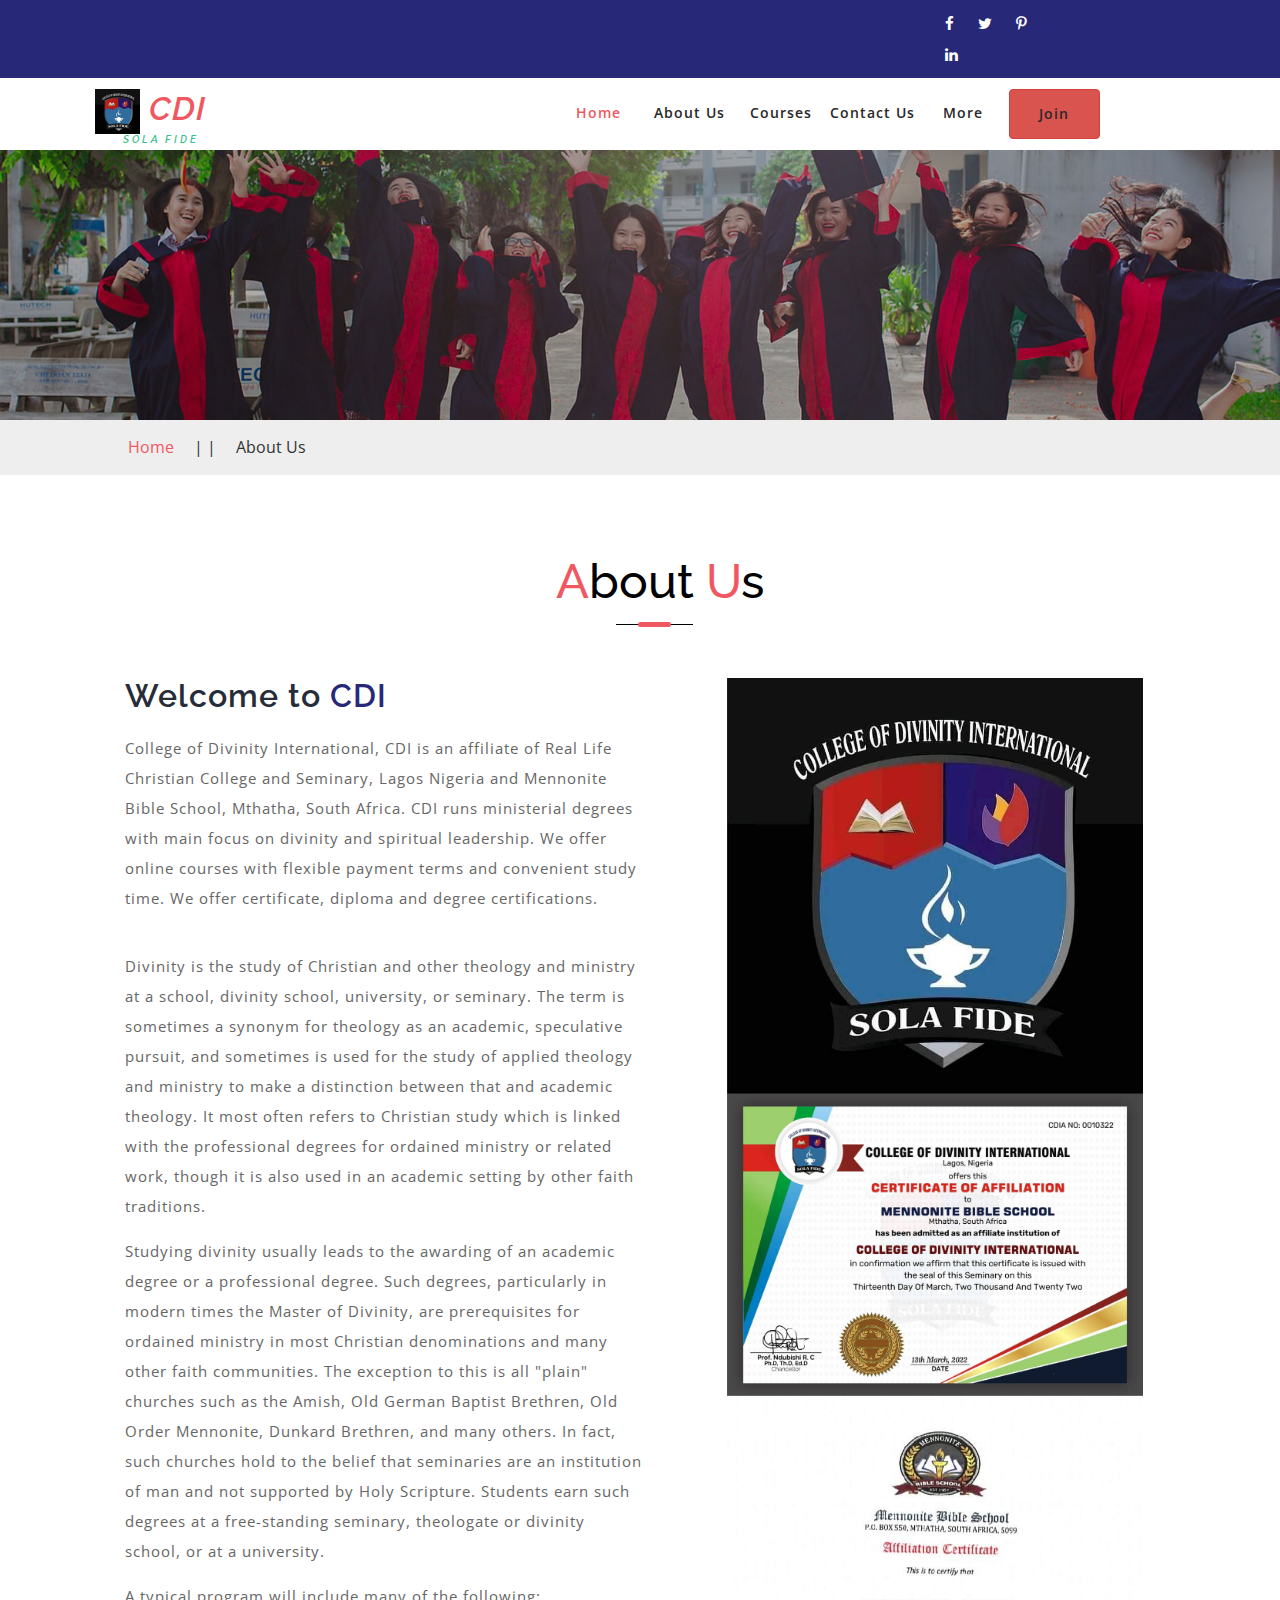
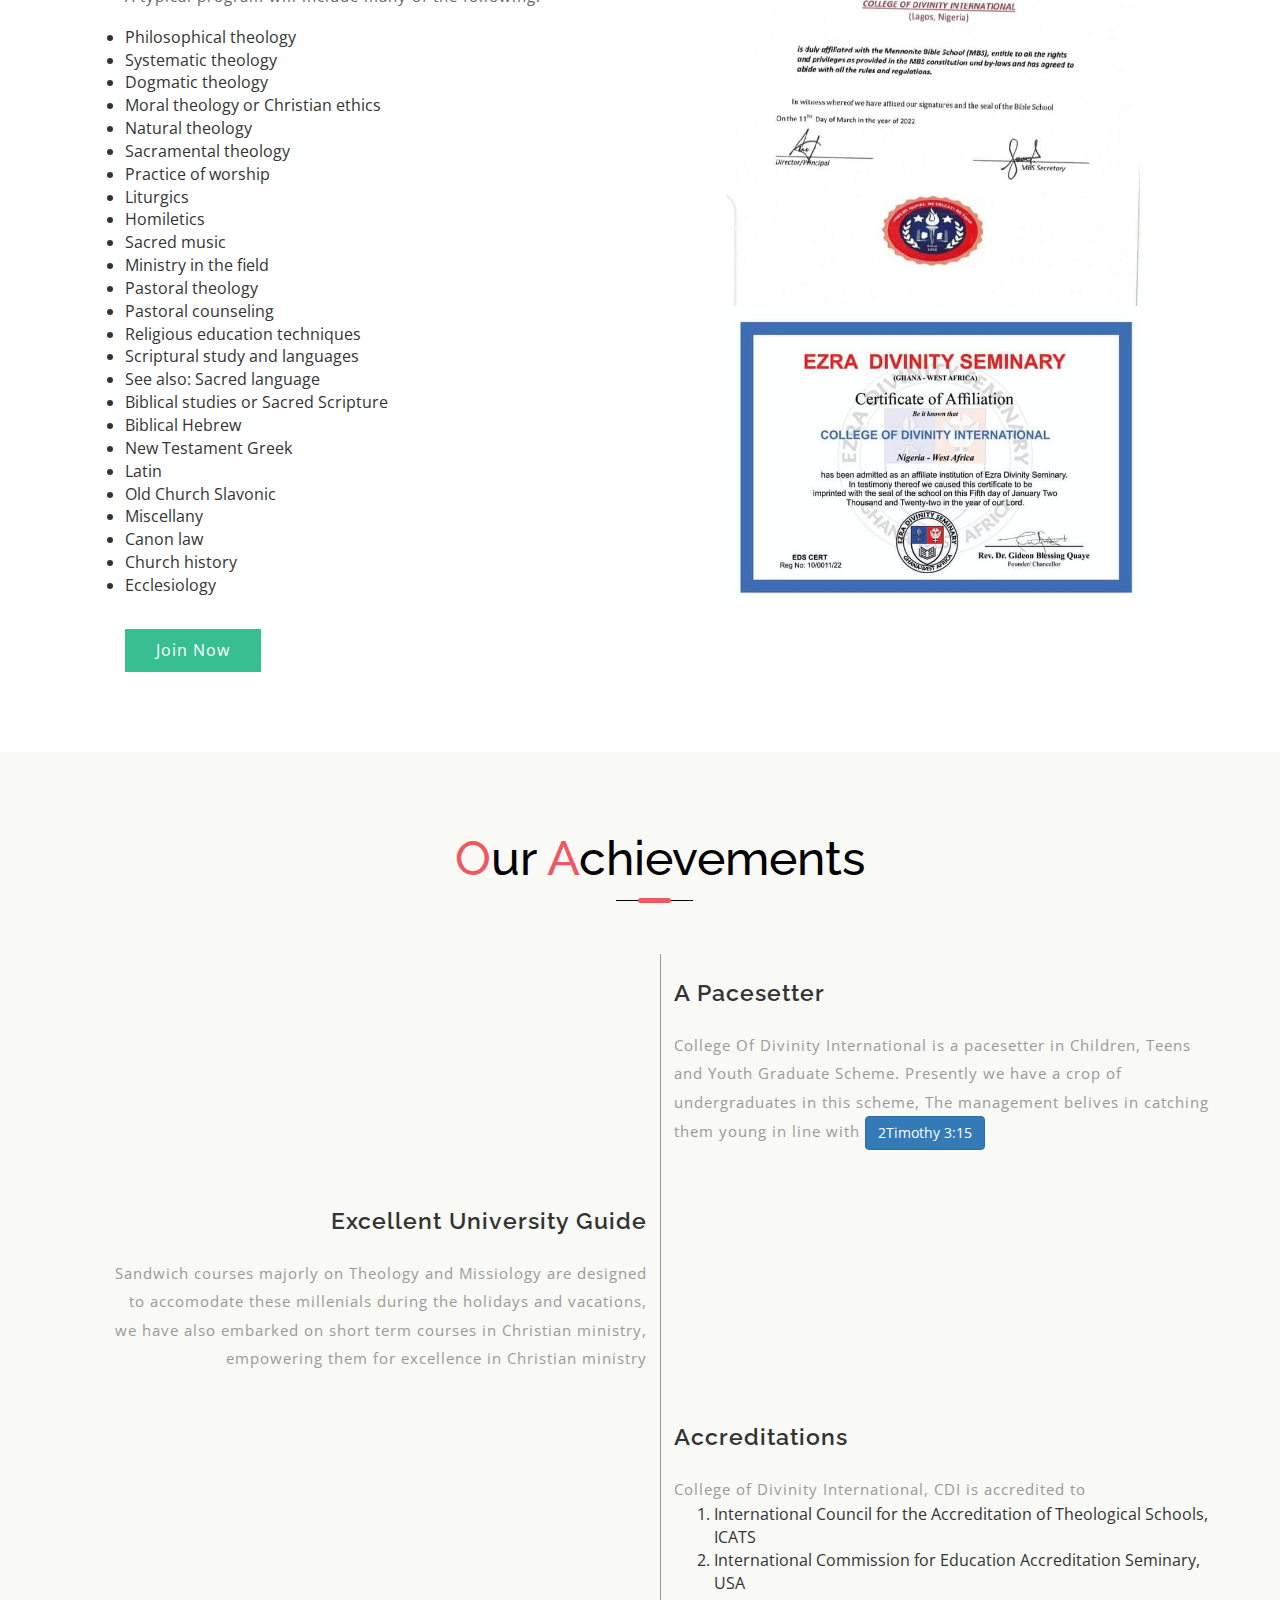
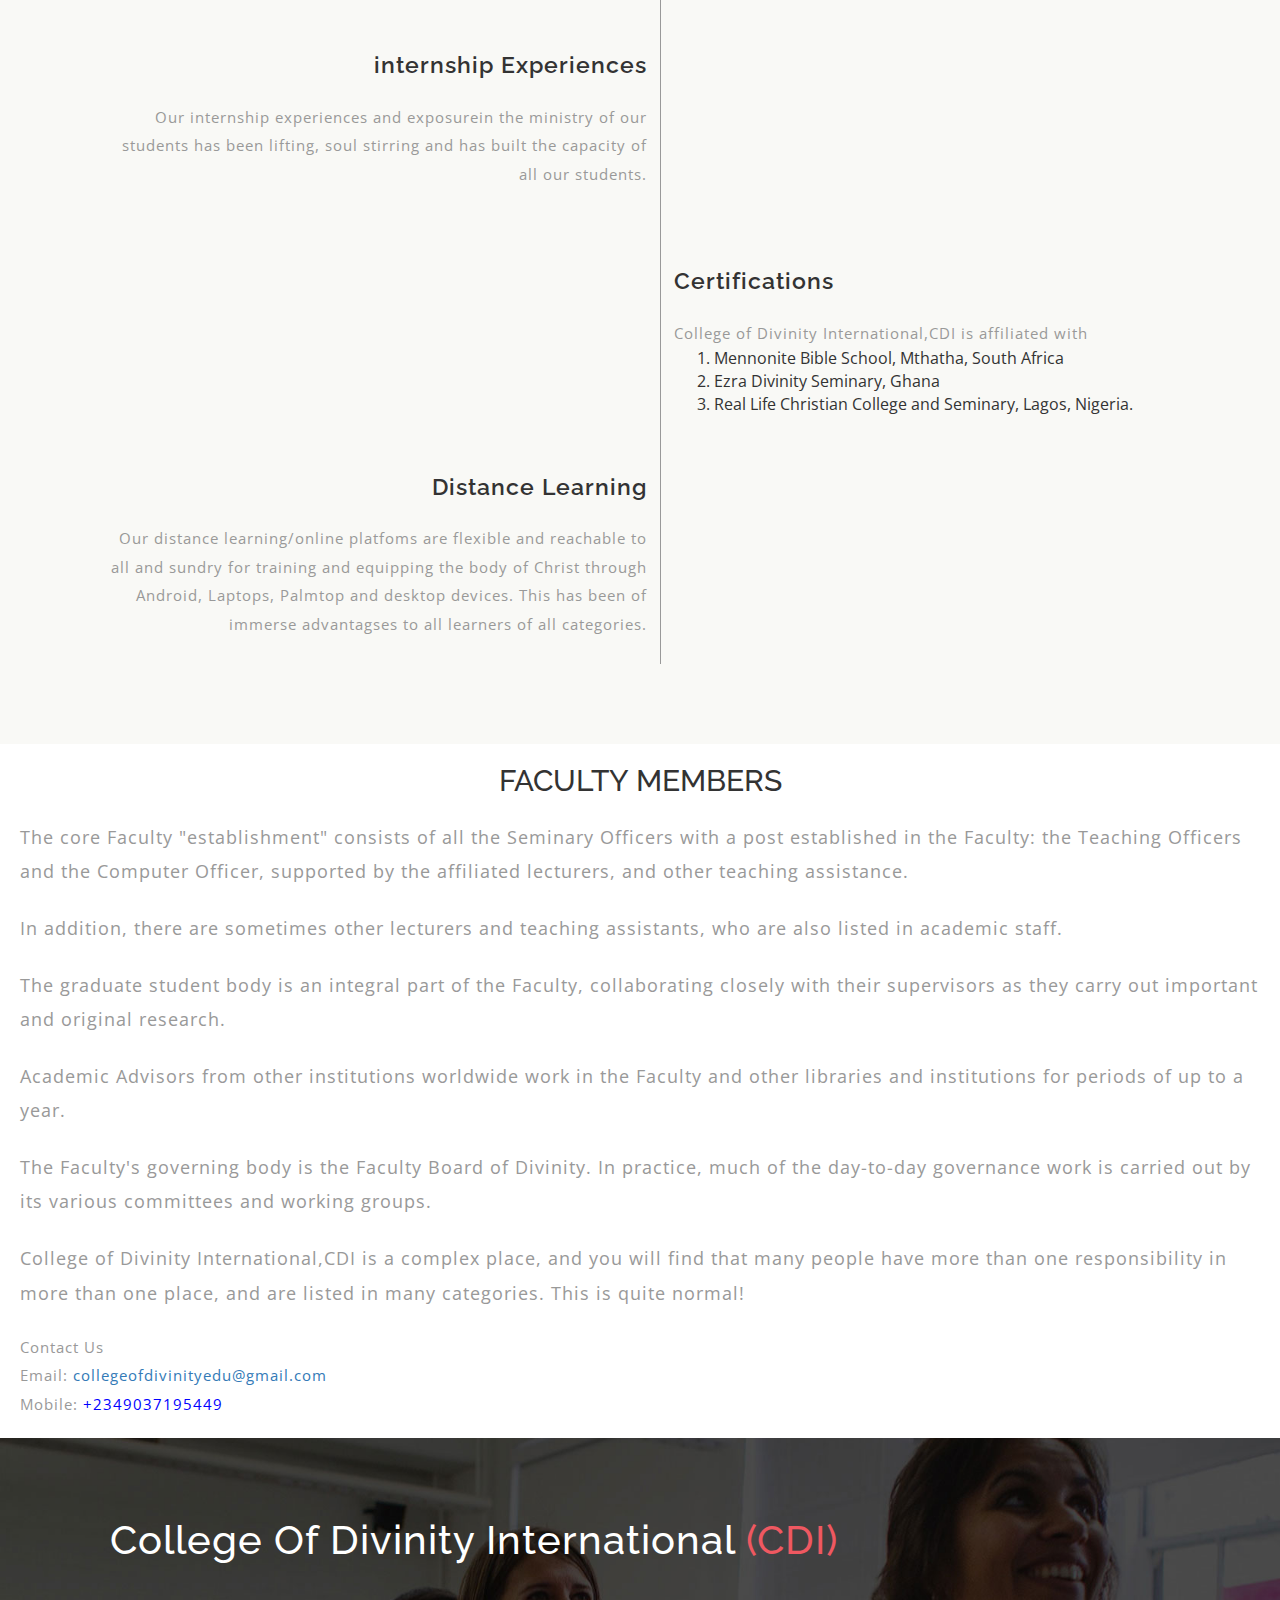
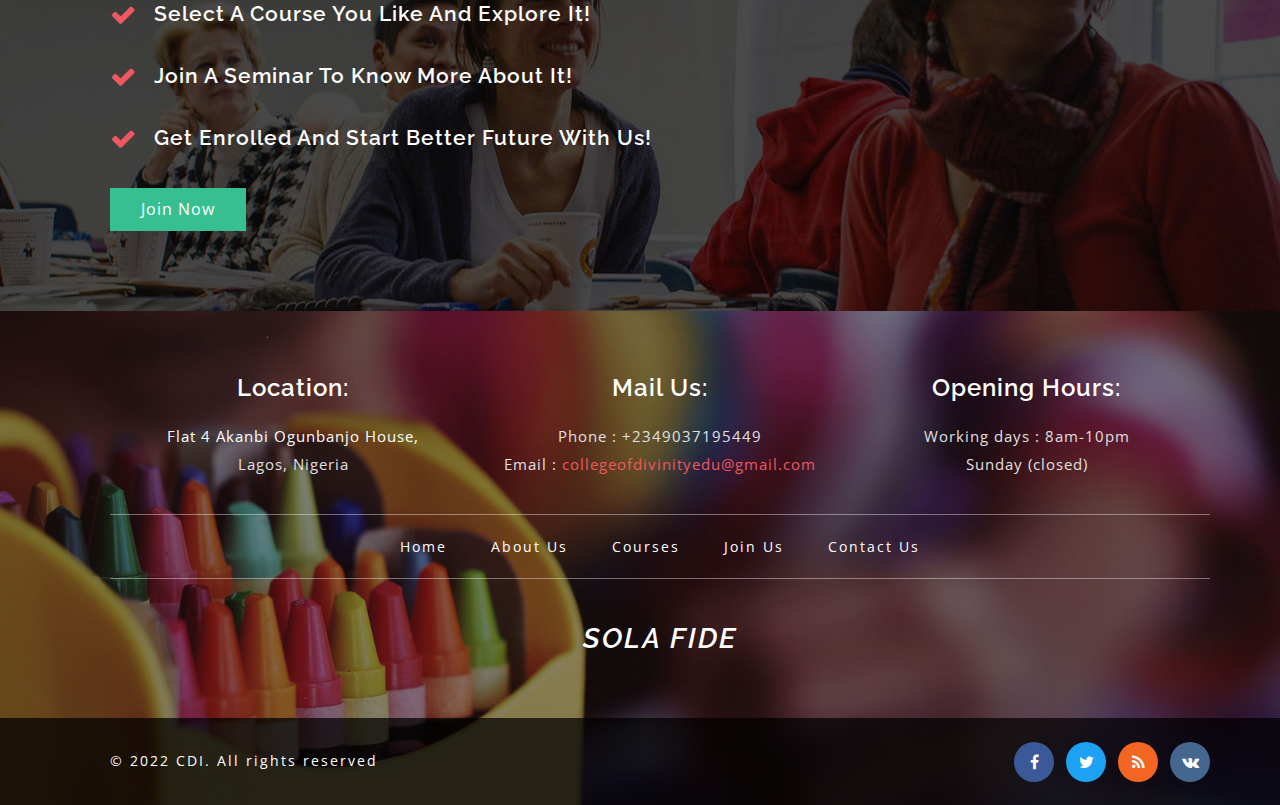
<file: about.html>
<!DOCTYPE html>
<html lang="en">
  <head>
    <title>About-College of Divinity International</title>
    <!-- meta-tags -->
    <meta name="viewport" content="width=device-width, initial-scale=1" />
    <meta http-equiv="Content-Type" content="text/html; charset=utf-8" />
    <meta
      name="keywords"
      content="About-Real Life Christian College & Seminary"
    />
    <script>
      addEventListener(
        "load",
        function () {
          setTimeout(hideURLbar, 0);
        },
        false
      );

      function hideURLbar() {
        window.scrollTo(0, 1);
      }
    </script>
    <!-- //meta-tags -->
    <link
      rel="stylesheet"
      href="css4.1/bootstrapcustom.min.css"
      crossorigin="anonymous"
    />
    <link
      href="css/bootstrap.css"
      rel="stylesheet"
      type="text/css"
      media="all"
    />
    <link href="css/style.css" rel="stylesheet" type="text/css" media="all" />
    <!-- font-awesome -->
    <link href="css/font-awesome.css" rel="stylesheet" />
    <!-- fonts -->
    <link
      href="//fonts.googleapis.com/css?family=Raleway:100,100i,200,200i,300,300i,400,400i,500,500i,600,600i,700,700i,800,800i,900,900i"
      rel="stylesheet"
    />
    <link
      href="//fonts.googleapis.com/css?family=Open+Sans:300,300i,400,400i,600,600i,700,700i,800,800i"
      rel="stylesheet"
    />
  </head>

  <body>
    <!-- header -->
    <div class="header-top">
      <div class="container">
        <div class="bottom_header_left"></div>
        <div class="bottom_header_right">
          <div class="bottom-social-icons">
            <a class="facebook" href="#">
              <span class="fa fa-facebook"></span>
            </a>
            <a class="twitter" href="#">
              <span class="fa fa-twitter"></span>
            </a>
            <a class="pinterest" href="#">
              <span class="fa fa-pinterest-p"></span>
            </a>
            <a class="linkedin" href="#">
              <span class="fa fa-linkedin"></span>
            </a>
          </div>
          <!-- <div class="header-top-righ">
					<a href="login.html">
						<span class="fa fa-sign-out" aria-hidden="true"></span>Login</a>
				</div> -->
          <div class="clearfix"></div>
        </div>
        <div class="clearfix"></div>
      </div>
    </div>
    <div class="header">
      <div class="content white">
        <nav class="navbar navbar-default">
          <div class="container">
            <div class="navbar-header">
              <button
                type="button"
                class="navbar-toggle"
                data-toggle="collapse"
                data-target="#bs-example-navbar-collapse-1"
              >
                <span class="sr-only">Toggle navigation</span>
                <span class="icon-bar"></span>
                <span class="icon-bar"></span>
                <span class="icon-bar"></span>
              </button>
              <a class="navbar-brand" href="index.html">
                <h1>
                  <img src="images/logo.jpeg" alt="logo" id="header-logo" />
                  <span>CDI</span>
                  <label>SOLA FIDE</label>
                </h1>
              </a>
            </div>
            <!--/.navbar-header-->
            <div
              class="collapse navbar-collapse"
              id="bs-example-navbar-collapse-1"
            >
              <nav class="link-effect-2" id="link-effect-2">
                <ul class="nav navbar-nav">
                  <li class="active">
                    <a href="index.html" class="effect-3">Home</a>
                  </li>
                  <li>
                    <a href="about.html" class="effect-3">About Us</a>
                  </li>
                  <li>
                    <a href="courses.html" class="effect-3">Courses</a>
                  </li>
                  <!-- <li class="dropdown">
									<a href="#" class="dropdown-toggle" data-toggle="dropdown">Pages
										<span class="caret"></span>
									</a>
									<ul class="dropdown-menu" role="menu">
										<li>
											<a href="icons.html">Web Icons</a>
										</li>
										<li>
											<a href="codes.html">Short Codes</a>
										</li>
									</ul>
								</li> -->
                  <!-- <li>
									<a href="Gallery.html" class="effect-3">Gallery</a>
								</li> -->
                  <li>
                    <a href="contact.html" class="effect-3">Contact Us</a>
                  </li>
                  <li>
                    <a href="more.html">More</a>
                  </li>
                  <li>
                    <a href="join.html" type="button" class="btn btn-danger"
                      >Join</a
                    >
                  </li>
                </ul>
              </nav>
            </div>
            <!--/.navbar-collapse-->
            <!--/.navbar-->
          </div>
        </nav>
      </div>
    </div>
    <!-- banner -->
    <div class="inner_page_agile"></div>
    <!--//banner -->
    <!-- short -->
    <div class="services-breadcrumb">
      <div class="inner_breadcrumb">
        <ul class="short_ls">
          <li>
            <a href="index.html">Home</a>
            <span>| |</span>
          </li>
          <li>About Us</li>
        </ul>
      </div>
    </div>
    <!-- //short-->
    <!-- about -->
    <div class="about-sec" id="about">
      <div class="container">
        <div class="title-div">
          <h3 class="tittle"><span>A</span>bout <span>U</span>s</h3>
          <div class="tittle-style"></div>
        </div>
        <div class="about-sub">
          <div class="col-md-6 about_bottom_left">
            <h4>
              Welcome to
              <span>CDI</span>
            </h4>
            <p>
              College of Divinity International, CDI is an affiliate of Real
              Life Christian College and Seminary, Lagos Nigeria and Mennonite
              Bible School, Mthatha, South Africa. CDI runs ministerial degrees
              with main focus on divinity and spiritual leadership. We offer
              online courses with flexible payment terms and convenient study
              time. We offer certificate, diploma and degree certifications.
            </p>
            <br />
            <p>
              Divinity is the study of Christian and other theology and ministry
              at a school, divinity school, university, or seminary. The term is
              sometimes a synonym for theology as an academic, speculative
              pursuit, and sometimes is used for the study of applied theology
              and ministry to make a distinction between that and academic
              theology. It most often refers to Christian study which is linked
              with the professional degrees for ordained ministry or related
              work, though it is also used in an academic setting by other faith
              traditions.
            </p>
            <p>
              Studying divinity usually leads to the awarding of an academic
              degree or a professional degree. Such degrees, particularly in
              modern times the Master of Divinity, are prerequisites for
              ordained ministry in most Christian denominations and many other
              faith communities. The exception to this is all "plain" churches
              such as the Amish, Old German Baptist Brethren, Old Order
              Mennonite, Dunkard Brethren, and many others. In fact, such
              churches hold to the belief that seminaries are an institution of
              man and not supported by Holy Scripture. Students earn such
              degrees at a free-standing seminary, theologate or divinity
              school, or at a university.
            </p>
            <p>A typical program will include many of the following:</p>
            <ul>
              <li>Philosophical theology</li>
              <li>Systematic theology</li>
              <li>Dogmatic theology</li>
              <li>Moral theology or Christian ethics</li>
              <li>Natural theology</li>
              <li>Sacramental theology</li>
              <li>Practice of worship</li>
              <li>Liturgics</li>
              <li>Homiletics</li>
              <li>Sacred music</li>
              <li>Ministry in the field</li>
              <li>Pastoral theology</li>
              <li>Pastoral counseling</li>
              <li>Religious education techniques</li>
              <li>Scriptural study and languages</li>
              <li>See also: Sacred language</li>
              <li>Biblical studies or Sacred Scripture</li>
              <li>Biblical Hebrew</li>
              <li>New Testament Greek</li>
              <li>Latin</li>
              <li>Old Church Slavonic</li>
              <li>Miscellany</li>
              <li>Canon law</li>
              <li>Church history</li>
              <li>Ecclesiology</li>
            </ul>
            <a class="button-style" href="join.html">Join Now</a>
          </div>
          <!-- Stats-->
          <div class="col-md-6 about2-info">
            <img src="images/logo.jpeg" alt="logo" id="about-logo" />
          </div>
          <div class="col-md-6 about2-info">
            <img src="images/cert1.jpeg" alt="logo" id="about-logo" />
          </div>
          <div class="col-md-6 about2-info">
            <img src="images/cert2.jpeg" alt="logo" id="about-logo" />
          </div>
          <div class="col-md-6 about2-info">
            <img src="images/cert3.jpeg" alt="logo" id="about-logo" />
          </div>
          <!-- //Stats -->
          <div class="clearfix"></div>
        </div>
      </div>
    </div>
    <!-- //about -->
    <!-- Achievements -->
    <div class="aitsresumethree">
      <div class="container">
        <div class="title-div">
          <h3 class="tittle"><span>O</span>ur <span>A</span>chievements</h3>
          <div class="tittle-style"></div>
        </div>
        <div class="load_more">
          <ul id="myList">
            <li class="aitsaitsresumewthreeli-1">
              <div class="l_g">
                <div class="l_g_r g_r">
                  <div class="work">
                    <div class="work-info">
                      <div class="col-xs-6 work-grid work-left">
                        <!-- <h4>2017-2017</h4> -->
                      </div>
                      <div class="col-xs-6 work-grid work-right">
                        <h5>A Pacesetter</h5>
                        <p>
                          College Of Divinity International is a pacesetter in
                          Children, Teens and Youth Graduate Scheme. Presently
                          we have a crop of undergraduates in this scheme, The
                          management belives in catching them young in line with
                          <button
                            type="button"
                            class="btn btn-primary"
                            data-toggle="modal"
                            data-target="#exampleModal"
                          >
                            2Timothy 3:15
                          </button>
                        </p>
                      </div>
                      <div class="clearfix"></div>
                    </div>
                    <div class="work-info">
                      <div
                        class="col-xs-6 work-grid work-right work-right2"
                      ></div>
                      <div class="col-xs-6 work-grid work-left work-left2">
                        <h5>Excellent University Guide</h5>
                        <p>
                          Sandwich courses majorly on Theology and Missiology
                          are designed to accomodate these millenials during the
                          holidays and vacations, we have also embarked on short
                          term courses in Christian ministry, empowering them
                          for excellence in Christian ministry
                        </p>
                      </div>
                      <div class="clearfix"></div>
                    </div>
                    <div class="work-info">
                      <div class="col-xs-6 work-grid work-left"></div>
                      <div class="col-xs-6 work-grid work-right">
                        <h5>Accreditations</h5>
                        <p>
                          College of Divinity International, CDI is accredited
                          to
                        </p>
                        <ol>
                          <li>
                            International Council for the Accreditation of
                            Theological Schools, ICATS
                          </li>
                          <li>
                            International Commission for Education Accreditation
                            Seminary, USA
                          </li>
                        </ol>
                      </div>
                      <div class="clearfix"></div>
                    </div>
                    <div class="work-info">
                      <div
                        class="col-xs-6 work-grid work-right work-right2"
                      ></div>
                      <div class="col-xs-6 work-grid work-left work-left2">
                        <h5>internship Experiences</h5>
                        <p>
                          Our internship experiences and exposurein the ministry
                          of our students has been lifting, soul stirring and
                          has built the capacity of all our students.
                        </p>
                      </div>
                      <div class="clearfix"></div>
                    </div>
                    <div class="work-info">
                      <div class="col-xs-6 work-grid work-left"></div>
                      <div class="col-xs-6 work-grid work-right">
                        <h5 class="comp">Certifications</h5>
                        <p>
                          College of Divinity International,CDI is affiliated
                          with
                        </p>
                        <ol>
                          <li>Mennonite Bible School, Mthatha, South Africa</li>
                          <li>Ezra Divinity Seminary, Ghana</li>
                          <li>
                            Real Life Christian College and Seminary, Lagos,
                            Nigeria.
                          </li>
                        </ol>
                      </div>
                      <div class="clearfix"></div>
                    </div>
                    <div class="work-info">
                      <div
                        class="col-xs-6 work-grid work-right work-right2"
                      ></div>
                      <div class="col-xs-6 work-grid work-left work-left2">
                        <h5 class="comp">Distance Learning</h5>
                        <p>
                          Our distance learning/online platfoms are flexible and
                          reachable to all and sundry for training and equipping
                          the body of Christ through Android, Laptops, Palmtop
                          and desktop devices. This has been of immerse
                          advantagses to all learners of all categories.
                        </p>
                      </div>
                      <div class="clearfix"></div>
                    </div>
                  </div>
                </div>
              </div>
            </li>
          </ul>
        </div>
      </div>
    </div>
    <!-- //Achievements -->
    <!-- modal -->

    <div
      class="modal fade"
      id="exampleModal"
      tabindex="-1"
      role="dialog"
      aria-labelledby="exampleModalLabel"
      aria-hidden="true"
    >
      <div class="modal-dialog">
        <div class="modal-content">
          <div class="modal-header">
            <h5 class="modal-title" id="exampleModalLabel">2nd Timothy 3:15</h5>
          </div>
          <div class="modal-body">
            And that from child thou hast known the holy scriptures, which are
            able to make thee wise unto salvationthrough faith which is in
            Christ.
          </div>
          <div class="modal-footer">
            <button
              type="button"
              class="btn btn-secondary"
              data-dismiss="modal"
            >
              Close
            </button>
          </div>
        </div>
      </div>
    </div>

    <!-- //modal -->

    <!-- about-team -->
    <!-- <div class="team">
      <div class="container">
        <div class="title-div">
          <h3 class="tittle"><span>O</span>ur <span>T</span>eam</h3>
          <div class="tittle-style"></div>
        </div>
        <div class="clearfix"></div>
      </div>
      <section id="teamPage">
        <div class="first">
          <img class="teamPageImg" src="img/ndubishi1.jpg" alt="" />
          <br />
          <div class="teamPageStatement">
            <h5>Dr. Mrs Ndubishi Virtue</h5>
            <p>Ph.D, Th.D</p>
          </div>
        </div>
        <div class="second">
          <img class="teamPageImg" src="img/ndubishi2.jpg" alt="" />
          <br />
          <div class="teamPageStatement">
            <h5>Dr. Ndubishi Raphael</h5>
            <p>Ph.D, Th.D, Ed.D</p>
          </div>
        </div>
        <div class="third">
          <img class="teamPageImg" src="img/team3.jpg" alt="" />
          <br />
          <div class="teamPageStatement">
            <h5>Dr. Mrs Adaeze Patricia Okonkwo</h5>
            <p>D.Min</p>
          </div>
        </div>
        <div class="forth">
          <img class="teamPageImg" src="img/team1.jpg" alt="" />
          <br />
          <div class="teamPageStatement">
            <h5>Dr. David Oluwaseyi David</h5>
            <p>D.Min</p>
          </div>
        </div>
        <div class="fifth">
          <img class="teamPageImg" src="img/team4.jpg" alt="" />
          <br />
          <div class="teamPageStatement">
            <h5>Dr. Ejeh Othniel</h5>
            <p>D.Min</p>
          </div>
        </div>
        <div class="sixth">
          <img class="teamPageImg" src="img/team5.jpg" alt="" />
          <br />
          <div class="teamPageStatement">
            <h5>Dr. Ojo Babalola</h5>
            <p>D.Min</p>
          </div>
        </div>
        <div class="seventh">
          <img class="teamPageImg" src="img/team6.jpg" alt="" />
          <br />
          <div class="teamPageStatement">
            <h5>Dr. Uzoigwe Ralph Noa</h5>
            <p>D.Min</p>
          </div>
        </div>
      </section>
    </div> -->

    <div style="margin: 20px">
      <h2 style="text-align: center">FACULTY MEMBERS</h2>
      <br />
      <p style="font-size: large">
        The core Faculty "establishment" consists of all the Seminary Officers
        with a post established in the Faculty: the Teaching Officers and the
        Computer Officer, supported by the affiliated lecturers, and other
        teaching assistance.
      </p>
      <br />
      <p style="font-size: large">
        In addition, there are sometimes other lecturers and teaching
        assistants, who are also listed in academic staff.
      </p>

      <br />
      <p style="font-size: large">
        The graduate student body is an integral part of the Faculty,
        collaborating closely with their supervisors as they carry out important
        and original research.
      </p>

      <br />
      <p style="font-size: large">
        Academic Advisors from other institutions worldwide work in the Faculty
        and other libraries and institutions for periods of up to a year.
      </p>
      <br />
      <p style="font-size: large">
        The Faculty's governing body is the Faculty Board of Divinity. In
        practice, much of the day-to-day governance work is carried out by its
        various committees and working groups.
      </p>
      <br />
      <p style="font-size: large">
        College of Divinity International,CDI is a complex place, and you will
        find that many people have more than one responsibility in more than one
        place, and are listed in many categories. This is quite normal!
      </p>
      <br />
      <p>
        Contact Us
        <br />
        Email:
        <a href="mailto: collegeofdivinityedu@gmail.com"
          >collegeofdivinityedu@gmail.com</a
        >
        <br />
        Mobile: <span style="color: blue; cursor: pointer">+2349037195449</span>
      </p>
    </div>

    <!-- //about-team -->
    <!-- middle section -->
    <div class="middle-sec-agile">
      <div class="container">
        <h4>College Of Divinity International <span>(CDI)</span></h4>
        <ul>
          <li>
            <div class="midle-left-w3l">
              <span class="fa fa-check" aria-hidden="true"></span>
            </div>
            <div class="middle-right">
              <h5>Select A Course You Like And Explore It!</h5>
            </div>
            <div class="clearfix"></div>
          </li>
          <li>
            <div class="midle-left-w3l">
              <span class="fa fa-check" aria-hidden="true"></span>
            </div>
            <div class="middle-right">
              <h5>Join A Seminar To Know More About It!</h5>
            </div>
            <div class="clearfix"></div>
          </li>
          <li>
            <div class="midle-left-w3l">
              <span class="fa fa-check" aria-hidden="true"></span>
            </div>
            <div class="middle-right">
              <h5>Get Enrolled And Start Better Future With Us!</h5>
            </div>
            <div class="clearfix"></div>
          </li>
        </ul>
        <a class="button-style" href="join.html">Join Now</a>
      </div>
    </div>
    <!-- //middle section -->
    <!-- news -->
    <!-- <div class="news" id="news">
      <div class="container">
        <div class="title-div">
          <h3 class="tittle"><span>O</span>ur <span> E</span>vents</h3>
          <div class="tittle-style"></div>
        </div>
        <div class="yaallahaa-news-grids-agile">
          <div class="yaallahaa-news-grid">
            <div class="col-md-6 yaallahaa-news-left">
              <div class="col-xs-6 news-left-img">
                <div class="news-left-text color-event1">
                  <h5>
                    April
                    <br />
                    May
                  </h5>
                </div>
              </div>
              <div class="col-xs-6 news-grid-info-bottom-w3ls">
                <div class="news-left-top-text text-color1">
                  <h4>YEARLY CONVENTION</h4>
                </div>
                <div class="date-grid">
                  <div class="time"></div>
                  <div class="clearfix"></div>
                </div>
                <div class="news-grid-info-bottom-w3ls-text">
                  <p>
                    All alumni of Real Life Christian College & Seminary are
                    automatically inducted into REAL LIFE MINISTERIAL CONVENTION
                    (RLMC).
                    <br />
                    <br />
                    A body of ministers for continual sharpening for spiritual
                    fitness. Leviticus 6:13, Proverb 27:17
                  </p>
                </div>
              </div>
              <div class="clearfix"></div>
            </div>
            <div class="col-md-6 yaallahaa-news-left">
              <div class="col-xs-6 news-left-img news-left-img1">
                <div class="news-left-text color-event2">
                  <h5>Nov</h5>
                </div>
              </div>
              <div class="col-xs-6 news-grid-info-bottom-w3ls">
                <div class="news-left-top-text text-color2">
                  <h4>MATRICULATION & CONVOCATION</h4>
                </div>
                <div class="date-grid">
                  <div class="clearfix"></div>
                </div>
                <div class="news-grid-info-bottom-w3ls-text">
                  <p>
                    Real Life Christian College & Seminary conducts her
                    matriculation and convocation yearly in NOVEMBER.
                    <br /><br />
                    Please details from your Faculty members and Academic
                    Advisors.
                  </p>
                </div>
              </div>
              <div class="clearfix"></div>
            </div>
            <div class="clearfix"></div>
          </div>
          <div class="yaallahaa-news-grid">
            <div class="col-md-6 yaallahaa-news-left">
              <div class="col-xs-6 news-left-img news-left-img2">
                <div class="news-left-text color-event2">
                  <h5>
                    Nov
                    <br />
                    April/
                    <br />
                    May
                  </h5>
                </div>
              </div>
              <div class="col-xs-6 news-grid-info-bottom-w3ls">
                <div class="news-left-top-text text-color2">
                  <h4>
                    ORDINATION AND ISSUANCE OF LICENSE TO PREACH CEREMONIES.
                  </h4>
                </div>
                <div class="date-grid">
                  <div class="clearfix"></div>
                </div>
                <div class="news-grid-info-bottom-w3ls-text">
                  <p>
                    Ordination and issuance of license are important factors in
                    the lives of ministers of the gospels.
                    <br />
                    We crave for your success in ministry locally and
                    internally.
                    <br />
                    We render selfless services in this regard twice yearly.
                    APRIL/MAY and NOVEMBER .
                    <br />
                    Please contact us for details.
                  </p>
                </div>
              </div>
              <div class="clearfix"></div>
            </div>
            <div class="clearfix"></div>
          </div>
        </div>
      </div>
    </div> -->
    <!-- //news -->
    <!-- footer -->
    <div class="mkl_footer">
      <div class="sub-footer">
        <div class="container">
          <div class="mkls_footer_grid">
            <div class="col-xs-4 mkls_footer_grid_left">
              <h4>Location:</h4>
              <p style="color: white">Flat 4 Akanbi Ogunbanjo House,</p>
              <p>Lagos, Nigeria</p>
            </div>
            <div class="col-xs-4 mkls_footer_grid_left">
              <h4>Mail Us:</h4>
              <p><span>Phone : </span>+2349037195449</p>
              <p>
                <span>Email : </span>
                <a href="mailto:collegeofdivinityedu@gmail.com"
                  >collegeofdivinityedu@gmail.com</a
                >
              </p>
            </div>
            <div class="col-xs-4 mkls_footer_grid_left">
              <h4>Opening Hours:</h4>
              <p>Working days : 8am-10pm</p>
              <p>
                Sunday
                <span>(closed)</span>
              </p>
            </div>
            <div class="clearfix"></div>
          </div>
          <div class="botttom-nav-allah">
            <ul>
              <li>
                <a href="index.html">Home</a>
              </li>
              <li>
                <a href="about.html">About Us</a>
              </li>
              <li>
                <a href="courses.html">Courses</a>
              </li>
              <li>
                <a href="join.html">Join Us</a>
              </li>
              <li>
                <a href="contact.html">Contact Us</a>
              </li>
            </ul>
          </div>
          <!-- footer-button-info -->
          <div class="footer-middle-thanks">
            <h2>SOLA FIDE</h2>
          </div>
          <!-- footer-button-info -->
        </div>
      </div>
      <div class="footer-copy-right">
        <div class="container">
          <div class="allah-copy">
            <p>© 2022 CDI. All rights reserved</p>
          </div>
          <div class="footercopy-social">
            <ul>
              <li>
                <a href="#">
                  <span class="fa fa-facebook"></span>
                </a>
              </li>
              <li>
                <a href="#">
                  <span class="fa fa-twitter"></span>
                </a>
              </li>
              <li>
                <a href="#">
                  <span class="fa fa-rss"></span>
                </a>
              </li>
              <li>
                <a href="#">
                  <span class="fa fa-vk"></span>
                </a>
              </li>
            </ul>
          </div>
          <div class="clearfix"></div>
        </div>
      </div>
    </div>
    <!--/footer -->

    <!-- js files -->
    <!-- js -->
    <script src="js/jquery-2.1.4.min.js"></script>
    <!-- bootstrap -->
    <script src="js/bootstrap.js"></script>
    <!-- stats numscroller-js-file -->
    <script src="js/numscroller-1.0.js"></script>
    <!-- //stats numscroller-js-file -->
    <!-- smooth scrolling -->
    <script src="js/SmoothScroll.min.js"></script>
    <script src="js/move-top.js"></script>
    <script src="js/easing.js"></script>
    <!-- here stars scrolling icon -->
    <script>
      $(document).ready(function () {
        /*
				var defaults = {
				containerID: 'toTop', // fading element id
				containerHoverID: 'toTopHover', // fading element hover id
				scrollSpeed: 1200,
				easingType: 'linear' 
				};
			*/

        $().UItoTop({
          easingType: "easeOutQuart",
        });
      });

      $("#myModal").on("shown.bs.modal", function () {
        $("#myInput").trigger("focus");
      });
    </script>
    <!-- //here ends scrolling icon -->
    <!-- smooth scrolling -->
    <!-- //js-files -->
  </body>
</html>
</file>
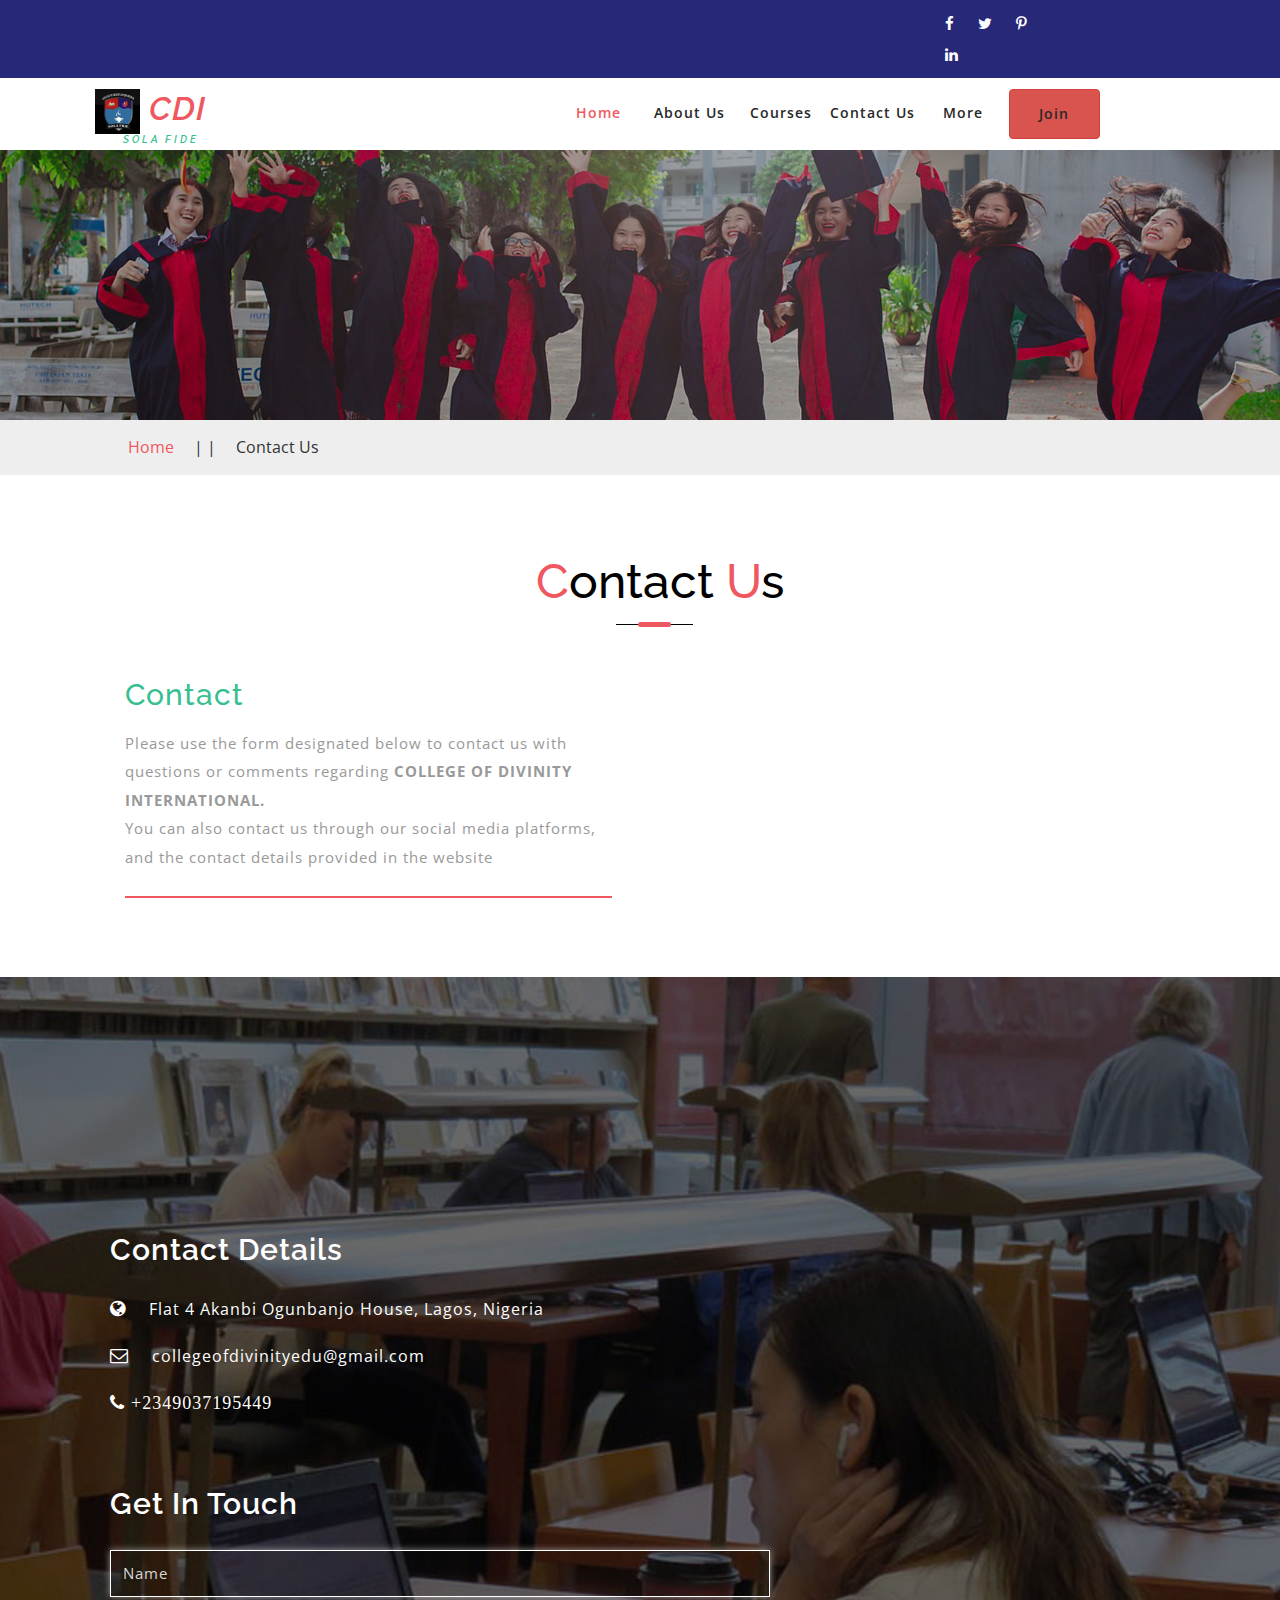
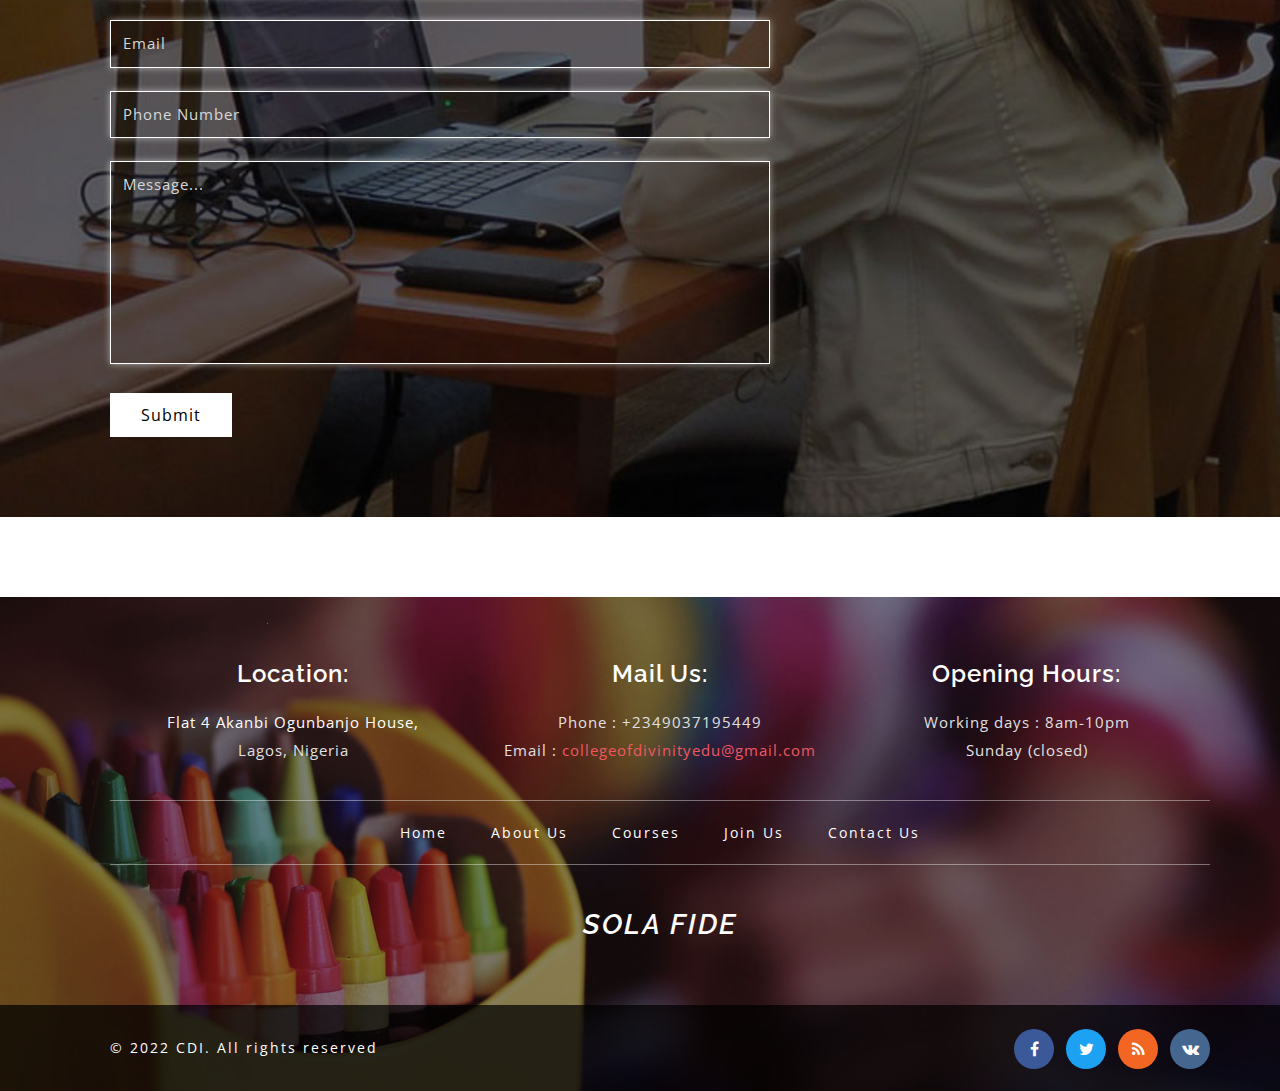
<file: contact.html>
<!DOCTYPE html>
<html lang="en">
  <head>
    <title>Contact-College of Divinity International</title>
    <!-- meta-tags -->
    <meta name="viewport" content="width=device-width, initial-scale=1" />
    <meta http-equiv="Content-Type" content="text/html; charset=utf-8" />
    <meta
      name="keywords"
      content="Contact-Real Life Christian College & Seminary"
    />
    <script>
      addEventListener(
        "load",
        function () {
          setTimeout(hideURLbar, 0);
        },
        false
      );

      function hideURLbar() {
        window.scrollTo(0, 1);
      }
    </script>
    <!-- //meta-tags -->
    <link
      href="css/bootstrap.css"
      rel="stylesheet"
      type="text/css"
      media="all"
    />
    <link href="css/style.css" rel="stylesheet" type="text/css" media="all" />
    <!-- font-awesome -->
    <link href="css/font-awesome.css" rel="stylesheet" />
    <!-- fonts -->
    <link
      href="//fonts.googleapis.com/css?family=Raleway:100,100i,200,200i,300,300i,400,400i,500,500i,600,600i,700,700i,800,800i,900,900i"
      rel="stylesheet"
    />
    <link
      href="//fonts.googleapis.com/css?family=Open+Sans:300,300i,400,400i,600,600i,700,700i,800,800i"
      rel="stylesheet"
    />
  </head>

  <body>
    <!-- header -->
    <div class="header-top">
      <div class="container">
        <div class="bottom_header_left"></div>
        <div class="bottom_header_right">
          <div class="bottom-social-icons">
            <a class="facebook" href="#">
              <span class="fa fa-facebook"></span>
            </a>
            <a class="twitter" href="#">
              <span class="fa fa-twitter"></span>
            </a>
            <a class="pinterest" href="#">
              <span class="fa fa-pinterest-p"></span>
            </a>
            <a class="linkedin" href="#">
              <span class="fa fa-linkedin"></span>
            </a>
          </div>
          <!-- <div class="header-top-righ">
					<a href="login.html">
						<span class="fa fa-sign-out" aria-hidden="true"></span>Login</a>
				</div> -->
          <div class="clearfix"></div>
        </div>
        <div class="clearfix"></div>
      </div>
    </div>
    <div class="header">
      <div class="content white">
        <nav class="navbar navbar-default">
          <div class="container">
            <div class="navbar-header">
              <button
                type="button"
                class="navbar-toggle"
                data-toggle="collapse"
                data-target="#bs-example-navbar-collapse-1"
              >
                <span class="sr-only">Toggle navigation</span>
                <span class="icon-bar"></span>
                <span class="icon-bar"></span>
                <span class="icon-bar"></span>
              </button>
              <a class="navbar-brand" href="index.html">
                <h1>
                  <img src="images/logo.jpeg" alt="logo" id="header-logo" />
                  <span>CDI</span>
                  <label>SOLA FIDE</label>
                </h1>
              </a>
            </div>
            <!--/.navbar-header-->
            <div
              class="collapse navbar-collapse"
              id="bs-example-navbar-collapse-1"
            >
              <nav class="link-effect-2" id="link-effect-2">
                <ul class="nav navbar-nav">
                  <li class="active">
                    <a href="index.html" class="effect-3">Home</a>
                  </li>
                  <li>
                    <a href="about.html" class="effect-3">About Us</a>
                  </li>
                  <li>
                    <a href="courses.html" class="effect-3">Courses</a>
                  </li>
                  <!-- <li class="dropdown">
									<a href="#" class="dropdown-toggle" data-toggle="dropdown">Pages
										<span class="caret"></span>
									</a>
									<ul class="dropdown-menu" role="menu">
										<li>
											<a href="icons.html">Web Icons</a>
										</li>
										<li>
											<a href="codes.html">Short Codes</a>
										</li>
									</ul>
								</li> -->
                  <!-- <li>
									<a href="Gallery.html" class="effect-3">Gallery</a>
								</li> -->
                  <li>
                    <a href="contact.html" class="effect-3">Contact Us</a>
                  </li>
                  <li>
                    <a href="more.html">More</a>
                  </li>
                  <li>
                    <a href="join.html" type="button" class="btn btn-danger"
                      >Join</a
                    >
                  </li>
                </ul>
              </nav>
            </div>
            <!--/.navbar-collapse-->
            <!--/.navbar-->
          </div>
        </nav>
      </div>
    </div>
    <!-- banner -->
    <div class="inner_page_agile"></div>
    <!--//banner -->
    <!-- short-->
    <div class="services-breadcrumb">
      <div class="inner_breadcrumb">
        <ul class="short_ls">
          <li>
            <a href="index.html">Home</a>
            <span>| |</span>
          </li>
          <li>Contact Us</li>
        </ul>
      </div>
    </div>
    <!-- //short-->
    <!-- contact -->
    <div class="contact">
      <div class="container">
        <div class="title-div">
          <h3 class="tittle"><span>C</span>ontact <span>U</span>s</h3>
          <div class="tittle-style"></div>
        </div>
        <div class="contact-row">
          <div class="col-md-6 contact-text1">
            <h4>
              <span>Contact</span>
            </h4>
            <p>
              Please use the form designated below to contact us with questions
              or comments regarding
              <strong>COLLEGE OF DIVINITY INTERNATIONAL.</strong>
              <br />
              You can also contact us through our social media platforms, and
              the contact details provided in the website
            </p>
          </div>
          <div class="col-md-6 contact-w3lsright">
            <iframe
              src="https://www.google.com/maps/embed?pb=!1m18!1m12!1m3!1d3963.8724743936773!2d3.3807686142006315!3d6.537784795271253!2m3!1f0!2f0!3f0!3m2!1i1024!2i768!4f13.1!3m3!1m2!1s0x103b8d091f8e14b5%3A0xf41e4191bdb54ba9!2s4%20Akanbi%20St%2C%20Somolu%20102216%2C%20Lagos%2C%20Nigeria!5e0!3m2!1sen!2sch!4v1647550152157!5m2!1sen!2sch"
              width="600"
              height="450"
              style="border: 0"
              allowfullscreen=""
              loading="lazy"
            ></iframe>
          </div>
          <div class="clearfix"></div>
        </div>
      </div>
    </div>
    <div class="contact-lsleft">
      <div class="container">
        <div class="address-grid">
          <h4>Contact Details</h4>
          <ul class="w3_address">
            <li>
              <span class="fa fa-globe" aria-hidden="true"> </span>
              Flat 4 Akanbi Ogunbanjo House, Lagos, Nigeria
            </li>
            <li>
              <span class="fa fa-envelope-o" aria-hidden="true"></span>
              <a href="mailto: collegeofdivinityedu@gmail.com"
                >collegeofdivinityedu@gmail.com</a
              >
            </li>
            <li>
              <span class="fa fa-phone" aria-hidden="true">
                +2349037195449
              </span>
            </li>
          </ul>
        </div>
        <div class="contact-grid agileits">
          <h4>Get In Touch</h4>
          <form action="#" method="post">
            <div class="">
              <input type="text" name="Name" placeholder="Name" required="" />
            </div>
            <div class="">
              <input
                type="email"
                name="Email"
                placeholder="Email"
                required=""
              />
            </div>
            <div class="">
              <input
                type="text"
                name="Phone Number"
                placeholder="Phone Number"
                required=""
              />
            </div>
            <div class="">
              <textarea
                name="Message"
                placeholder="Message..."
                required=""
              ></textarea>
            </div>
            <input type="submit" value="Submit" />
          </form>
        </div>
      </div>
    </div>
    <!-- //contact -->

    <!-- footer -->
    <div class="mkl_footer">
      <div class="sub-footer">
        <div class="container">
          <div class="mkls_footer_grid">
            <div class="col-xs-4 mkls_footer_grid_left">
              <h4>Location:</h4>
              <p style="color: white">Flat 4 Akanbi Ogunbanjo House,</p>
              <p>Lagos, Nigeria</p>
            </div>
            <div class="col-xs-4 mkls_footer_grid_left">
              <h4>Mail Us:</h4>
              <p><span>Phone : </span>+2349037195449</p>
              <p>
                <span>Email : </span>
                <a href="mailto:collegeofdivinityedu@gmail.com"
                  >collegeofdivinityedu@gmail.com</a
                >
              </p>
            </div>
            <div class="col-xs-4 mkls_footer_grid_left">
              <h4>Opening Hours:</h4>
              <p>Working days : 8am-10pm</p>
              <p>
                Sunday
                <span>(closed)</span>
              </p>
            </div>
            <div class="clearfix"></div>
          </div>
          <div class="botttom-nav-allah">
            <ul>
              <li>
                <a href="index.html">Home</a>
              </li>
              <li>
                <a href="about.html">About Us</a>
              </li>
              <li>
                <a href="courses.html">Courses</a>
              </li>
              <li>
                <a href="join.html">Join Us</a>
              </li>
              <li>
                <a href="contact.html">Contact Us</a>
              </li>
            </ul>
          </div>
          <!-- footer-button-info -->
          <div class="footer-middle-thanks">
            <h2>SOLA FIDE</h2>
          </div>
          <!-- footer-button-info -->
        </div>
      </div>
      <div class="footer-copy-right">
        <div class="container">
          <div class="allah-copy">
            <p>© 2022 CDI. All rights reserved</p>
          </div>
          <div class="footercopy-social">
            <ul>
              <li>
                <a href="#">
                  <span class="fa fa-facebook"></span>
                </a>
              </li>
              <li>
                <a href="#">
                  <span class="fa fa-twitter"></span>
                </a>
              </li>
              <li>
                <a href="#">
                  <span class="fa fa-rss"></span>
                </a>
              </li>
              <li>
                <a href="#">
                  <span class="fa fa-vk"></span>
                </a>
              </li>
            </ul>
          </div>
          <div class="clearfix"></div>
        </div>
      </div>
    </div>
    <!--/footer -->

    <!-- js files -->
    <!-- js -->
    <script src="js/jquery-2.1.4.min.js"></script>
    <!-- bootstrap -->
    <script src="js/bootstrap.js"></script>
    <!-- smooth scrolling -->
    <script src="js/SmoothScroll.min.js"></script>
    <script src="js/move-top.js"></script>
    <script src="js/easing.js"></script>
    <!-- here stars scrolling icon -->
    <script>
      $(document).ready(function () {
        /*
				var defaults = {
				containerID: 'toTop', // fading element id
				containerHoverID: 'toTopHover', // fading element hover id
				scrollSpeed: 1200,
				easingType: 'linear' 
				};
			*/

        $().UItoTop({
          easingType: "easeOutQuart",
        });
      });
    </script>
    <!-- //here ends scrolling icon -->
    <!-- smooth scrolling -->
    <!-- //js-files -->
  </body>
</html>
</file>
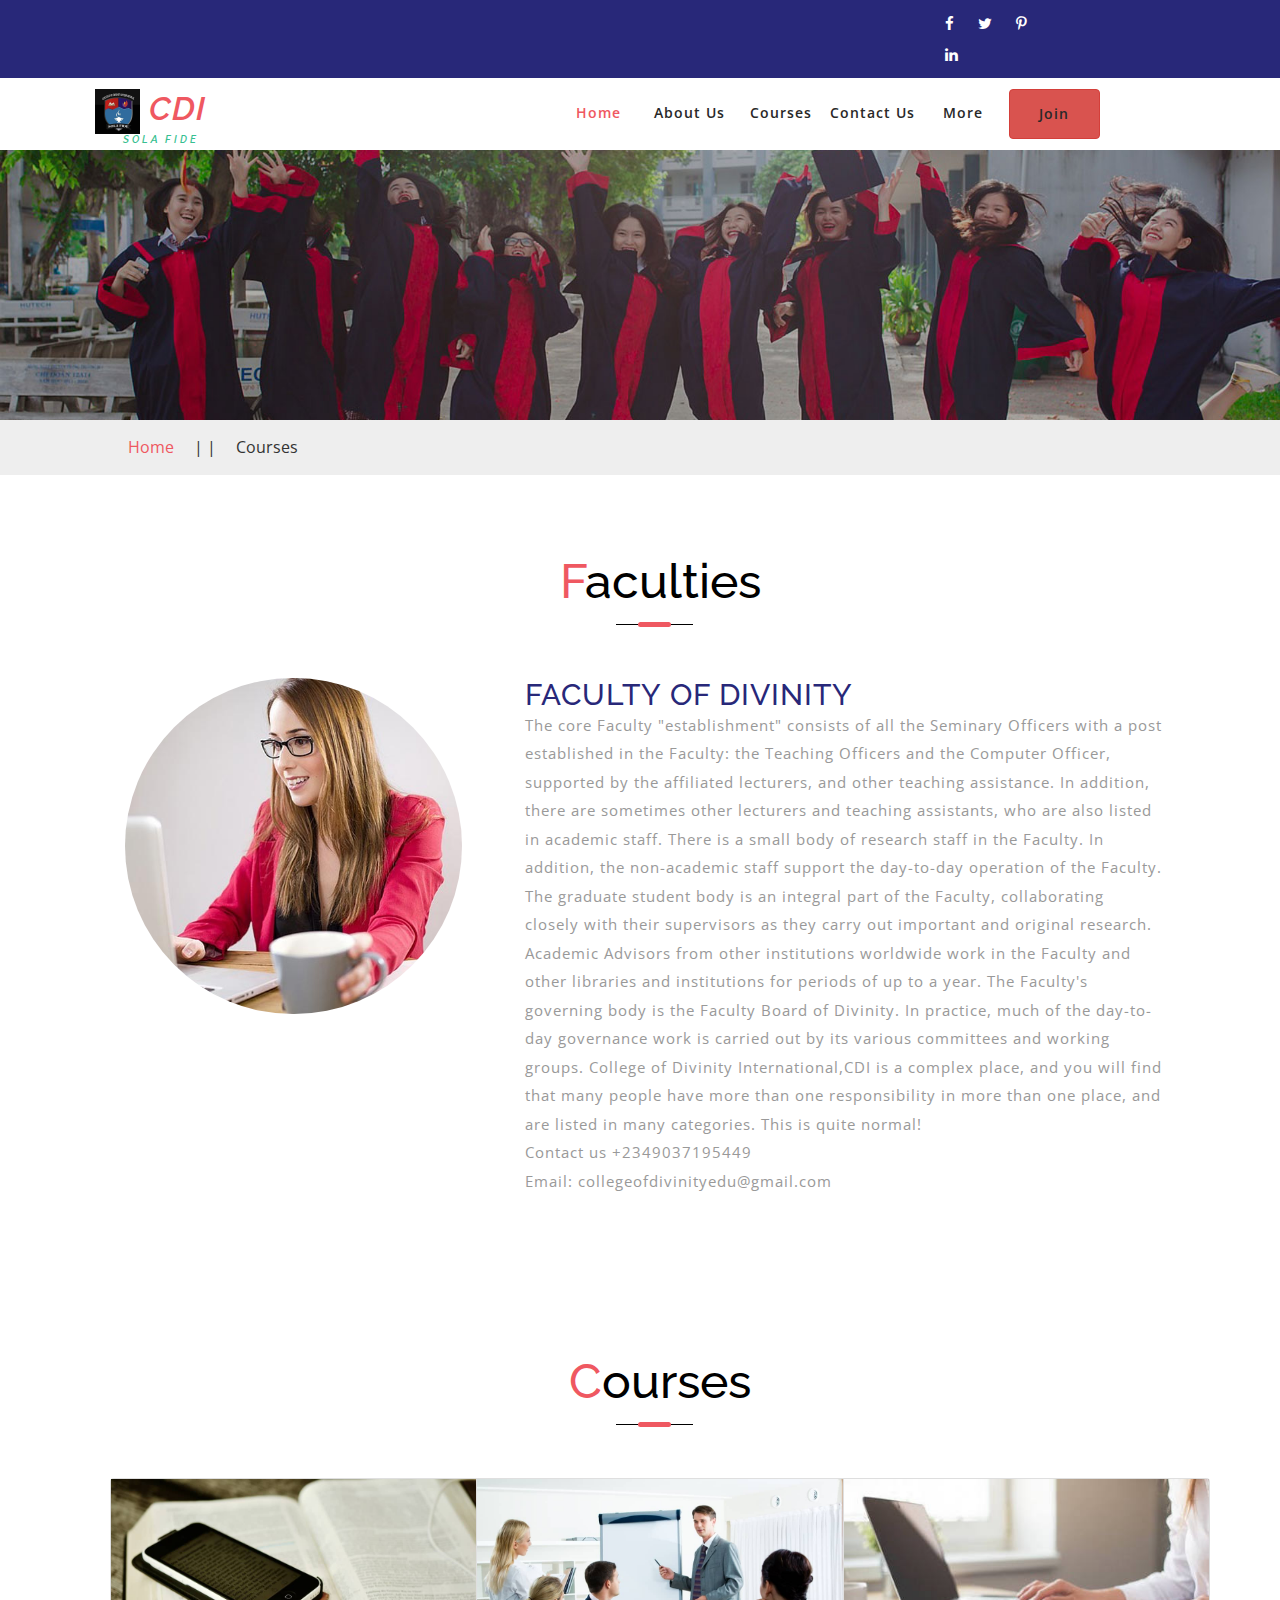
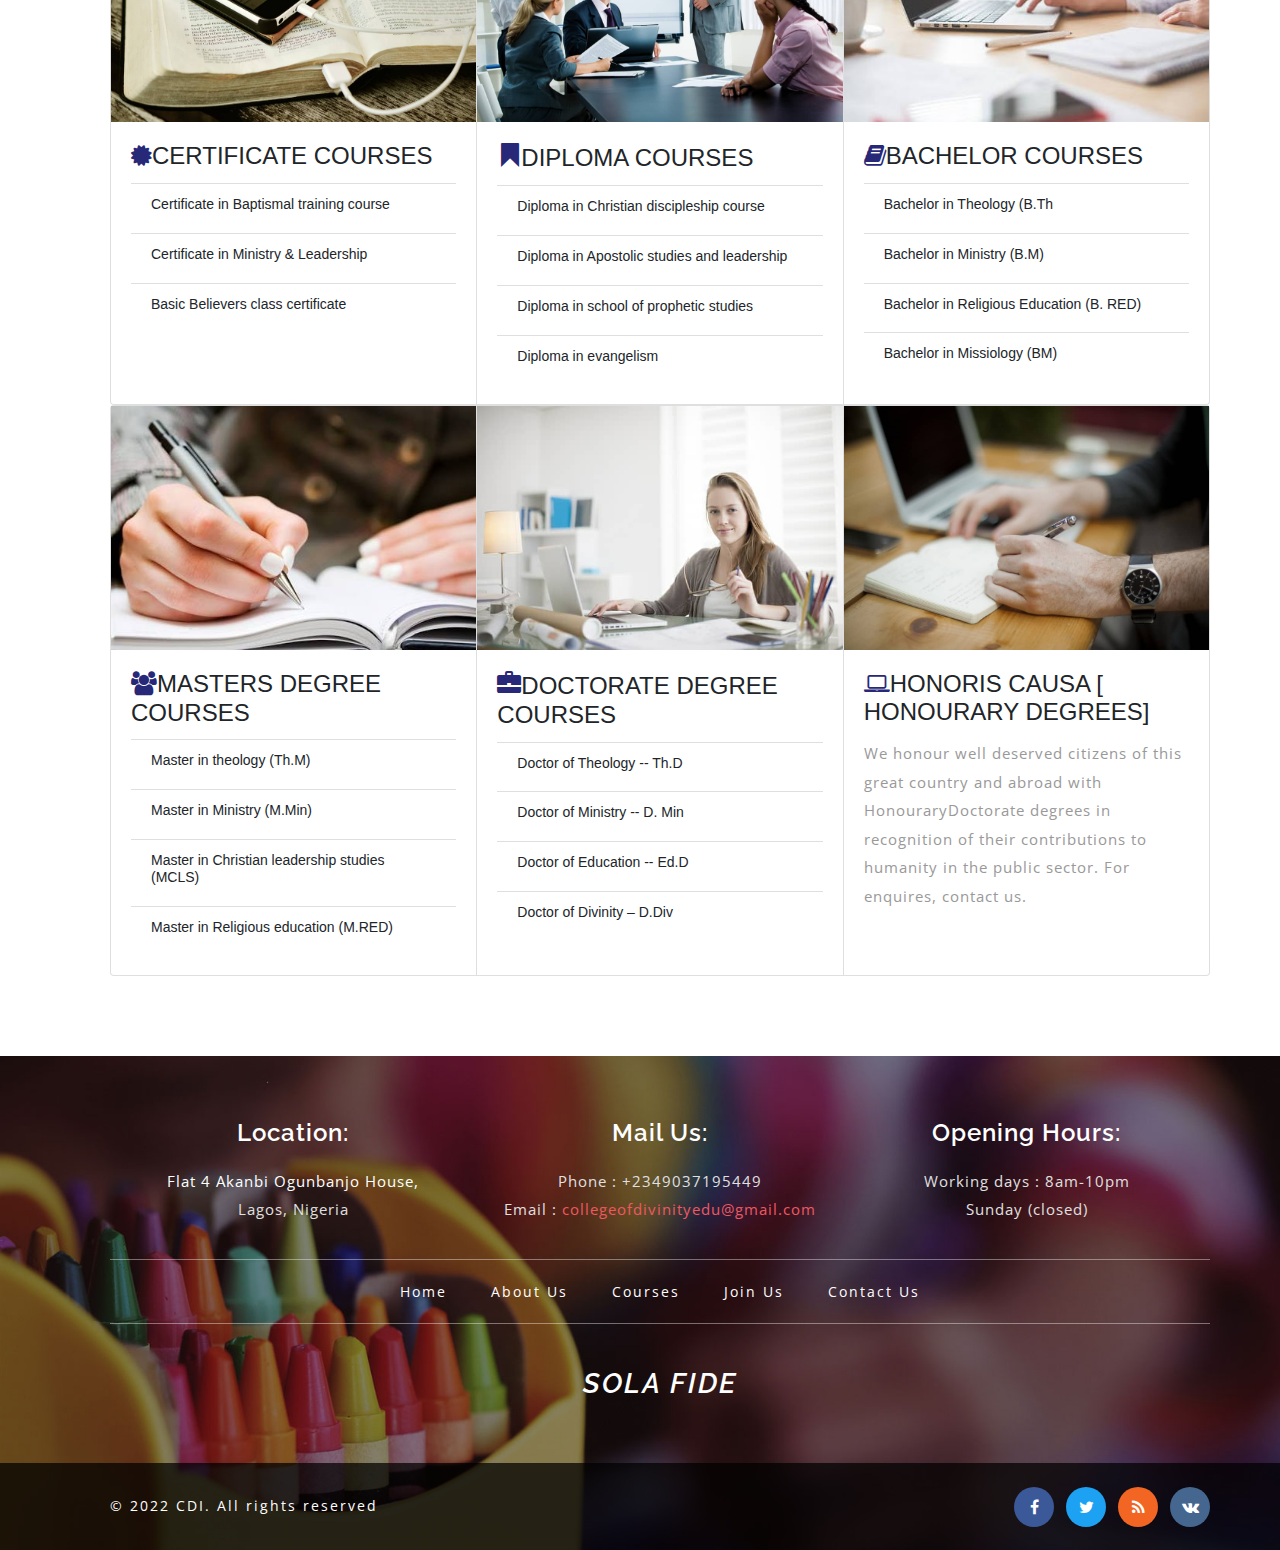
<file: courses.html>
<!DOCTYPE html>
<html lang="en">
  <head>
    <title>Courses-College of Divinity International</title>
    <!-- meta-tags -->
    <meta name="viewport" content="width=device-width, initial-scale=1" />
    <meta http-equiv="Content-Type" content="text/html; charset=utf-8" />
    <meta
      name="keywords"
      content="Courses-Real Life Christian College & Seminary"
    />
    <script>
      addEventListener(
        "load",
        function () {
          setTimeout(hideURLbar, 0);
        },
        false
      );

      function hideURLbar() {
        window.scrollTo(0, 1);
      }
    </script>
    <!-- //meta-tags -->
    <link
      rel="stylesheet"
      href="css4.1/bootstrapcustom.min.css"
      crossorigin="anonymous"
    />
    <link
      href="css/bootstrap.css"
      rel="stylesheet"
      type="text/css"
      media="all"
    />
    <link href="css/style.css" rel="stylesheet" type="text/css" media="all" />
    <!-- font-awesome -->
    <link href="css/font-awesome.css" rel="stylesheet" />
    <!-- fonts -->
    <link
      href="//fonts.googleapis.com/css?family=Raleway:100,100i,200,200i,300,300i,400,400i,500,500i,600,600i,700,700i,800,800i,900,900i"
      rel="stylesheet"
    />
    <link
      href="//fonts.googleapis.com/css?family=Open+Sans:300,300i,400,400i,600,600i,700,700i,800,800i"
      rel="stylesheet"
    />
  </head>

  <body>
    <!-- header -->
    <div class="header-top">
      <div class="container">
        <div class="bottom_header_left"></div>
        <div class="bottom_header_right">
          <div class="bottom-social-icons">
            <a class="facebook" href="#">
              <span class="fa fa-facebook"></span>
            </a>
            <a class="twitter" href="#">
              <span class="fa fa-twitter"></span>
            </a>
            <a class="pinterest" href="#">
              <span class="fa fa-pinterest-p"></span>
            </a>
            <a class="linkedin" href="#">
              <span class="fa fa-linkedin"></span>
            </a>
          </div>
          <!-- <div class="header-top-righ">
					<a href="login.html">
						<span class="fa fa-sign-out" aria-hidden="true"></span>Login</a>
				</div> -->
          <div class="clearfix"></div>
        </div>
        <div class="clearfix"></div>
      </div>
    </div>
    <div class="header">
      <div class="content white">
        <nav class="navbar navbar-default">
          <div class="container">
            <div class="navbar-header">
              <button
                type="button"
                class="navbar-toggle"
                data-toggle="collapse"
                data-target="#bs-example-navbar-collapse-1"
              >
                <span class="sr-only">Toggle navigation</span>
                <span class="icon-bar"></span>
                <span class="icon-bar"></span>
                <span class="icon-bar"></span>
              </button>

              <a class="navbar-brand" href="index.html">
                <h1>
                  <img src="images/logo.jpeg" alt="logo" id="header-logo" />
                  <span>CDI</span>
                  <label>SOLA FIDE</label>
                </h1>
              </a>
            </div>
            <!--/.navbar-header-->
            <div
              class="collapse navbar-collapse"
              id="bs-example-navbar-collapse-1"
            >
              <nav class="link-effect-2" id="link-effect-2">
                <ul class="nav navbar-nav">
                  <li class="active">
                    <a href="index.html" class="effect-3">Home</a>
                  </li>
                  <li>
                    <a href="about.html" class="effect-3">About Us</a>
                  </li>
                  <li>
                    <a href="courses.html" class="effect-3">Courses</a>
                  </li>
                  <!-- <li class="dropdown">
									<a href="#" class="dropdown-toggle" data-toggle="dropdown">Pages
										<span class="caret"></span>
									</a>
									<ul class="dropdown-menu" role="menu">
										<li>
											<a href="icons.html">Web Icons</a>
										</li>
										<li>
											<a href="codes.html">Short Codes</a>
										</li>
									</ul>
								</li> -->
                  <!-- <li>
                    <a href="Gallery.html" class="effect-3">Gallery</a>
                  </li> -->
                  <li>
                    <a href="contact.html" class="effect-3">Contact Us</a>
                  </li>
                  <li>
                    <a href="more.html">More</a>
                  </li>
                  <li>
                    <a href="join.html" type="button" class="btn btn-danger"
                      >Join</a
                    >
                  </li>
                </ul>
              </nav>
            </div>
            <!--/.navbar-collapse-->
            <!--/.navbar-->
          </div>
        </nav>
      </div>
    </div>
    <!-- banner -->
    <div class="inner_page_agile"></div>
    <!--//banner -->
    <!-- short-->
    <div class="services-breadcrumb">
      <div class="inner_breadcrumb">
        <ul class="short_ls">
          <li>
            <a href="index.html">Home</a>
            <span>| |</span>
          </li>
          <li>Courses</li>
        </ul>
      </div>
    </div>
    <!-- //short-->
    <!-- blog -->
    <div class="blog-cource">
      <div class="container">
        <div class="title-div">
          <h3 class="tittle"><span>F</span>aculties</h3>
          <div class="tittle-style"></div>
        </div>
        <div class="blog-info">
          <div class="col-xs-4 blog-grid-img">
            <img src="images/c2.jpg" class="img-responsive" alt="" hidden />
          </div>
          <div class="col-xs-8 blog-grid-text">
            <h4>FACULTY OF DIVINITY</h4>
            <p>
              The core Faculty "establishment" consists of all the Seminary
              Officers with a post established in the Faculty: the Teaching
              Officers and the Computer Officer, supported by the affiliated
              lecturers, and other teaching assistance. In addition, there are
              sometimes other lecturers and teaching assistants, who are also
              listed in academic staff. There is a small body of research staff
              in the Faculty. In addition, the non-academic staff support the
              day-to-day operation of the Faculty. The graduate student body is
              an integral part of the Faculty, collaborating closely with their
              supervisors as they carry out important and original research.
              Academic Advisors from other institutions worldwide work in the
              Faculty and other libraries and institutions for periods of up to
              a year. The Faculty's governing body is the Faculty Board of
              Divinity. In practice, much of the day-to-day governance work is
              carried out by its various committees and working groups. College
              of Divinity International,CDI is a complex place, and you will
              find that many people have more than one responsibility in more
              than one place, and are listed in many categories. This is quite
              normal!

              <br />
              Contact us +2349037195449
              <br />
              Email: collegeofdivinityedu@gmail.com
            </p>
          </div>
          <div class="clearfix"></div>
        </div>
        <!-- <div class="blog-agileinfo blog-info-mdl">
				<div class="col-xs-4 blog-grid-img blog-img-rght">
					<img src="images/c1.jpg" class="img-responsive" alt="" />
				</div>
				<div class="col-xs-8 blog-grid-text">
					<h4>FACULTY OF RELIGIOUS EDUCATION</h4>
					<p>This faculty focuses on discipleship of behaviors. It is observed that only discipleship formation equips for eternal transcendent issues of life. Christian discipleship expectations for home church and school settings are elaborated under seven biblical mandates: dominions mandate, populate the earth, self governance, the first greatest commandment, the two parts of the second greatest commandment and the Great commission.
					</p>
				</div>
				<div class="clearfix"> </div>
			</div>
			<div class="blog-info">
				<div class="col-xs-4 blog-grid-img">
					<img src="img/Graduants2.jpg" class="img-responsive" alt="" />
				</div>
				<div class="col-xs-8 blog-grid-text">
					<h4>FACULTY OF MISSIOLOGY</h4>
					<p>Students will find our faculty of missiology interesting to be the challenge they need to equip themselves for an effective ministry. This faculty will offer the necessary exposition with the relevant courses that will prepare our students for the role that God had called you to. Faculty of missiology offer courses in the field of women ministry, evangelism both in rural and Urban, missions, youth and children ministry, Biblical counseling and pastoral ministry etc. 
					</p>
				</div>
				<div class="clearfix"> </div>
			</div>
			<div class="blog-info">
				<div class="col-xs-4 blog-grid-img">
					<img src="images/c3.jpg" class="img-responsive" alt="" />
				</div>
				<div class="col-xs-8 blog-grid-text">
					<h4>FACULTY OF MINISTRY AND DIVINITY</h4>
					<p>This programme traditionally prepares candidates for professional ministry for the expansion of the kingdom of God. Studying in our faculty leaves you with a toolkit that prepares students to serve within a religious community .It gives an open opportunity to explore the spiritual content of our coursework to evaluate and meet the needs and questions of religious communities and beyond,and also to speak with both a pastoral and a public voice. The school of divinity and ministry studies prepares disciples of Jesus Christ to be a servant leader both in the church and society.Our faculty is committed to a passionate and accurate study of God`s word ,to living out our faith with dynamic spirituality and to thoughtful engagement with the world around us.
					</p>
				</div>
				<div class="clearfix"> </div>
			</div>
			<div class="blog-agileinfo blog-info-mdl">
				<div class="col-xs-4 blog-grid-img blog-img-rght">
					<img src="images/c7.jpg" class="img-responsive" alt="" />
				</div>
				<div class="col-xs-8 blog-grid-text">
					<h4>FACULTY OF VOCATIONAL STUDIES</h4>
					<p>This faculty focuses on empowering both the leaders and the led with useful economic skills that attracts financial gains. It is an act of equipping people with an additional source of income that can cater for their financial commitment.
					</p>
					<br>
					<p>We shall flag off with the following vocational packages:</p>
					<ul>
						<li>Hat and fascinators making.</li>
						<li>Detergents, creams and tablet soap making.</li>
						<li>Ankara craft.</li>
						<li>Cinematography and photography.</li>
					</ul>
				</div>
				<div class="clearfix"> </div>
			</div> -->
      </div>
    </div>
    <!-- //blog -->
    <!-- courses -->
    <div class="blog-cource">
      <div class="container">
        <div class="title-div">
          <h3 class="tittle"><span>C</span>ourses</h3>
          <div class="tittle-style"></div>
        </div>
        <div class="bootstrapiso">
          <div class="card-group">
            <div class="card">
              <img src="img/charging.jpg" class="card-img-top" alt="reading" />
              <div class="card-body">
                <h4 class="card-title">
                  <span
                    class="fa fa-certificate icon"
                    aria-hidden="true"
                    style="color: rgb(40, 40, 121)"
                  ></span
                  >CERTIFICATE COURSES
                </h4>
                <ul class="list-group list-group-flush">
                  <h3>
                    <li class="list-group-item">
                      Certificate in Baptismal training course
                    </li>
                  </h3>
                  <h3>
                    <li class="list-group-item">
                      Certificate in Ministry & Leadership
                    </li>
                  </h3>
                  <h3>
                    <li class="list-group-item">
                      Basic Believers class certificate
                    </li>
                  </h3>
                </ul>
              </div>
            </div>
            <div class="card">
              <img src="img/meeting.jpg" class="card-img-top" alt="reading" />
              <div class="card-body">
                <h4 class="card-title">
                  <span
                    class="glyphicon glyphicon-bookmark span-glyphicon"
                    aria-hidden="true"
                  ></span
                  >DIPLOMA COURSES
                </h4>
                <ul class="list-group list-group-flush">
                  <h3>
                    <li class="list-group-item">
                      Diploma in Christian discipleship course
                    </li>
                  </h3>
                  <h3>
                    <li class="list-group-item">
                      Diploma in Apostolic studies and leadership
                    </li>
                  </h3>
                  <h3>
                    <li class="list-group-item">
                      Diploma in school of prophetic studies
                    </li>
                  </h3>
                  <h3>
                    <li class="list-group-item">Diploma in evangelism</li>
                  </h3>
                </ul>
              </div>
            </div>
            <div class="card">
              <img src="img/Laptop.jpg" class="card-img-top" alt="reading" />
              <div class="card-body">
                <h4 class="card-title">
                  <span
                    class="fa fa-book icon"
                    aria-hidden="true"
                    style="color: rgb(40, 40, 121)"
                  ></span
                  >BACHELOR COURSES
                </h4>
                <ul class="list-group list-group-flush">
                  <h3>
                    <li class="list-group-item">Bachelor in Theology (B.Th</li>
                  </h3>
                  <h3>
                    <li class="list-group-item">Bachelor in Ministry (B.M)</li>
                  </h3>
                  <h3>
                    <li class="list-group-item">
                      Bachelor in Religious Education (B. RED)
                    </li>
                  </h3>
                  <h3>
                    <li class="list-group-item">Bachelor in Missiology (BM)</li>
                  </h3>
                </ul>
              </div>
            </div>
          </div>
        </div>

        <div class="bootstrapiso">
          <div class="card-group">
            <div class="card">
              <img src="img/writing.jpg" class="card-img-top" alt="reading" />
              <div class="card-body">
                <h4 class="card-title">
                  <span
                    class="fa fa-users icon"
                    aria-hidden="true"
                    style="color: rgb(40, 40, 121)"
                  ></span
                  >MASTERS DEGREE COURSES
                </h4>
                <ul class="list-group list-group-flush">
                  <h3>
                    <li class="list-group-item">Master in theology (Th.M)</li>
                  </h3>
                  <h3>
                    <li class="list-group-item">Master in Ministry (M.Min)</li>
                  </h3>
                  <h3>
                    <li class="list-group-item">
                      Master in Christian leadership studies (MCLS)
                    </li>
                  </h3>
                  <h3>
                    <li class="list-group-item">
                      Master in Religious education (M.RED)
                    </li>
                  </h3>
                </ul>
              </div>
            </div>
            <div class="card">
              <img src="img/lady.jpg" class="card-img-top" alt="reading" />
              <div class="card-body">
                <h4 class="card-title">
                  <span
                    class="glyphicon glyphicon-briefcase span-glyphicon"
                    aria-hidden="true"
                  ></span
                  >DOCTORATE DEGREE COURSES
                </h4>
                <ul class="list-group list-group-flush">
                  <h3>
                    <li class="list-group-item">Doctor of Theology -- Th.D</li>
                  </h3>
                  <h3>
                    <li class="list-group-item">
                      Doctor of Ministry -- D. Min
                    </li>
                  </h3>
                  <h3>
                    <li class="list-group-item">Doctor of Education -- Ed.D</li>
                  </h3>
                  <h3>
                    <li class="list-group-item">Doctor of Divinity – D.Div</li>
                  </h3>
                </ul>
              </div>
            </div>
            <div class="card">
              <img
                src="img/manWriting.jpg"
                class="card-img-top"
                alt="reading"
              />
              <div class="card-body">
                <h4 class="card-title">
                  <span
                    class="fa fa-laptop icon"
                    aria-hidden="true"
                    style="color: rgb(40, 40, 121)"
                  ></span
                  >HONORIS CAUSA [ HONOURARY DEGREES]
                </h4>
                <p class="card-text">
                  We honour well deserved citizens of this great country and
                  abroad with HonouraryDoctorate degrees in recognition of their
                  contributions to humanity in the public sector. For enquires,
                  contact us.
                </p>
              </div>
            </div>
          </div>
        </div>
      </div>
    </div>

    <!-- <div class="blog-agileinfo blog-info-mdl">
		<div class="blog-grid-text">
			<h4>ADDITIONAL DIPLOMA COURSES</h4>
			<ul>
				<li>Diploma in children evangelism ministry</li>
				<li>Diploma in Marriage and family counselling</li>
				<li>Diploma in youth ministry</li>
				<li>Diploma in Missiology</li>
				<li>Diploma in ministry practice</li>
				<li>Diploma in transformational leadership and Mgt.</li>
				<li>Diploma in spiritual direction</li>
				<li>Diploma in urban ministry leadership</li>
				<li>Diploma in Christian Education ministry</li>
				<li>Diploma in Christian women ministry</li>
				<li>Diploma in diaconal ministry</li>
				<li>Diploma in spiritual formation and discipleship</li>
				<li>Diploma in pastoral counselling and care</li>
				<li>Diploma in historical and theological study</li>
				<li>Diploma in counselling psychology</li>
				<li>Diploma in Rural missions</li>
				<li>Diploma in church Administration practice</li>
				<li>Diploma in congregational missions and leadership</li>
			</ul>
		</div>
		<div class="clearfix"> </div>
	</div> -->
    <!-- //courses -->
    <!-- footer -->
    <div class="mkl_footer">
      <div class="sub-footer">
        <div class="container">
          <div class="mkls_footer_grid">
            <div class="col-xs-4 mkls_footer_grid_left">
              <h4>Location:</h4>
              <p style="color: white">Flat 4 Akanbi Ogunbanjo House,</p>
              <p>Lagos, Nigeria</p>
            </div>
            <div class="col-xs-4 mkls_footer_grid_left">
              <h4>Mail Us:</h4>
              <p><span>Phone : </span>+2349037195449</p>
              <p>
                <span>Email : </span>
                <a href="mailto:collegeofdivinityedu@gmail.com"
                  >collegeofdivinityedu@gmail.com</a
                >
              </p>
            </div>
            <div class="col-xs-4 mkls_footer_grid_left">
              <h4>Opening Hours:</h4>
              <p>Working days : 8am-10pm</p>
              <p>
                Sunday
                <span>(closed)</span>
              </p>
            </div>
            <div class="clearfix"></div>
          </div>
          <div class="botttom-nav-allah">
            <ul>
              <li>
                <a href="index.html">Home</a>
              </li>
              <li>
                <a href="about.html">About Us</a>
              </li>
              <li>
                <a href="courses.html">Courses</a>
              </li>
              <li>
                <a href="join.html">Join Us</a>
              </li>
              <li>
                <a href="contact.html">Contact Us</a>
              </li>
            </ul>
          </div>
          <!-- footer-button-info -->
          <div class="footer-middle-thanks">
            <h2>SOLA FIDE</h2>
          </div>
          <!-- footer-button-info -->
        </div>
      </div>
      <div class="footer-copy-right">
        <div class="container">
          <div class="allah-copy">
            <p>© 2022 CDI. All rights reserved</p>
          </div>
          <div class="footercopy-social">
            <ul>
              <li>
                <a href="#">
                  <span class="fa fa-facebook"></span>
                </a>
              </li>
              <li>
                <a href="#">
                  <span class="fa fa-twitter"></span>
                </a>
              </li>
              <li>
                <a href="#">
                  <span class="fa fa-rss"></span>
                </a>
              </li>
              <li>
                <a href="#">
                  <span class="fa fa-vk"></span>
                </a>
              </li>
            </ul>
          </div>
          <div class="clearfix"></div>
        </div>
      </div>
    </div>
    <!--/footer -->

    <!-- js files -->
    <!-- js -->
    <script src="js/jquery-2.1.4.min.js"></script>
    <!-- bootstrap -->
    <script src="js/bootstrap.js"></script>
    <!-- stats numscroller-js-file -->
    <script src="js/numscroller-1.0.js"></script>
    <!-- //stats numscroller-js-file -->
    <!-- smooth scrolling -->
    <script src="js/SmoothScroll.min.js"></script>
    <script src="js/move-top.js"></script>
    <script src="js/easing.js"></script>
    <!-- here stars scrolling icon -->
    <script>
      $(document).ready(function () {
        /*
				var defaults = {
				containerID: 'toTop', // fading element id
				containerHoverID: 'toTopHover', // fading element hover id
				scrollSpeed: 1200,
				easingType: 'linear' 
				};
			*/

        $().UItoTop({
          easingType: "easeOutQuart",
        });
      });
    </script>
    <!-- //here ends scrolling icon -->
    <!-- smooth scrolling -->
    <!-- //js-files -->
    <script
      src="https://code.jquery.com/jquery-3.4.1.slim.min.js"
      integrity="sha384-J6qa4849blE2+poT4WnyKhv5vZF5SrPo0iEjwBvKU7imGFAV0wwj1yYfoRSJoZ+n"
      crossorigin="anonymous"
    ></script>
    <script
      src="https://cdn.jsdelivr.net/npm/popper.js@1.16.0/dist/umd/popper.min.js"
      integrity="sha384-Q6E9RHvbIyZFJoft+2mJbHaEWldlvI9IOYy5n3zV9zzTtmI3UksdQRVvoxMfooAo"
      crossorigin="anonymous"
    ></script>
    <script
      src="https://stackpath.bootstrapcdn.com/bootstrap/4.4.1/js/bootstrap.min.js"
      integrity="sha384-wfSDF2E50Y2D1uUdj0O3uMBJnjuUD4Ih7YwaYd1iqfktj0Uod8GCExl3Og8ifwB6"
      crossorigin="anonymous"
    ></script>
  </body>
</html>
</file>
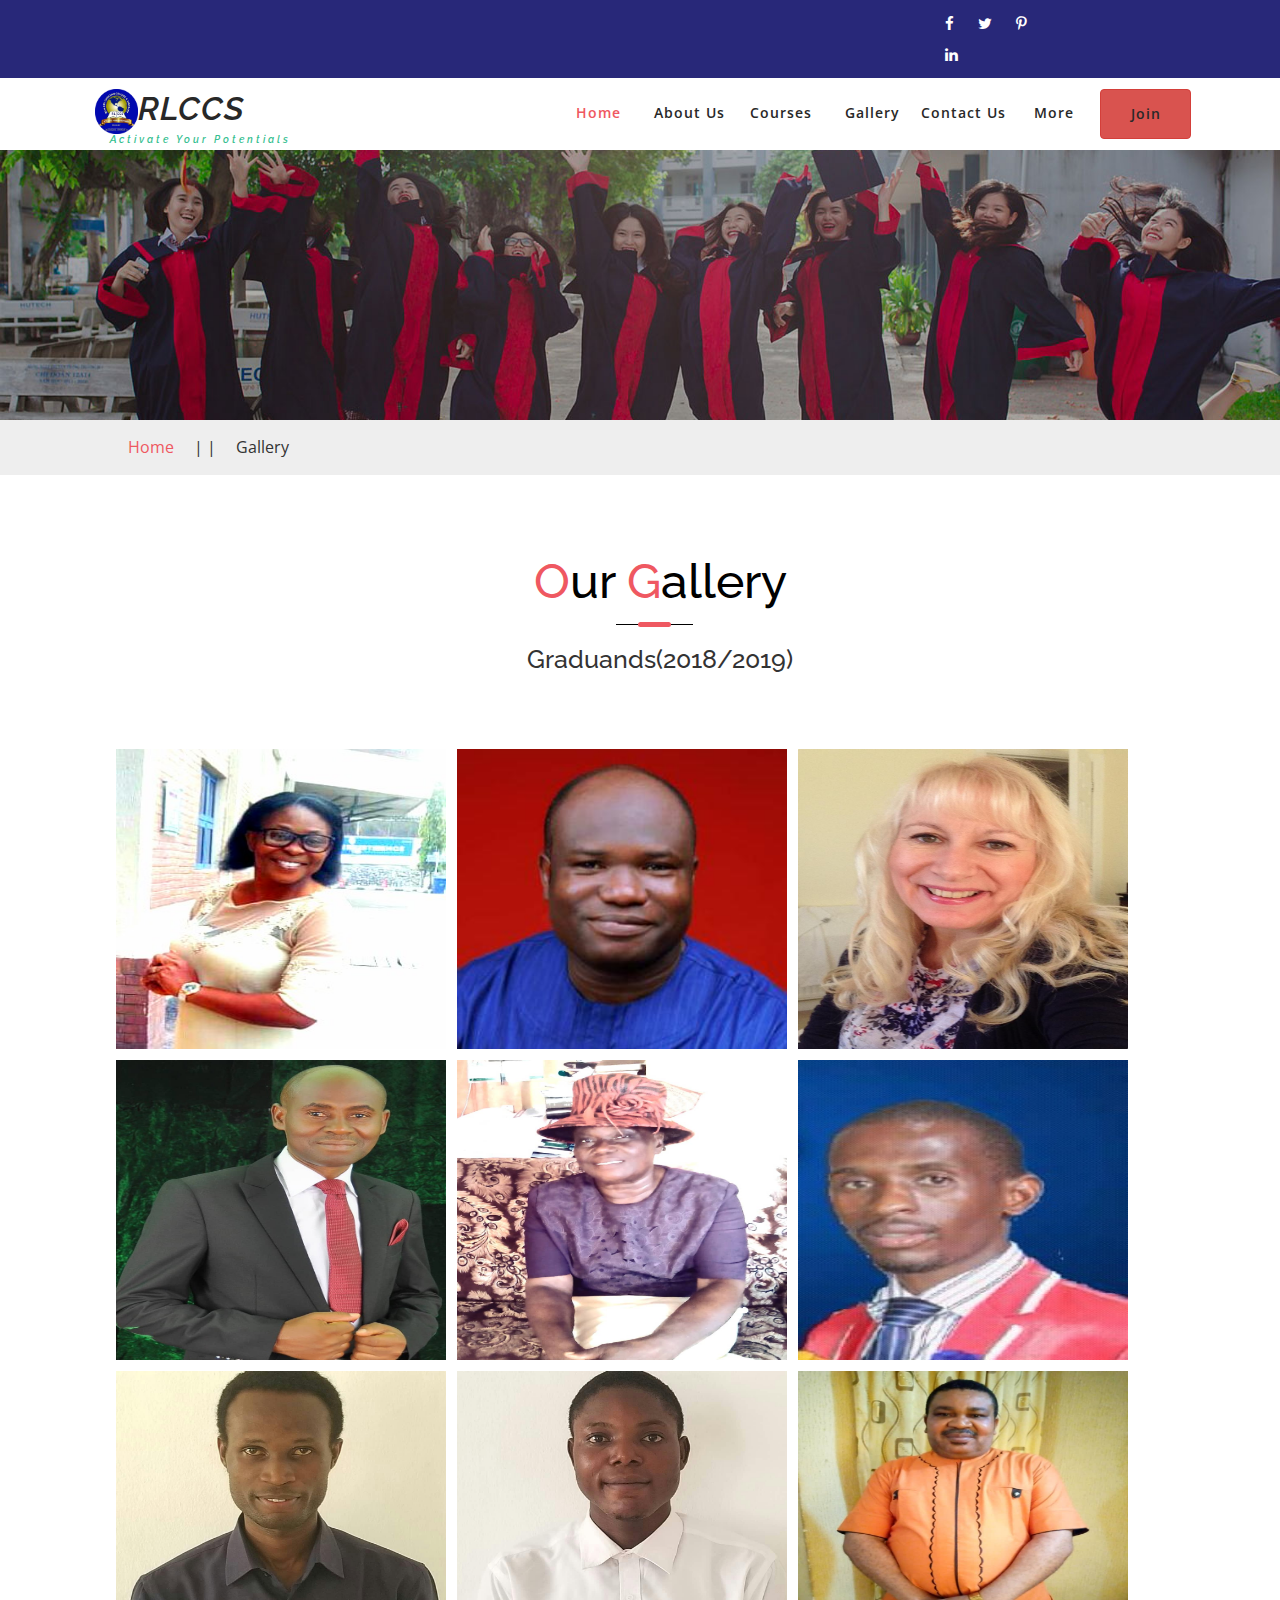
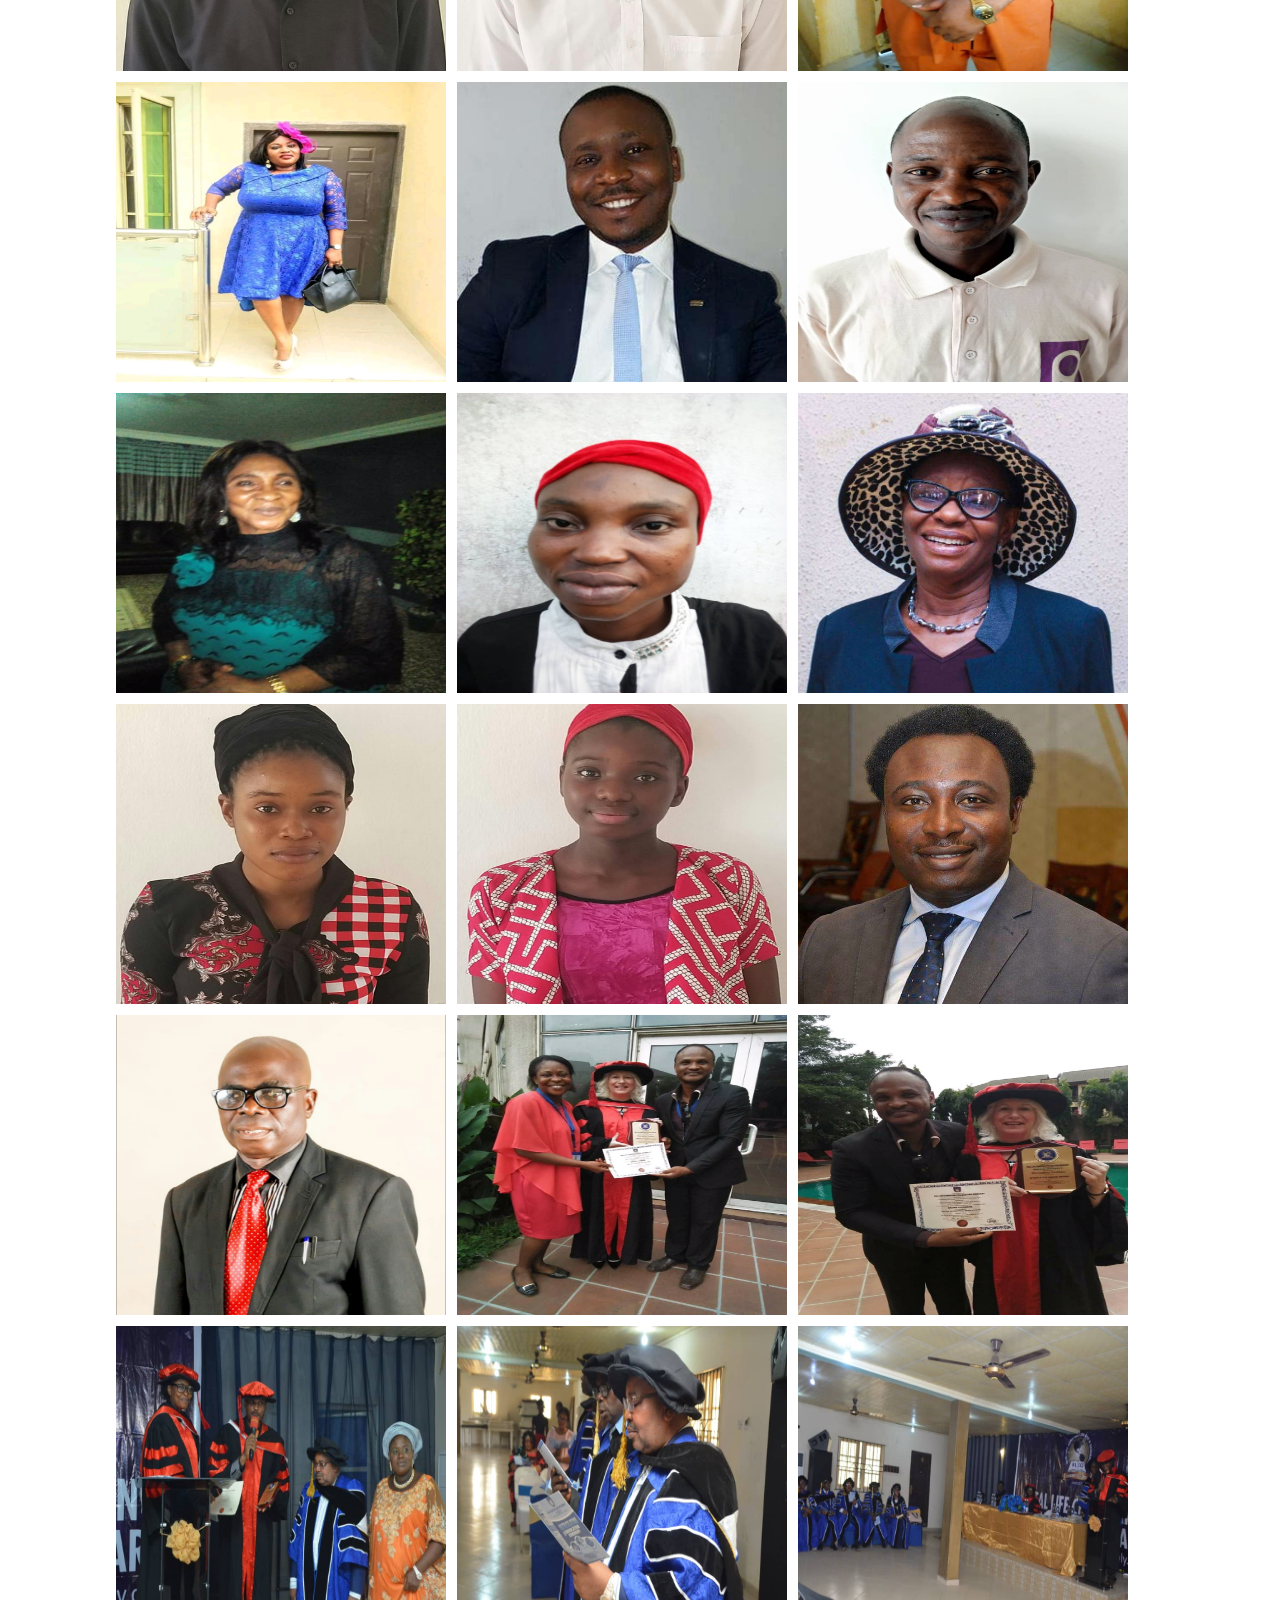
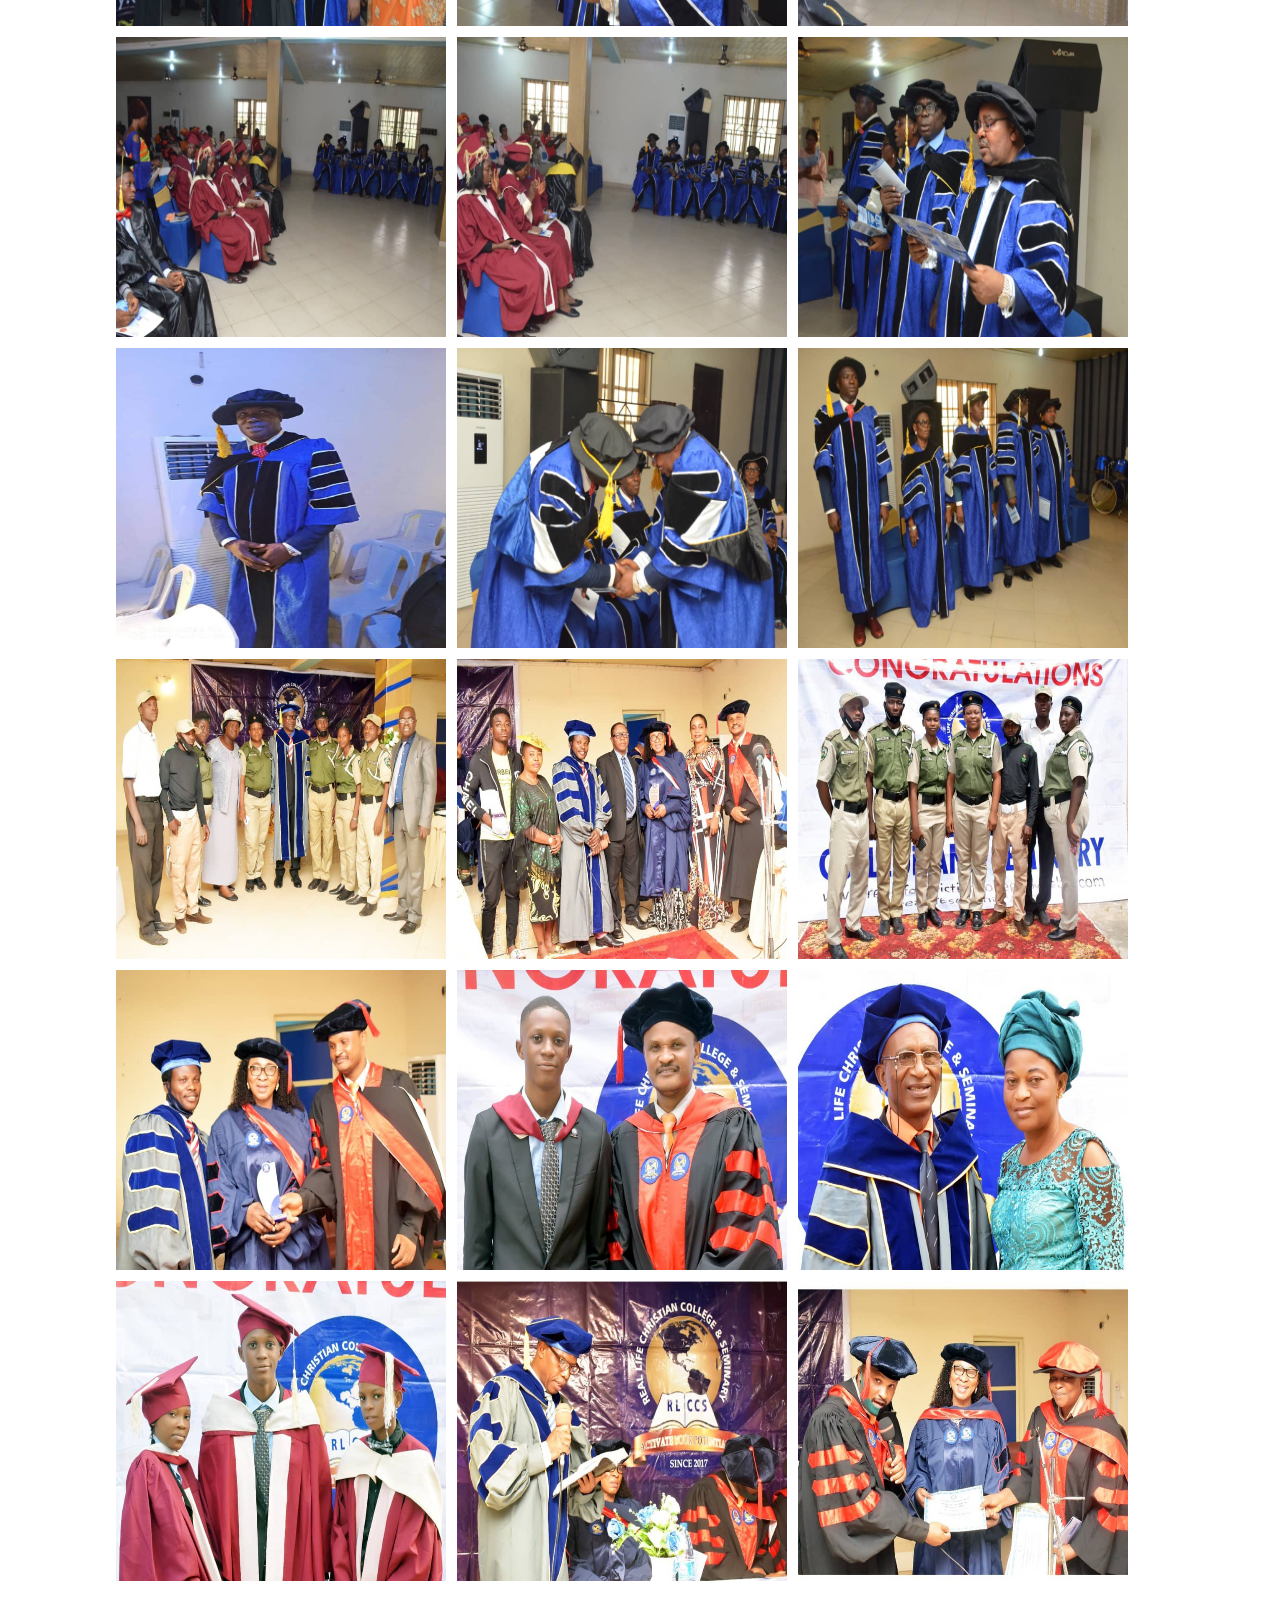
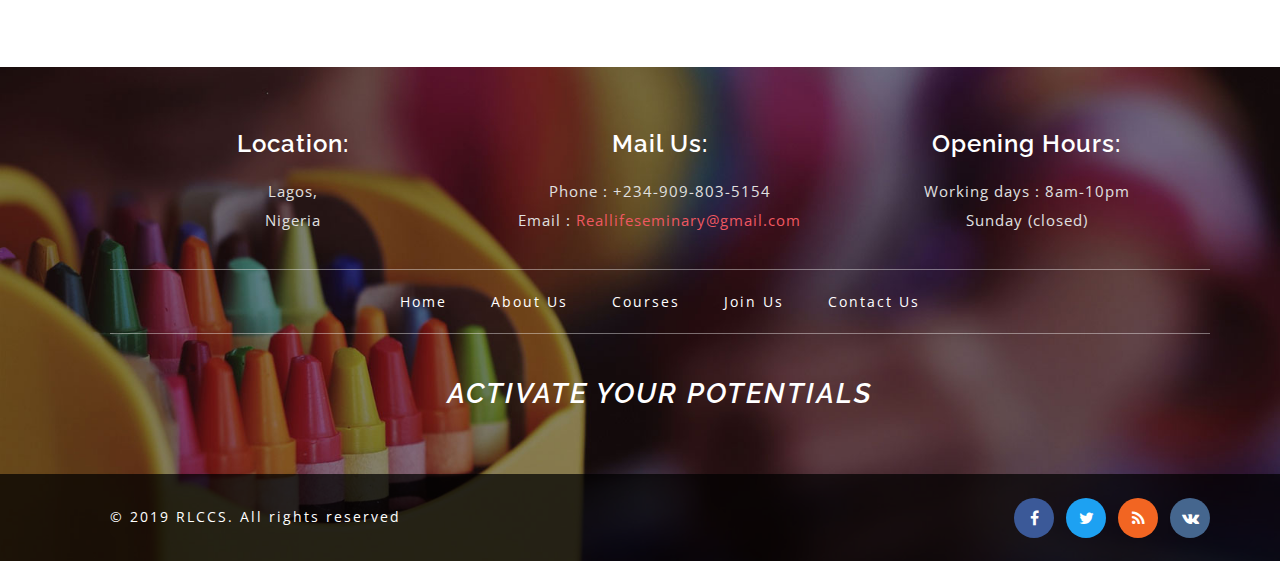
<file: gallery.html>
<!DOCTYPE html>
<html lang="en">

<head>
	<title>Gallery-Real Life Christian College & Seminary</title>
	<!-- meta-tags -->
	<meta name="viewport" content="width=device-width, initial-scale=1">
	<meta http-equiv="Content-Type" content="text/html; charset=utf-8" />
	<meta name="keywords" content="Gallery-Real Life Christian College & Seminary" />
	<script>
		addEventListener("load", function () {
			setTimeout(hideURLbar, 0);
		}, false);

		function hideURLbar() {
			window.scrollTo(0, 1);
		}
	</script>
	<!-- //meta-tags -->
	<link rel="stylesheet" href="css4.1/bootstrapcustom.min.css" crossorigin="anonymous">
	<link href="css/bootstrap.css" rel="stylesheet" type="text/css" media="all" />
	<link href="css/style.css" rel="stylesheet" type="text/css" media="all" />
	<!-- font-awesome -->
	<link href="css/font-awesome.css" rel="stylesheet">
	<!-- fonts -->
	<link
		href="//fonts.googleapis.com/css?family=Raleway:100,100i,200,200i,300,300i,400,400i,500,500i,600,600i,700,700i,800,800i,900,900i"
		rel="stylesheet">
	<link href="//fonts.googleapis.com/css?family=Open+Sans:300,300i,400,400i,600,600i,700,700i,800,800i"
		rel="stylesheet">
</head>

<body>
	<!-- header -->
	<div class="header-top">
		<div class="container">
			<div class="bottom_header_left">

			</div>
			<div class="bottom_header_right">
				<div class="bottom-social-icons">
					<a class="facebook" href="#">
						<span class="fa fa-facebook"></span>
					</a>
					<a class="twitter" href="#">
						<span class="fa fa-twitter"></span>
					</a>
					<a class="pinterest" href="#">
						<span class="fa fa-pinterest-p"></span>
					</a>
					<a class="linkedin" href="#">
						<span class="fa fa-linkedin"></span>
					</a>
				</div>
				<!-- <div class="header-top-righ">
					<a href="login.html">
						<span class="fa fa-sign-out" aria-hidden="true"></span>Login</a>
				</div> -->
				<div class="clearfix"> </div>
			</div>
			<div class="clearfix"> </div>
		</div>
	</div>
	<div class="header">
		<div class="content white">
			<nav class="navbar navbar-default">
				<div class="container">
					<div class="navbar-header">
						<button type="button" class="navbar-toggle" data-toggle="collapse"
							data-target="#bs-example-navbar-collapse-1">
							<span class="sr-only">Toggle navigation</span>
							<span class="icon-bar"></span>
							<span class="icon-bar"></span>
							<span class="icon-bar"></span>
						</button>
						<a class="navbar-brand" href="index.html">
							<h1>
								<img src="img/logo.png" alt="logo" id="header-logo"></span>RLCCS
								<label>Activate Your Potentials</label>
							</h1>
						</a>
					</div>
					<!--/.navbar-header-->
					<div class="collapse navbar-collapse" id="bs-example-navbar-collapse-1">
						<nav class="link-effect-2" id="link-effect-2">
							<ul class="nav navbar-nav">
								<li class="active">
									<a href="index.html" class="effect-3">Home</a>
								</li>
								<li>
									<a href="about.html" class="effect-3">About Us</a>
								</li>
								<li>
									<a href="courses.html" class="effect-3">Courses</a>
								</li>
								<!-- <li class="dropdown">
									<a href="#" class="dropdown-toggle" data-toggle="dropdown">Pages
										<span class="caret"></span>
									</a>
									<ul class="dropdown-menu" role="menu">
										<li>
											<a href="icons.html">Web Icons</a>
										</li>
										<li>
											<a href="codes.html">Short Codes</a>
										</li>
									</ul>
								</li> -->
								<li>
									<a href="Gallery.html" class="effect-3">Gallery</a>
								</li>
								<li>
									<a href="contact.html" class="effect-3">Contact Us</a>
								</li>
								<li>
									<a href="more.html">More</a>
                </li>
                <li>
                  <a href="join.html" type="button" class="btn btn-danger">Join</a>
                </li>
							</ul>
						</nav>
					</div>
					<!--/.navbar-collapse-->
					<!--/.navbar-->
				</div>
			</nav>
		</div>
	</div>
	<!-- banner -->
	<div class="inner_page_agile">

	</div>
	<!--//banner -->
	<!-- short-->
	<div class="services-breadcrumb">
		<div class="inner_breadcrumb">
			<ul class="short_ls">
				<li>
					<a href="index.html">Home</a>
					<span>| |</span>
				</li>
				<li>Gallery</li>
			</ul>
		</div>
	</div>
	<!-- //short-->
	<!-- Gallery -->
	<div class="gallery">
		<div class="container">
			<div class="title-div">
				<h3 class="tittle">
					<span>O</span>ur <span>G</span>allery
				</h3>
				<div class="tittle-style">
					<br>
					<h5 style="text-align: center;">Graduands(2018/2019)</h5>
				</div>
			</div>

			<!-- GRID START -->
			<img class="gridTemplates" src="img/ndubishi1.jpg" alt="woman">
			<img class="gridTemplates" src="img/team1.jpg" alt="man">
			<img class="gridTemplates" src="img/team2.jpg" alt="woman">

			<img class="gridTemplates" src="img/team4.jpg" alt="man">
			<img class="gridTemplates" src="img/Graduand2.jpg" alt="woman">
			<img class="gridTemplates" src="img/Graduand3.jpg" alt="man">

			<img class="gridTemplates" src="img/Graduand6.jpg" alt="man">
			<img class="gridTemplates" src="img/Graduand5.jpg" alt="man">
			<img class="gridTemplates" src="img/Graduand1.jpg" alt="man">

			<img class="gridTemplates" src="img/Graduand4.jpg" alt="woman">
			<img class="gridTemplates" src="img/Graduand7.jpg" alt="man">
			<img class="gridTemplates" src="img/Graduand8.jpg" alt="man">

			<img class="gridTemplates" src="img/team3.jpg" alt="woman">
			<img class="gridTemplates" src="img/Graduand10.jpg" alt="woman">
			<img class="gridTemplates" src="img/Graduand11.jpg" alt="woman">

			<img class="gridTemplates" src="img/Graduand12.jpg" alt="woman">
			<img class="gridTemplates" src="img/Graduand13.jpg" alt="woman">
			<img class="gridTemplates" src="img/Graduand14.jpg" alt="man">

			<img class="gridTemplates" src="img/team5.jpg" alt="man">
			<img src="img/Graduant15.jpg" alt="people" class="gridTemplates">
			<img src="img/Graduant16.jpg" alt="people" class="gridTemplates">

			<img src="img/Graduand18.jpg" alt="people" class="gridTemplates">
			<img src="img/Graduand19.jpg" alt="people" class="gridTemplates">
			<img src="img/Graduand20.jpg" alt="people" class="gridTemplates">

			<img src="img/Graduand21.jpg" alt="people" class="gridTemplates">
			<img src="img/Graduand22.jpg" alt="people" class="gridTemplates">
			<img src="img/Graduand23.jpg" alt="people" class="gridTemplates">

			<img src="img/Graduand24.jpg" alt="people" class="gridTemplates">
			<img src="img/Graduand25.jpg" alt="people" class="gridTemplates">
			<img src="img/Graduand26.jpg" alt="people" class="gridTemplates">

			<img src="img/gallery1.jpeg" alt="people" class="gridTemplates">
			<img src="img/gallery2.jpeg" alt="people" class="gridTemplates">
			<img src="img/gallery3.jpeg" alt="people" class="gridTemplates">

			<img src="img/gallery4.jpeg" alt="people" class="gridTemplates">
			<img src="img/gallery5.jpeg" alt="people" class="gridTemplates">
			<img src="img/gallery6.jpeg" alt="people" class="gridTemplates">

			<img src="img/gallery7.jpeg" alt="people" class="gridTemplates">
			<img src="img/gallery8.jpeg" alt="people" class="gridTemplates">
			<img src="img/gallery9.jpeg" alt="people" class="gridTemplates">

			<!-- //GRID END -->

		</div>
	</div>
	<!-- //Gallery -->

	<!-- footer -->
	<div class="mkl_footer">
		<div class="sub-footer">
			<div class="container">
				<div class="mkls_footer_grid">
					<div class="col-xs-4 mkls_footer_grid_left">
						<h4>Location:</h4>
						<p>Lagos,
							<br> Nigeria</p>
					</div>
					<div class="col-xs-4 mkls_footer_grid_left">
						<h4>Mail Us:</h4>
						<p>
							<span>Phone : </span>+234-909-803-5154</p>
						<p>
							<span>Email : </span>
							<a href="mailto:Reallifeseminary@gmail.com">Reallifeseminary@gmail.com</a>
						</p>
					</div>
					<div class="col-xs-4 mkls_footer_grid_left">
						<h4>Opening Hours:</h4>
						<p>Working days : 8am-10pm</p>
						<p>Sunday
							<span>(closed)</span>
						</p>
					</div>
					<div class="clearfix"> </div>
				</div>
				<div class="botttom-nav-allah">
					<ul>
						<li>
							<a href="index.html">Home</a>
						</li>
						<li>
							<a href="about.html">About Us</a>
						</li>
						<li>
							<a href="courses.html">Courses</a>
						</li>
						<li>
							<a href="join.html">Join Us</a>
						</li>
						<li>
							<a href="contact.html">Contact Us</a>
						</li>
					</ul>
				</div>
				<!-- footer-button-info -->
				<div class="footer-middle-thanks">
					<h2>ACTIVATE YOUR POTENTIALS</h2>
				</div>
				<!-- footer-button-info -->
			</div>
		</div>
		<div class="footer-copy-right">
			<div class="container">
				<div class="allah-copy">
					<p>© 2019 RLCCS. All rights reserved</p>
				</div>
				<div class="footercopy-social">
					<ul>
						<li>
							<a href="#">
								<span class="fa fa-facebook"></span>
							</a>
						</li>
						<li>
							<a href="#">
								<span class="fa fa-twitter"></span>
							</a>
						</li>
						<li>
							<a href="#">
								<span class="fa fa-rss"></span>
							</a>
						</li>
						<li>
							<a href="#">
								<span class="fa fa-vk"></span>
							</a>
						</li>
					</ul>
				</div>
				<div class="clearfix"></div>
			</div>
		</div>
	</div>
	<!--/footer -->

	<!-- js files -->
	<!-- js -->
	<script src="js/jquery-2.1.4.min.js"></script>
	<!-- bootstrap -->
	<script src="js/bootstrap.js"></script>
	<!-- simple-lightbox -->
	<script type="text/javascript" src="js/simple-lightbox.js"></script>
	<script>
		$(function () {
			var gallery = $('.agileinfo-gallery-row a').simpleLightbox({
				navText: ['&lsaquo;', '&rsaquo;']
			});
		});
	</script>
	<link href='css/simplelightbox.min.css' rel='stylesheet' type='text/css'>
	<!-- Light-box css -->
	<!-- smooth scrolling -->
	<script src="js/SmoothScroll.min.js"></script>
	<script src="js/move-top.js"></script>
	<script src="js/easing.js"></script>
	<!-- here stars scrolling icon -->
	<script>
		$(document).ready(function () {
			/*
				var defaults = {
				containerID: 'toTop', // fading element id
				containerHoverID: 'toTopHover', // fading element hover id
				scrollSpeed: 1200,
				easingType: 'linear' 
				};
			*/

			$().UItoTop({
				easingType: 'easeOutQuart'
			});

		});
	</script>
	<!-- //here ends scrolling icon -->
	<!-- smooth scrolling -->
	<!-- //js-files -->

</body>

</html>
</file>
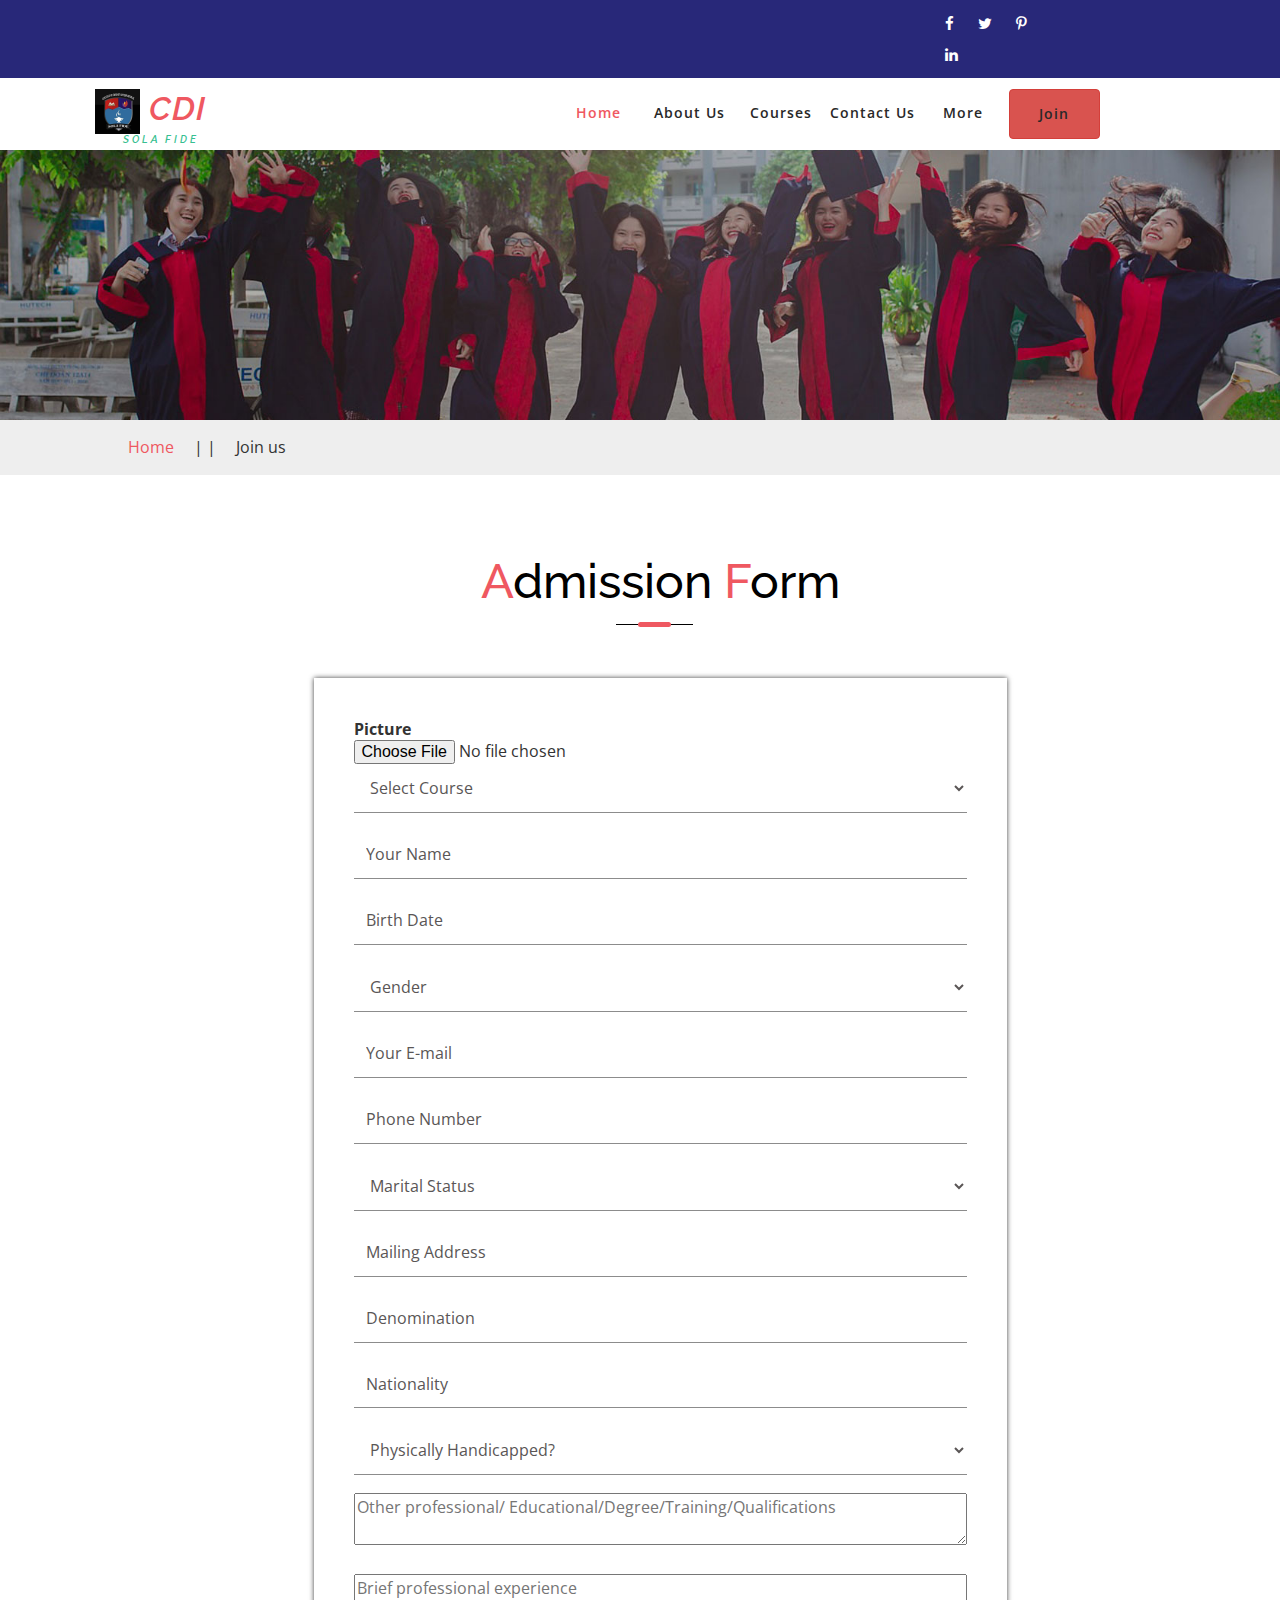
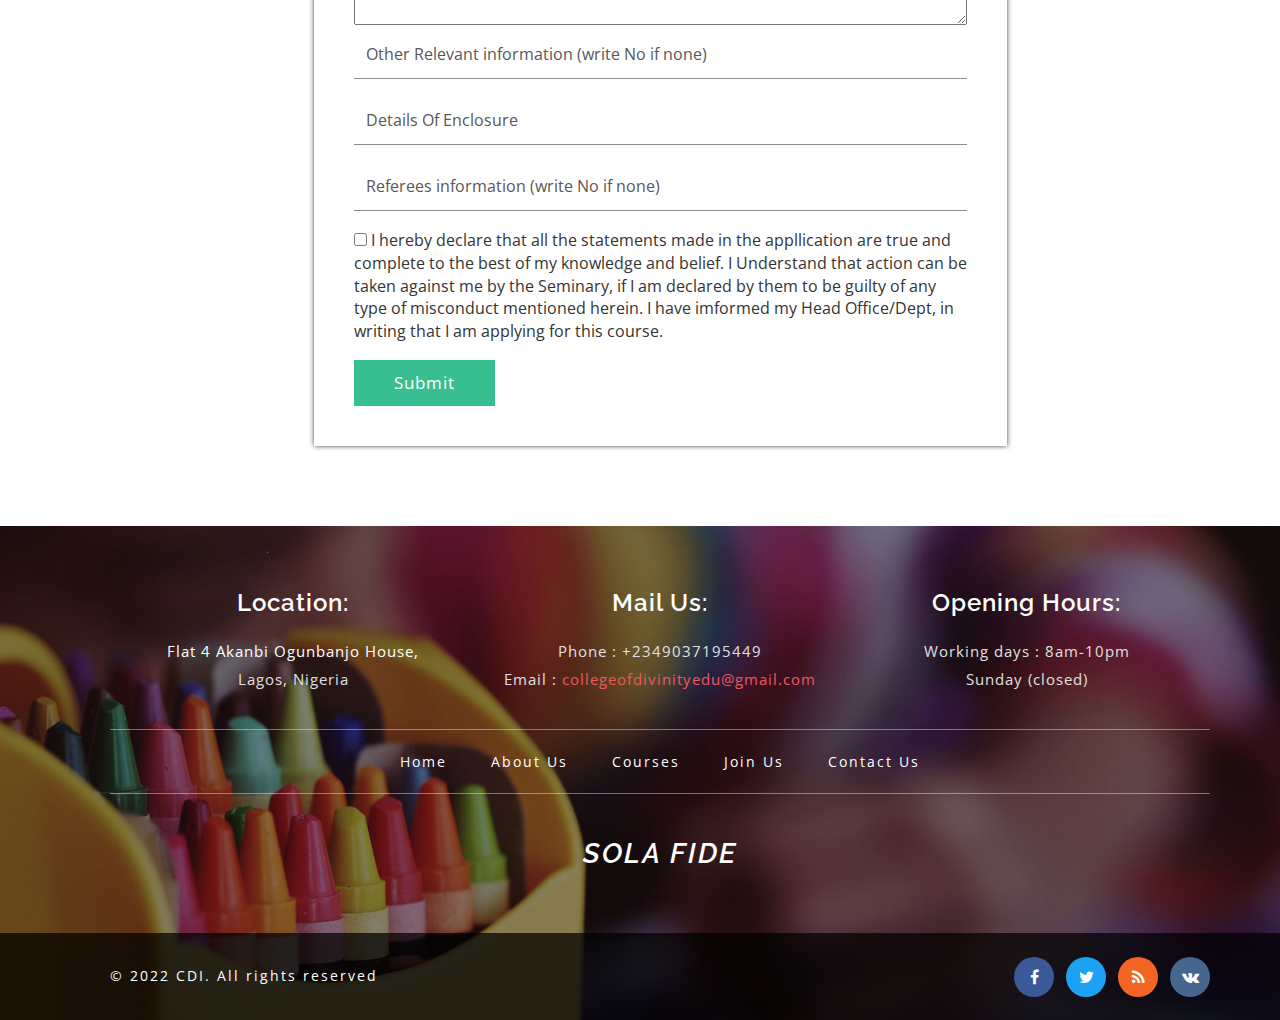
<file: join.html>
<!DOCTYPE html>
<html lang="en">
  <head>
    <title>Join -College of Divinity International</title>
    <!-- meta-tags -->
    <meta name="viewport" content="width=device-width, initial-scale=1" />
    <meta http-equiv="Content-Type" content="text/html; charset=utf-8" />
    <meta
      name="keywords"
      content="Join-Real Life Christian College & Seminary"
    />
    <script>
      addEventListener(
        "load",
        function () {
          setTimeout(hideURLbar, 0);
        },
        false
      );

      function hideURLbar() {
        window.scrollTo(0, 1);
      }
    </script>
    <!-- //meta-tags -->
    <link
      href="css/bootstrap.css"
      rel="stylesheet"
      type="text/css"
      media="all"
    />
    <link href="css/style.css" rel="stylesheet" type="text/css" media="all" />
    <!-- font-awesome -->
    <link href="css/font-awesome.css" rel="stylesheet" />
    <!-- fonts -->
    <link
      href="//fonts.googleapis.com/css?family=Raleway:100,100i,200,200i,300,300i,400,400i,500,500i,600,600i,700,700i,800,800i,900,900i"
      rel="stylesheet"
    />
    <link
      href="//fonts.googleapis.com/css?family=Open+Sans:300,300i,400,400i,600,600i,700,700i,800,800i"
      rel="stylesheet"
    />
  </head>

  <body>
    <!-- header -->
    <div class="header-top">
      <div class="container">
        <div class="bottom_header_left"></div>
        <div class="bottom_header_right">
          <div class="bottom-social-icons">
            <a class="facebook" href="#">
              <span class="fa fa-facebook"></span>
            </a>
            <a class="twitter" href="#">
              <span class="fa fa-twitter"></span>
            </a>
            <a class="pinterest" href="#">
              <span class="fa fa-pinterest-p"></span>
            </a>
            <a class="linkedin" href="#">
              <span class="fa fa-linkedin"></span>
            </a>
          </div>
          <!-- <div class="header-top-righ">
					<a href="login.html">
						<span class="fa fa-sign-out" aria-hidden="true"></span>Login</a>
				</div> -->
          <div class="clearfix"></div>
        </div>
        <div class="clearfix"></div>
      </div>
    </div>
    <div class="header">
      <div class="content white">
        <nav class="navbar navbar-default">
          <div class="container">
            <div class="navbar-header">
              <button
                type="button"
                class="navbar-toggle"
                data-toggle="collapse"
                data-target="#bs-example-navbar-collapse-1"
              >
                <span class="sr-only">Toggle navigation</span>
                <span class="icon-bar"></span>
                <span class="icon-bar"></span>
                <span class="icon-bar"></span>
              </button>

              <a class="navbar-brand" href="index.html">
                <h1>
                  <img src="images/logo.jpeg" alt="logo" id="header-logo" />
                  <span>CDI</span>
                  <label>SOLA FIDE</label>
                </h1>
              </a>
            </div>
            <!--/.navbar-header-->
            <div
              class="collapse navbar-collapse"
              id="bs-example-navbar-collapse-1"
            >
              <nav class="link-effect-2" id="link-effect-2">
                <ul class="nav navbar-nav">
                  <li class="active">
                    <a href="index.html" class="effect-3">Home</a>
                  </li>
                  <li>
                    <a href="about.html" class="effect-3">About Us</a>
                  </li>
                  <li>
                    <a href="courses.html" class="effect-3">Courses</a>
                  </li>
                  <!-- <li class="dropdown">
									<a href="#" class="dropdown-toggle" data-toggle="dropdown">Pages
										<span class="caret"></span>
									</a>
									<ul class="dropdown-menu" role="menu">
										<li>
											<a href="icons.html">Web Icons</a>
										</li>
										<li>
											<a href="codes.html">Short Codes</a>
										</li>
									</ul>
								</li> -->
                  <!-- <li>
									<a href="Gallery.html" class="effect-3">Gallery</a>
								</li> -->
                  <li>
                    <a href="contact.html" class="effect-3">Contact Us</a>
                  </li>
                  <li>
                    <a href="more.html">More</a>
                  </li>
                  <li>
                    <a href="join.html" type="button" class="btn btn-danger"
                      >Join</a
                    >
                  </li>
                </ul>
              </nav>
            </div>
            <!--/.navbar-collapse-->
            <!--/.navbar-->
          </div>
        </nav>
      </div>
    </div>
    <!-- banner -->
    <div class="inner_page_agile"></div>
    <!--//banner -->
    <!-- short-->
    <div class="services-breadcrumb">
      <div class="inner_breadcrumb">
        <ul class="short_ls">
          <li>
            <a href="index.html">Home</a>
            <span>| |</span>
          </li>
          <li>Join us</li>
        </ul>
      </div>
    </div>
    <!-- //short-->
    <div class="register-form-main">
      <div class="container">
        <div class="title-div">
          <h3 class="tittle"><span>A</span>dmission <span>F</span>orm</h3>
          <div class="tittle-style"></div>
        </div>
        <div class="register-form">
          <form
            action="https://sendpoint.io/id/rlccs"
            method="POST"
            enctype="multipart/form-data"
          >
            <div class="fields-grid">
              <div class="styled-input">
                <label for="file">Picture</label>
                <input
                  type="file"
                  placeholder="Your Picture"
                  id="file"
                  name="file"
                  required=""
                />
              </div>
              <div class="styled-input agile-styled-input-top">
                <select
                  class="category2"
                  name="Course"
                  required=""
                  id="courseSelection"
                  onchange="getValue()"
                >
                  <option value="">Select Course</option>
                  <option value="CERTIFICATION COURSES">
                    CERTIFICATION COURSES
                  </option>
                  <div id="cert"></div>
                  <option value="DIPLOMA COURSES">DIPLOMA COURSES</option>
                  <option value="BACHELOR COURSES">BACHELOR COURSES</option>
                  <option value="MASTERS DEGREE COURSE">
                    MASTERS DEGREE COURSES
                  </option>
                  <option value="DOCTORATE DEGREE COURSES">
                    DOCTORATE DEGREE COURSES
                  </option>
                  <option value="HONORIS CAUSA [ HONOURARY DEGREES]">
                    HONORIS CAUSA [ HONOURARY DEGREES]
                  </option>
                </select>
                <span></span>
              </div>
              <div class="styled-input">
                <input
                  type="text"
                  placeholder="Your Name"
                  name="Your name"
                  required=""
                />
              </div>
              <div class="styled-input">
                <input
                  name="DOB"
                  id="datepicker"
                  placeholder="Birth Date"
                  name="Text"
                  type="text"
                  value=""
                  onfocus="this.value = '';"
                  onblur="if (this.value == '') {this.value = 'mm/dd/yyyy';}"
                  required=""
                />
              </div>
              <div class="styled-input agile-styled-input-top">
                <select class="category2" name="Gender" required="">
                  <option value="">Gender</option>
                  <option value="Female">Female</option>
                  <option value="Male">Male</option>
                  <option value="Other">Other</option>
                </select>
              </div>
              <div class="styled-input">
                <input
                  type="email"
                  placeholder="Your E-mail"
                  name="Email"
                  required=""
                />
              </div>
              <div class="styled-input">
                <input
                  type="text"
                  placeholder="Phone Number"
                  name="Phone"
                  required=""
                />
              </div>
              <div class="styled-input agile-styled-input-top">
                <select class="category2" name="Marital Status" required="">
                  <option value="">Marital Status</option>
                  <option value="Single">Single</option>
                  <option value="Married">Married</option>
                  <option value="Other">Other</option>
                </select>
              </div>
              <div class="styled-input">
                <input
                  type="text"
                  placeholder="Mailing Address"
                  name="Address"
                  required=""
                />
              </div>
              <div class="styled-input">
                <input
                  type="text"
                  placeholder="Denomination"
                  name="Denomination"
                  required=""
                />
              </div>
              <div class="styled-input">
                <input
                  type="text"
                  placeholder="Nationality"
                  name="Nationality"
                  required=""
                />
              </div>
              <div class="styled-input agile-styled-input-top">
                <select class="category2" name="Handicap Status" required="">
                  <option value="">Physically Handicapped?</option>
                  <option value="Yes">Yes</option>
                  <option value="No">No</option>
                </select>
              </div>
              <div class="styled-input">
                <textarea
                  type="text"
                  style="width: 100%"
                  placeholder="Other professional/ Educational/Degree/Training/Qualifications"
                  name="Education"
                  required=""
                ></textarea>
              </div>
              <br />
              <div class="styled-input">
                <textarea
                  type="text"
                  style="width: 100%"
                  placeholder="Brief professional experience"
                  name="Proffesional"
                  required=""
                ></textarea>
              </div>
              <div class="styled-input">
                <input
                  type="text"
                  placeholder="Other Relevant information (write No if none)"
                  name="Other info"
                  required=""
                />
              </div>
              <div class="styled-input">
                <input
                  type="text"
                  placeholder="Details Of Enclosure"
                  name="Enclosure"
                  required=""
                />
              </div>
              <div class="styled-input">
                <input
                  type="text"
                  placeholder="Referees information (write No if none)"
                  name="Referee"
                  required=""
                />
              </div>
              <div class="styled-input">
                <input type="checkbox" required="" />
                I hereby declare that all the statements made in the
                appllication are true and complete to the best of my knowledge
                and belief. I Understand that action can be taken against me by
                the Seminary, if I am declared by them to be guilty of any type
                of misconduct mentioned herein. I have imformed my Head
                Office/Dept, in writing that I am applying for this course.
              </div>
              <div class="clearfix"></div>
            </div>
            <input type="submit" value="Submit" />
          </form>
        </div>
      </div>
    </div>

    <!-- footer -->
    <div class="mkl_footer">
      <div class="sub-footer">
        <div class="container">
          <div class="mkls_footer_grid">
            <div class="col-xs-4 mkls_footer_grid_left">
              <h4>Location:</h4>
              <p style="color: white">Flat 4 Akanbi Ogunbanjo House,</p>
              <p>Lagos, Nigeria</p>
            </div>
            <div class="col-xs-4 mkls_footer_grid_left">
              <h4>Mail Us:</h4>
              <p><span>Phone : </span>+2349037195449</p>
              <p>
                <span>Email : </span>
                <a href="mailto:collegeofdivinityedu@gmail.com"
                  >collegeofdivinityedu@gmail.com</a
                >
              </p>
            </div>
            <div class="col-xs-4 mkls_footer_grid_left">
              <h4>Opening Hours:</h4>
              <p>Working days : 8am-10pm</p>
              <p>
                Sunday
                <span>(closed)</span>
              </p>
            </div>
            <div class="clearfix"></div>
          </div>
          <div class="botttom-nav-allah">
            <ul>
              <li>
                <a href="index.html">Home</a>
              </li>
              <li>
                <a href="about.html">About Us</a>
              </li>
              <li>
                <a href="courses.html">Courses</a>
              </li>
              <li>
                <a href="join.html">Join Us</a>
              </li>
              <li>
                <a href="contact.html">Contact Us</a>
              </li>
            </ul>
          </div>
          <!-- footer-button-info -->
          <div class="footer-middle-thanks">
            <h2>SOLA FIDE</h2>
          </div>
          <!-- footer-button-info -->
        </div>
      </div>
      <div class="footer-copy-right">
        <div class="container">
          <div class="allah-copy">
            <p>© 2022 CDI. All rights reserved</p>
          </div>
          <div class="footercopy-social">
            <ul>
              <li>
                <a href="#">
                  <span class="fa fa-facebook"></span>
                </a>
              </li>
              <li>
                <a href="#">
                  <span class="fa fa-twitter"></span>
                </a>
              </li>
              <li>
                <a href="#">
                  <span class="fa fa-rss"></span>
                </a>
              </li>
              <li>
                <a href="#">
                  <span class="fa fa-vk"></span>
                </a>
              </li>
            </ul>
          </div>
          <div class="clearfix"></div>
        </div>
      </div>
    </div>
    <!--/footer -->

    <!-- js files -->
    <!-- js -->
    <script src="js/jquery-2.1.4.min.js"></script>
    <!-- bootstrap -->
    <script src="js/bootstrap.js"></script>
    <!-- Calendar -->
    <link rel="stylesheet" href="css/jquery-ui.css" />
    <script src="js/jquery-ui.js"></script>
    <script>
      $(function () {
        $("#datepicker,#datepicker1,#datepicker2,#datepicker3").datepicker();
      });
    </script>
    <!-- //Calendar -->
    <!-- smooth scrolling -->
    <script src="js/SmoothScroll.min.js"></script>
    <script src="js/move-top.js"></script>
    <script src="js/easing.js"></script>
    <script src="js/main.js"></script>
    <!-- here stars scrolling icon -->
    <script>
      $(document).ready(function () {
        /*
				var defaults = {
				containerID: 'toTop', // fading element id
				containerHoverID: 'toTopHover', // fading element hover id
				scrollSpeed: 1200,
				easingType: 'linear' 
				};
			*/

        $().UItoTop({
          easingType: "easeOutQuart",
        });
      });
    </script>
    <!-- //here ends scrolling icon -->
    <!-- smooth scrolling -->
    <!-- //js-files -->
  </body>
</html>
</file>
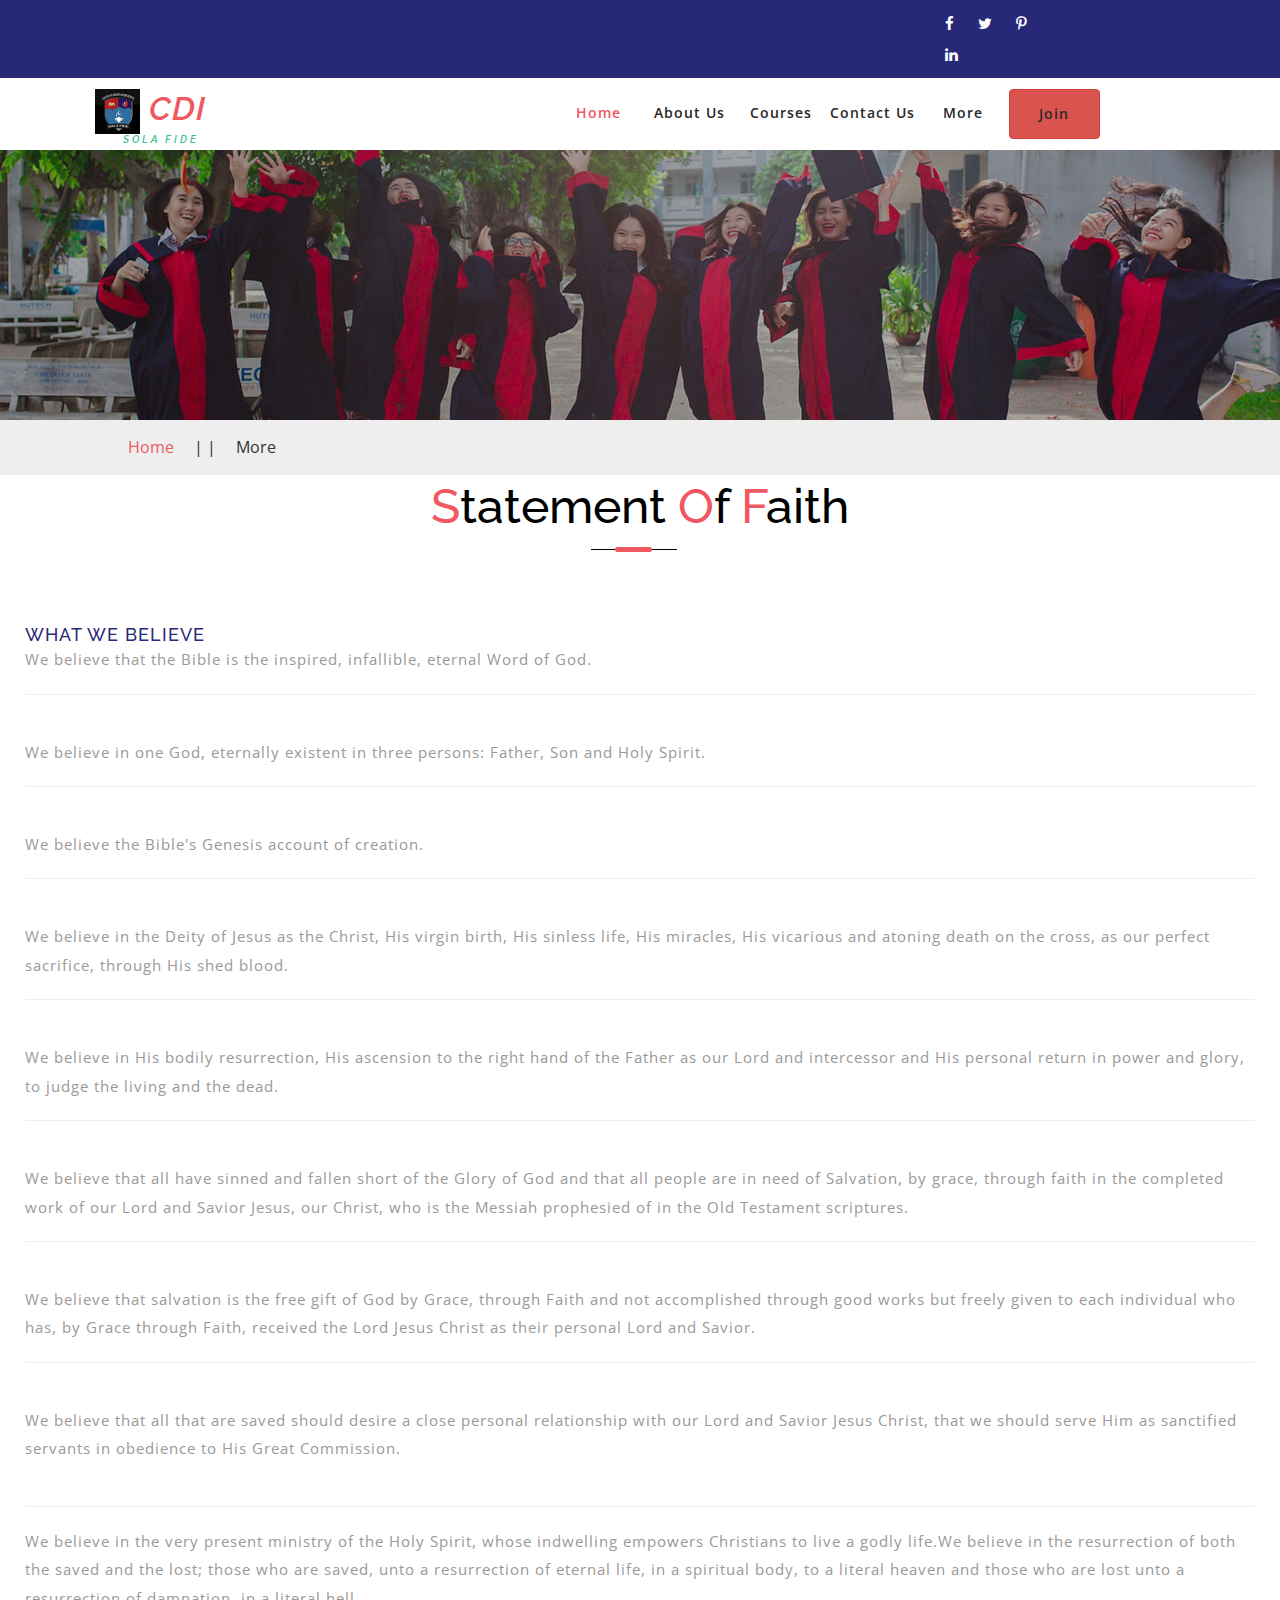
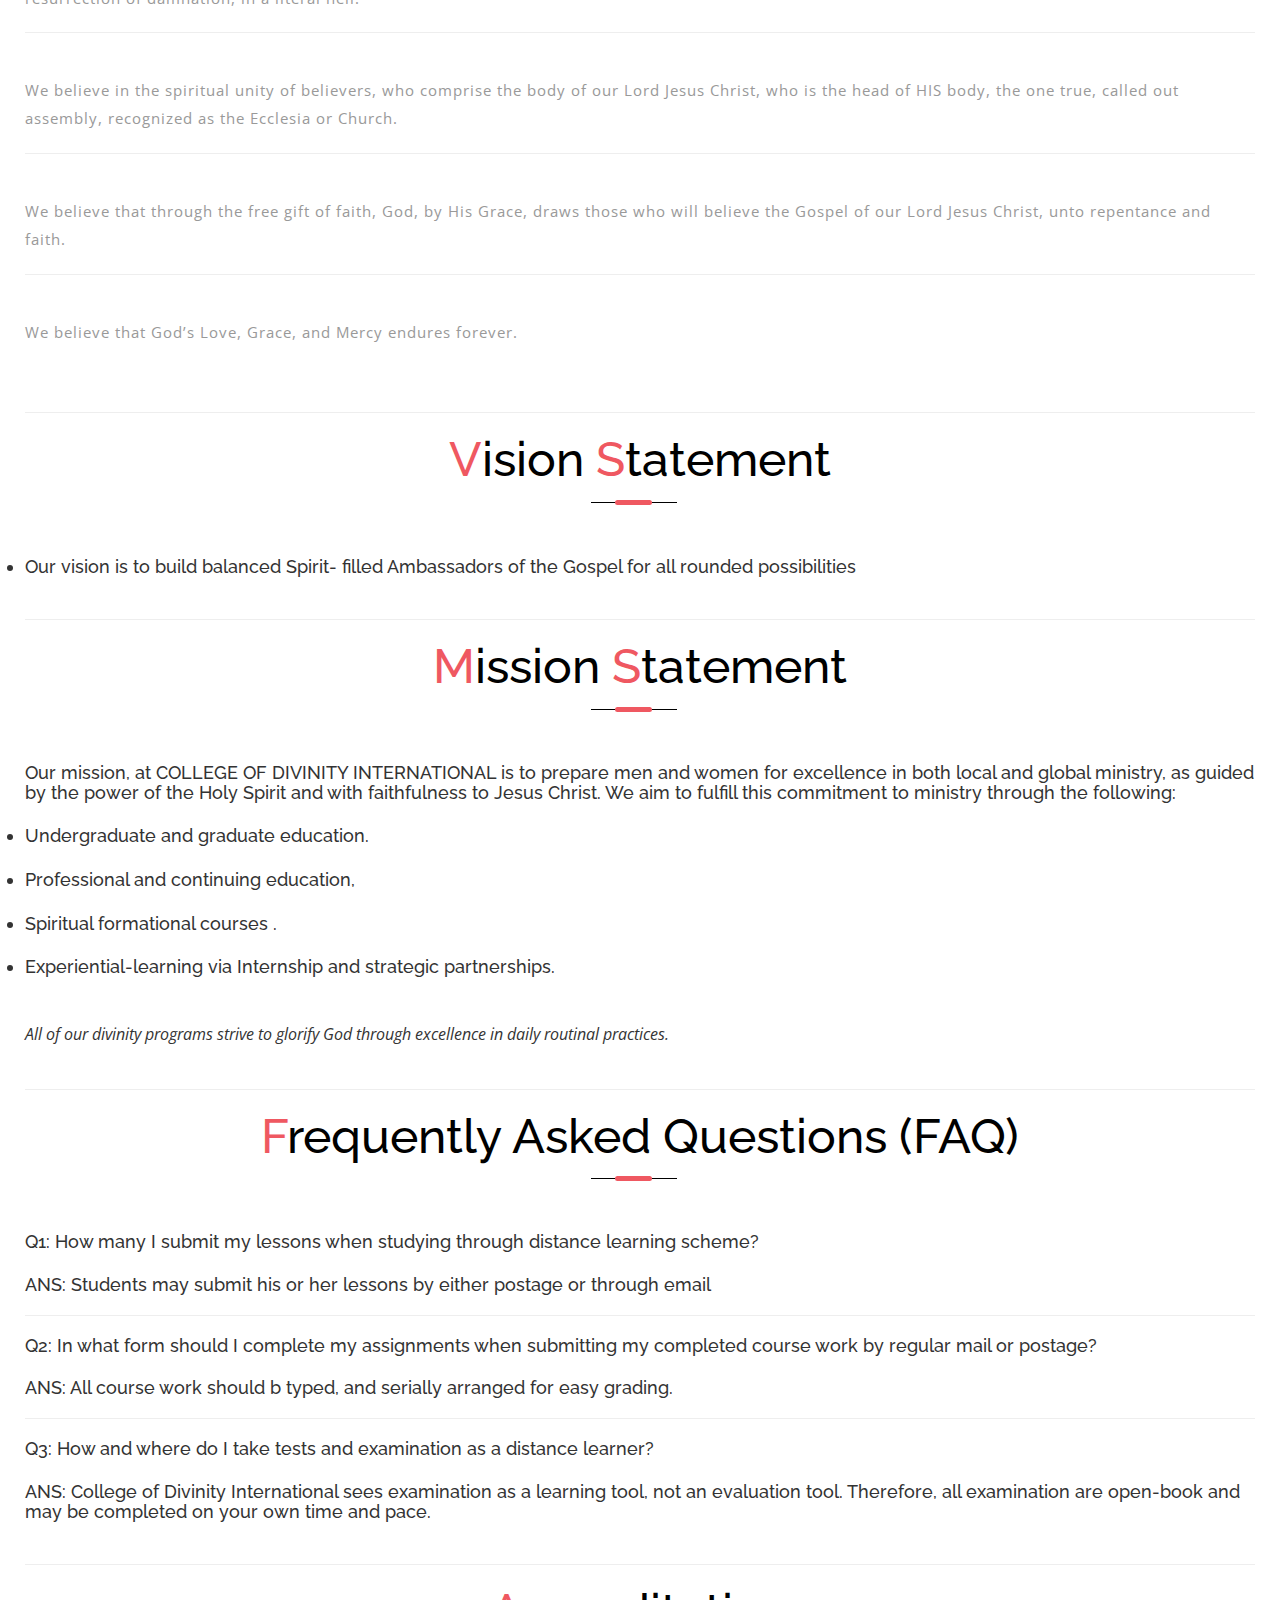
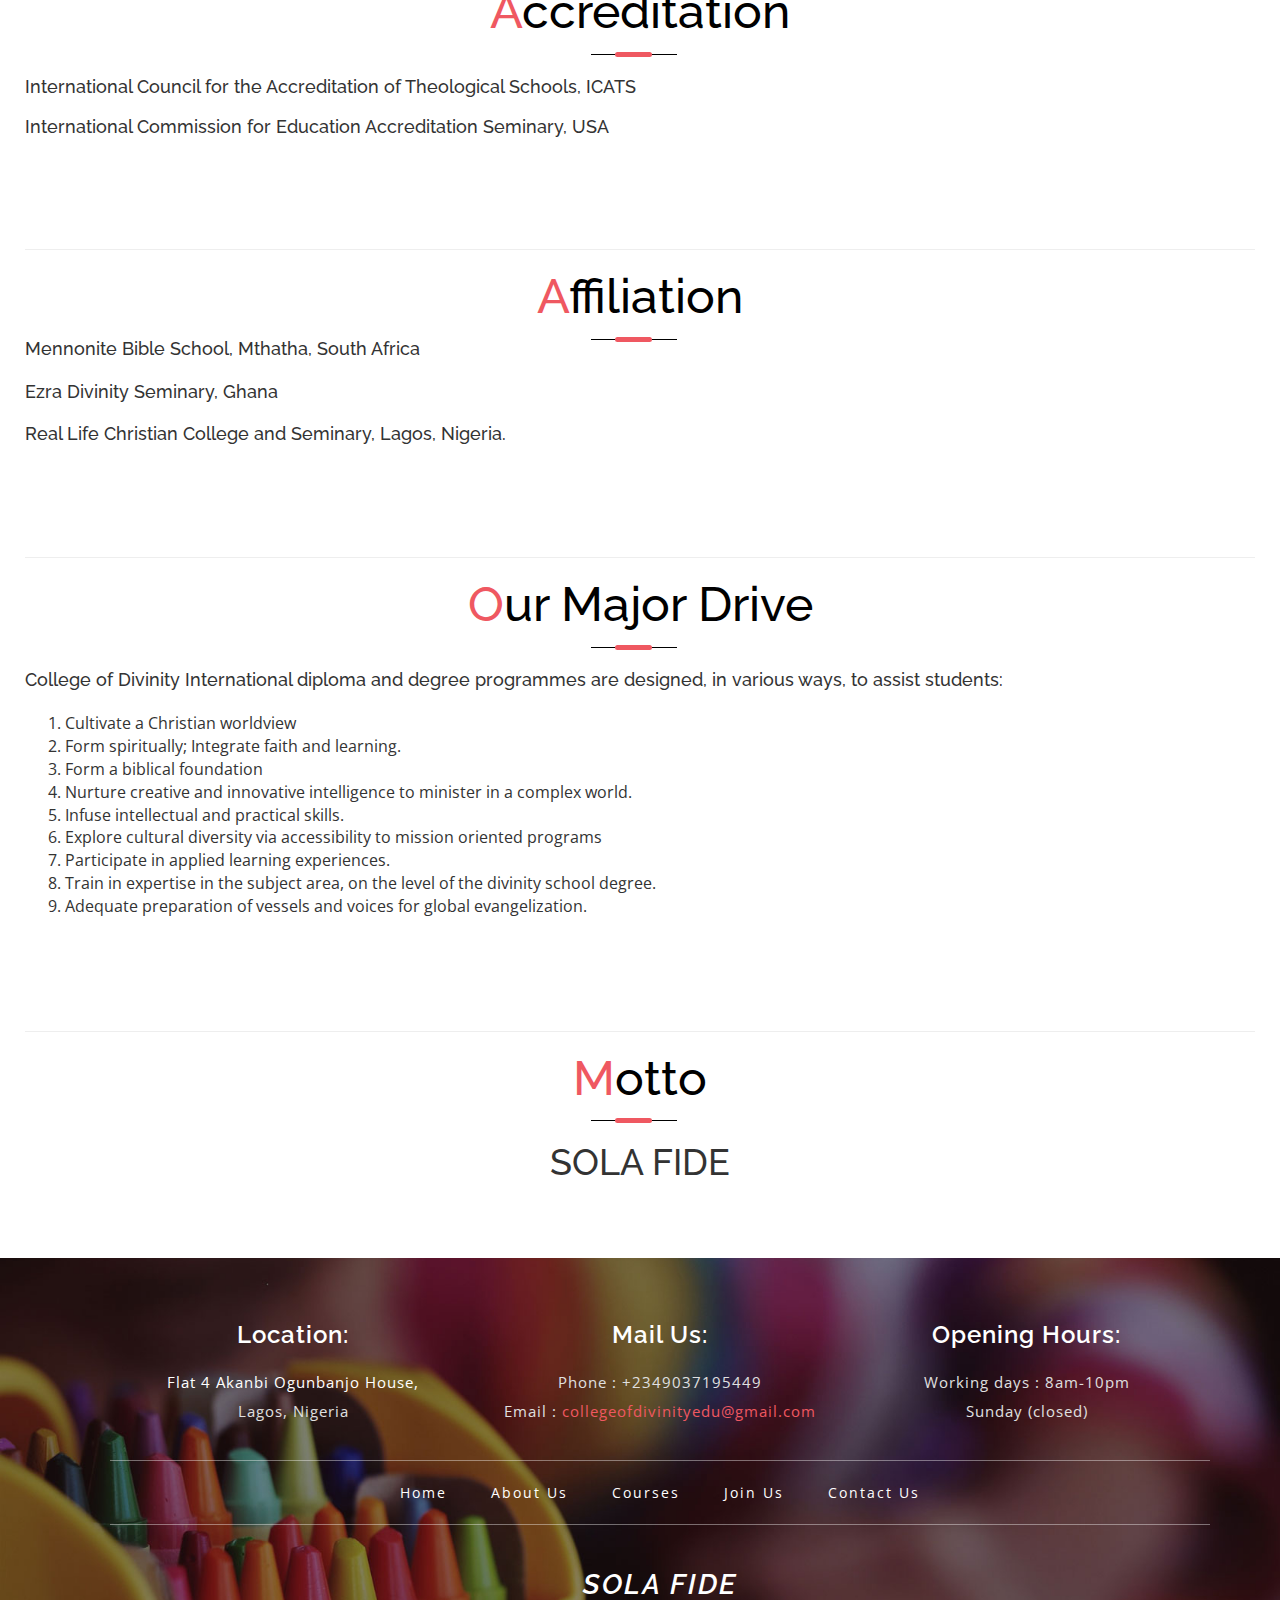
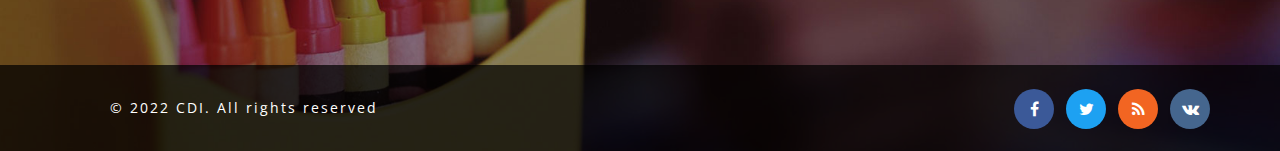
<file: more.html>
<!DOCTYPE html>
<html lang="en">
  <head>
    <title>More -College of Divinity International</title>
    <!-- meta-tags -->
    <meta name="viewport" content="width=device-width, initial-scale=1" />
    <meta http-equiv="Content-Type" content="text/html; charset=utf-8" />
    <meta name="keywords" content="-Real Life Christian College & Seminary" />
    <script>
      addEventListener(
        "load",
        function () {
          setTimeout(hideURLbar, 0);
        },
        false
      );

      function hideURLbar() {
        window.scrollTo(0, 1);
      }
    </script>
    <!-- //meta-tags -->
    <link
      rel="stylesheet"
      href="css4.1/bootstrapcustom.min.css"
      crossorigin="anonymous"
    />
    <link
      href="css/bootstrap.css"
      rel="stylesheet"
      type="text/css"
      media="all"
    />
    <link href="css/style.css" rel="stylesheet" type="text/css" media="all" />
    <!-- font-awesome -->
    <link href="css/font-awesome.css" rel="stylesheet" />
    <!-- fonts -->
    <link
      href="//fonts.googleapis.com/css?family=Raleway:100,100i,200,200i,300,300i,400,400i,500,500i,600,600i,700,700i,800,800i,900,900i"
      rel="stylesheet"
    />
    <link
      href="//fonts.googleapis.com/css?family=Open+Sans:300,300i,400,400i,600,600i,700,700i,800,800i"
      rel="stylesheet"
    />
  </head>

  <body>
    <!-- header -->
    <div class="header-top">
      <div class="container">
        <div class="bottom_header_left"></div>
        <div class="bottom_header_right">
          <div class="bottom-social-icons">
            <a class="facebook" href="#">
              <span class="fa fa-facebook"></span>
            </a>
            <a class="twitter" href="#">
              <span class="fa fa-twitter"></span>
            </a>
            <a class="pinterest" href="#">
              <span class="fa fa-pinterest-p"></span>
            </a>
            <a class="linkedin" href="#">
              <span class="fa fa-linkedin"></span>
            </a>
          </div>
          <!-- <div class="header-top-righ">
					<a href="login.html">
						<span class="fa fa-sign-out" aria-hidden="true"></span>Login</a>
				</div> -->
          <div class="clearfix"></div>
        </div>
        <div class="clearfix"></div>
      </div>
    </div>
    <div class="header">
      <div class="content white">
        <nav class="navbar navbar-default">
          <div class="container">
            <div class="navbar-header">
              <button
                type="button"
                class="navbar-toggle"
                data-toggle="collapse"
                data-target="#bs-example-navbar-collapse-1"
              >
                <span class="sr-only">Toggle navigation</span>
                <span class="icon-bar"></span>
                <span class="icon-bar"></span>
                <span class="icon-bar"></span>
              </button>
              <a class="navbar-brand" href="index.html">
                <h1>
                  <img src="images/logo.jpeg" alt="logo" id="header-logo" />
                  <span>CDI</span>
                  <label>SOLA FIDE</label>
                </h1>
              </a>
            </div>
            <!--/.navbar-header-->
            <div
              class="collapse navbar-collapse"
              id="bs-example-navbar-collapse-1"
            >
              <nav class="link-effect-2" id="link-effect-2">
                <ul class="nav navbar-nav">
                  <li class="active">
                    <a href="index.html" class="effect-3">Home</a>
                  </li>
                  <li>
                    <a href="about.html" class="effect-3">About Us</a>
                  </li>
                  <li>
                    <a href="courses.html" class="effect-3">Courses</a>
                  </li>
                  <!-- <li class="dropdown">
									<a href="#" class="dropdown-toggle" data-toggle="dropdown">Pages
										<span class="caret"></span>
									</a>
									<ul class="dropdown-menu" role="menu">
										<li>
											<a href="icons.html">Web Icons</a>
										</li>
										<li>
											<a href="codes.html">Short Codes</a>
										</li>
									</ul>
								</li> -->
                  <!-- <li>
									<a href="Gallery.html" class="effect-3">Gallery</a>
								</li> -->
                  <li>
                    <a href="contact.html" class="effect-3">Contact Us</a>
                  </li>
                  <li>
                    <a href="more.html">More</a>
                  </li>
                  <li>
                    <a href="join.html" type="button" class="btn btn-danger"
                      >Join</a
                    >
                  </li>
                </ul>
              </nav>
            </div>
            <!--/.navbar-collapse-->
            <!--/.navbar-->
          </div>
        </nav>
      </div>
    </div>
    <!-- banner -->
    <div class="inner_page_agile"></div>
    <!--//banner -->
    <!-- short-->
    <div class="services-breadcrumb">
      <div class="inner_breadcrumb">
        <ul class="short_ls">
          <li>
            <a href="index.html">Home</a>
            <span>| |</span>
          </li>
          <li>More</li>
        </ul>
      </div>
    </div>
    <!-- main -->
    <div class="moreContainer">
      <div class="title-div">
        <h3 class="tittle">
          <span>S</span>tatement <span>O</span>f <span>F</span>aith
        </h3>
        <div class="tittle-style"></div>
      </div>
      <br />
      <div>
        <h4 class="divHeader">WHAT WE BELIEVE</h4>
        <p>
          We believe that the Bible is the inspired, infallible, eternal Word of
          God.
        </p>
        <hr />
        <br />
        <!-- <h4 class="divHeader">THE HOLY BIBLE</h4> -->
        <p>
          We believe in one God, eternally existent in three persons: Father,
          Son and Holy Spirit.
        </p>
        <hr />
        <br />
        <!-- <h4 class="divHeader">THE GOD HEAD</h4> -->
        <p>We believe the Bible's Genesis account of creation.</p>
        <hr />
        <br />
        <!-- <h4 class="divHeader">VIRGIN BIRTH OF CHRIST</h4> -->
        <p>
          We believe in the Deity of Jesus as the Christ, His virgin birth, His
          sinless life, His miracles, His vicarious and atoning death on the
          cross, as our perfect sacrifice, through His shed blood.
        </p>
        <hr />
        <br />
        <!-- <h4 class="divHeader">TOTAL DEPRAVITY</h4> -->
        <p>
          We believe in His bodily resurrection, His ascension to the right hand
          of the Father as our Lord and intercessor and His personal return in
          power and glory, to judge the living and the dead.
        </p>
        <hr />
        <br />
        <!-- <h4 class="divHeader">REPENTANCE</h4> -->
        <p>
          We believe that all have sinned and fallen short of the Glory of God
          and that all people are in need of Salvation, by grace, through faith
          in the completed work of our Lord and Savior Jesus, our Christ, who is
          the Messiah prophesied of in the Old Testament scriptures.
        </p>
        <hr />
        <br />
        <!-- <h4 class="divHeader">RESTITUTION</h4> -->
        <p>
          We believe that salvation is the free gift of God by Grace, through
          Faith and not accomplished through good works but freely given to each
          individual who has, by Grace through Faith, received the Lord Jesus
          Christ as their personal Lord and Savior.
        </p>
        <hr />
        <br />
        <!-- <h4 class="divHeader">JUSTIFICATION</h4> -->
        <p>
          We believe that all that are saved should desire a close personal
          relationship with our Lord and Savior Jesus Christ, that we should
          serve Him as sanctified servants in obedience to His Great Commission.
        </p>
        <br />
        <hr />
        <!-- <h4 class="divHeader">WATER BAPTISM</h4> -->
        <p>
          We believe in the very present ministry of the Holy Spirit, whose
          indwelling empowers Christians to live a godly life.We believe in the
          resurrection of both the saved and the lost; those who are saved, unto
          a resurrection of eternal life, in a spiritual body, to a literal
          heaven and those who are lost unto a resurrection of damnation, in a
          literal hell.
        </p>
        <hr />
        <br />
        <!-- <h4 class="divHeader">LORDS SUPPER</h4> -->
        <p>
          We believe in the spiritual unity of believers, who comprise the body
          of our Lord Jesus Christ, who is the head of HIS body, the one true,
          called out assembly, recognized as the Ecclesia or Church.
        </p>
        <hr />
        <br />
        <!-- <h4 class="divHeader">SANTIFICATION</h4> -->
        <p>
          We believe that through the free gift of faith, God, by His Grace,
          draws those who will believe the Gospel of our Lord Jesus Christ, unto
          repentance and faith.
        </p>
        <hr />
        <br />
        <!-- <h4 class="divHeader">HOLY GHOST BAPTISM</h4> -->
        <p>We believe that God’s Love, Grace, and Mercy endures forever.</p>
        <br />
      </div>
      <br />
      <hr />
      <div class="title-div">
        <h3 class="tittle"><span>V</span>ision <span>S</span>tatement</h3>
        <div class="tittle-style"></div>
      </div>
      <ul>
        <li>
          <h4>
            Our vision is to build balanced Spirit- filled Ambassadors of the
            Gospel for all rounded possibilities
          </h4>
        </li>
      </ul>
      <br />
      <hr />
      <div class="title-div">
        <h3 class="tittle"><span>M</span>ission <span>S</span>tatement</h3>
        <div class="tittle-style"></div>
      </div>
      <h4>
        Our mission, at COLLEGE OF DIVINITY INTERNATIONAL is to prepare men and
        women for excellence in both local and global ministry, as guided by the
        power of the Holy Spirit and with faithfulness to Jesus Christ. We aim
        to fulfill this commitment to ministry through the following:
      </h4>
      <ul>
        <br />
        <li><h4>Undergraduate and graduate education.</h4></li>
        <br />
        <li><h4>Professional and continuing education,</h4></li>
        <br />
        <li><h4>Spiritual formational courses .</h4></li>
        <br />
        <li>
          <h4>
            Experiential-learning via Internship and strategic partnerships.
          </h4>
        </li>
        <br />
        <br />

        <i>
          All of our divinity programs strive to glorify God through excellence
          in daily routinal practices.
        </i>
      </ul>
      <br />
      <hr />
      <div>
        <div class="title-div">
          <h3 class="tittle"><span>F</span>requently Asked Questions (FAQ)</h3>
          <div class="tittle-style"></div>
        </div>
        <ul>
          <li style="list-style-type: none">
            <h4>
              Q1: How many I submit my lessons when studying through distance
              learning scheme?
            </h4>
            <br />
            <h4>
              ANS: Students may submit his or her lessons by either postage or
              through email
            </h4>
          </li>
          <hr />
          <li style="list-style-type: none">
            <h4>
              Q2: In what form should I complete my assignments when submitting
              my completed course work by regular mail or postage?
            </h4>
            <br />
            <h4>
              ANS: All course work should b typed, and serially arranged for
              easy grading.
            </h4>
          </li>
          <hr />
          <li style="list-style-type: none">
            <h4>
              Q3: How and where do I take tests and examination as a distance
              learner?
            </h4>
            <br />
            <h4>
              ANS: College of Divinity International sees examination as a
              learning tool, not an evaluation tool. Therefore, all examination
              are open-book and may be completed on your own time and pace.
            </h4>
          </li>
        </ul>
      </div>
      <br />
      <hr />
      <div class="title-div">
        <h3 class="tittle"><span>A</span>ccreditation</h3>
        <div class="tittle-style"></div>
        <br />
        <h4>
          International Council for the Accreditation of Theological Schools,
          ICATS
          <br /><br />
          International Commission for Education Accreditation Seminary, USA
        </h4>
      </div>
      <br />
      <hr />
      <div class="title-div">
        <h3 class="tittle"><span>A</span>ffiliation</h3>
        <div class="tittle-style"></div>
        <h4>Mennonite Bible School, Mthatha, South Africa</h4>
        <br />
        <h4>Ezra Divinity Seminary, Ghana</h4>
        <br />
        <h4>Real Life Christian College and Seminary, Lagos, Nigeria.</h4>
      </div>
      <br />
      <hr />
      <div class="title-div">
        <h3 class="tittle"><span>O</span>ur Major Drive</h3>
        <div class="tittle-style"></div>
        <br />
        <h4>
          College of Divinity International diploma and degree programmes are
          designed, in various ways, to assist students:
        </h4>
        <br />
        <ol>
          <li>Cultivate a Christian worldview</li>
          <li>Form spiritually; Integrate faith and learning.</li>
          <li>Form a biblical foundation</li>
          <li>
            Nurture creative and innovative intelligence to minister in a
            complex world.
          </li>
          <li>Infuse intellectual and practical skills.</li>
          <li>
            Explore cultural diversity via accessibility to mission oriented
            programs
          </li>
          <li>Participate in applied learning experiences.</li>
          <li>
            Train in expertise in the subject area, on the level of the divinity
            school degree.
          </li>
          <li>
            Adequate preparation of vessels and voices for global
            evangelization.
          </li>
        </ol>
      </div>
      <br />
      <hr />
      <div class="title-div">
        <h3 class="tittle"><span>M</span>otto</h3>
        <div class="tittle-style"></div>
        <br />
        <h1 style="text-align: center">SOLA FIDE</h1>
      </div>
      <div class="clearfix"></div>
    </div>
    <!-- //main -->
    <!-- footer -->
    <div class="mkl_footer">
      <div class="sub-footer">
        <div class="container">
          <div class="mkls_footer_grid">
            <div class="col-xs-4 mkls_footer_grid_left">
              <h4>Location:</h4>
              <p style="color: white">Flat 4 Akanbi Ogunbanjo House,</p>
              <p>Lagos, Nigeria</p>
            </div>
            <div class="col-xs-4 mkls_footer_grid_left">
              <h4>Mail Us:</h4>
              <p><span>Phone : </span>+2349037195449</p>
              <p>
                <span>Email : </span>
                <a href="mailto:collegeofdivinityedu@gmail.com"
                  >collegeofdivinityedu@gmail.com</a
                >
              </p>
            </div>
            <div class="col-xs-4 mkls_footer_grid_left">
              <h4>Opening Hours:</h4>
              <p>Working days : 8am-10pm</p>
              <p>
                Sunday
                <span>(closed)</span>
              </p>
            </div>
            <div class="clearfix"></div>
          </div>
          <div class="botttom-nav-allah">
            <ul>
              <li>
                <a href="index.html">Home</a>
              </li>
              <li>
                <a href="about.html">About Us</a>
              </li>
              <li>
                <a href="courses.html">Courses</a>
              </li>
              <li>
                <a href="join.html">Join Us</a>
              </li>
              <li>
                <a href="contact.html">Contact Us</a>
              </li>
            </ul>
          </div>
          <!-- footer-button-info -->
          <div class="footer-middle-thanks">
            <h2>SOLA FIDE</h2>
          </div>
          <!-- footer-button-info -->
        </div>
      </div>
      <div class="footer-copy-right">
        <div class="container">
          <div class="allah-copy">
            <p>© 2022 CDI. All rights reserved</p>
          </div>
          <div class="footercopy-social">
            <ul>
              <li>
                <a href="#">
                  <span class="fa fa-facebook"></span>
                </a>
              </li>
              <li>
                <a href="#">
                  <span class="fa fa-twitter"></span>
                </a>
              </li>
              <li>
                <a href="#">
                  <span class="fa fa-rss"></span>
                </a>
              </li>
              <li>
                <a href="#">
                  <span class="fa fa-vk"></span>
                </a>
              </li>
            </ul>
          </div>
          <div class="clearfix"></div>
        </div>
      </div>
    </div>
    <!--/footer -->

    <!-- js files -->
    <!-- js -->
    <script src="js/jquery-2.1.4.min.js"></script>
    <!-- bootstrap -->
    <script src="js/bootstrap.js"></script>
    <!-- simple-lightbox -->
    <script type="text/javascript" src="js/simple-lightbox.js"></script>
    <script>
      $(function () {
        var gallery = $(".agileinfo-gallery-row a").simpleLightbox({
          navText: ["&lsaquo;", "&rsaquo;"],
        });
      });
    </script>
    <link href="css/simplelightbox.min.css" rel="stylesheet" type="text/css" />
    <!-- Light-box css -->
    <!-- smooth scrolling -->
    <script src="js/SmoothScroll.min.js"></script>
    <script src="js/move-top.js"></script>
    <script src="js/easing.js"></script>
    <!-- here stars scrolling icon -->
    <script>
      $(document).ready(function () {
        /*
				var defaults = {
				containerID: 'toTop', // fading element id
				containerHoverID: 'toTopHover', // fading element hover id
				scrollSpeed: 1200,
				easingType: 'linear' 
				};
			*/

        $().UItoTop({
          easingType: "easeOutQuart",
        });
      });
    </script>
    <!-- //here ends scrolling icon -->
    <!-- smooth scrolling -->
    <!-- //js-files -->
  </body>
</html>
</file>
<file: css/style.css>
html,
body {
  margin: 0;
  font-size: 100%;
  background: #fff;
  font-family: "Open Sans", sans-serif;
}

body a {
  text-decoration: none;
  transition: 0.5s all;
  -webkit-transition: 0.5s all;
  -moz-transition: 0.5s all;
  -o-transition: 0.5s all;
  -ms-transition: 0.5s all;
}

a:hover {
  text-decoration: none;
}

input[type="button"],
input[type="submit"] {
  transition: 0.5s all;
  -webkit-transition: 0.5s all;
  -moz-transition: 0.5s all;
  -o-transition: 0.5s all;
  -ms-transition: 0.5s all;
}

h1,
h2,
h3,
h4,
h5,
h6 {
  margin: 0;
  font-family: "Raleway", sans-serif;
}

p {
  margin: 0;
  letter-spacing: 1px;
  font-size: 15px;
  line-height: 1.9;
  color: #999;
  font-family: "Open Sans", sans-serif;
}

ul {
  margin: 0;
  padding: 0;
}

label {
  margin: 0;
}

/*-- header --*/

.header-top {
  background: rgb(40, 40, 121);
  padding: 8px 0;
}

.bottom_header_left {
  float: left;
  margin: 0.3em 0 0;
}

.bottom_header_left p {
  font-size: 14px;
  color: #fff;
  line-height: 1.2;
}

.bottom_header_left p span {
  padding-right: 1em;
  color: #fff;
}

#header-logo {
  max-height: 45px;
}

/*-- social-icons --*/

.bottom_header_right {
  float: right;
  width: 25%;
}

.bottom-social-icons {
  width: 50%;
  float: left;
}

.bottom-social-icons a {
  display: inline-block;
}

.bottom-social-icons span {
  font-size: 15px;
  padding: 8px 10px;
  color: #fff;
  transition: 0.5s all;
  -webkit-transition: 0.5s all;
  -o-transition: 0.5s all;
  -ms-transition: 0.5s all;
  -moz-transition: 0.5s all;
}

.bottom-social-icons span:hover {
  color: #000;
  transition: 0.5s all;
  -webkit-transition: 0.5s all;
  -o-transition: 0.5s all;
  -ms-transition: 0.5s all;
  -moz-transition: 0.5s all;
}

/*-- //social-icons --*/

.header-top-righ {
  float: right;
  width: 39%;
  margin-top: 4px;
}

.header-top-righ a {
  color: #fff;
  font-size: 16px;
}

.header-top-righ a span {
  margin-right: 5px;
}

/*--header--*/

.header {
  padding: 10px 0;
}

.navbar-nav {
  float: right;
  margin: 0;
  width: 60%;
}

.navbar {
  position: relative;
  min-height: 50px;
  margin-bottom: 0 !important;
  border: 1px solid transparent;
}

.navbar-default {
  background-color: #fff;
  border-color: #fff;
}

/*-- logo --*/

.navbar-brand {
  float: left;
  padding: 0;
}

.navbar-default a.navbar-brand h1 {
  color: #282828;
  font-weight: 600;
  font-style: italic;
  letter-spacing: 1px;
  font-size: 33px;
}

.navbar-default a.navbar-brand h1 span {
  color: #ef5861;
  margin-right: 5px;
}

.navbar-default .navbar-brand label {
  color: #37bf91;
  display: block;
  font-size: 10px;
  text-align: center;
  letter-spacing: 3px;
  font-weight: 600;
  margin-left: 15px;
}

/*-- //logo --*/

.navbar-default .navbar-nav > li > a {
  color: #282828;
  font-size: 14px;
  letter-spacing: 1px;
  font-weight: 600;
  padding: 14px 0;
}

.navbar-nav > li > a {
  padding-top: 18px;
  padding-bottom: 15px;
}

.navbar-default .navbar-nav > li > a:hover,
.navbar-default .navbar-nav > li > a.active {
  color: #ef5861;
}

.navbar-default .navbar-nav > .open > a,
.navbar-default .navbar-nav > .open > a:hover,
.navbar-default .navbar-nav > .open > a:focus {
  background-color: transparent;
  color: #ef5861;
}

.navbar-default .navbar-toggle:hover,
.navbar-default .navbar-toggle:focus {
  background-color: #202020;
}

.navbar-default .navbar-toggle .icon-bar {
  background-color: #37bf91;
}

.navbar-default .navbar-nav > .active > a:before {
  background: #37bf91;
  transform: translateX(0);
  -webkit-transform: translateX(0);
  -moz-transform: translateX(0);
  -o-transform: translateX(0);
  -ms-transform: translateX(0);
}

.navbar-toggle {
  position: relative;
  float: right;
  margin-right: 0;
  padding: 9px 10px;
  margin-top: 8px;
  margin-bottom: 8px;
  background-color: #282828;
  background-image: none;
  border: 1px solid transparent;
  border-radius: 0;
}

.navbar-default .navbar-nav > .active > a,
.navbar-default .navbar-nav > .active > a:hover,
.navbar-default .navbar-nav > .active > a:focus {
  color: #ef5861;
  background: none;
}

.navbar-nav > li {
  float: left;
  margin: 0;
  width: 14.2%;
  text-align: center;
}

.navbar-default .navbar-toggle {
  border-color: #202020;
}

.main-content {
  padding: 3em 0;
}

.dropdown-menu {
  min-width: 131px;
  text-align: center;
}

.dropdown-menu.columns-2 {
  min-width: 400px;
}

.dropdown-menu.columns-3 {
  min-width: 600px;
}

.dropdown-menu li a {
  padding: 9px 15px;
  font-weight: 300;
}

.dropdown-menu > .active > a,
.dropdown-menu > .active > a:hover,
.dropdown-menu > .active > a:focus {
  color: #ef5861;
  background-color: #fff;
}

.multi-column-dropdown {
  list-style: none;
}

.multi-column-dropdown li a {
  display: block;
  clear: both;
  line-height: 1.428571429;
  color: #333;
  white-space: normal;
}

.multi-column-dropdown li a:hover {
  text-decoration: none;
  color: #23b684;
  background: none;
}

@media (max-width: 767px) {
  .dropdown-menu.multi-column {
    min-width: 240px !important;
    overflow-x: hidden;
  }
  .navbar-nav {
    float: left;
    margin: 0;
    margin-left: 0em;
    width: 100%;
    background: #eee;
    margin-top: 1em;
  }
}

/* //navigation */

/*-- banner --*/

.carousel .item {
  background: url(../images/logo.jpeg) no-repeat center;
  background-size: contain;
  -webkit-background-size: contain;
  -moz-background-size: contain;
  -o-background-size: contain;
  -ms-background-size: contain;
}

.carousel .item.item2 {
  background: url(../images/Slide1.jpeg) no-repeat center;
  background-size: contain;
  -webkit-background-size: contain;
  -moz-background-size: contain;
  -o-background-size: contain;
  -ms-background-size: contain;
}

.carousel .item.item3 {
  background: url(../images/Slide3.jpeg) no-repeat center;
  background-size: contain;
  -webkit-background-size: contain;
  -moz-background-size: contain;
  -o-background-size: contain;
  -ms-background-size: contain;
}

.carousel .item.item4 {
  background: url(../images/Slide4.jpeg) no-repeat center;
  background-size: contain;
  -webkit-background-size: contain;
  -moz-background-size: contain;
  -o-background-size: contain;
  -ms-background-size: contain;
}

.carousel .item.item5 {
  background: url(../images/Slide5.jpeg) no-repeat center;
  background-size: contain;
  -webkit-background-size: contain;
  -moz-background-size: contain;
  -o-background-size: contain;
  -ms-background-size: contain;
}

.carousel .item.item6 {
  background: url(../images/Slide6.jpeg) no-repeat center;
  background-size: contain;
  -webkit-background-size: contain;
  -moz-background-size: contain;
  -o-background-size: contain;
  -ms-background-size: contain;
}

.carousel .item.item7 {
  background: url(../images/Slide7.jpeg) no-repeat center;
  background-size: contain;
  -webkit-background-size: contain;
  -moz-background-size: contain;
  -o-background-size: contain;
  -ms-background-size: contain;
}

.carousel .item.item8 {
  background: url(../images/Slide8.jpeg) no-repeat center;
  background-size: contain;
  -webkit-background-size: contain;
  -moz-background-size: contain;
  -o-background-size: contain;
  -ms-background-size: contain;
}

.carousel .item.item9 {
  background: url(../images/Slide9.jpeg) no-repeat center;
  background-size: contain;
  -webkit-background-size: contain;
  -moz-background-size: contain;
  -o-background-size: contain;
  -ms-background-size: contain;
}

.carousel .item.item10 {
  background: url(../images/Slide10.jpeg) no-repeat center;
  background-size: contain;
  -webkit-background-size: contain;
  -moz-background-size: contain;
  -o-background-size: contain;
  -ms-background-size: contain;
}

.carousel .item.item11 {
  background: url(../images/Slide11.jpeg) no-repeat center;
  background-size: contain;
  -webkit-background-size: contain;
  -moz-background-size: contain;
  -o-background-size: contain;
  -ms-background-size: contain;
}

.carousel .item.item12 {
  background: url(../images/Slide12.jpeg) no-repeat center;
  background-size: contain;
  -webkit-background-size: contain;
  -moz-background-size: contain;
  -o-background-size: contain;
  -ms-background-size: contain;
}

.carousel .item.item13 {
  background: url(../images/Slide13.jpeg) no-repeat center;
  background-size: contain;
  -webkit-background-size: contain;
  -moz-background-size: contain;
  -o-background-size: contain;
  -ms-background-size: contain;
}

.carousel .item.item14 {
  background: url(../images/Slide14.jpeg) no-repeat center;
  background-size: contain;
  -webkit-background-size: contain;
  -moz-background-size: contain;
  -o-background-size: contain;
  -ms-background-size: contain;
}

.carousel .item.item15 {
  background: url(../images/Slide15.jpeg) no-repeat center;
  background-size: contain;
  -webkit-background-size: contain;
  -moz-background-size: contain;
  -o-background-size: contain;
  -ms-background-size: contain;
}

.carousel .item.item16 {
  background: url(../images/Slide16.jpeg) no-repeat center;
  background-size: contain;
  -webkit-background-size: contain;
  -moz-background-size: contain;
  -o-background-size: contain;
  -ms-background-size: contain;
}

.carousel .item.item17 {
  background: url(../images/Slide17.jpeg) no-repeat center;
  background-size: contain;
  -webkit-background-size: contain;
  -moz-background-size: contain;
  -o-background-size: contain;
  -ms-background-size: contain;
}

.carousel .item.item18 {
  background: url(../images/Slide18.jpeg) no-repeat center;
  background-size: contain;
  -webkit-background-size: contain;
  -moz-background-size: contain;
  -o-background-size: contain;
  -ms-background-size: contain;
}

.carousel-caption h3 {
  font-size: 55px;
  font-weight: 600;
  letter-spacing: 1px;
  margin: 12px 0 20px;
}

.carousel-caption h2 span,
.carousel-caption h3 span {
  color: #ef5861;
}

.carousel-caption {
  text-shadow: none;
}

.carousel-caption p {
  letter-spacing: 3px;
  font-size: 13px;
  font-weight: 300;
  color: #fff;
}

.carousel-indicators {
  bottom: 20%;
  left: 22%;
}

.carousel-caption {
  position: inherit;
  min-height: 676px;
  padding: 15em 0 0;
  text-align: left;
}

.carousel-caption h6 {
  font-size: 30px;
  letter-spacing: 2px;
}

.carousel-control {
  line-height: 31em;
}

.carousel-control.right,
.carousel-control.left {
  background-image: none;
  background-image: none;
  background-image: none;
  background-image: none;
}

/*-- //banner --*/

/*-- about --*/

#teamPage {
  text-align: center;
  margin: 50px;
  display: grid;
  grid-template-columns: repeat(3, 1fr);
  grid-template-rows: repeat(3, 1fr);
  grid-gap: 10px;
  grid-template-areas:
    "first second third"
    "fourth fifth sixth"
    "seventh eight ninth";
}

.teamPageImg {
  width: 100%;
  height: 30rem;
}

@media (max-width: 620px) {
  .teamPageImg {
    height: 15rem;
  }
}

@media (max-width: 504px) {
  #teamPage {
    grid-template-columns: repeat(2, 1fr);
    grid-template-rows: repeat(4, 1fr);
    grid-template-areas:
      "first second"
      "third fourth"
      "fifth sixth"
      "seventh eigth";
  }
}

@media (max-width: 388px) {
  .teamPageImg {
    height: 23rem;
  }
  #teamPage {
    grid-template-columns: repeat(1, 1fr);
    grid-template-rows: repeat(7, 1fr);
    grid-template-areas:
      "first"
      "second"
      "third"
      "fourth"
      "fifth"
      "sixth"
      "seventh";
  }
}

.teamPageStatement {
  border: 1px solid rgb(202, 202, 202);
  height: 10rem;
}

.teamPageStatement > p {
  font-size: 1.5rem;
  color: black;
  font-family: Cambria, Cochin, Georgia, Times, "Times New Roman", serif;
}

.first {
  grid-area: first;
}

.second {
  grid-area: second;
}

.third {
  grid-area: third;
}

.fourth {
  grid-area: fourth;
}

.fifth {
  grid-area: fifth;
}

.sixth {
  grid-area: sixth;
}

.seventh {
  grid-area: seventh;
}

.eigth {
  grid-area: eigth;
  height: 0%;
  width: 0%;
}

.ninth {
  grid-area: ninth;
  height: 0%;
  width: 0%;
}

.tenth {
  grid-area: tenth;
  height: 0%;
  width: 0%;
}

.gridTemplates {
  width: 30%;
  height: 200px;
  float: left;
  margin: 0.5%;
}

h3.tittle {
  color: #000;
  font-size: 3em;
  text-align: center;
  margin-bottom: 16px;
}

h3.tittle span {
  color: #ef5861;
}

.tittle-style {
  position: relative;
}

.tittle-style:before {
  content: "";
  background: #000;
  width: 7%;
  height: 1px;
  position: absolute;
  top: 0;
  left: 46%;
}

.tittle-style:after {
  content: "";
  background: #ef5861;
  width: 3%;
  height: 5px;
  position: absolute;
  top: -2px;
  left: 48%;
  border-radius: 6px;
}

.title-div {
  margin-bottom: 70px;
}

.banner-bottom-w3l,
.contact {
  padding: 5em 0 0;
}

.banner_bottom_left h4 {
  font-size: 2em;
  color: #262c38;
  letter-spacing: 1px;
  margin-bottom: 20px;
  font-weight: 600;
}

.banner_bottom_left {
  padding-right: 4em;
}

.banner_bottom_left p {
  color: #666;
  line-height: 2em;
  margin-bottom: 1em;
}

.banner_bottom_left p:nth-child(3) {
  margin-bottom: 0;
  border-top: 2px solid #ef5861;
  padding-top: 13px;
}

/*-- //about --*/

/*-- stats --*/

.stats-info-agile {
  background: url(../images/a1.jpg) no-repeat center;
  background-size: cover;
  -webkit-background-size: cover;
  -moz-background-size: cover;
  -o-background-size: cover;
  -ms-background-size: cover;
  text-align: center;
  padding: 2em 3em 0;
  min-height: 650px;
  -webkit-box-shadow: 0px 3px 5px 0px rgba(10, 10, 10, 0.47);
  -moz-box-shadow: 0px 3px 5px 0px rgba(10, 10, 10, 0.47);
  box-shadow: 0px 3px 5px 0px rgba(10, 10, 10, 0.47);
}

.stats-grid {
  padding: 2em 0;
}

.numscroller {
  font-size: 2.5em;
  color: #fff;
  font-weight: 600;
  letter-spacing: 1px;
}

.stats-info-agile p {
  color: #e4e4e4;
  font-size: 15px;
}

.stat-border {
  position: relative;
}

.stat-border:before {
  position: absolute;
  top: 0%;
  width: 0.5%;
  height: 149px;
  background: rgba(255, 255, 255, 0.51);
  content: "";
  left: 97%;
}

.child-stat {
  border-top: 2px solid rgba(255, 255, 255, 0.51);
}

/*-- //stats --*/

/*-- services --*/

.services,
.news,
.testimonials,
.middle-sec-agile,
.aitsresumethree,
.about-sec,
.team,
.blog-cource,
.register-form-main,
.gallery,
.w3_wthree_agileits_icons,
.typo {
  padding: 5em 0;
}

.services {
  background: #ef5861;
  text-align: center;
  margin-top: -7em;
}

.services h3.tittle {
  text-align: left;
}

.services h3.tittle span {
  color: #fff;
}

.services .tittle-style:after {
  left: 9%;
  background: #37bf91;
}

.services .tittle-style:before {
  left: 7%;
  background: #fff;
}

.services-grids-w3l span {
  font-size: 40px;
  color: #37bf91;
  -webkit-transition: 0.5s all;
  -moz-transition: 0.5s all;
  transition: 0.5s all;
  background: #fff;
  padding: 12px 24px;
}

.services-grids-w3l h4 {
  color: #fff;
  font-size: 20px;
  margin: 20px 0 10px;
  -webkit-transition: 0.5s all;
  -moz-transition: 0.5s all;
  transition: 0.5s all;
  letter-spacing: 1px;
  font-weight: 600;
}

.services-grids-w3l p {
  padding: 0 2em;
  color: #dedede;
  font-size: 14px;
}

.services-grids-w3l:hover span {
  color: #000;
  -webkit-transform: scale(0.8);
  -moz-transform: scale(0.8);
  -o-transform: scale(0.8);
  -ms-transform: scale(0.8);
  transform: scale(0.8);
}

.services h3.agileits-title span {
  border-left-color: #fff;
}

.services-grids-w3l:hover h4 {
  -webkit-transform: scale(1.2);
  -moz-transform: scale(1.2);
  -o-transform: scale(1.2);
  -ms-transform: scale(1.2);
  transform: scale(1.2);
}

.servi-shadow {
  border: 2px solid #fff;
  padding: 2.5em 0;
  -webkit-box-shadow: 0px 0px 4px 0px rgba(50, 50, 50, 0.75);
  -moz-box-shadow: 0px 0px 4px 0px rgba(50, 50, 50, 0.75);
  box-shadow: 0px 0px 4px 0px rgba(50, 50, 50, 0.75);
}

.services-moksrow:nth-child(3) {
  margin-top: 2em;
}

/*-- //services --*/

/*-- news --*/

.news-left-img {
  background: url(../img/event1.jpg) no-repeat 0px 0px;
  background-size: cover;
  min-height: 200px;
}

.news-left-text h5 {
  color: #ffffff;
  font-size: 22px;
  letter-spacing: 1px;
}

.news-left-text {
  background: rgba(0, 0, 0, 0.48);
  padding: 15px 0;
  margin: 0 3em;
  text-align: center;
}

.color-event1 {
  background: #fc9928;
}

.color-event2 {
  background: #2da0ff;
}

.color-event3 {
  background: #e91e63;
}

.color-event4 {
  background: #12e8b4;
}

.text-color1 a {
  color: #fc9928;
}

.text-color2 a {
  color: #2da0ff;
}

.text-color3 a {
  color: #e91e63;
}

.text-color4 a {
  color: #12e8b4;
}

.date-grid {
  margin: 10px 0 15px;
}

.admin a {
  color: #212121;
  font-size: 0.9em;
  margin: 0;
  text-decoration: none;
}

.time {
  margin-top: 6px;
}

.time p {
  color: #383838;
  font-size: 0.875em;
  margin: 0;
}

.news-left-top-text a {
  text-decoration: none;
  font-size: 18px;
}

.news-left-top-text a:hover {
  color: #000000;
}

.news-grid-info-bottom-w3ls-text p {
  font-size: 0.9em;
}

.news-left-img1 {
  background: url(../img/Graduants2.jpg) no-repeat 0px 0px !important;
  background-size: cover !important;
}

.yaallahaa-news-grid:nth-child(2) {
  margin: 2em 0 0 0;
}

.news-left-img2 {
  background: url(../img/event2.jpg) no-repeat 0px 0px !important;
  background-size: cover !important;
}

.news-left-img3 {
  background: url(../images/s3.jpg) no-repeat 0px 0px !important;
  background-size: cover !important;
}

.news-left-top-text a:focus {
  outline: none;
}

/*-- model --*/

.model-img-info img {
  width: 100%;
}

.modal-header h4 {
  font-size: 2em;
  color: #212121;
  text-decoration: none;
  letter-spacing: 2px;
  padding: 0;
}

.modal-body p {
  margin: 1em 0 0 0;
}

/*-- //model --*/

/*-- //news --*/

/* more */

.moreContainer {
  margin: 5px 25px;
}

.divHeader {
  letter-spacing: 1px;
  color: rgb(40, 40, 121);
}
/* //more */

/*-- Testimonials --*/

.three_testimonials_grid_main {
  margin: 0 auto;
  padding: 0;
  width: 80%;
  background: #ededed;
  padding: 3em 0;
}

.three_testimonials_grid1 h5 {
  font-size: 24px;
  color: rgb(40, 40, 121);
  letter-spacing: 1px;
}

.three_testimonials_grid1 p {
  color: #212121;
}

.three_testimonials_grid p {
  margin-top: 10px;
}

.three_testimonials_grid {
  padding-right: 6em;
}

/*--flexisel--*/

.flex-slider {
  background: #222227;
  padding: 70px 0 165px 0;
}

.opportunity {
  background: #28282e;
  margin: 0px 20px;
  padding: 80px 0;
  position: relative;
}

#flexiselDemo1 {
  display: none;
}

.nbs-flexisel-container {
  position: relative;
  max-width: 100%;
}

.nbs-flexisel-ul {
  position: relative;
  width: 9999px;
  margin: 0px;
  padding: 0px;
  list-style-type: none;
}

.nbs-flexisel-inner {
  overflow: hidden;
  margin: 0px auto;
}

.nbs-flexisel-item {
  float: left;
  margin: 0;
  padding: 0;
  position: relative;
  line-height: 0px;
}

.nbs-flexisel-item > img {
  cursor: pointer;
  position: relative;
}

/*---- Nav ---*/

.nbs-flexisel-nav-left,
.nbs-flexisel-nav-right {
  width: 50px;
  height: 50px;
  position: absolute;
  cursor: pointer;
  z-index: 100;
  top: 46% !important;
}

.nbs-flexisel-nav-left {
  left: 0;
  background: url(../images/right.png) no-repeat 10px 11px rgb(40, 40, 121);
}

.nbs-flexisel-nav-right {
  right: 0;
  background: url(../images/left.png) no-repeat 14px 12px rgb(40, 40, 121);
}

/*--//flexisel--*/

/*-- //Testimonials --*/

/* middle section */

.middle-sec-agile {
  background: url(../images/bg4.jpg) no-repeat center;
  background-size: cover;
  -webkit-background-size: cover;
  -moz-background-size: cover;
  -o-background-size: cover;
  -ms-background-size: cover;
  position: relative;
}

.pencil-img {
  position: absolute;
  right: 10%;
  bottom: 0;
}

.middle-sec-agile h4 {
  color: #fff;
  font-size: 40px;
  letter-spacing: 1px;
  margin-bottom: 1em;
}

.middle-sec-agile h4 span {
  color: #ef5861;
}

.middle-sec-agile ul li {
  list-style: none;
}

.middle-sec-agile ul li:nth-child(2) {
  margin: 2em 0;
}

.midle-left-w3l {
  float: left;
  width: 4%;
}

.middle-right {
  float: left;
}

.midle-left-w3l span {
  color: #ef5861;
  font-size: 26px;
}

.middle-right h5 {
  color: #fff;
  font-size: 22px;
  letter-spacing: 1px;
  font-weight: 600;
  margin-bottom: 7px;
}

.middle-right p {
  color: #d8d8d8;
}

a.button-style {
  color: #fff;
  background: #37bf91;
  border: none;
  padding: 10px 31px;
  letter-spacing: 1px;
  margin-top: 2em;
  display: inline-block;
  text-decoration: none;
  transition: 0.5s all;
  -webkit-transition: 0.5s all;
  -o-transition: 0.5s all;
  -ms-transition: 0.5s all;
  -moz-transition: 0.5s all;
}

a.button-style:hover {
  background: #ef5861;
  transition: 0.5s all;
  -webkit-transition: 0.5s all;
  -o-transition: 0.5s all;
  -ms-transition: 0.5s all;
  -moz-transition: 0.5s all;
}

/* //middle section */

/*-- footer --*/

.mkl_footer {
  background: url(../images/bg.jpg) no-repeat center;
  background-size: cover;
  -webkit-background-size: cover;
  -moz-background-size: cover;
  -o-background-size: cover;
  -ms-background-size: cover;
  text-align: center;
}

.sub-footer {
  padding: 4em 0;
}

.mkls_footer_grid_left h4 {
  font-size: 24px;
  color: #fff;
  letter-spacing: 1px;
  font-weight: 600;
  margin-bottom: 20px;
}

.mkls_footer_grid_left p {
  color: #e0e0e0;
}

.mkls_footer_grid_left p a {
  text-decoration: none;
  color: #ef5861;
}

.mkls_footer_grid_left p a:hover {
  text-decoration: none;
  color: #fff;
}

.botttom-nav-allah {
  margin: 35px 0 45px;
  border-top: 1px solid rgba(255, 255, 255, 0.4);
  border-bottom: 1px solid rgba(255, 255, 255, 0.4);
  padding: 10px 0;
}

.botttom-nav-allah ul {
  text-align: center;
}

.botttom-nav-allah ul li {
  list-style: none;
  display: inline-block;
  margin: 10px 20px;
}

.botttom-nav-allah ul li a {
  text-decoration: none;
  color: #fff;
  font-size: 14px;
  letter-spacing: 2px;
}

.botttom-nav-allah ul li a:hover {
  color: #37bf91;
}

.footer-middle-thanks h2 {
  color: #fff;
  letter-spacing: 2px;
  text-transform: uppercase;
  font-size: 28px;
  font-weight: 600;
  font-style: italic;
}

/*--copy-right--*/

.footer-copy-right {
  padding: 1em 0;
  background: rgba(0, 0, 0, 0.72);
}

.footer-copy-right p {
  padding: 1em 0;
  text-align: center;
  color: #fff;
  margin: 0;
  letter-spacing: 2px;
  font-size: 14px;
}

.footer-copy-right p a {
  text-decoration: none;
  color: #ea3621;
}

.footer-copy-right p a:hover {
  text-decoration: none;
  color: #0099e5;
}

.footercopy-social {
  float: right;
}

.footercopy-social ul {
  padding: 0;
  margin: 0;
  margin-top: 8px;
}

.footercopy-social ul li {
  display: inline-block;
}

.footercopy-social ul li a {
  color: #333;
  text-align: center;
}

.footercopy-social ul li a span.fa.fa-facebook {
  background: #3b5998;
}

.footercopy-social ul li a span.fa.fa-facebook:hover {
  opacity: 0.8;
}

.footercopy-social ul li a span.fa.fa-twitter {
  background: #1da1f2;
}

.footercopy-social ul li a span.fa.fa-twitter:hover {
  opacity: 0.8;
}

.footercopy-social ul li a span.fa.fa-rss {
  background: #f26522;
}

.footercopy-social ul li a span.fa.fa-rss:hover {
  opacity: 0.8;
}

.footercopy-social ul li a span.fa.fa-vk {
  background: #45668e;
}
.footercopy-social ul li a span {
  height: 40px;
  width: 40px;
  line-height: 40px;
  color: #fff;
  border-radius: 50%;
  -webkit-border-radius: 50%;
  -moz-border-radius: 50%;
  -o-border-radius: 50%;
  -ms-border-radius: 50%;
  transition: 0.5s all;
  -webkit-transition: 0.5s all;
  -moz-transition: 0.5s all;
  -o-transition: 0.5s all;
  -ms-transition: 0.5s all;
}

.footercopy-social ul li a span.fa.fa-vk:hover {
  opacity: 0.8;
}

.footercopy-social ul li:nth-child(2) {
  margin: 0 0.5em;
}

.footercopy-social ul li:nth-child(3) {
  margin: 0 0.5em 0 0;
}

.allah-copy {
  float: left;
}

.footercopy-social {
  float: right;
}

/*--//copy-right--*/

/*--//footer--*/

/* about section */

/*-- /inner_page --*/

.inner_page_agile {
  text-align: center;
  background: url(../images/1.jpg) no-repeat center;
  background-size: cover;
  -webkit-background-size: cover;
  -moz-background-size: cover;
  -o-background-size: cover;
  -ms-background-size: cover;
  min-height: 300px;
}

/* small nav section */

.services-breadcrumb {
  width: 100%;
  border: none;
  padding: 1em 0;
  background: #eee;
}

.services-breadcrumb ul li span {
  padding: 0 1em;
}

ul.short_ls {
  text-align: left;
}

ul.short_ls li {
  list-style: none;
  display: inline-block;
}

.inner_breadcrumb {
  width: 80%;
  margin: 0 auto;
}

ul.short_ls li a {
  color: #ef5861;
  text-decoration: none;
}

/* small nav section */

/* about section */

.about_bottom_left h4 {
  font-size: 2em;
  color: #262c38;
  letter-spacing: 1px;
  margin-bottom: 20px;
  font-weight: 600;
}

.about_bottom_left h4 span {
  color: rgb(40, 40, 121);
}

.about_bottom_left p {
  color: #666;
  line-height: 2em;
  margin-bottom: 1em;
}

.about_bottom_left p:nth-child(3) {
  margin-bottom: 0;
}

.banner_bottom_left h4 span {
  color: rgb(40, 40, 121);
}

.about2-info {
  text-align: center;
}

#about-logo {
  max-width: 80%;
}

/*-- achievements --*/

li.aitsaitsresumewthreeli-1 {
  list-style: none;
}

.aitsresumethree {
  position: relative;
  background: #f9f9f6;
}

.aitsresumethree h4.title {
  width: 15%;
}

.aitsresumethree h4.title2 {
  width: 14%;
  font-size: 1.6em;
  color: #000;
}

.work-left {
  text-align: right;
  padding: 1em 13px 0 0;
}

.work-right {
  border-left: 1px solid #999;
  padding: 1em 0 2em 13px;
  text-align: left;
}

.work-info h4 {
  font-size: 1.2em;
  background: #37bf91;
  display: inline-block;
  padding: 12px 30px;
  color: #fff;
  position: relative;
}

.work-info h4:before {
  width: 0;
  height: 0;
  position: absolute;
  content: "";
  top: 12px;
  right: -14px;
  border-style: solid;
  border-width: 10px 0 10px 16px;
  border-color: transparent transparent transparent #37bf91;
}

.work-info h5 {
  font-size: 23px;
  margin-bottom: 15px;
  display: inline-block;
  padding: 10px 0;
  letter-spacing: 1px;
  font-weight: 600;
}

.work-right.work-right2 {
  min-height: 216px;
  float: right;
}

.work-right.work-right2 h4:before {
  left: -14px;
  -webkit-transform: rotate(180deg);
  -moz-transform: rotate(180deg);
  transform: rotate(180deg);
  -o-transform: rotate(180deg);
  -ms-transform: rotate(180deg);
}

/*-- achievements --*/

/*-- about-team --*/

.thumbnail.team-agileits {
  border: none;
  text-align: center;
  border-radius: 0;
  margin: 0;
  padding: 0;
}

.team .effectd-caption {
  padding: 20px;
  background: #fff;
  -webkit-box-shadow: 0px 2px 3px #ccc;
  -moz-box-shadow: 0px 2px 3px #ccc;
  box-shadow: 0px 0px 3px 1px #ccc;
  -webkit-transition: 0.5s all;
  -moz-transition: 0.5s all;
  transition: 0.5s all;
}

.team h4 {
  color: #37bf91;
  font-size: 22px;
}

.effectd-caption p {
  margin: 4px 0 9px;
}

.social-lsicon a {
  color: #000;
  padding: 0 7px;
  font-size: 15px;
  transition: 0.5s all;
  -webkit-transition: 0.5s all;
  -moz-transition: 0.5s all;
  -o-transition: 0.5s all;
  -ms-transition: 0.5s all;
}

.social-lsicon a:hover {
  color: #ef5861;
  transition: 0.5s all;
  -webkit-transition: 0.5s all;
  -moz-transition: 0.5s all;
  -o-transition: 0.5s all;
  -ms-transition: 0.5s all;
}

/*-- //about-team --*/

/* about page */

/* courses page */

.blog-grid-text {
  padding: 0 3em;
  margin: 0%;
}

.blog-grid-text h4 {
  color: rgb(40, 40, 121);
  font-size: 30px;
  text-transform: uppercase;
  letter-spacing: 1px;
}

.blog-grid-text h6 {
  font-size: 18px;
  color: #444;
  letter-spacing: 1px;
  margin: 20px 0;
}

.blog-grid-img img {
  border-radius: 50%;
}

.span-glyphicon {
  color: rgb(40, 40, 121) !important;
}

/* //courses page */

/* join page */

.register-form {
  margin: 0 auto;
  width: 63%;
  -webkit-box-shadow: 0px 0px 5px 0px rgba(0, 0, 0, 0.75);
  -moz-box-shadow: 0px 0px 5px 0px rgba(0, 0, 0, 0.75);
  box-shadow: 0px 0px 5px 0px rgba(0, 0, 0, 0.75);
  padding: 40px;
}

.register-form input[type="text"],
.register-form input[type="email"],
select.category2 {
  font-size: 16px;
  color: #5a5656;
  padding: 12px;
  border: 0;
  width: 100%;
  border-bottom: 1px solid rgba(0, 0, 0, 0.45);
  background: none;
  outline: none;
  margin-bottom: 18px;
}

label.header {
  color: #000;
  font-size: 18px;
  margin: 9px 0px 15px;
  letter-spacing: 1px;
  font-weight: 600;
  padding-left: 10px;
}

.register-form input[type="submit"] {
  outline: none;
  color: #fff;
  background: #37bf91;
  color: #fff;
  border: none;
  padding: 11px 40px;
  margin: 1em 0 0 0;
  cursor: pointer;
  font-size: 17px;
  letter-spacing: 1px;
  -webkit-transition: 0.5s all;
  -moz-transition: 0.5s all;
  -o-transition: 0.5s all;
  -ms-transition: 0.5s all;
  transition: 0.5s all;
}

.register-form input[type="submit"]:hover {
  background: #ef5861;
  -webkit-transition: 0.5s all;
  -moz-transition: 0.5s all;
  -o-transition: 0.5s all;
  -ms-transition: 0.5s all;
  transition: 0.5s all;
}

/*--placeholder-color--*/

.register-form input::-webkit-input-placeholder {
  color: #5a5656;
}

.register-form input:-moz-placeholder {
  /* Firefox 18- */
  color: #5a5656;
}

.register-form input::-moz-placeholder {
  /* Firefox 19+ */
  color: #5a5656;
}

.register-form input:-ms-input-placeholder {
  color: #5a5656;
}

/*--//placeholder-color--*/

/* //join page */

/*-- gallery --*/

.agile-figcaption {
  background: #000;
  text-align: center;
  padding: 12px 0;
  -webkit-transition: 0.5s all;
  -moz-transition: 0.5s all;
  transition: 0.5s all;
  margin-bottom: 26px;
}

.agile-figcaption:hover {
  background: #ef5861;
  -webkit-transition: 0.5s all;
  -moz-transition: 0.5s all;
  transition: 0.5s all;
}

[class^="imghvr-"] > img,
[class*=" imghvr-"] > img {
  max-width: 100%;
  display: block;
}

.agile-figcaption h4 {
  font-size: 22px;
  margin-bottom: 0.3em;
  color: #fff;
  font-weight: 400;
  letter-spacing: 1px;
}

/*-- //gallery --*/

/*-- contact --*/

.contact-grid {
  padding: 3em 0 5em;
  width: 60%;
}

.contact-text1 {
  padding-right: 3em;
}

.contact-text1 h4 {
  color: #000;
  font-size: 30px;
  margin-bottom: 18px;
  letter-spacing: 1px;
}

.contact-text1 h4 span {
  color: #37bf91;
}

.contact-text1 p {
  border-bottom: 2px solid #ef5861;
  padding-bottom: 25px;
}

.contact-w3lsright iframe {
  width: 93%;
  min-height: 550px;
  border: none;
}

.contact-lsleft {
  background: url(../images/bg7.jpg) no-repeat center;
  background-size: cover;
  -webkit-background-size: cover;
  -moz-background-size: cover;
  -o-background-size: cover;
  -ms-background-size: cover;
  margin-top: -16em;
  margin-bottom: 5em;
}

.address-grid {
  margin-top: 4em;
}

.address-grid ul {
  padding: 0;
  margin: 2em 0 0 0;
}

.address-grid ul li {
  display: block;
  color: #fff;
  font-size: 16px;
  margin-bottom: 24px;
  letter-spacing: 1px;
}

.w3_address span {
  margin-right: 1em;
  font-size: 18px;
  color: #fff;
}

.address-grid ul li a {
  color: #fff;
  text-decoration: none;
}

.contact-grid h4,
.address-grid h4 {
  font-size: 30px;
  color: #fff;
  margin-bottom: 1em;
  letter-spacing: 1px;
  font-weight: 600;
}

.contact-lsleft input[type="text"],
.contact-lsleft input[type="email"],
.contact-lsleft textarea {
  width: 100%;
  color: #fff;
  background: transparent;
  outline: none;
  letter-spacing: 1px;
  font-size: 15px;
  padding: 12px;
  margin-bottom: 23px;
  border: solid 1px #fff;
  -webkit-appearance: none;
  -webkit-box-shadow: 0 0 18px 0px rgba(54, 55, 55, 0.54);
  -moz-box-shadow: 0 0 18px 0px rgba(54, 55, 55, 0.54);
  box-shadow: 0 0 7px 0px rgba(252, 252, 252, 0.54);
}

.contact-lsleft textarea {
  resize: none;
  min-height: 13.5em;
}

.contact-lsleft input[type="submit"] {
  outline: none;
  color: #000;
  padding: 10px 30px;
  font-size: 16px;
  letter-spacing: 1px;
  background: #fff;
  border: solid 1px #fff;
  transition: 0.5s all;
  -webkit-transition: 0.5s all;
  -o-transition: 0.5s all;
  -moz-transition: 0.5s all;
  -ms-transition: 0.5s all;
}

.contact-lsleft input[type="submit"]:hover {
  background: none;
  color: #fff;
  transition: 0.5s all;
  -webkit-transition: 0.5s all;
  -o-transition: 0.5s all;
  -moz-transition: 0.5s all;
  -ms-transition: 0.5s all;
}

/*--placeholder-color--*/

.contact-lsleft ::-webkit-input-placeholder {
  color: #d8d8d8;
}

.contact-lsleft :-moz-placeholder {
  /* Firefox 18- */
  color: #d8d8d8;
}

.contact-lsleft ::-moz-placeholder {
  /* Firefox 19+ */
  color: #d8d8d8;
}

.contact-lsleft :-ms-input-placeholder {
  color: #d8d8d8;
}

/*--//placeholder-color--*/

/*-- //contact --*/

/* login */

.login-form input[type="text"],
.login-form input[type="password"],
.login-form input[type="email"] {
  outline: none;
  font-size: 15px;
  color: #000;
  padding: 12px;
  margin-bottom: 20px;
  width: 100%;
  border: 1px solid #000;
  -webkit-appearance: none;
  display: block;
  background: transparent;
  -webkit-border-radius: 2px;
  -moz-border-radius: 2px;
  -o-border-radius: 2px;
  -ms-border-radius: 2px;
  border-radius: 2px;
}

.login-form p {
  font-size: 15px;
  color: #000;
  margin-bottom: 10px;
  letter-spacing: 1px;
}

/*-- checkbox --*/

.anim {
  font-size: 15px;
  color: #000;
  cursor: pointer;
  position: relative;
  margin: 10px 0 25px;
  display: inline-block;
  letter-spacing: 1px;
  font-weight: normal;
}

input.checkbox {
  background: #37bf91;
  cursor: pointer;
}

input.checkbox:before {
  content: "";
  position: absolute;
  width: 1em;
  height: 1em;
  background: inherit;
}

input.checkbox:after {
  content: "";
  position: absolute;
  top: 0px;
  left: 0;
  z-index: 1;
  width: 1em;
  height: 1em;
  border: 1px solid #fff;
  -webkit-transition: 0.4s all;
  -moz-transition: 0.4s all;
  -o-transition: 0.4s all;
  -ms-transition: 0.4s all;
  transition: 0.4s all;
}

input.checkbox:checked:after {
  transform: rotate(-45deg);
  height: 0.5rem;
  border-color: #fff;
  border-top-color: transparent;
  border-right-color: transparent;
}

.radio,
.checkbox {
  display: inline-block;
}

input[type="radio"],
input[type="checkbox"] {
  margin: 0;
}

@keyframes rippling {
  50% {
    border-left-color: #000;
  }
  100% {
    border-bottom-color: #000;
    border-left-color: #000;
  }
}

.login-form {
  width: 60%;
  margin: 0 auto;
  -webkit-box-shadow: 0px 0px 5px 0px rgba(0, 0, 0, 0.75);
  -moz-box-shadow: 0px 0px 5px 0px rgba(0, 0, 0, 0.75);
  box-shadow: 0px 0px 5px 0px rgba(0, 0, 0, 0.75);
  padding: 50px;
}

/*-- //checkbox --*/

.login-form input[type="submit"] {
  font-size: 16px;
  color: #fff;
  background: #ef5861;
  border: none;
  outline: none;
  cursor: pointer;
  padding: 13px 0;
  -webkit-appearance: none;
  width: 100%;
  letter-spacing: 1px;
  -webkit-border-radius: 2px;
  -moz-border-radius: 2px;
  -ms-border-radius: 2px;
  -o-border-radius: 2px;
  border-radius: 2px;
}

.login-form input[type="submit"]:hover {
  background: #000;
  transition: 0.5s all;
  -webkit-transition: 0.5s all;
  -moz-transition: 0.5s all;
  -o-transition: 0.5s all;
  -ms-transition: 0.5s all;
}

.login-agileits-bottom {
  margin: 1em 0;
  text-align: center;
  float: right;
}

.login-agileits-bottom h6 {
  font-size: 15px;
  letter-spacing: 1px;
}

.login-agileits-bottom h6 a {
  color: #000;
  -webkit-transition: 0.5s all;
  -moz-transition: 0.5s all;
  -o-transition: 0.5s all;
  -ms-transition: 0.5s all;
  transition: 0.5s all;
}

.login-agileits-bottom h6 a:hover {
  color: #ef5861;
  -webkit-transition: 0.5s all;
  -moz-transition: 0.5s all;
  -o-transition: 0.5s all;
  -ms-transition: 0.5s all;
  transition: 0.5s all;
}

.register-forming p {
  margin: 28px 0 0;
  text-align: center;
}

.register-forming p a {
  color: #37bf91;
  border-bottom: 1px dotted #37bf91;
  font-weight: 600;
  -webkit-transition: 0.5s all;
  -moz-transition: 0.5s all;
  -o-transition: 0.5s all;
  -ms-transition: 0.5s all;
  transition: 0.5s all;
}

.register-forming p a:hover {
  color: #ef5861;
  -webkit-transition: 0.5s all;
  -moz-transition: 0.5s all;
  -o-transition: 0.5s all;
  -ms-transition: 0.5s all;
  transition: 0.5s all;
}

/*-- icons --*/

.codes a {
  color: #999;
}

.icon-box {
  padding: 8px 15px;
  background: rgba(149, 149, 149, 0.18);
  margin: 1em 0 1em 0;
  border: 5px solid #ffffff;
  text-align: left;
  -moz-box-sizing: border-box;
  -webkit-box-sizing: border-box;
  box-sizing: border-box;
  font-size: 13px;
  transition: 0.5s all;
  -webkit-transition: 0.5s all;
  -o-transition: 0.5s all;
  -ms-transition: 0.5s all;
  -moz-transition: 0.5s all;
  cursor: pointer;
}

.icon-box:hover {
  background: #000;
  transition: 0.5s all;
  -webkit-transition: 0.5s all;
  -o-transition: 0.5s all;
  -ms-transition: 0.5s all;
  -moz-transition: 0.5s all;
}

.icon-box:hover i.fa {
  color: #fff !important;
}

.icon-box:hover a.agile-icon {
  color: #fff !important;
}

.codes .bs-glyphicons li {
  float: left;
  width: 12.5%;
  height: 115px;
  padding: 10px;
  line-height: 1.4;
  text-align: center;
  font-size: 12px;
  list-style-type: none;
}

.codes .bs-glyphicons .glyphicon {
  margin-top: 5px;
  margin-bottom: 10px;
  font-size: 24px;
}

.codes .glyphicon {
  position: relative;
  top: 1px;
  display: inline-block;
  font-family: "Glyphicons Halflings";
  font-style: normal;
  font-weight: 400;
  line-height: 1;
  -webkit-font-smoothing: antialiased;
  -moz-osx-font-smoothing: grayscale;
  color: #777;
}

.codes .bs-glyphicons .glyphicon-class {
  display: block;
  text-align: center;
  word-wrap: break-word;
}

h3.icon-subheading {
  font-size: 28px;
  color: #37bf91 !important;
  margin: 30px 0 15px;
  font-weight: 600;
  letter-spacing: 2px;
}

h3.agileits-icons-title {
  text-align: center;
  font-size: 33px;
  color: #222222;
  font-weight: 600;
  letter-spacing: 2px;
}

.icons a {
  color: #999;
}

.icon-box i {
  margin-right: 10px !important;
  font-size: 20px !important;
  color: #282a2b !important;
}

.bs-glyphicons li {
  float: left;
  width: 18%;
  height: 115px;
  padding: 10px;
  line-height: 1.4;
  text-align: center;
  font-size: 12px;
  list-style-type: none;
  background: rgba(149, 149, 149, 0.18);
  margin: 1%;
}

.bs-glyphicons .glyphicon {
  margin-top: 5px;
  margin-bottom: 10px;
  font-size: 24px;
  color: #282a2b;
}

.glyphicon {
  position: relative;
  top: 1px;
  display: inline-block;
  font-family: "Glyphicons Halflings";
  font-style: normal;
  font-weight: 400;
  line-height: 1;
  -webkit-font-smoothing: antialiased;
  -moz-osx-font-smoothing: grayscale;
  color: #777;
}

.bs-glyphicons .glyphicon-class {
  display: block;
  text-align: center;
  word-wrap: break-word;
}

@media (max-width: 991px) {
  h3.agileits-icons-title {
    font-size: 28px;
  }
  h3.icon-subheading {
    font-size: 22px;
  }
}

@media (max-width: 768px) {
  h3.agileits-icons-title {
    font-size: 28px;
  }
  h3.icon-subheading {
    font-size: 25px;
  }
  .row {
    margin-right: 0;
    margin-left: 0;
  }
  .icon-box {
    margin: 0;
  }
}

@media (max-width: 640px) {
  .icon-box {
    float: left;
    width: 50%;
  }
}

@media (max-width: 480px) {
  .bs-glyphicons li {
    width: 31%;
  }
}

@media (max-width: 414px) {
  h3.agileits-icons-title {
    font-size: 23px;
  }
  h3.icon-subheading {
    font-size: 18px;
  }
  .bs-glyphicons li {
    width: 31.33%;
  }
}

@media (max-width: 384px) {
  .icon-box {
    float: none;
    width: 100%;
  }
}

/* courses */

@media (min-width: 1024px) {
  .courses-p {
    background-color: red;
  }
}

/* //courses */

/*-- //icons --*/

/*-- Codes --*/

.well {
  font-weight: 300;
  font-size: 14px;
}

.list-group-item {
  font-weight: 300;
  font-size: 14px;
}

li.list-group-item1 {
  font-size: 14px;
  font-weight: 300;
}

.typo p {
  margin: 0;
  font-size: 14px;
  font-weight: 300;
}

.show-grid [class^="col-"] {
  background: #fff;
  text-align: center;
  margin-bottom: 10px;
  line-height: 2em;
  border: 10px solid #f0f0f0;
}

.show-grid [class*="col-"]:hover {
  background: #e0e0e0;
}

.grid_3 {
  margin-bottom: 2em;
}

.xs h3,
h3.m_1 {
  color: #000;
  font-size: 1.7em;
  font-weight: 300;
  margin-bottom: 1em;
}

.grid_3 p {
  color: #999;
  font-size: 0.85em;
  margin-bottom: 1em;
  font-weight: 300;
}

.grid_4 {
  background: none;
}

.label {
  font-weight: 300 !important;
  border-radius: 4px;
}

.grid_5 {
  background: none;
  padding: 2em 0;
}

.grid_5 h3,
.grid_5 h2,
.grid_5 h1,
.grid_5 h4,
.grid_5 h5,
h3.hdg,
h3.bars {
  margin-bottom: 1em;
  color: #37bf91;
  font-weight: 600;
  font-size: 30px;
  letter-spacing: 2px;
}

.table > thead > tr > th,
.table > tbody > tr > th,
.table > tfoot > tr > th,
.table > thead > tr > td,
.table > tbody > tr > td,
.table > tfoot > tr > td {
  border-top: none !important;
}

.tab-content > .active {
  display: block;
  visibility: visible;
}

.pagination > .active > a,
.pagination > .active > span,
.pagination > .active > a:hover,
.pagination > .active > span:hover,
.pagination > .active > a:focus,
.pagination > .active > span:focus {
  z-index: 0;
}

.badge-primary {
  background-color: #03a9f4;
}

.badge-success {
  background-color: #22cdf3;
}

.badge-warning {
  background-color: #ffc107;
}

.badge-danger {
  background-color: #e51c23;
}

.grid_3 p {
  line-height: 2em;
  color: #888;
  font-size: 0.9em;
  margin-bottom: 1em;
  font-weight: 300;
}

.bs-docs-example {
  margin: 1em 0;
}

section#tables p {
  margin-top: 1em;
}

.tab-container .tab-content {
  border-radius: 0 2px 2px 2px;
  border: 1px solid #e0e0e0;
  padding: 16px;
  background-color: #ffffff;
}

.table td,
.table > tbody > tr > td,
.table > tbody > tr > th,
.table > tfoot > tr > td,
.table > tfoot > tr > th,
.table > thead > tr > td,
.table > thead > tr > th {
  padding: 15px !important;
}

.table > thead > tr > th,
.table > tbody > tr > th,
.table > tfoot > tr > th,
.table > thead > tr > td,
.table > tbody > tr > td,
.table > tfoot > tr > td {
  font-size: 0.9em;
  color: #999;
  border-top: none !important;
}

.tab-content > .active {
  display: block;
  visibility: visible;
}

.label {
  font-weight: 300 !important;
}

.label {
  padding: 4px 6px;
  border: none;
  text-shadow: none;
}

.alert {
  font-size: 0.85em;
}

h1.t-button,
h2.t-button,
h3.t-button,
h4.t-button,
h5.t-button {
  line-height: 2em;
  margin-top: 0.5em;
  margin-bottom: 0.5em;
}

li.list-group-item1 {
  line-height: 2.5em;
}

.input-group {
  margin-bottom: 20px;
}

.in-gp-tl {
  padding: 0;
}

.in-gp-tb {
  padding-right: 0;
}

.list-group {
  margin-bottom: 48px;
}

ol {
  margin-bottom: 44px;
}

h2.typoh2 {
  margin: 0 0 10px;
}

@media (min-width: 1024px) and (max-width: 1024px) {
  .container {
    padding-right: 15px;
    padding-left: 15px;
    margin-right: 15px;
    margin-left: auto;
  }
}

@media (min-width: 768px) and (max-width: 768px) {
  .gridTemplates {
    width: 30%;
    height: 300px;
    float: left;
    margin: 0.5%;
  }

  .container {
    padding-right: 0px;
    padding-left: 15px;
    margin-right: 0px;
    margin-left: auto;
  }
}

@media (min-width: 1280px) and (max-width: 1280px) {
  .container {
    padding-right: 15px;
    padding-left: 55px;
    margin-right: auto;
    margin-left: auto;
  }
}

@media (max-width: 768px) {
  .grid_5 {
    padding: 0 0 1em;
  }
  .grid_3 {
    margin-bottom: 0em;
  }
}

@media (max-width: 640px) {
  h1,
  .h1,
  h2,
  .h2,
  h3,
  .h3 {
    margin-top: 0px;
    margin-bottom: 0px;
  }
  .grid_5 h3,
  .grid_5 h2,
  .grid_5 h1,
  .grid_5 h4,
  .grid_5 h5,
  h3.hdg,
  h3.bars {
    margin-bottom: 0.5em;
  }
  .progress {
    height: 10px;
    margin-bottom: 10px;
  }
  ol.breadcrumb li,
  .grid_3 p,
  ul.list-group li,
  li.list-group-item1 {
    font-size: 14px;
  }
  .breadcrumb {
    margin-bottom: 25px;
  }
  .well {
    font-size: 14px;
    margin-bottom: 10px;
  }
  h2.typoh2 {
    font-size: 1.5em;
  }
  .label {
    font-size: 60%;
  }
  .in-gp-tl {
    padding: 0 1em;
  }
  .in-gp-tb {
    padding-right: 1em;
  }
}

@media (max-width: 480px) {
  .grid_5 h3,
  .grid_5 h2,
  .grid_5 h1,
  .grid_5 h4,
  .grid_5 h5,
  h3.hdg,
  h3.bars {
    font-size: 1.2em;
  }
  .table h1 {
    font-size: 26px;
  }
  .table h2 {
    font-size: 23px;
  }
  .table h3 {
    font-size: 20px;
  }
  .label {
    font-size: 53%;
  }
  .alert,
  p {
    font-size: 14px;
  }
  .pagination {
    margin: 20px 0 0px;
  }
  .grid_3.grid_4.w3layouts {
    margin-top: 25px;
  }
}

@media (max-width: 320px) {
  .grid_4 {
    margin-top: 18px;
  }
  h3.title {
    font-size: 1.6em;
  }
  .alert,
  p,
  ol.breadcrumb li,
  .grid_3 p,
  .well,
  ul.list-group li,
  li.list-group-item1,
  a.list-group-item {
    font-size: 13px;
  }
  .alert {
    padding: 10px;
    margin-bottom: 10px;
  }
  ul.pagination li a {
    font-size: 14px;
    padding: 5px 11px;
  }
  .list-group {
    margin-bottom: 10px;
  }
  .well {
    padding: 10px;
  }
  .nav > li > a {
    font-size: 14px;
  }
  table.table.table-striped,
  .table-bordered,
  .bs-docs-example {
    display: none;
  }
}

h3.title-w3l.w3l-2:before {
  right: 25%;
}

/*-- //Codes --*/

/*-- to-top --*/

#toTop {
  display: none;
  text-decoration: none;
  position: fixed;
  bottom: 24px;
  right: 1%;
  overflow: hidden;
  z-index: 999;
  width: 64px;
  height: 64px;
  border: none;
  text-indent: 100%;
  background: url("../images/arrow.png") no-repeat 0px 0px;
}

#toTopHover {
  width: 64px;
  height: 64px;
  display: block;
  overflow: hidden;
  float: right;
  opacity: 0;
  -moz-opacity: 0;
  filter: alpha(opacity=0);
}

/*-- //to-top --*/

/* statement */
#content {
  width: 50%;
  border-right: 1px solid #d8d5b5;
  padding: 0 30px;
  margin-top: 50px;
  float: left;
}

#sidebar {
  width: 50%;
  padding: 30px;
  float: left;
}

/* //statement */

/*--responsive--*/
@media (min-width: 1024px) {
  .gridTemplates {
    height: 300px;
  }
}

@media (max-width: 414px) {
  .gridTemplates {
    width: 95%;
    height: 400px;
    float: left;
    margin: 0.5%, 0%;
  }
}

@media (max-width: 1680px) {
  .carousel-indicators {
    left: 18%;
  }
}

@media (max-width: 1600px) {
  .carousel-indicators {
    left: 16%;
  }
}

@media (max-width: 1440px) {
  .carousel-indicators {
    left: 13%;
  }
}

@media (max-width: 1366px) {
  .carousel-caption {
    min-height: 630px;
    padding: 13em 0 0;
  }
  .carousel-caption h3 {
    font-size: 48px;
  }
  .carousel-control {
    line-height: 27em;
    width: 10%;
  }
  .carousel-indicators {
    left: 11%;
  }
  .inner_page_agile {
    min-height: 270px;
  }
}

@media (max-width: 1280px) {
  .carousel-caption {
    min-height: 600px;
    padding: 12em 0 0;
  }
  .carousel-control {
    line-height: 25em;
    width: 5%;
  }
  .carousel-indicators {
    left: 8%;
  }
  .middle-right h5 {
    font-size: 21px;
  }
}

@media (max-width: 1080px) {
  .bottom-social-icons {
    width: 67%;
  }
  .header-top-righ {
    width: 30%;
  }
  .services,
  .news,
  .testimonials,
  .middle-sec-agile,
  .aitsresumethree,
  .about-sec,
  .team,
  .blog-cource,
  .register-form-main,
  .gallery,
  .w3_wthree_agileits_icons,
  .typo {
    padding: 4em 0;
  }
  .banner-bottom-w3l,
  .contact {
    padding: 4em 0 0;
  }
  .navbar-nav {
    width: 67%;
  }
  .carousel-caption {
    min-height: 530px;
    padding: 10em 0 0;
  }
  .carousel-caption h3 {
    font-size: 45px;
  }
  .carousel-caption h6 {
    font-size: 25px;
  }
  .carousel-caption p {
    font-size: 12px;
  }
  .carousel-indicators {
    left: 9%;
    bottom: 16%;
  }
  .stats-info-agile {
    min-height: 594px;
  }
  h3.tittle {
    font-size: 2.8em;
  }
  .services-grids-w3l p {
    padding: 0 1em;
  }
  .carousel-control {
    line-height: 22em;
  }
  .news-grid-info-bottom-w3ls {
    padding-right: 0;
  }
  .news-grid-info-bottom-w3ls-text p {
    font-size: 0.85em;
  }
  .news-left-text {
    padding: 13px 0;
    margin: 0 2em;
  }
  .news-left-text h5 {
    font-size: 19px;
  }
  .news-left-img {
    min-height: 190px;
  }
  .middle-sec-agile h4 {
    font-size: 38px;
  }
  .middle-right h5 {
    font-size: 20px;
  }
  .three_testimonials_grid {
    padding-right: 2em;
  }
  .effectd-caption p {
    font-size: 14px;
  }
  .pencil-img img {
    width: 80%;
  }
  .pencil-img {
    right: 0%;
  }
  .blog-grid-text h4 {
    font-size: 28px;
  }
  .blog-grid-text h6 {
    font-size: 17px;
    margin: 15px 0;
  }
  .blog-grid-text {
    padding: 0 2em;
    margin-top: 1.5em;
  }
  .blog-agileinfo.blog-info-mdl {
    margin: 1.5em 0;
  }
  .register-form {
    width: 67%;
  }
}

@media (max-width: 1050px) {
  .contact-text1 {
    padding-right: 1em;
  }
  .contact-grid h4,
  .address-grid h4 {
    font-size: 28px;
  }
  .address-grid ul li {
    font-size: 15px;
  }
  .login-form {
    width: 64%;
    padding: 40px;
  }
}

@media (max-width: 1024px) {
  .carousel-caption h3 {
    font-size: 42px;
  }
  .carousel-caption {
    min-height: 500px;
    padding: 10em 0 0 2em;
  }
  .carousel-indicators {
    left: 10%;
    bottom: 10%;
  }
  .banner_bottom_left h4 {
    font-size: 1.9em;
  }
  .banner_bottom_left {
    padding-right: 2em;
  }
  .stats-info-agile {
    min-height: 530px;
  }
  .services {
    margin-top: -6em;
  }
  .services-grids-w3l span {
    font-size: 30px;
    padding: 12px 20px;
  }
  .inner_page_agile {
    min-height: 250px;
  }
  .inner_breadcrumb {
    width: 95%;
  }
}

@media (max-width: 991px) {
  .bottom_header_right {
    width: 30%;
  }
  .navbar-default a.navbar-brand h1 {
    letter-spacing: 0px;
    font-size: 28px;
  }
  .navbar-nav {
    width: 77%;
  }
  .navbar-default .navbar-nav > li > a {
    font-size: 13px;
  }
  div#bs-example-navbar-collapse-1 {
    padding: 0;
  }
  .navbar-default .navbar-brand label {
    font-size: 8px;
    letter-spacing: 2.8px;
    margin-left: 27px;
  }
  .carousel-caption {
    padding: 10em 0 0 0em;
  }
  .carousel-indicators {
    left: 16.5%;
  }
  .carousel-control {
    width: 11%;
  }
  .tittle-style:before {
    width: 10%;
    left: 45%;
  }
  .tittle-style:after {
    width: 4%;
  }
  .stats-info-agile {
    min-height: 600px;
    width: 80%;
    margin: 3em auto 0;
  }
  .banner_bottom_left {
    padding-right: 1em;
  }
  .services {
    margin-top: -7em;
    padding-top: 10em;
  }
  .services-grids-w3l {
    padding-right: 0;
  }
  .services .tittle-style:before {
    left: 6%;
  }
  .services-grids-w3l h4 {
    font-size: 19px;
  }
  .yaallahaa-news-left:nth-child(2) {
    margin-top: 2em;
  }
  .news-left-text h5 {
    font-size: 20px;
  }
  .news-left-text {
    padding: 14px 0;
    margin: 0 5em;
  }
  .news-left-top-text a {
    font-size: 20px;
  }
  .news-left-img {
    min-height: 220px;
  }
  .news-grid-info-bottom-w3ls {
    margin: 18px 0;
  }
  .midle-left-w3l {
    width: 5%;
  }
  .midle-left-w3l span {
    font-size: 21px;
  }
  .middle-right h5 {
    font-size: 19px;
  }
  .three_testimonials_grid_main {
    width: 100%;
    padding: 2.5em 0;
  }
  .nbs-flexisel-nav-left {
    left: -87px;
  }
  .nbs-flexisel-nav-right {
    right: -87px;
  }
  .nbs-flexisel-nav-left,
  .nbs-flexisel-nav-right {
    top: 41% !important;
  }
  .mkls_footer_grid_left {
    padding: 0;
  }
  .mkls_footer_grid_left p {
    font-size: 14px;
  }
  .botttom-nav-allah ul li {
    margin: 10px 15px;
  }
  .footer-middle-thanks h2 {
    font-size: 26px;
  }
  .botttom-nav-allah {
    margin: 30px 0 35px;
    padding: 7px 0;
  }
  .footer-copy-right p {
    font-size: 13px;
  }
  .footercopy-social ul li a span {
    height: 35px;
    width: 35px;
    font-size: 14px;
    line-height: 37px;
  }
  .about2-info {
    margin-top: 2em;
  }
  p {
    font-size: 14px;
  }
  .work-info h5 {
    padding: 10px 0 0;
  }
  .thumbnail.team-agileits img {
    width: 100%;
  }
  .team-grids:nth-child(3),
  .team-grids:nth-child(4) {
    margin-top: 2em;
  }
  .blog-grid-text {
    padding: 0 1em;
    margin-top: 0.5em;
  }
  .blog-grid-text h4 {
    font-size: 25px;
  }
  .blog-grid-text h6 {
    font-size: 15px;
    margin: 13px 0;
  }
  .blog-agileinfo.blog-info-mdl {
    margin: 2em 0;
  }
  .register-form {
    width: 85%;
  }
  .w3gallery-grids {
    padding: 0 0.5em;
  }
  .agile-figcaption h4 {
    font-size: 18px;
    margin-bottom: 0;
  }
  .agile-figcaption {
    margin-bottom: 15px;
  }
  .contact-w3lsright {
    text-align: center;
    margin-top: 3em;
  }
  .contact-w3lsright iframe {
    width: 80%;
    min-height: 550px;
  }
  .contact-lsleft {
    margin-top: -10em;
  }
  .address-grid {
    margin-top: 13em;
  }
  .contact-grid {
    padding: 2em 0 5em;
    width: 80%;
  }
  .contact-lsleft textarea {
    min-height: 12.5em;
  }
  .login-form {
    width: 80%;
  }
}

@media (max-width: 900px) {
  .pencil-img img {
    width: 70%;
  }
  .nbs-flexisel-nav-right {
    right: -65px;
  }
  .nbs-flexisel-nav-left {
    left: -65px;
  }
  .address-grid ul li {
    font-size: 14px;
  }
  .carousel-indicators {
    left: 12.5%;
  }
}

@media (max-width: 800px) {
  .bottom_header_left p {
    font-size: 13px;
  }
  .bottom-social-icons span {
    font-size: 14px;
  }
  .header-top-righ a {
    font-size: 15px;
  }
  .inner_page_agile {
    min-height: 200px;
  }
  .carousel-caption {
    padding: 8em 0 0 2em;
    min-height: 430px;
  }
  .carousel-caption h3 {
    font-size: 38px;
    margin: 10px 0 19px;
  }
  .carousel-control {
    width: 8%;
    line-height: 18.5em;
  }
  .banner-bottom-w3l,
  .contact {
    padding: 3em 0 0;
  }
  .title-div {
    margin-bottom: 60px;
  }
  .middle-sec-agile {
    padding: 4em 0 13em;
  }
  .pencil-img img {
    width: 60%;
  }
  .news,
  .testimonials,
  .aitsresumethree,
  .about-sec,
  .team,
  .blog-cource,
  .register-form-main,
  .gallery,
  .w3_wthree_agileits_icons,
  .typo {
    padding: 3em 0;
  }
  .three_testimonials_grid_main {
    width: 85%;
  }
  .nbs-flexisel-nav-left {
    left: -9px;
  }
  .nbs-flexisel-nav-right {
    right: -9px;
  }
  .nbs-flexisel-nav-left,
  .nbs-flexisel-nav-right {
    width: 40px;
    height: 40px;
    background-position: 6px 8px;
  }
}

@media (max-width: 768px) {
  .navbar-default a.navbar-brand h1 {
    font-size: 27.6px;
    padding-left: 8px;
  }
  .carousel-caption p {
    letter-spacing: 2px;
  }
  .carousel-control {
    width: 6%;
    line-height: 18em;
  }
  h3.tittle {
    font-size: 2.7em;
  }
  .banner_bottom_left h4 {
    font-size: 1.8em;
  }
  .middle-sec-agile h4 {
    font-size: 34px;
  }
  .middle-sec-agile {
    padding: 3em 0 15em;
  }
  .about_bottom_left h4 {
    font-size: 1.9em;
    letter-spacing: 0px;
  }
}

@media (max-width: 767px) {
  .nav > li {
    text-align: center;
  }
  div#bs-example-navbar-collapse-1 {
    position: absolute;
    width: 100%;
    z-index: 9999;
  }
  .navbar-toggle {
    position: absolute;
    right: 0;
  }
  .navbar-nav {
    margin: 0;
    width: 100%;
    float: none;
    background: rgba(0, 0, 0, 0.73);
    padding: 0;
  }
  .navbar-nav > li {
    float: none;
    margin: 0;
    width: 100%;
  }
  .navbar-nav > li > a {
    margin: 1em 0;
  }
  .navbar-default .navbar-nav > li > a {
    font-size: 14px;
    color: #fff;
    padding: 7px 0;
  }
  .navbar-default .navbar-toggle:hover,
  .navbar-default .navbar-toggle:focus {
    background-color: transparent;
  }
  .navbar-toggle {
    background-color: transparent;
  }
  .navbar-default .navbar-toggle .icon-bar {
    background-color: #ef5861;
  }
  .navbar-default .navbar-toggle {
    margin: 7px 20px;
  }
  .navbar-default a.navbar-brand h1 {
    font-size: 30px;
    padding-left: 10px;
  }
  .navbar-default .navbar-brand label {
    letter-spacing: 3px;
  }
  .header {
    padding: 5px 0;
  }
  .header-top {
    padding: 6px 0;
  }
  .bottom_header_left {
    margin: 0.45em 0 0;
  }
  .navbar-default .navbar-nav .open .dropdown-menu > li > a {
    color: #fff;
  }
  .navbar-default .navbar-nav .open .dropdown-menu > li > a:hover,
  .navbar-default .navbar-nav .open .dropdown-menu > li > a:focus {
    color: #ef5861;
  }
}

@media (max-width: 736px) {
  .work-right.work-right2 {
    min-height: 238px;
  }
}

@media (max-width: 667px) {
  .bottom_header_right {
    width: 37%;
  }
  .services-grids-w3l {
    width: 61%;
    margin: 0 6em;
  }
  .services-grids-w3l:nth-child(2) {
    margin: 2em 6em;
  }
  .services-grids-w3l p {
    padding: 0 2em;
  }
  .news-left-top-text a {
    font-size: 19px;
  }
  .mkls_footer_grid_left h4 {
    font-size: 22px;
    margin-bottom: 18px;
  }
  .mkls_footer_grid_left p {
    font-size: 13px;
  }
  .botttom-nav-allah ul li a {
    letter-spacing: 1px;
  }
  .allah-copy {
    float: none;
  }
  .footercopy-social {
    float: none;
  }
  .sub-footer {
    padding: 3em 0;
  }
  .navbar-default .navbar-toggle {
    margin: 9px 20px;
    padding: 7px 9px;
  }
  .work-info h5 {
    font-size: 20px;
    letter-spacing: 0px;
  }
  .blog-grid-img {
    margin-top: 3em;
  }
  .contact-lsleft {
    margin-bottom: 4em;
  }
}

@media (max-width: 640px) {
  .carousel-caption {
    padding: 7em 0 0 2em;
    min-height: 400px;
  }
  .carousel-caption h3 {
    font-size: 35px;
  }
  .carousel-control {
    line-height: 16em;
  }
  .work-right.work-right2 {
    min-height: 262px;
  }
  .contact-text1 h4 {
    font-size: 27px;
  }
  .login-form {
    padding: 30px;
  }
  .login-form p {
    font-size: 14px;
    margin-bottom: 7px;
  }
  .login-form input[type="text"],
  .login-form input[type="password"],
  .login-form input[type="email"] {
    font-size: 14px;
    padding: 10px;
    margin-bottom: 15px;
  }
  .anim,
  .login-agileits-bottom h6 {
    font-size: 14px;
  }
  .login-form input[type="submit"] {
    font-size: 15px;
    padding: 11px 0;
  }
  .register-forming p {
    margin: 22px 0 0;
  }
  .anim {
    margin: 8px 0 20px;
  }
  .login-agileits-bottom {
    margin: 0.8em 0;
  }
  .news-left-text h5 {
    font-size: 17px;
  }
  .news-left-text {
    margin: 0 4em;
  }
  .services-grids-w3l {
    width: 68%;
    margin: 0 5em;
  }
  .services-grids-w3l:nth-child(2) {
    margin: 2em 5em;
  }
  .agile-figcaption h4 {
    font-size: 16px;
  }
}

@media (max-width: 600px) {
  .stats-info-agile {
    min-height: 553px;
  }
  .numscroller {
    font-size: 2em;
  }
  .stats-info-agile p {
    font-size: 13px;
  }
  .stat-border:before {
    height: 133px;
    left: 101%;
  }
  .three_testimonials_grid {
    padding-right: 1em;
    width: 100%;
    margin: 30px 0 0;
  }
  .three_testimonials_grid_pos {
    width: 100%;
  }
  .grid-test-allah-agile img {
    margin: 0 auto;
  }
  .three_testimonials_grid1 h5 {
    font-size: 22px;
  }
  .news-grid-info-bottom-w3ls {
    margin: 15px 0;
  }
  .midle-left-w3l {
    width: 6%;
  }
  .mkls_footer_grid_left {
    padding: 0 1em;
    width: 100%;
  }
  .mkls_footer_grid_left:nth-child(2) {
    margin: 2em 0;
  }
  .footer-middle-thanks h2 {
    font-size: 25px;
  }
}

@media (max-width: 568px) {
  .bottom_header_right {
    width: 41%;
  }
  .carousel-caption h3 {
    font-size: 32px;
  }
  .carousel-caption h6 {
    font-size: 14px;
  }
  .carousel-caption {
    min-height: 367px;
  }
  .carousel-caption p {
    font-size: 11px;
  }
  .carousel-indicators {
    left: 14%;
    bottom: -2%;
  }
  .banner-bottom-w3l,
  .contact {
    padding: 2.5em 0 0;
  }
  h3.tittle {
    font-size: 2.4em;
  }
  .banner_bottom_left h4 {
    font-size: 1.5em;
    margin-bottom: 14px;
  }
  .title-div {
    margin-bottom: 50px;
  }
  .services {
    padding-top: 9em;
  }
  .three_testimonials_grid_main {
    padding: 2em 0;
  }
  .navbar-default .navbar-nav > li > a {
    font-size: 13px;
    padding: 4px 0;
  }
  .carousel-caption h3 {
    font-size: 30px;
  }
  .carousel-caption h6 {
    font-size: 13px;
  }
  .inner_page_agile {
    min-height: 150px;
  }
  .about_bottom_left h4 {
    font-size: 1.7em;
  }
  .work-right.work-right2 {
    min-height: 287px;
  }
  .work-info h5 {
    font-size: 19px;
  }
  .register-form input[type="text"],
  .register-form input[type="email"],
  select.category2 {
    font-size: 15px;
    padding: 11px;
    margin-bottom: 16px;
  }
  label.header {
    font-size: 17px;
    margin: 2px 0px 3px;
    padding-left: 7px;
  }
  .w3gallery-grids {
    width: 50%;
  }
  .contact-w3lsright iframe {
    width: 90%;
    min-height: 500px;
  }
  .contact-grid h4,
  .address-grid h4 {
    font-size: 25px;
  }
  .contact-lsleft input[type="text"],
  .contact-lsleft input[type="email"],
  .contact-lsleft textarea {
    font-size: 14px;
    padding: 11px;
  }
  .contact-lsleft textarea {
    min-height: 11.5em;
  }
  .contact-grid {
    padding: 1em 0 4em;
    width: 90%;
  }
  .login-form {
    width: 90%;
  }
}

@media (max-width: 480px) {
  .bottom_header_left p span {
    padding-right: 0.5em;
  }
  .bottom-social-icons span {
    font-size: 13px;
    padding: 8px 5px;
  }
  .header-top-righ {
    width: 36%;
  }
  .bottom-social-icons {
    width: 60%;
  }
  .carousel-caption p {
    font-size: 10px;
  }
  .carousel-caption {
    min-height: 333px;
    padding: 6em 0 0 2em;
  }
  .carousel-indicators {
    left: 17%;
  }
  .carousel-control {
    line-height: 14em;
  }
  .tittle-style:before {
    width: 15%;
    left: 42%;
  }
  .tittle-style:after {
    width: 6%;
    left: 47%;
  }
  p {
    font-size: 13px;
  }
  .stats-info-agile {
    min-height: 500px;
    width: 100%;
    margin: 2em auto 0;
  }
  .services-grids-w3l {
    width: 80%;
    margin: 0 2em;
  }
  .services-grids-w3l:nth-child(2) {
    margin: 2em 2em;
  }
  .news-left-text {
    margin: 0 2em;
  }
  .news-left-top-text a {
    font-size: 17px;
  }
  .news-grid-info-bottom-w3ls-text p {
    font-size: 0.75em;
  }
  .news-left-img {
    min-height: 200px;
  }
  .news-grid-info-bottom-w3ls {
    margin: 8px 0;
  }
  .yaallahaa-news-grid:nth-child(2) {
    margin: 1.5em 0 0 0;
  }
  .yaallahaa-news-left:nth-child(2) {
    margin-top: 1.5em;
  }
  .middle-sec-agile h4 {
    font-size: 29px;
    letter-spacing: 0px;
  }
  .middle-right h5 {
    font-size: 17px;
  }
  .midle-left-w3l span {
    font-size: 16px;
  }
  .midle-left-w3l {
    width: 5%;
  }
  a.button-style {
    padding: 10px 21px;
    font-size: 15px;
    margin-top: 1.5em;
  }
  .three_testimonials_grid_main {
    width: 80%;
  }
  .botttom-nav-allah ul li {
    margin: 7px 7px;
  }
  .botttom-nav-allah ul li a {
    font-size: 13px;
  }
  .botttom-nav-allah {
    margin: 24px 0 25px;
  }
  .footer-copy-right p {
    letter-spacing: 1px;
  }
  .work-left {
    text-align: left;
    padding: 0;
    width: 100%;
  }
  .work-right {
    border-left: none;
    padding: 1em 0 1em 1em;
    text-align: left;
    width: 100%;
  }
  .work-right.work-right2 {
    min-height: 0;
  }
  .work-left:nth-child(2) {
    padding: 0 0 1em 1em;
  }
  .team-grids {
    padding: 0 0.5em;
  }
  .team h4 {
    font-size: 19px;
  }
  .effectd-caption p {
    font-size: 13px;
  }
  .social-lsicon a {
    font-size: 13px;
  }
  .team .effectd-caption {
    padding: 15px;
  }
  .blog-grid-img {
    margin-top: 0;
    width: 100%;
  }
  .blog-grid-text {
    padding: 0 1em;
    margin-top: 0;
    width: 100%;
  }
  .blog-grid-img img {
    width: 60%;
    margin: 0 auto;
  }
  .blog-grid-text:nth-child(2) {
    margin-top: 1em;
  }
  .blog-grid-img.blog-img-rght {
    margin-top: 1em;
  }
  .register-form {
    width: 94%;
    padding: 30px;
  }
  .register-form input[type="submit"] {
    padding: 10px 33px;
    font-size: 15px;
  }
  .contact-w3lsright {
    margin-top: 2em;
  }
  .contact-w3lsright iframe {
    width: 100%;
    min-height: 434px;
  }
  .contact-grid {
    width: 100%;
  }
}

@media (max-width: 440px) {
  .bottom_header_left p {
    font-size: 12px;
  }
  .bottom_header_right {
    width: 43%;
  }
  .header-top-righ {
    margin-top: 2px;
  }
  .carousel-caption p {
    letter-spacing: 1px;
  }
  .middle-right h5 {
    font-size: 15px;
  }
  .midle-left-w3l span {
    font-size: 14px;
  }
  .pencil-img img {
    width: 52%;
  }
  .about2-info img {
    width: 67%;
  }
  .anim,
  .login-agileits-bottom h6 {
    font-size: 13px;
  }
  .login-form p {
    font-size: 13px;
  }
}

@media (max-width: 414px) {
  .bottom_header_right {
    width: 100%;
    text-align: center;
  }
  .header-top-righ {
    width: 41%;
    text-align: left;
    margin-left: 10px;
    margin-top: 4px;
  }
  .bottom_header_left {
    margin: 0.5em 0;
    text-align: center;
    float: none;
  }
  .bottom-social-icons {
    width: 54%;
    text-align: right;
  }
  .header {
    padding: 6px 0;
  }
  .carousel-caption h6 {
    font-size: 20px;
  }
  .carousel-caption h3 {
    font-size: 25px;
    margin: 7px 0 12px;
  }
  .carousel-caption {
    min-height: 274px;
    padding: 5em 0 0 1em;
  }
  .carousel-control {
    line-height: 12em;
  }
  .banner-bottom-w3l,
  .contact {
    padding: 2em 0 0;
  }
  h3.tittle {
    font-size: 2.1em;
    margin-bottom: 12px;
  }
  .title-div {
    margin-bottom: 40px;
  }
  .services .tittle-style:after {
    left: 10%;
  }
  .news-left-img {
    min-height: 274px;
    width: 100%;
  }
  .news-grid-info-bottom-w3ls {
    margin: 14px 0;
    width: 100%;
    padding: 0;
  }
  .news-left-top-text a {
    font-size: 18px;
  }
  .news-grid-info-bottom-w3ls-text p {
    font-size: 0.8em;
  }
  .yaallahaa-news-left:nth-child(2) {
    margin-top: 1em;
  }
  .news-left-text {
    margin: 0 4em;
    padding: 15px 0;
  }
  .middle-sec-agile h4 {
    font-size: 26px;
  }
  .middle-right {
    float: left;
    width: 93%;
  }
  .midle-left-w3l {
    width: 7%;
  }
  .midle-left-w3l span {
    font-size: 17px;
  }
  .middle-right h5 {
    font-size: 15px;
    line-height: 1.6;
  }
  .botttom-nav-allah ul li {
    margin: 7px 5px;
  }
  .footer-middle-thanks h2 {
    font-size: 22px;
  }
  .news,
  .testimonials,
  .aitsresumethree,
  .about-sec,
  .team,
  .blog-cource,
  .register-form-main,
  .gallery,
  .w3_wthree_agileits_icons,
  .typo {
    padding: 2em 0;
  }
  .contact-text1 h4 {
    font-size: 23px;
    letter-spacing: 0px;
  }
  .three_testimonials_grid_main {
    width: 93%;
  }
  .contact-lsleft {
    margin-bottom: 3em;
  }
  .modal-header h4 {
    font-size: 1.8em;
    letter-spacing: 1px;
  }
  .contact-w3lsright iframe {
    min-height: 376px;
  }
}

@media (max-width: 384px) {
  .carousel-caption {
    padding: 4.5em 0 0 1em;
  }
  .carousel-indicators {
    bottom: -5%;
  }
  .stats-info-agile {
    padding: 1em 1em 0;
  }
  .about_bottom_left h4 {
    font-size: 1.5em;
    margin-bottom: 10px;
  }
  .team-grids {
    padding: 0 1em;
    width: 100%;
  }
  .team-grids:nth-child(2) {
    margin-top: 1.5em;
  }
  .blog-grid-text h4 {
    font-size: 23px;
  }
  .register-form {
    width: 100%;
    padding: 20px;
  }
  .w3gallery-grids {
    width: 100%;
  }
  .botttom-nav-allah ul li a {
    letter-spacing: 0px;
  }
  .login-form {
    width: 100%;
  }
  .nbs-flexisel-nav-left,
  .nbs-flexisel-nav-right {
    top: 38% !important;
  }
}

@media (max-width: 375px) {
  .services-grids-w3l {
    width: 95%;
    margin: 0 0em;
  }
  .services-grids-w3l:nth-child(2) {
    margin: 2em 0;
  }
  .modal-header h4 {
    font-size: 1.7em;
  }
  .contact-w3lsright iframe {
    min-height: 330px;
  }
}

@media (max-width: 320px) {
  .header-top-righ {
    margin-top: 2px;
  }
  .navbar-default a.navbar-brand h1 {
    font-size: 27px;
  }
  .navbar-default .navbar-brand label {
    letter-spacing: 2.8px;
    font-size: 7.5px;
    margin-top: 4px;
  }
  .navbar-default .navbar-toggle {
    margin: 7px 13px;
    padding: 6px 7px;
  }
  .header {
    padding: 5px 0 2px;
  }
  .carousel-caption h6 {
    letter-spacing: 1px;
  }
  .carousel-caption h3 {
    font-size: 22px;
    margin: 7px 0 12px;
    letter-spacing: 0px;
  }
  .carousel-caption {
    padding: 3.5em 0 0 0.5em;
    min-height: 238px;
  }
  .carousel-control {
    line-height: 11em;
  }
  .carousel-indicators {
    bottom: -11%;
    left: 19%;
  }
  .carousel-caption p {
    font-size: 9px;
  }
  .banner-bottom-w3l,
  .contact {
    padding: 1.5em 0 0;
  }
  h3.tittle {
    font-size: 1.9em;
    margin-bottom: 9px;
  }
  .tittle-style:after {
    width: 8%;
    left: 45%;
  }
  .tittle-style:before {
    width: 20%;
    left: 39%;
  }
  .title-div {
    margin-bottom: 30px;
  }
  .banner_bottom_left h4 {
    font-size: 1.3em;
    margin-bottom: 6px;
  }
  p {
    font-size: 12px;
    line-height: 1.8em;
  }
  .stats-info-agile p {
    font-size: 12px;
    letter-spacing: 0px;
  }
  .numscroller {
    font-size: 1.8em;
  }
  .stats-grid {
    padding: 1em 0;
  }
  .stat-border:before {
    height: 95px;
    left: 99%;
  }
  .stats-info-agile {
    min-height: 363px;
  }
  .services .tittle-style:after {
    left: 12%;
  }
  .news-left-text {
    margin: 0 3em;
  }
  .news-left-img {
    min-height: 215px;
  }
  .news-left-top-text a {
    font-size: 17px;
  }
  .middle-sec-agile {
    padding: 2em 0 15em;
  }
  .middle-sec-agile h4 {
    font-size: 23px;
  }
  .middle-right {
    width: 90%;
  }
  .midle-left-w3l {
    width: 10%;
  }
  .sub-footer {
    padding: 2em 0;
  }
  .footer-middle-thanks h2 {
    font-size: 20px;
    letter-spacing: 1px;
  }
  .mkls_footer_grid_left:nth-child(2) {
    margin: 1.5em 0;
  }
  .footer-copy-right p {
    font-size: 12px;
  }
  .footercopy-social ul li a span {
    height: 32px;
    width: 32px;
    line-height: 34px;
    font-size: 13px;
  }
  .navbar-nav > li > a {
    margin: 0.5em 0;
  }
  .inner_page_agile {
    min-height: 100px;
  }
  .services-breadcrumb ul li span {
    padding: 0 0.5em;
  }
  ul.short_ls li {
    font-size: 14px;
  }
  .services-breadcrumb {
    padding: 0.6em 0;
  }
  .about_bottom_left h4 {
    font-size: 1.25em;
  }
  .blog-grid-text h4 {
    font-size: 20px;
    letter-spacing: 0px;
  }
  .contact-text1 h4 {
    font-size: 22px;
  }
  .contact-grid h4,
  .address-grid h4 {
    font-size: 24px;
    margin-bottom: 0.8em;
  }
  .address-grid ul li {
    font-size: 13px;
    margin-bottom: 20px;
  }
  .w3_address span {
    margin-right: 0.7em;
  }
  .address-grid ul {
    margin: 1.5em 0 0 0;
  }
  .contact-lsleft textarea {
    min-height: 9.5em;
  }
  .contact-grid {
    padding: 1em 0 3em;
  }
  .contact-lsleft {
    margin-bottom: 2em;
  }
  .login-form {
    padding: 20px;
  }
  .login-agileits-bottom {
    margin: 0 0 1em;
    float: none;
  }
  .login-form p {
    font-size: 13px;
    letter-spacing: 0px;
  }
  .register-forming p {
    margin: 17px 0 0;
  }
  .login-form input[type="text"],
  .login-form input[type="password"],
  .login-form input[type="email"] {
    margin-bottom: 11px;
  }
  .modal-header h4 {
    font-size: 1.5em;
  }
  .contact-w3lsright iframe {
    min-height: 276px;
  }
}

/*--//responsive--*/
</file>
<file: css4.1/bootstrapcustom.min.css>
.bootstrapiso{/*!
 * Bootstrap v4.0.0 (https://getbootstrap.com)
 * Copyright 2011-2018 The Bootstrap Authors
 * Copyright 2011-2018 Twitter, Inc.
 * Licensed under MIT (https://github.com/twbs/bootstrap/blob/master/LICENSE)
 */}.bootstrapiso :root{--blue:#007bff;--indigo:#6610f2;--purple:#6f42c1;--pink:#e83e8c;--red:#dc3545;--orange:#fd7e14;--yellow:#ffc107;--green:#28a745;--teal:#20c997;--cyan:#17a2b8;--white:#fff;--gray:#6c757d;--gray-dark:#343a40;--primary:#007bff;--secondary:#6c757d;--success:#28a745;--info:#17a2b8;--warning:#ffc107;--danger:#dc3545;--light:#f8f9fa;--dark:#343a40;--breakpoint-xs:0;--breakpoint-sm:576px;--breakpoint-md:768px;--breakpoint-lg:992px;--breakpoint-xl:1200px;--font-family-sans-serif:-apple-system,BlinkMacSystemFont,"Segoe UI",Roboto,"Helvetica Neue",Arial,sans-serif,"Apple Color Emoji","Segoe UI Emoji","Segoe UI Symbol";--font-family-monospace:SFMono-Regular,Menlo,Monaco,Consolas,"Liberation Mono","Courier New",monospace}.bootstrapiso *,.bootstrapiso *::before,.bootstrapiso *::after{box-sizing:border-box}.bootstrapiso{font-family:sans-serif;line-height:1.15;-webkit-text-size-adjust:100%;-ms-text-size-adjust:100%;-ms-overflow-style:scrollbar;-webkit-tap-highlight-color:transparent}@-ms-viewport{width:device-width}.bootstrapiso article,.bootstrapiso aside,.bootstrapiso dialog,.bootstrapiso figcaption,.bootstrapiso figure,.bootstrapiso footer,.bootstrapiso header,.bootstrapiso hgroup,.bootstrapiso main,.bootstrapiso nav,.bootstrapiso section{display:block}.bootstrapiso{margin:0;font-family:-apple-system,BlinkMacSystemFont,"Segoe UI",Roboto,"Helvetica Neue",Arial,sans-serif,"Apple Color Emoji","Segoe UI Emoji","Segoe UI Symbol";font-size:1rem;font-weight:400;line-height:1.5;color:#212529;text-align:left;background-color:#fff}.bootstrapiso [tabindex="-1"]:focus{outline:0!important}.bootstrapiso hr{box-sizing:content-box;height:0;overflow:visible}.bootstrapiso h1,.bootstrapiso h2,.bootstrapiso h3,.bootstrapiso h4,.bootstrapiso h5,.bootstrapiso h6{margin-top:0;margin-bottom:.5rem}.bootstrapiso p{margin-top:0;margin-bottom:1rem}.bootstrapiso abbr[title],.bootstrapiso abbr[data-original-title]{text-decoration:underline;-webkit-text-decoration:underline dotted;text-decoration:underline dotted;cursor:help;border-bottom:0}.bootstrapiso address{margin-bottom:1rem;font-style:normal;line-height:inherit}.bootstrapiso ol,.bootstrapiso ul,.bootstrapiso dl{margin-top:0;margin-bottom:1rem}.bootstrapiso ol ol,.bootstrapiso ul ul,.bootstrapiso ol ul,.bootstrapiso ul ol{margin-bottom:0}.bootstrapiso dt{font-weight:700}.bootstrapiso dd{margin-bottom:.5rem;margin-left:0}.bootstrapiso blockquote{margin:0 0 1rem}.bootstrapiso dfn{font-style:italic}.bootstrapiso b,.bootstrapiso strong{font-weight:bolder}.bootstrapiso small{font-size:80%}.bootstrapiso sub,.bootstrapiso sup{position:relative;font-size:75%;line-height:0;vertical-align:baseline}.bootstrapiso sub{bottom:-0.25em}.bootstrapiso sup{top:-0.5em}.bootstrapiso a{color:#007bff;text-decoration:none;background-color:transparent;-webkit-text-decoration-skip:objects}.bootstrapiso a:hover{color:#0056b3;text-decoration:underline}.bootstrapiso a:not([href]):not([tabindex]){color:inherit;text-decoration:none}.bootstrapiso a:not([href]):not([tabindex]):hover,.bootstrapiso a:not([href]):not([tabindex]):focus{color:inherit;text-decoration:none}.bootstrapiso a:not([href]):not([tabindex]):focus{outline:0}.bootstrapiso pre,.bootstrapiso code,.bootstrapiso kbd,.bootstrapiso samp{font-family:monospace,monospace;font-size:1em}.bootstrapiso pre{margin-top:0;margin-bottom:1rem;overflow:auto;-ms-overflow-style:scrollbar}.bootstrapiso figure{margin:0 0 1rem}.bootstrapiso img{vertical-align:middle;border-style:none}.bootstrapiso svg:not(:root){overflow:hidden}.bootstrapiso table{border-collapse:collapse}.bootstrapiso caption{padding-top:.75rem;padding-bottom:.75rem;color:#6c757d;text-align:left;caption-side:bottom}.bootstrapiso th{text-align:inherit}.bootstrapiso label{display:inline-block;margin-bottom:.5rem}.bootstrapiso button{border-radius:0}.bootstrapiso button:focus{outline:1px dotted;outline:5px auto -webkit-focus-ring-color}.bootstrapiso input,.bootstrapiso button,.bootstrapiso select,.bootstrapiso optgroup,.bootstrapiso textarea{margin:0;font-family:inherit;font-size:inherit;line-height:inherit}.bootstrapiso button,.bootstrapiso input{overflow:visible}.bootstrapiso button,.bootstrapiso select{text-transform:none}.bootstrapiso button,.bootstrapiso [type="button"],.bootstrapiso [type="reset"],.bootstrapiso [type="submit"]{-webkit-appearance:button}.bootstrapiso button::-moz-focus-inner,.bootstrapiso [type="button"]::-moz-focus-inner,.bootstrapiso [type="reset"]::-moz-focus-inner,.bootstrapiso [type="submit"]::-moz-focus-inner{padding:0;border-style:none}.bootstrapiso input[type="radio"],.bootstrapiso input[type="checkbox"]{box-sizing:border-box;padding:0}.bootstrapiso input[type="date"],.bootstrapiso input[type="time"],.bootstrapiso input[type="datetime-local"],.bootstrapiso input[type="month"]{-webkit-appearance:listbox}.bootstrapiso textarea{overflow:auto;resize:vertical}.bootstrapiso fieldset{min-width:0;padding:0;margin:0;border:0}.bootstrapiso legend{display:block;width:100%;max-width:100%;padding:0;margin-bottom:.5rem;font-size:1.5rem;line-height:inherit;color:inherit;white-space:normal}.bootstrapiso progress{vertical-align:baseline}.bootstrapiso [type="number"]::-webkit-inner-spin-button,.bootstrapiso [type="number"]::-webkit-outer-spin-button{height:auto}.bootstrapiso [type="search"]{outline-offset:-2px;-webkit-appearance:none}.bootstrapiso [type="search"]::-webkit-search-cancel-button,.bootstrapiso [type="search"]::-webkit-search-decoration{-webkit-appearance:none}.bootstrapiso ::-webkit-file-upload-button{font:inherit;-webkit-appearance:button}.bootstrapiso output{display:inline-block}.bootstrapiso summary{display:list-item;cursor:pointer}.bootstrapiso template{display:none}.bootstrapiso [hidden]{display:none!important}.bootstrapiso h1,.bootstrapiso h2,.bootstrapiso h3,.bootstrapiso h4,.bootstrapiso h5,.bootstrapiso h6,.bootstrapiso .h1,.bootstrapiso .h2,.bootstrapiso .h3,.bootstrapiso .h4,.bootstrapiso .h5,.bootstrapiso .h6{margin-bottom:.5rem;font-family:inherit;font-weight:500;line-height:1.2;color:inherit}.bootstrapiso h1,.bootstrapiso .h1{font-size:2.5rem}.bootstrapiso h2,.bootstrapiso .h2{font-size:2rem}.bootstrapiso h3,.bootstrapiso .h3{font-size:1.75rem}.bootstrapiso h4,.bootstrapiso .h4{font-size:1.5rem}.bootstrapiso h5,.bootstrapiso .h5{font-size:1.25rem}.bootstrapiso h6,.bootstrapiso .h6{font-size:1rem}.bootstrapiso .lead{font-size:1.25rem;font-weight:300}.bootstrapiso .display-1{font-size:6rem;font-weight:300;line-height:1.2}.bootstrapiso .display-2{font-size:5.5rem;font-weight:300;line-height:1.2}.bootstrapiso .display-3{font-size:4.5rem;font-weight:300;line-height:1.2}.bootstrapiso .display-4{font-size:3.5rem;font-weight:300;line-height:1.2}.bootstrapiso hr{margin-top:1rem;margin-bottom:1rem;border:0;border-top:1px solid rgba(0,0,0,0.1)}.bootstrapiso small,.bootstrapiso .small{font-size:80%;font-weight:400}.bootstrapiso mark,.bootstrapiso .mark{padding:.2em;background-color:#fcf8e3}.bootstrapiso .list-unstyled{padding-left:0;list-style:none}.bootstrapiso .list-inline{padding-left:0;list-style:none}.bootstrapiso .list-inline-item{display:inline-block}.bootstrapiso .list-inline-item:not(:last-child){margin-right:.5rem}.bootstrapiso .initialism{font-size:90%;text-transform:uppercase}.bootstrapiso .blockquote{margin-bottom:1rem;font-size:1.25rem}.bootstrapiso .blockquote-footer{display:block;font-size:80%;color:#6c757d}.bootstrapiso .blockquote-footer::before{content:"\2014 \00A0"}.bootstrapiso .img-fluid{max-width:100%;height:auto}.bootstrapiso .img-thumbnail{padding:.25rem;background-color:#fff;border:1px solid #dee2e6;border-radius:.25rem;max-width:100%;height:auto}.bootstrapiso .figure{display:inline-block}.bootstrapiso .figure-img{margin-bottom:.5rem;line-height:1}.bootstrapiso .figure-caption{font-size:90%;color:#6c757d}.bootstrapiso code,.bootstrapiso kbd,.bootstrapiso pre,.bootstrapiso samp{font-family:SFMono-Regular,Menlo,Monaco,Consolas,"Liberation Mono","Courier New",monospace}.bootstrapiso code{font-size:87.5%;color:#e83e8c;word-break:break-word}.bootstrapiso a>code{color:inherit}.bootstrapiso kbd{padding:.2rem .4rem;font-size:87.5%;color:#fff;background-color:#212529;border-radius:.2rem}.bootstrapiso kbd kbd{padding:0;font-size:100%;font-weight:700}.bootstrapiso pre{display:block;font-size:87.5%;color:#212529}.bootstrapiso pre code{font-size:inherit;color:inherit;word-break:normal}.bootstrapiso .pre-scrollable{max-height:340px;overflow-y:scroll}.bootstrapiso .container{width:100%;padding-right:15px;padding-left:15px;margin-right:auto;margin-left:auto}@media(min-width:576px){.bootstrapiso .container{max-width:540px}}@media(min-width:768px){.bootstrapiso .container{max-width:720px}}@media(min-width:992px){.bootstrapiso .container{max-width:960px}}@media(min-width:1200px){.bootstrapiso .container{max-width:1140px}}.bootstrapiso .container-fluid{width:100%;padding-right:15px;padding-left:15px;margin-right:auto;margin-left:auto}.bootstrapiso .row{display:-webkit-box;display:-ms-flexbox;display:flex;-ms-flex-wrap:wrap;flex-wrap:wrap;margin-right:-15px;margin-left:-15px}.bootstrapiso .no-gutters{margin-right:0;margin-left:0}.bootstrapiso .no-gutters>.col,.bootstrapiso .no-gutters>[class*="col-"]{padding-right:0;padding-left:0}.bootstrapiso .col-1,.bootstrapiso .col-2,.bootstrapiso .col-3,.bootstrapiso .col-4,.bootstrapiso .col-5,.bootstrapiso .col-6,.bootstrapiso .col-7,.bootstrapiso .col-8,.bootstrapiso .col-9,.bootstrapiso .col-10,.bootstrapiso .col-11,.bootstrapiso .col-12,.bootstrapiso .col,.bootstrapiso .col-auto,.bootstrapiso .col-sm-1,.bootstrapiso .col-sm-2,.bootstrapiso .col-sm-3,.bootstrapiso .col-sm-4,.bootstrapiso .col-sm-5,.bootstrapiso .col-sm-6,.bootstrapiso .col-sm-7,.bootstrapiso .col-sm-8,.bootstrapiso .col-sm-9,.bootstrapiso .col-sm-10,.bootstrapiso .col-sm-11,.bootstrapiso .col-sm-12,.bootstrapiso .col-sm,.bootstrapiso .col-sm-auto,.bootstrapiso .col-md-1,.bootstrapiso .col-md-2,.bootstrapiso .col-md-3,.bootstrapiso .col-md-4,.bootstrapiso .col-md-5,.bootstrapiso .col-md-6,.bootstrapiso .col-md-7,.bootstrapiso .col-md-8,.bootstrapiso .col-md-9,.bootstrapiso .col-md-10,.bootstrapiso .col-md-11,.bootstrapiso .col-md-12,.bootstrapiso .col-md,.bootstrapiso .col-md-auto,.bootstrapiso .col-lg-1,.bootstrapiso .col-lg-2,.bootstrapiso .col-lg-3,.bootstrapiso .col-lg-4,.bootstrapiso .col-lg-5,.bootstrapiso .col-lg-6,.bootstrapiso .col-lg-7,.bootstrapiso .col-lg-8,.bootstrapiso .col-lg-9,.bootstrapiso .col-lg-10,.bootstrapiso .col-lg-11,.bootstrapiso .col-lg-12,.bootstrapiso .col-lg,.bootstrapiso .col-lg-auto,.bootstrapiso .col-xl-1,.bootstrapiso .col-xl-2,.bootstrapiso .col-xl-3,.bootstrapiso .col-xl-4,.bootstrapiso .col-xl-5,.bootstrapiso .col-xl-6,.bootstrapiso .col-xl-7,.bootstrapiso .col-xl-8,.bootstrapiso .col-xl-9,.bootstrapiso .col-xl-10,.bootstrapiso .col-xl-11,.bootstrapiso .col-xl-12,.bootstrapiso .col-xl,.bootstrapiso .col-xl-auto{position:relative;width:100%;min-height:1px;padding-right:15px;padding-left:15px}.bootstrapiso .col{-ms-flex-preferred-size:0;flex-basis:0;-webkit-box-flex:1;-ms-flex-positive:1;flex-grow:1;max-width:100%}.bootstrapiso .col-auto{-webkit-box-flex:0;-ms-flex:0 0 auto;flex:0 0 auto;width:auto;max-width:none}.bootstrapiso .col-1{-webkit-box-flex:0;-ms-flex:0 0 8.333333%;flex:0 0 8.333333%;max-width:8.333333%}.bootstrapiso .col-2{-webkit-box-flex:0;-ms-flex:0 0 16.666667%;flex:0 0 16.666667%;max-width:16.666667%}.bootstrapiso .col-3{-webkit-box-flex:0;-ms-flex:0 0 25%;flex:0 0 25%;max-width:25%}.bootstrapiso .col-4{-webkit-box-flex:0;-ms-flex:0 0 33.333333%;flex:0 0 33.333333%;max-width:33.333333%}.bootstrapiso .col-5{-webkit-box-flex:0;-ms-flex:0 0 41.666667%;flex:0 0 41.666667%;max-width:41.666667%}.bootstrapiso .col-6{-webkit-box-flex:0;-ms-flex:0 0 50%;flex:0 0 50%;max-width:50%}.bootstrapiso .col-7{-webkit-box-flex:0;-ms-flex:0 0 58.333333%;flex:0 0 58.333333%;max-width:58.333333%}.bootstrapiso .col-8{-webkit-box-flex:0;-ms-flex:0 0 66.666667%;flex:0 0 66.666667%;max-width:66.666667%}.bootstrapiso .col-9{-webkit-box-flex:0;-ms-flex:0 0 75%;flex:0 0 75%;max-width:75%}.bootstrapiso .col-10{-webkit-box-flex:0;-ms-flex:0 0 83.333333%;flex:0 0 83.333333%;max-width:83.333333%}.bootstrapiso .col-11{-webkit-box-flex:0;-ms-flex:0 0 91.666667%;flex:0 0 91.666667%;max-width:91.666667%}.bootstrapiso .col-12{-webkit-box-flex:0;-ms-flex:0 0 100%;flex:0 0 100%;max-width:100%}.bootstrapiso .order-first{-webkit-box-ordinal-group:0;-ms-flex-order:-1;order:-1}.bootstrapiso .order-last{-webkit-box-ordinal-group:14;-ms-flex-order:13;order:13}.bootstrapiso .order-0{-webkit-box-ordinal-group:1;-ms-flex-order:0;order:0}.bootstrapiso .order-1{-webkit-box-ordinal-group:2;-ms-flex-order:1;order:1}.bootstrapiso .order-2{-webkit-box-ordinal-group:3;-ms-flex-order:2;order:2}.bootstrapiso .order-3{-webkit-box-ordinal-group:4;-ms-flex-order:3;order:3}.bootstrapiso .order-4{-webkit-box-ordinal-group:5;-ms-flex-order:4;order:4}.bootstrapiso .order-5{-webkit-box-ordinal-group:6;-ms-flex-order:5;order:5}.bootstrapiso .order-6{-webkit-box-ordinal-group:7;-ms-flex-order:6;order:6}.bootstrapiso .order-7{-webkit-box-ordinal-group:8;-ms-flex-order:7;order:7}.bootstrapiso .order-8{-webkit-box-ordinal-group:9;-ms-flex-order:8;order:8}.bootstrapiso .order-9{-webkit-box-ordinal-group:10;-ms-flex-order:9;order:9}.bootstrapiso .order-10{-webkit-box-ordinal-group:11;-ms-flex-order:10;order:10}.bootstrapiso .order-11{-webkit-box-ordinal-group:12;-ms-flex-order:11;order:11}.bootstrapiso .order-12{-webkit-box-ordinal-group:13;-ms-flex-order:12;order:12}.bootstrapiso .offset-1{margin-left:8.333333%}.bootstrapiso .offset-2{margin-left:16.666667%}.bootstrapiso .offset-3{margin-left:25%}.bootstrapiso .offset-4{margin-left:33.333333%}.bootstrapiso .offset-5{margin-left:41.666667%}.bootstrapiso .offset-6{margin-left:50%}.bootstrapiso .offset-7{margin-left:58.333333%}.bootstrapiso .offset-8{margin-left:66.666667%}.bootstrapiso .offset-9{margin-left:75%}.bootstrapiso .offset-10{margin-left:83.333333%}.bootstrapiso .offset-11{margin-left:91.666667%}@media(min-width:576px){.bootstrapiso .col-sm{-ms-flex-preferred-size:0;flex-basis:0;-webkit-box-flex:1;-ms-flex-positive:1;flex-grow:1;max-width:100%}.bootstrapiso .col-sm-auto{-webkit-box-flex:0;-ms-flex:0 0 auto;flex:0 0 auto;width:auto;max-width:none}.bootstrapiso .col-sm-1{-webkit-box-flex:0;-ms-flex:0 0 8.333333%;flex:0 0 8.333333%;max-width:8.333333%}.bootstrapiso .col-sm-2{-webkit-box-flex:0;-ms-flex:0 0 16.666667%;flex:0 0 16.666667%;max-width:16.666667%}.bootstrapiso .col-sm-3{-webkit-box-flex:0;-ms-flex:0 0 25%;flex:0 0 25%;max-width:25%}.bootstrapiso .col-sm-4{-webkit-box-flex:0;-ms-flex:0 0 33.333333%;flex:0 0 33.333333%;max-width:33.333333%}.bootstrapiso .col-sm-5{-webkit-box-flex:0;-ms-flex:0 0 41.666667%;flex:0 0 41.666667%;max-width:41.666667%}.bootstrapiso .col-sm-6{-webkit-box-flex:0;-ms-flex:0 0 50%;flex:0 0 50%;max-width:50%}.bootstrapiso .col-sm-7{-webkit-box-flex:0;-ms-flex:0 0 58.333333%;flex:0 0 58.333333%;max-width:58.333333%}.bootstrapiso .col-sm-8{-webkit-box-flex:0;-ms-flex:0 0 66.666667%;flex:0 0 66.666667%;max-width:66.666667%}.bootstrapiso .col-sm-9{-webkit-box-flex:0;-ms-flex:0 0 75%;flex:0 0 75%;max-width:75%}.bootstrapiso .col-sm-10{-webkit-box-flex:0;-ms-flex:0 0 83.333333%;flex:0 0 83.333333%;max-width:83.333333%}.bootstrapiso .col-sm-11{-webkit-box-flex:0;-ms-flex:0 0 91.666667%;flex:0 0 91.666667%;max-width:91.666667%}.bootstrapiso .col-sm-12{-webkit-box-flex:0;-ms-flex:0 0 100%;flex:0 0 100%;max-width:100%}.bootstrapiso .order-sm-first{-webkit-box-ordinal-group:0;-ms-flex-order:-1;order:-1}.bootstrapiso .order-sm-last{-webkit-box-ordinal-group:14;-ms-flex-order:13;order:13}.bootstrapiso .order-sm-0{-webkit-box-ordinal-group:1;-ms-flex-order:0;order:0}.bootstrapiso .order-sm-1{-webkit-box-ordinal-group:2;-ms-flex-order:1;order:1}.bootstrapiso .order-sm-2{-webkit-box-ordinal-group:3;-ms-flex-order:2;order:2}.bootstrapiso .order-sm-3{-webkit-box-ordinal-group:4;-ms-flex-order:3;order:3}.bootstrapiso .order-sm-4{-webkit-box-ordinal-group:5;-ms-flex-order:4;order:4}.bootstrapiso .order-sm-5{-webkit-box-ordinal-group:6;-ms-flex-order:5;order:5}.bootstrapiso .order-sm-6{-webkit-box-ordinal-group:7;-ms-flex-order:6;order:6}.bootstrapiso .order-sm-7{-webkit-box-ordinal-group:8;-ms-flex-order:7;order:7}.bootstrapiso .order-sm-8{-webkit-box-ordinal-group:9;-ms-flex-order:8;order:8}.bootstrapiso .order-sm-9{-webkit-box-ordinal-group:10;-ms-flex-order:9;order:9}.bootstrapiso .order-sm-10{-webkit-box-ordinal-group:11;-ms-flex-order:10;order:10}.bootstrapiso .order-sm-11{-webkit-box-ordinal-group:12;-ms-flex-order:11;order:11}.bootstrapiso .order-sm-12{-webkit-box-ordinal-group:13;-ms-flex-order:12;order:12}.bootstrapiso .offset-sm-0{margin-left:0}.bootstrapiso .offset-sm-1{margin-left:8.333333%}.bootstrapiso .offset-sm-2{margin-left:16.666667%}.bootstrapiso .offset-sm-3{margin-left:25%}.bootstrapiso .offset-sm-4{margin-left:33.333333%}.bootstrapiso .offset-sm-5{margin-left:41.666667%}.bootstrapiso .offset-sm-6{margin-left:50%}.bootstrapiso .offset-sm-7{margin-left:58.333333%}.bootstrapiso .offset-sm-8{margin-left:66.666667%}.bootstrapiso .offset-sm-9{margin-left:75%}.bootstrapiso .offset-sm-10{margin-left:83.333333%}.bootstrapiso .offset-sm-11{margin-left:91.666667%}}@media(min-width:768px){.bootstrapiso .col-md{-ms-flex-preferred-size:0;flex-basis:0;-webkit-box-flex:1;-ms-flex-positive:1;flex-grow:1;max-width:100%}.bootstrapiso .col-md-auto{-webkit-box-flex:0;-ms-flex:0 0 auto;flex:0 0 auto;width:auto;max-width:none}.bootstrapiso .col-md-1{-webkit-box-flex:0;-ms-flex:0 0 8.333333%;flex:0 0 8.333333%;max-width:8.333333%}.bootstrapiso .col-md-2{-webkit-box-flex:0;-ms-flex:0 0 16.666667%;flex:0 0 16.666667%;max-width:16.666667%}.bootstrapiso .col-md-3{-webkit-box-flex:0;-ms-flex:0 0 25%;flex:0 0 25%;max-width:25%}.bootstrapiso .col-md-4{-webkit-box-flex:0;-ms-flex:0 0 33.333333%;flex:0 0 33.333333%;max-width:33.333333%}.bootstrapiso .col-md-5{-webkit-box-flex:0;-ms-flex:0 0 41.666667%;flex:0 0 41.666667%;max-width:41.666667%}.bootstrapiso .col-md-6{-webkit-box-flex:0;-ms-flex:0 0 50%;flex:0 0 50%;max-width:50%}.bootstrapiso .col-md-7{-webkit-box-flex:0;-ms-flex:0 0 58.333333%;flex:0 0 58.333333%;max-width:58.333333%}.bootstrapiso .col-md-8{-webkit-box-flex:0;-ms-flex:0 0 66.666667%;flex:0 0 66.666667%;max-width:66.666667%}.bootstrapiso .col-md-9{-webkit-box-flex:0;-ms-flex:0 0 75%;flex:0 0 75%;max-width:75%}.bootstrapiso .col-md-10{-webkit-box-flex:0;-ms-flex:0 0 83.333333%;flex:0 0 83.333333%;max-width:83.333333%}.bootstrapiso .col-md-11{-webkit-box-flex:0;-ms-flex:0 0 91.666667%;flex:0 0 91.666667%;max-width:91.666667%}.bootstrapiso .col-md-12{-webkit-box-flex:0;-ms-flex:0 0 100%;flex:0 0 100%;max-width:100%}.bootstrapiso .order-md-first{-webkit-box-ordinal-group:0;-ms-flex-order:-1;order:-1}.bootstrapiso .order-md-last{-webkit-box-ordinal-group:14;-ms-flex-order:13;order:13}.bootstrapiso .order-md-0{-webkit-box-ordinal-group:1;-ms-flex-order:0;order:0}.bootstrapiso .order-md-1{-webkit-box-ordinal-group:2;-ms-flex-order:1;order:1}.bootstrapiso .order-md-2{-webkit-box-ordinal-group:3;-ms-flex-order:2;order:2}.bootstrapiso .order-md-3{-webkit-box-ordinal-group:4;-ms-flex-order:3;order:3}.bootstrapiso .order-md-4{-webkit-box-ordinal-group:5;-ms-flex-order:4;order:4}.bootstrapiso .order-md-5{-webkit-box-ordinal-group:6;-ms-flex-order:5;order:5}.bootstrapiso .order-md-6{-webkit-box-ordinal-group:7;-ms-flex-order:6;order:6}.bootstrapiso .order-md-7{-webkit-box-ordinal-group:8;-ms-flex-order:7;order:7}.bootstrapiso .order-md-8{-webkit-box-ordinal-group:9;-ms-flex-order:8;order:8}.bootstrapiso .order-md-9{-webkit-box-ordinal-group:10;-ms-flex-order:9;order:9}.bootstrapiso .order-md-10{-webkit-box-ordinal-group:11;-ms-flex-order:10;order:10}.bootstrapiso .order-md-11{-webkit-box-ordinal-group:12;-ms-flex-order:11;order:11}.bootstrapiso .order-md-12{-webkit-box-ordinal-group:13;-ms-flex-order:12;order:12}.bootstrapiso .offset-md-0{margin-left:0}.bootstrapiso .offset-md-1{margin-left:8.333333%}.bootstrapiso .offset-md-2{margin-left:16.666667%}.bootstrapiso .offset-md-3{margin-left:25%}.bootstrapiso .offset-md-4{margin-left:33.333333%}.bootstrapiso .offset-md-5{margin-left:41.666667%}.bootstrapiso .offset-md-6{margin-left:50%}.bootstrapiso .offset-md-7{margin-left:58.333333%}.bootstrapiso .offset-md-8{margin-left:66.666667%}.bootstrapiso .offset-md-9{margin-left:75%}.bootstrapiso .offset-md-10{margin-left:83.333333%}.bootstrapiso .offset-md-11{margin-left:91.666667%}}@media(min-width:992px){.bootstrapiso .col-lg{-ms-flex-preferred-size:0;flex-basis:0;-webkit-box-flex:1;-ms-flex-positive:1;flex-grow:1;max-width:100%}.bootstrapiso .col-lg-auto{-webkit-box-flex:0;-ms-flex:0 0 auto;flex:0 0 auto;width:auto;max-width:none}.bootstrapiso .col-lg-1{-webkit-box-flex:0;-ms-flex:0 0 8.333333%;flex:0 0 8.333333%;max-width:8.333333%}.bootstrapiso .col-lg-2{-webkit-box-flex:0;-ms-flex:0 0 16.666667%;flex:0 0 16.666667%;max-width:16.666667%}.bootstrapiso .col-lg-3{-webkit-box-flex:0;-ms-flex:0 0 25%;flex:0 0 25%;max-width:25%}.bootstrapiso .col-lg-4{-webkit-box-flex:0;-ms-flex:0 0 33.333333%;flex:0 0 33.333333%;max-width:33.333333%}.bootstrapiso .col-lg-5{-webkit-box-flex:0;-ms-flex:0 0 41.666667%;flex:0 0 41.666667%;max-width:41.666667%}.bootstrapiso .col-lg-6{-webkit-box-flex:0;-ms-flex:0 0 50%;flex:0 0 50%;max-width:50%}.bootstrapiso .col-lg-7{-webkit-box-flex:0;-ms-flex:0 0 58.333333%;flex:0 0 58.333333%;max-width:58.333333%}.bootstrapiso .col-lg-8{-webkit-box-flex:0;-ms-flex:0 0 66.666667%;flex:0 0 66.666667%;max-width:66.666667%}.bootstrapiso .col-lg-9{-webkit-box-flex:0;-ms-flex:0 0 75%;flex:0 0 75%;max-width:75%}.bootstrapiso .col-lg-10{-webkit-box-flex:0;-ms-flex:0 0 83.333333%;flex:0 0 83.333333%;max-width:83.333333%}.bootstrapiso .col-lg-11{-webkit-box-flex:0;-ms-flex:0 0 91.666667%;flex:0 0 91.666667%;max-width:91.666667%}.bootstrapiso .col-lg-12{-webkit-box-flex:0;-ms-flex:0 0 100%;flex:0 0 100%;max-width:100%}.bootstrapiso .order-lg-first{-webkit-box-ordinal-group:0;-ms-flex-order:-1;order:-1}.bootstrapiso .order-lg-last{-webkit-box-ordinal-group:14;-ms-flex-order:13;order:13}.bootstrapiso .order-lg-0{-webkit-box-ordinal-group:1;-ms-flex-order:0;order:0}.bootstrapiso .order-lg-1{-webkit-box-ordinal-group:2;-ms-flex-order:1;order:1}.bootstrapiso .order-lg-2{-webkit-box-ordinal-group:3;-ms-flex-order:2;order:2}.bootstrapiso .order-lg-3{-webkit-box-ordinal-group:4;-ms-flex-order:3;order:3}.bootstrapiso .order-lg-4{-webkit-box-ordinal-group:5;-ms-flex-order:4;order:4}.bootstrapiso .order-lg-5{-webkit-box-ordinal-group:6;-ms-flex-order:5;order:5}.bootstrapiso .order-lg-6{-webkit-box-ordinal-group:7;-ms-flex-order:6;order:6}.bootstrapiso .order-lg-7{-webkit-box-ordinal-group:8;-ms-flex-order:7;order:7}.bootstrapiso .order-lg-8{-webkit-box-ordinal-group:9;-ms-flex-order:8;order:8}.bootstrapiso .order-lg-9{-webkit-box-ordinal-group:10;-ms-flex-order:9;order:9}.bootstrapiso .order-lg-10{-webkit-box-ordinal-group:11;-ms-flex-order:10;order:10}.bootstrapiso .order-lg-11{-webkit-box-ordinal-group:12;-ms-flex-order:11;order:11}.bootstrapiso .order-lg-12{-webkit-box-ordinal-group:13;-ms-flex-order:12;order:12}.bootstrapiso .offset-lg-0{margin-left:0}.bootstrapiso .offset-lg-1{margin-left:8.333333%}.bootstrapiso .offset-lg-2{margin-left:16.666667%}.bootstrapiso .offset-lg-3{margin-left:25%}.bootstrapiso .offset-lg-4{margin-left:33.333333%}.bootstrapiso .offset-lg-5{margin-left:41.666667%}.bootstrapiso .offset-lg-6{margin-left:50%}.bootstrapiso .offset-lg-7{margin-left:58.333333%}.bootstrapiso .offset-lg-8{margin-left:66.666667%}.bootstrapiso .offset-lg-9{margin-left:75%}.bootstrapiso .offset-lg-10{margin-left:83.333333%}.bootstrapiso .offset-lg-11{margin-left:91.666667%}}@media(min-width:1200px){.bootstrapiso .col-xl{-ms-flex-preferred-size:0;flex-basis:0;-webkit-box-flex:1;-ms-flex-positive:1;flex-grow:1;max-width:100%}.bootstrapiso .col-xl-auto{-webkit-box-flex:0;-ms-flex:0 0 auto;flex:0 0 auto;width:auto;max-width:none}.bootstrapiso .col-xl-1{-webkit-box-flex:0;-ms-flex:0 0 8.333333%;flex:0 0 8.333333%;max-width:8.333333%}.bootstrapiso .col-xl-2{-webkit-box-flex:0;-ms-flex:0 0 16.666667%;flex:0 0 16.666667%;max-width:16.666667%}.bootstrapiso .col-xl-3{-webkit-box-flex:0;-ms-flex:0 0 25%;flex:0 0 25%;max-width:25%}.bootstrapiso .col-xl-4{-webkit-box-flex:0;-ms-flex:0 0 33.333333%;flex:0 0 33.333333%;max-width:33.333333%}.bootstrapiso .col-xl-5{-webkit-box-flex:0;-ms-flex:0 0 41.666667%;flex:0 0 41.666667%;max-width:41.666667%}.bootstrapiso .col-xl-6{-webkit-box-flex:0;-ms-flex:0 0 50%;flex:0 0 50%;max-width:50%}.bootstrapiso .col-xl-7{-webkit-box-flex:0;-ms-flex:0 0 58.333333%;flex:0 0 58.333333%;max-width:58.333333%}.bootstrapiso .col-xl-8{-webkit-box-flex:0;-ms-flex:0 0 66.666667%;flex:0 0 66.666667%;max-width:66.666667%}.bootstrapiso .col-xl-9{-webkit-box-flex:0;-ms-flex:0 0 75%;flex:0 0 75%;max-width:75%}.bootstrapiso .col-xl-10{-webkit-box-flex:0;-ms-flex:0 0 83.333333%;flex:0 0 83.333333%;max-width:83.333333%}.bootstrapiso .col-xl-11{-webkit-box-flex:0;-ms-flex:0 0 91.666667%;flex:0 0 91.666667%;max-width:91.666667%}.bootstrapiso .col-xl-12{-webkit-box-flex:0;-ms-flex:0 0 100%;flex:0 0 100%;max-width:100%}.bootstrapiso .order-xl-first{-webkit-box-ordinal-group:0;-ms-flex-order:-1;order:-1}.bootstrapiso .order-xl-last{-webkit-box-ordinal-group:14;-ms-flex-order:13;order:13}.bootstrapiso .order-xl-0{-webkit-box-ordinal-group:1;-ms-flex-order:0;order:0}.bootstrapiso .order-xl-1{-webkit-box-ordinal-group:2;-ms-flex-order:1;order:1}.bootstrapiso .order-xl-2{-webkit-box-ordinal-group:3;-ms-flex-order:2;order:2}.bootstrapiso .order-xl-3{-webkit-box-ordinal-group:4;-ms-flex-order:3;order:3}.bootstrapiso .order-xl-4{-webkit-box-ordinal-group:5;-ms-flex-order:4;order:4}.bootstrapiso .order-xl-5{-webkit-box-ordinal-group:6;-ms-flex-order:5;order:5}.bootstrapiso .order-xl-6{-webkit-box-ordinal-group:7;-ms-flex-order:6;order:6}.bootstrapiso .order-xl-7{-webkit-box-ordinal-group:8;-ms-flex-order:7;order:7}.bootstrapiso .order-xl-8{-webkit-box-ordinal-group:9;-ms-flex-order:8;order:8}.bootstrapiso .order-xl-9{-webkit-box-ordinal-group:10;-ms-flex-order:9;order:9}.bootstrapiso .order-xl-10{-webkit-box-ordinal-group:11;-ms-flex-order:10;order:10}.bootstrapiso .order-xl-11{-webkit-box-ordinal-group:12;-ms-flex-order:11;order:11}.bootstrapiso .order-xl-12{-webkit-box-ordinal-group:13;-ms-flex-order:12;order:12}.bootstrapiso .offset-xl-0{margin-left:0}.bootstrapiso .offset-xl-1{margin-left:8.333333%}.bootstrapiso .offset-xl-2{margin-left:16.666667%}.bootstrapiso .offset-xl-3{margin-left:25%}.bootstrapiso .offset-xl-4{margin-left:33.333333%}.bootstrapiso .offset-xl-5{margin-left:41.666667%}.bootstrapiso .offset-xl-6{margin-left:50%}.bootstrapiso .offset-xl-7{margin-left:58.333333%}.bootstrapiso .offset-xl-8{margin-left:66.666667%}.bootstrapiso .offset-xl-9{margin-left:75%}.bootstrapiso .offset-xl-10{margin-left:83.333333%}.bootstrapiso .offset-xl-11{margin-left:91.666667%}}.bootstrapiso .table{width:100%;max-width:100%;margin-bottom:1rem;background-color:transparent}.bootstrapiso .table th,.bootstrapiso .table td{padding:.75rem;vertical-align:top;border-top:1px solid #dee2e6}.bootstrapiso .table thead th{vertical-align:bottom;border-bottom:2px solid #dee2e6}.bootstrapiso .table tbody+tbody{border-top:2px solid #dee2e6}.bootstrapiso .table .table{background-color:#fff}.bootstrapiso .table-sm th,.bootstrapiso .table-sm td{padding:.3rem}.bootstrapiso .table-bordered{border:1px solid #dee2e6}.bootstrapiso .table-bordered th,.bootstrapiso .table-bordered td{border:1px solid #dee2e6}.bootstrapiso .table-bordered thead th,.bootstrapiso .table-bordered thead td{border-bottom-width:2px}.bootstrapiso .table-striped tbody tr:nth-of-type(odd){background-color:rgba(0,0,0,0.05)}.bootstrapiso .table-hover tbody tr:hover{background-color:rgba(0,0,0,0.075)}.bootstrapiso .table-primary,.bootstrapiso .table-primary>th,.bootstrapiso .table-primary>td{background-color:#b8daff}.bootstrapiso .table-hover .table-primary:hover{background-color:#9fcdff}.bootstrapiso .table-hover .table-primary:hover>td,.bootstrapiso .table-hover .table-primary:hover>th{background-color:#9fcdff}.bootstrapiso .table-secondary,.bootstrapiso .table-secondary>th,.bootstrapiso .table-secondary>td{background-color:#d6d8db}.bootstrapiso .table-hover .table-secondary:hover{background-color:#c8cbcf}.bootstrapiso .table-hover .table-secondary:hover>td,.bootstrapiso .table-hover .table-secondary:hover>th{background-color:#c8cbcf}.bootstrapiso .table-success,.bootstrapiso .table-success>th,.bootstrapiso .table-success>td{background-color:#c3e6cb}.bootstrapiso .table-hover .table-success:hover{background-color:#b1dfbb}.bootstrapiso .table-hover .table-success:hover>td,.bootstrapiso .table-hover .table-success:hover>th{background-color:#b1dfbb}.bootstrapiso .table-info,.bootstrapiso .table-info>th,.bootstrapiso .table-info>td{background-color:#bee5eb}.bootstrapiso .table-hover .table-info:hover{background-color:#abdde5}.bootstrapiso .table-hover .table-info:hover>td,.bootstrapiso .table-hover .table-info:hover>th{background-color:#abdde5}.bootstrapiso .table-warning,.bootstrapiso .table-warning>th,.bootstrapiso .table-warning>td{background-color:#ffeeba}.bootstrapiso .table-hover .table-warning:hover{background-color:#ffe8a1}.bootstrapiso .table-hover .table-warning:hover>td,.bootstrapiso .table-hover .table-warning:hover>th{background-color:#ffe8a1}.bootstrapiso .table-danger,.bootstrapiso .table-danger>th,.bootstrapiso .table-danger>td{background-color:#f5c6cb}.bootstrapiso .table-hover .table-danger:hover{background-color:#f1b0b7}.bootstrapiso .table-hover .table-danger:hover>td,.bootstrapiso .table-hover .table-danger:hover>th{background-color:#f1b0b7}.bootstrapiso .table-light,.bootstrapiso .table-light>th,.bootstrapiso .table-light>td{background-color:#fdfdfe}.bootstrapiso .table-hover .table-light:hover{background-color:#ececf6}.bootstrapiso .table-hover .table-light:hover>td,.bootstrapiso .table-hover .table-light:hover>th{background-color:#ececf6}.bootstrapiso .table-dark,.bootstrapiso .table-dark>th,.bootstrapiso .table-dark>td{background-color:#c6c8ca}.bootstrapiso .table-hover .table-dark:hover{background-color:#b9bbbe}.bootstrapiso .table-hover .table-dark:hover>td,.bootstrapiso .table-hover .table-dark:hover>th{background-color:#b9bbbe}.bootstrapiso .table-active,.bootstrapiso .table-active>th,.bootstrapiso .table-active>td{background-color:rgba(0,0,0,0.075)}.bootstrapiso .table-hover .table-active:hover{background-color:rgba(0,0,0,0.075)}.bootstrapiso .table-hover .table-active:hover>td,.bootstrapiso .table-hover .table-active:hover>th{background-color:rgba(0,0,0,0.075)}.bootstrapiso .table .thead-dark th{color:#fff;background-color:#212529;border-color:#32383e}.bootstrapiso .table .thead-light th{color:#495057;background-color:#e9ecef;border-color:#dee2e6}.bootstrapiso .table-dark{color:#fff;background-color:#212529}.bootstrapiso .table-dark th,.bootstrapiso .table-dark td,.bootstrapiso .table-dark thead th{border-color:#32383e}.bootstrapiso .table-dark.table-bordered{border:0}.bootstrapiso .table-dark.table-striped tbody tr:nth-of-type(odd){background-color:rgba(255,255,255,0.05)}.bootstrapiso .table-dark.table-hover tbody tr:hover{background-color:rgba(255,255,255,0.075)}@media(max-width:575.98px){.bootstrapiso .table-responsive-sm{display:block;width:100%;overflow-x:auto;-webkit-overflow-scrolling:touch;-ms-overflow-style:-ms-autohiding-scrollbar}.bootstrapiso .table-responsive-sm>.table-bordered{border:0}}@media(max-width:767.98px){.bootstrapiso .table-responsive-md{display:block;width:100%;overflow-x:auto;-webkit-overflow-scrolling:touch;-ms-overflow-style:-ms-autohiding-scrollbar}.bootstrapiso .table-responsive-md>.table-bordered{border:0}}@media(max-width:991.98px){.bootstrapiso .table-responsive-lg{display:block;width:100%;overflow-x:auto;-webkit-overflow-scrolling:touch;-ms-overflow-style:-ms-autohiding-scrollbar}.bootstrapiso .table-responsive-lg>.table-bordered{border:0}}@media(max-width:1199.98px){.bootstrapiso .table-responsive-xl{display:block;width:100%;overflow-x:auto;-webkit-overflow-scrolling:touch;-ms-overflow-style:-ms-autohiding-scrollbar}.bootstrapiso .table-responsive-xl>.table-bordered{border:0}}.bootstrapiso .table-responsive{display:block;width:100%;overflow-x:auto;-webkit-overflow-scrolling:touch;-ms-overflow-style:-ms-autohiding-scrollbar}.bootstrapiso .table-responsive>.table-bordered{border:0}.bootstrapiso .form-control{display:block;width:100%;padding:.375rem .75rem;font-size:1rem;line-height:1.5;color:#495057;background-color:#fff;background-clip:padding-box;border:1px solid #ced4da;border-radius:.25rem;transition:border-color .15s ease-in-out,box-shadow .15s ease-in-out}.bootstrapiso .form-control::-ms-expand{background-color:transparent;border:0}.bootstrapiso .form-control:focus{color:#495057;background-color:#fff;border-color:#80bdff;outline:0;box-shadow:0 0 0 .2rem rgba(0,123,255,0.25)}.bootstrapiso .form-control::-webkit-input-placeholder{color:#6c757d;opacity:1}.bootstrapiso .form-control::-moz-placeholder{color:#6c757d;opacity:1}.bootstrapiso .form-control:-ms-input-placeholder{color:#6c757d;opacity:1}.bootstrapiso .form-control::-ms-input-placeholder{color:#6c757d;opacity:1}.bootstrapiso .form-control::placeholder{color:#6c757d;opacity:1}.bootstrapiso .form-control:disabled,.bootstrapiso .form-control[readonly]{background-color:#e9ecef;opacity:1}.bootstrapiso select.form-control:not([size]):not([multiple]){height:calc(4.25rem)}.bootstrapiso select.form-control:focus::-ms-value{color:#495057;background-color:#fff}.bootstrapiso .form-control-file,.bootstrapiso .form-control-range{display:block;width:100%}.bootstrapiso .col-form-label{padding-top:calc(1.375rem);padding-bottom:calc(1.375rem);margin-bottom:0;font-size:inherit;line-height:1.5}.bootstrapiso .col-form-label-lg{padding-top:calc(1.5rem);padding-bottom:calc(1.5rem);font-size:1.25rem;line-height:1.5}.bootstrapiso .col-form-label-sm{padding-top:calc(1.25rem);padding-bottom:calc(1.25rem);font-size:.875rem;line-height:1.5}.bootstrapiso .form-control-plaintext{display:block;width:100%;padding-top:.375rem;padding-bottom:.375rem;margin-bottom:0;line-height:1.5;background-color:transparent;border:solid transparent;border-width:1px 0}.bootstrapiso .form-control-plaintext.form-control-sm,.bootstrapiso .input-group-sm>.form-control-plaintext.form-control,.bootstrapiso .input-group-sm>.input-group-prepend>.form-control-plaintext.input-group-text,.bootstrapiso .input-group-sm>.input-group-append>.form-control-plaintext.input-group-text,.bootstrapiso .input-group-sm>.input-group-prepend>.form-control-plaintext.btn,.bootstrapiso .input-group-sm>.input-group-append>.form-control-plaintext.btn,.bootstrapiso .form-control-plaintext.form-control-lg,.bootstrapiso .input-group-lg>.form-control-plaintext.form-control,.bootstrapiso .input-group-lg>.input-group-prepend>.form-control-plaintext.input-group-text,.bootstrapiso .input-group-lg>.input-group-append>.form-control-plaintext.input-group-text,.bootstrapiso .input-group-lg>.input-group-prepend>.form-control-plaintext.btn,.bootstrapiso .input-group-lg>.input-group-append>.form-control-plaintext.btn{padding-right:0;padding-left:0}.bootstrapiso .form-control-sm,.bootstrapiso .input-group-sm>.form-control,.bootstrapiso .input-group-sm>.input-group-prepend>.input-group-text,.bootstrapiso .input-group-sm>.input-group-append>.input-group-text,.bootstrapiso .input-group-sm>.input-group-prepend>.btn,.bootstrapiso .input-group-sm>.input-group-append>.btn{padding:.25rem .5rem;font-size:.875rem;line-height:1.5;border-radius:.2rem}.bootstrapiso select.form-control-sm:not([size]):not([multiple]),.bootstrapiso .input-group-sm>select.form-control:not([size]):not([multiple]),.bootstrapiso .input-group-sm>.input-group-prepend>select.input-group-text:not([size]):not([multiple]),.bootstrapiso .input-group-sm>.input-group-append>select.input-group-text:not([size]):not([multiple]),.bootstrapiso .input-group-sm>.input-group-prepend>select.btn:not([size]):not([multiple]),.bootstrapiso .input-group-sm>.input-group-append>select.btn:not([size]):not([multiple]){height:calc(3.8125rem)}.bootstrapiso .form-control-lg,.bootstrapiso .input-group-lg>.form-control,.bootstrapiso .input-group-lg>.input-group-prepend>.input-group-text,.bootstrapiso .input-group-lg>.input-group-append>.input-group-text,.bootstrapiso .input-group-lg>.input-group-prepend>.btn,.bootstrapiso .input-group-lg>.input-group-append>.btn{padding:.5rem 1rem;font-size:1.25rem;line-height:1.5;border-radius:.3rem}.bootstrapiso select.form-control-lg:not([size]):not([multiple]),.bootstrapiso .input-group-lg>select.form-control:not([size]):not([multiple]),.bootstrapiso .input-group-lg>.input-group-prepend>select.input-group-text:not([size]):not([multiple]),.bootstrapiso .input-group-lg>.input-group-append>select.input-group-text:not([size]):not([multiple]),.bootstrapiso .input-group-lg>.input-group-prepend>select.btn:not([size]):not([multiple]),.bootstrapiso .input-group-lg>.input-group-append>select.btn:not([size]):not([multiple]){height:calc(4.875rem)}.bootstrapiso .form-group{margin-bottom:1rem}.bootstrapiso .form-text{display:block;margin-top:.25rem}.bootstrapiso .form-row{display:-webkit-box;display:-ms-flexbox;display:flex;-ms-flex-wrap:wrap;flex-wrap:wrap;margin-right:-5px;margin-left:-5px}.bootstrapiso .form-row>.col,.bootstrapiso .form-row>[class*="col-"]{padding-right:5px;padding-left:5px}.bootstrapiso .form-check{position:relative;display:block;padding-left:1.25rem}.bootstrapiso .form-check-input{position:absolute;margin-top:.3rem;margin-left:-1.25rem}.bootstrapiso .form-check-input:disabled ~ .form-check-label{color:#6c757d}.bootstrapiso .form-check-label{margin-bottom:0}.bootstrapiso .form-check-inline{display:-webkit-inline-box;display:-ms-inline-flexbox;display:inline-flex;-webkit-box-align:center;-ms-flex-align:center;align-items:center;padding-left:0;margin-right:.75rem}.bootstrapiso .form-check-inline .form-check-input{position:static;margin-top:0;margin-right:.3125rem;margin-left:0}.bootstrapiso .valid-feedback{display:none;width:100%;margin-top:.25rem;font-size:80%;color:#28a745}.valid-tooltip{position:absolute;top:100%;z-index:5;display:none;max-width:100%;padding:.5rem;margin-top:.1rem;font-size:.875rem;line-height:1;color:#fff;background-color:rgba(40,167,69,0.8);border-radius:.2rem}.bootstrapiso .was-validated .form-control:valid,.bootstrapiso .form-control.is-valid,.bootstrapiso .was-validated .custom-select:valid,.bootstrapiso .custom-select.is-valid{border-color:#28a745}.bootstrapiso .was-validated .form-control:valid:focus,.bootstrapiso .form-control.is-valid:focus,.bootstrapiso .was-validated .custom-select:valid:focus,.bootstrapiso .custom-select.is-valid:focus{border-color:#28a745;box-shadow:0 0 0 .2rem rgba(40,167,69,0.25)}.bootstrapiso .was-validated .form-control:valid ~ .valid-feedback,.was-validated .form-control:valid ~ .valid-tooltip,.bootstrapiso .form-control.is-valid ~ .valid-feedback,.form-control.is-valid ~ .valid-tooltip,.bootstrapiso .was-validated .custom-select:valid ~ .valid-feedback,.was-validated .custom-select:valid ~ .valid-tooltip,.bootstrapiso .custom-select.is-valid ~ .valid-feedback,.custom-select.is-valid ~ .valid-tooltip{display:block}.bootstrapiso .was-validated .form-check-input:valid ~ .form-check-label,.bootstrapiso .form-check-input.is-valid ~ .form-check-label{color:#28a745}.bootstrapiso .was-validated .form-check-input:valid ~ .valid-feedback,.was-validated .form-check-input:valid ~ .valid-tooltip,.bootstrapiso .form-check-input.is-valid ~ .valid-feedback,.form-check-input.is-valid ~ .valid-tooltip{display:block}.bootstrapiso .was-validated .custom-control-input:valid ~ .custom-control-label,.bootstrapiso .custom-control-input.is-valid ~ .custom-control-label{color:#28a745}.bootstrapiso .was-validated .custom-control-input:valid ~ .custom-control-label::before,.bootstrapiso .custom-control-input.is-valid ~ .custom-control-label::before{background-color:#71dd8a}.bootstrapiso .was-validated .custom-control-input:valid ~ .valid-feedback,.was-validated .custom-control-input:valid ~ .valid-tooltip,.bootstrapiso .custom-control-input.is-valid ~ .valid-feedback,.custom-control-input.is-valid ~ .valid-tooltip{display:block}.bootstrapiso .was-validated .custom-control-input:valid:checked ~ .custom-control-label::before,.bootstrapiso .custom-control-input.is-valid:checked ~ .custom-control-label::before{background-color:#34ce57}.bootstrapiso .was-validated .custom-control-input:valid:focus ~ .custom-control-label::before,.bootstrapiso .custom-control-input.is-valid:focus ~ .custom-control-label::before{box-shadow:0 0 0 1px #fff,0 0 0 .2rem rgba(40,167,69,0.25)}.bootstrapiso .was-validated .custom-file-input:valid ~ .custom-file-label,.bootstrapiso .custom-file-input.is-valid ~ .custom-file-label{border-color:#28a745}.bootstrapiso .was-validated .custom-file-input:valid ~ .custom-file-label::before,.bootstrapiso .custom-file-input.is-valid ~ .custom-file-label::before{border-color:inherit}.bootstrapiso .was-validated .custom-file-input:valid ~ .valid-feedback,.was-validated .custom-file-input:valid ~ .valid-tooltip,.bootstrapiso .custom-file-input.is-valid ~ .valid-feedback,.custom-file-input.is-valid ~ .valid-tooltip{display:block}.bootstrapiso .was-validated .custom-file-input:valid:focus ~ .custom-file-label,.bootstrapiso .custom-file-input.is-valid:focus ~ .custom-file-label{box-shadow:0 0 0 .2rem rgba(40,167,69,0.25)}.bootstrapiso .invalid-feedback{display:none;width:100%;margin-top:.25rem;font-size:80%;color:#dc3545}.invalid-tooltip{position:absolute;top:100%;z-index:5;display:none;max-width:100%;padding:.5rem;margin-top:.1rem;font-size:.875rem;line-height:1;color:#fff;background-color:rgba(220,53,69,0.8);border-radius:.2rem}.bootstrapiso .was-validated .form-control:invalid,.bootstrapiso .form-control.is-invalid,.bootstrapiso .was-validated .custom-select:invalid,.bootstrapiso .custom-select.is-invalid{border-color:#dc3545}.bootstrapiso .was-validated .form-control:invalid:focus,.bootstrapiso .form-control.is-invalid:focus,.bootstrapiso .was-validated .custom-select:invalid:focus,.bootstrapiso .custom-select.is-invalid:focus{border-color:#dc3545;box-shadow:0 0 0 .2rem rgba(220,53,69,0.25)}.bootstrapiso .was-validated .form-control:invalid ~ .invalid-feedback,.was-validated .form-control:invalid ~ .invalid-tooltip,.bootstrapiso .form-control.is-invalid ~ .invalid-feedback,.form-control.is-invalid ~ .invalid-tooltip,.bootstrapiso .was-validated .custom-select:invalid ~ .invalid-feedback,.was-validated .custom-select:invalid ~ .invalid-tooltip,.bootstrapiso .custom-select.is-invalid ~ .invalid-feedback,.custom-select.is-invalid ~ .invalid-tooltip{display:block}.bootstrapiso .was-validated .form-check-input:invalid ~ .form-check-label,.bootstrapiso .form-check-input.is-invalid ~ .form-check-label{color:#dc3545}.bootstrapiso .was-validated .form-check-input:invalid ~ .invalid-feedback,.was-validated .form-check-input:invalid ~ .invalid-tooltip,.bootstrapiso .form-check-input.is-invalid ~ .invalid-feedback,.form-check-input.is-invalid ~ .invalid-tooltip{display:block}.bootstrapiso .was-validated .custom-control-input:invalid ~ .custom-control-label,.bootstrapiso .custom-control-input.is-invalid ~ .custom-control-label{color:#dc3545}.bootstrapiso .was-validated .custom-control-input:invalid ~ .custom-control-label::before,.bootstrapiso .custom-control-input.is-invalid ~ .custom-control-label::before{background-color:#efa2a9}.bootstrapiso .was-validated .custom-control-input:invalid ~ .invalid-feedback,.was-validated .custom-control-input:invalid ~ .invalid-tooltip,.bootstrapiso .custom-control-input.is-invalid ~ .invalid-feedback,.custom-control-input.is-invalid ~ .invalid-tooltip{display:block}.bootstrapiso .was-validated .custom-control-input:invalid:checked ~ .custom-control-label::before,.bootstrapiso .custom-control-input.is-invalid:checked ~ .custom-control-label::before{background-color:#e4606d}.bootstrapiso .was-validated .custom-control-input:invalid:focus ~ .custom-control-label::before,.bootstrapiso .custom-control-input.is-invalid:focus ~ .custom-control-label::before{box-shadow:0 0 0 1px #fff,0 0 0 .2rem rgba(220,53,69,0.25)}.bootstrapiso .was-validated .custom-file-input:invalid ~ .custom-file-label,.bootstrapiso .custom-file-input.is-invalid ~ .custom-file-label{border-color:#dc3545}.bootstrapiso .was-validated .custom-file-input:invalid ~ .custom-file-label::before,.bootstrapiso .custom-file-input.is-invalid ~ .custom-file-label::before{border-color:inherit}.bootstrapiso .was-validated .custom-file-input:invalid ~ .invalid-feedback,.was-validated .custom-file-input:invalid ~ .invalid-tooltip,.bootstrapiso .custom-file-input.is-invalid ~ .invalid-feedback,.custom-file-input.is-invalid ~ .invalid-tooltip{display:block}.bootstrapiso .was-validated .custom-file-input:invalid:focus ~ .custom-file-label,.bootstrapiso .custom-file-input.is-invalid:focus ~ .custom-file-label{box-shadow:0 0 0 .2rem rgba(220,53,69,0.25)}.bootstrapiso .form-inline{display:-webkit-box;display:-ms-flexbox;display:flex;-webkit-box-orient:horizontal;-webkit-box-direction:normal;-ms-flex-flow:row wrap;flex-flow:row wrap;-webkit-box-align:center;-ms-flex-align:center;align-items:center}.bootstrapiso .form-inline .form-check{width:100%}@media(min-width:576px){.bootstrapiso .form-inline label{display:-webkit-box;display:-ms-flexbox;display:flex;-webkit-box-align:center;-ms-flex-align:center;align-items:center;-webkit-box-pack:center;-ms-flex-pack:center;justify-content:center;margin-bottom:0}.bootstrapiso .form-inline .form-group{display:-webkit-box;display:-ms-flexbox;display:flex;-webkit-box-flex:0;-ms-flex:0 0 auto;flex:0 0 auto;-webkit-box-orient:horizontal;-webkit-box-direction:normal;-ms-flex-flow:row wrap;flex-flow:row wrap;-webkit-box-align:center;-ms-flex-align:center;align-items:center;margin-bottom:0}.bootstrapiso .form-inline .form-control{display:inline-block;width:auto;vertical-align:middle}.bootstrapiso .form-inline .form-control-plaintext{display:inline-block}.bootstrapiso .form-inline .input-group{width:auto}.bootstrapiso .form-inline .form-check{display:-webkit-box;display:-ms-flexbox;display:flex;-webkit-box-align:center;-ms-flex-align:center;align-items:center;-webkit-box-pack:center;-ms-flex-pack:center;justify-content:center;width:auto;padding-left:0}.bootstrapiso .form-inline .form-check-input{position:relative;margin-top:0;margin-right:.25rem;margin-left:0}.bootstrapiso .form-inline .custom-control{-webkit-box-align:center;-ms-flex-align:center;align-items:center;-webkit-box-pack:center;-ms-flex-pack:center;justify-content:center}.bootstrapiso .form-inline .custom-control-label{margin-bottom:0}}.bootstrapiso .btn{display:inline-block;font-weight:400;text-align:center;white-space:nowrap;vertical-align:middle;-webkit-user-select:none;-moz-user-select:none;-ms-user-select:none;user-select:none;border:1px solid transparent;padding:.375rem .75rem;font-size:1rem;line-height:1.5;border-radius:.25rem;transition:color .15s ease-in-out,background-color .15s ease-in-out,border-color .15s ease-in-out,box-shadow .15s ease-in-out}.bootstrapiso .btn:hover,.bootstrapiso .btn:focus{text-decoration:none}.bootstrapiso .btn:focus,.bootstrapiso .btn.focus{outline:0;box-shadow:0 0 0 .2rem rgba(0,123,255,0.25)}.bootstrapiso .btn.disabled,.bootstrapiso .btn:disabled{opacity:.65}.bootstrapiso .btn:not(:disabled):not(.disabled){cursor:pointer}.bootstrapiso .btn:not(:disabled):not(.disabled):active,.bootstrapiso .btn:not(:disabled):not(.disabled).active{background-image:none}.bootstrapiso a.btn.disabled,.bootstrapiso fieldset:disabled a.btn{pointer-events:none}.bootstrapiso .btn-primary{color:#fff;background-color:#007bff;border-color:#007bff}.bootstrapiso .btn-primary:hover{color:#fff;background-color:#0069d9;border-color:#0062cc}.bootstrapiso .btn-primary:focus,.bootstrapiso .btn-primary.focus{box-shadow:0 0 0 .2rem rgba(0,123,255,0.5)}.bootstrapiso .btn-primary.disabled,.bootstrapiso .btn-primary:disabled{color:#fff;background-color:#007bff;border-color:#007bff}.bootstrapiso .btn-primary:not(:disabled):not(.disabled):active,.bootstrapiso .btn-primary:not(:disabled):not(.disabled).active,.bootstrapiso .show>.btn-primary.dropdown-toggle{color:#fff;background-color:#0062cc;border-color:#005cbf}.bootstrapiso .btn-primary:not(:disabled):not(.disabled):active:focus,.bootstrapiso .btn-primary:not(:disabled):not(.disabled).active:focus,.bootstrapiso .show>.btn-primary.dropdown-toggle:focus{box-shadow:0 0 0 .2rem rgba(0,123,255,0.5)}.bootstrapiso .btn-secondary{color:#fff;background-color:#6c757d;border-color:#6c757d}.bootstrapiso .btn-secondary:hover{color:#fff;background-color:#5a6268;border-color:#545b62}.bootstrapiso .btn-secondary:focus,.bootstrapiso .btn-secondary.focus{box-shadow:0 0 0 .2rem rgba(108,117,125,0.5)}.bootstrapiso .btn-secondary.disabled,.bootstrapiso .btn-secondary:disabled{color:#fff;background-color:#6c757d;border-color:#6c757d}.bootstrapiso .btn-secondary:not(:disabled):not(.disabled):active,.bootstrapiso .btn-secondary:not(:disabled):not(.disabled).active,.bootstrapiso .show>.btn-secondary.dropdown-toggle{color:#fff;background-color:#545b62;border-color:#4e555b}.bootstrapiso .btn-secondary:not(:disabled):not(.disabled):active:focus,.bootstrapiso .btn-secondary:not(:disabled):not(.disabled).active:focus,.bootstrapiso .show>.btn-secondary.dropdown-toggle:focus{box-shadow:0 0 0 .2rem rgba(108,117,125,0.5)}.bootstrapiso .btn-success{color:#fff;background-color:#28a745;border-color:#28a745}.bootstrapiso .btn-success:hover{color:#fff;background-color:#218838;border-color:#1e7e34}.bootstrapiso .btn-success:focus,.bootstrapiso .btn-success.focus{box-shadow:0 0 0 .2rem rgba(40,167,69,0.5)}.bootstrapiso .btn-success.disabled,.bootstrapiso .btn-success:disabled{color:#fff;background-color:#28a745;border-color:#28a745}.bootstrapiso .btn-success:not(:disabled):not(.disabled):active,.bootstrapiso .btn-success:not(:disabled):not(.disabled).active,.bootstrapiso .show>.btn-success.dropdown-toggle{color:#fff;background-color:#1e7e34;border-color:#1c7430}.bootstrapiso .btn-success:not(:disabled):not(.disabled):active:focus,.bootstrapiso .btn-success:not(:disabled):not(.disabled).active:focus,.bootstrapiso .show>.btn-success.dropdown-toggle:focus{box-shadow:0 0 0 .2rem rgba(40,167,69,0.5)}.bootstrapiso .btn-info{color:#fff;background-color:#17a2b8;border-color:#17a2b8}.bootstrapiso .btn-info:hover{color:#fff;background-color:#138496;border-color:#117a8b}.bootstrapiso .btn-info:focus,.bootstrapiso .btn-info.focus{box-shadow:0 0 0 .2rem rgba(23,162,184,0.5)}.bootstrapiso .btn-info.disabled,.bootstrapiso .btn-info:disabled{color:#fff;background-color:#17a2b8;border-color:#17a2b8}.bootstrapiso .btn-info:not(:disabled):not(.disabled):active,.bootstrapiso .btn-info:not(:disabled):not(.disabled).active,.bootstrapiso .show>.btn-info.dropdown-toggle{color:#fff;background-color:#117a8b;border-color:#10707f}.bootstrapiso .btn-info:not(:disabled):not(.disabled):active:focus,.bootstrapiso .btn-info:not(:disabled):not(.disabled).active:focus,.bootstrapiso .show>.btn-info.dropdown-toggle:focus{box-shadow:0 0 0 .2rem rgba(23,162,184,0.5)}.bootstrapiso .btn-warning{color:#212529;background-color:#ffc107;border-color:#ffc107}.bootstrapiso .btn-warning:hover{color:#212529;background-color:#e0a800;border-color:#d39e00}.bootstrapiso .btn-warning:focus,.bootstrapiso .btn-warning.focus{box-shadow:0 0 0 .2rem rgba(255,193,7,0.5)}.bootstrapiso .btn-warning.disabled,.bootstrapiso .btn-warning:disabled{color:#212529;background-color:#ffc107;border-color:#ffc107}.bootstrapiso .btn-warning:not(:disabled):not(.disabled):active,.bootstrapiso .btn-warning:not(:disabled):not(.disabled).active,.bootstrapiso .show>.btn-warning.dropdown-toggle{color:#212529;background-color:#d39e00;border-color:#c69500}.bootstrapiso .btn-warning:not(:disabled):not(.disabled):active:focus,.bootstrapiso .btn-warning:not(:disabled):not(.disabled).active:focus,.bootstrapiso .show>.btn-warning.dropdown-toggle:focus{box-shadow:0 0 0 .2rem rgba(255,193,7,0.5)}.bootstrapiso .btn-danger{color:#fff;background-color:#dc3545;border-color:#dc3545}.bootstrapiso .btn-danger:hover{color:#fff;background-color:#c82333;border-color:#bd2130}.bootstrapiso .btn-danger:focus,.bootstrapiso .btn-danger.focus{box-shadow:0 0 0 .2rem rgba(220,53,69,0.5)}.bootstrapiso .btn-danger.disabled,.bootstrapiso .btn-danger:disabled{color:#fff;background-color:#dc3545;border-color:#dc3545}.bootstrapiso .btn-danger:not(:disabled):not(.disabled):active,.bootstrapiso .btn-danger:not(:disabled):not(.disabled).active,.bootstrapiso .show>.btn-danger.dropdown-toggle{color:#fff;background-color:#bd2130;border-color:#b21f2d}.bootstrapiso .btn-danger:not(:disabled):not(.disabled):active:focus,.bootstrapiso .btn-danger:not(:disabled):not(.disabled).active:focus,.bootstrapiso .show>.btn-danger.dropdown-toggle:focus{box-shadow:0 0 0 .2rem rgba(220,53,69,0.5)}.bootstrapiso .btn-light{color:#212529;background-color:#f8f9fa;border-color:#f8f9fa}.bootstrapiso .btn-light:hover{color:#212529;background-color:#e2e6ea;border-color:#dae0e5}.bootstrapiso .btn-light:focus,.bootstrapiso .btn-light.focus{box-shadow:0 0 0 .2rem rgba(248,249,250,0.5)}.bootstrapiso .btn-light.disabled,.bootstrapiso .btn-light:disabled{color:#212529;background-color:#f8f9fa;border-color:#f8f9fa}.bootstrapiso .btn-light:not(:disabled):not(.disabled):active,.bootstrapiso .btn-light:not(:disabled):not(.disabled).active,.bootstrapiso .show>.btn-light.dropdown-toggle{color:#212529;background-color:#dae0e5;border-color:#d3d9df}.bootstrapiso .btn-light:not(:disabled):not(.disabled):active:focus,.bootstrapiso .btn-light:not(:disabled):not(.disabled).active:focus,.bootstrapiso .show>.btn-light.dropdown-toggle:focus{box-shadow:0 0 0 .2rem rgba(248,249,250,0.5)}.bootstrapiso .btn-dark{color:#fff;background-color:#343a40;border-color:#343a40}.bootstrapiso .btn-dark:hover{color:#fff;background-color:#23272b;border-color:#1d2124}.bootstrapiso .btn-dark:focus,.bootstrapiso .btn-dark.focus{box-shadow:0 0 0 .2rem rgba(52,58,64,0.5)}.bootstrapiso .btn-dark.disabled,.bootstrapiso .btn-dark:disabled{color:#fff;background-color:#343a40;border-color:#343a40}.bootstrapiso .btn-dark:not(:disabled):not(.disabled):active,.bootstrapiso .btn-dark:not(:disabled):not(.disabled).active,.bootstrapiso .show>.btn-dark.dropdown-toggle{color:#fff;background-color:#1d2124;border-color:#171a1d}.bootstrapiso .btn-dark:not(:disabled):not(.disabled):active:focus,.bootstrapiso .btn-dark:not(:disabled):not(.disabled).active:focus,.bootstrapiso .show>.btn-dark.dropdown-toggle:focus{box-shadow:0 0 0 .2rem rgba(52,58,64,0.5)}.bootstrapiso .btn-outline-primary{color:#007bff;background-color:transparent;background-image:none;border-color:#007bff}.bootstrapiso .btn-outline-primary:hover{color:#fff;background-color:#007bff;border-color:#007bff}.bootstrapiso .btn-outline-primary:focus,.bootstrapiso .btn-outline-primary.focus{box-shadow:0 0 0 .2rem rgba(0,123,255,0.5)}.bootstrapiso .btn-outline-primary.disabled,.bootstrapiso .btn-outline-primary:disabled{color:#007bff;background-color:transparent}.bootstrapiso .btn-outline-primary:not(:disabled):not(.disabled):active,.bootstrapiso .btn-outline-primary:not(:disabled):not(.disabled).active,.bootstrapiso .show>.btn-outline-primary.dropdown-toggle{color:#fff;background-color:#007bff;border-color:#007bff}.bootstrapiso .btn-outline-primary:not(:disabled):not(.disabled):active:focus,.bootstrapiso .btn-outline-primary:not(:disabled):not(.disabled).active:focus,.bootstrapiso .show>.btn-outline-primary.dropdown-toggle:focus{box-shadow:0 0 0 .2rem rgba(0,123,255,0.5)}.bootstrapiso .btn-outline-secondary{color:#6c757d;background-color:transparent;background-image:none;border-color:#6c757d}.bootstrapiso .btn-outline-secondary:hover{color:#fff;background-color:#6c757d;border-color:#6c757d}.bootstrapiso .btn-outline-secondary:focus,.bootstrapiso .btn-outline-secondary.focus{box-shadow:0 0 0 .2rem rgba(108,117,125,0.5)}.bootstrapiso .btn-outline-secondary.disabled,.bootstrapiso .btn-outline-secondary:disabled{color:#6c757d;background-color:transparent}.bootstrapiso .btn-outline-secondary:not(:disabled):not(.disabled):active,.bootstrapiso .btn-outline-secondary:not(:disabled):not(.disabled).active,.bootstrapiso .show>.btn-outline-secondary.dropdown-toggle{color:#fff;background-color:#6c757d;border-color:#6c757d}.bootstrapiso .btn-outline-secondary:not(:disabled):not(.disabled):active:focus,.bootstrapiso .btn-outline-secondary:not(:disabled):not(.disabled).active:focus,.bootstrapiso .show>.btn-outline-secondary.dropdown-toggle:focus{box-shadow:0 0 0 .2rem rgba(108,117,125,0.5)}.bootstrapiso .btn-outline-success{color:#28a745;background-color:transparent;background-image:none;border-color:#28a745}.bootstrapiso .btn-outline-success:hover{color:#fff;background-color:#28a745;border-color:#28a745}.bootstrapiso .btn-outline-success:focus,.bootstrapiso .btn-outline-success.focus{box-shadow:0 0 0 .2rem rgba(40,167,69,0.5)}.bootstrapiso .btn-outline-success.disabled,.bootstrapiso .btn-outline-success:disabled{color:#28a745;background-color:transparent}.bootstrapiso .btn-outline-success:not(:disabled):not(.disabled):active,.bootstrapiso .btn-outline-success:not(:disabled):not(.disabled).active,.bootstrapiso .show>.btn-outline-success.dropdown-toggle{color:#fff;background-color:#28a745;border-color:#28a745}.bootstrapiso .btn-outline-success:not(:disabled):not(.disabled):active:focus,.bootstrapiso .btn-outline-success:not(:disabled):not(.disabled).active:focus,.bootstrapiso .show>.btn-outline-success.dropdown-toggle:focus{box-shadow:0 0 0 .2rem rgba(40,167,69,0.5)}.bootstrapiso .btn-outline-info{color:#17a2b8;background-color:transparent;background-image:none;border-color:#17a2b8}.bootstrapiso .btn-outline-info:hover{color:#fff;background-color:#17a2b8;border-color:#17a2b8}.bootstrapiso .btn-outline-info:focus,.bootstrapiso .btn-outline-info.focus{box-shadow:0 0 0 .2rem rgba(23,162,184,0.5)}.bootstrapiso .btn-outline-info.disabled,.bootstrapiso .btn-outline-info:disabled{color:#17a2b8;background-color:transparent}.bootstrapiso .btn-outline-info:not(:disabled):not(.disabled):active,.bootstrapiso .btn-outline-info:not(:disabled):not(.disabled).active,.bootstrapiso .show>.btn-outline-info.dropdown-toggle{color:#fff;background-color:#17a2b8;border-color:#17a2b8}.bootstrapiso .btn-outline-info:not(:disabled):not(.disabled):active:focus,.bootstrapiso .btn-outline-info:not(:disabled):not(.disabled).active:focus,.bootstrapiso .show>.btn-outline-info.dropdown-toggle:focus{box-shadow:0 0 0 .2rem rgba(23,162,184,0.5)}.bootstrapiso .btn-outline-warning{color:#ffc107;background-color:transparent;background-image:none;border-color:#ffc107}.bootstrapiso .btn-outline-warning:hover{color:#212529;background-color:#ffc107;border-color:#ffc107}.bootstrapiso .btn-outline-warning:focus,.bootstrapiso .btn-outline-warning.focus{box-shadow:0 0 0 .2rem rgba(255,193,7,0.5)}.bootstrapiso .btn-outline-warning.disabled,.bootstrapiso .btn-outline-warning:disabled{color:#ffc107;background-color:transparent}.bootstrapiso .btn-outline-warning:not(:disabled):not(.disabled):active,.bootstrapiso .btn-outline-warning:not(:disabled):not(.disabled).active,.bootstrapiso .show>.btn-outline-warning.dropdown-toggle{color:#212529;background-color:#ffc107;border-color:#ffc107}.bootstrapiso .btn-outline-warning:not(:disabled):not(.disabled):active:focus,.bootstrapiso .btn-outline-warning:not(:disabled):not(.disabled).active:focus,.bootstrapiso .show>.btn-outline-warning.dropdown-toggle:focus{box-shadow:0 0 0 .2rem rgba(255,193,7,0.5)}.bootstrapiso .btn-outline-danger{color:#dc3545;background-color:transparent;background-image:none;border-color:#dc3545}.bootstrapiso .btn-outline-danger:hover{color:#fff;background-color:#dc3545;border-color:#dc3545}.bootstrapiso .btn-outline-danger:focus,.bootstrapiso .btn-outline-danger.focus{box-shadow:0 0 0 .2rem rgba(220,53,69,0.5)}.bootstrapiso .btn-outline-danger.disabled,.bootstrapiso .btn-outline-danger:disabled{color:#dc3545;background-color:transparent}.bootstrapiso .btn-outline-danger:not(:disabled):not(.disabled):active,.bootstrapiso .btn-outline-danger:not(:disabled):not(.disabled).active,.bootstrapiso .show>.btn-outline-danger.dropdown-toggle{color:#fff;background-color:#dc3545;border-color:#dc3545}.bootstrapiso .btn-outline-danger:not(:disabled):not(.disabled):active:focus,.bootstrapiso .btn-outline-danger:not(:disabled):not(.disabled).active:focus,.bootstrapiso .show>.btn-outline-danger.dropdown-toggle:focus{box-shadow:0 0 0 .2rem rgba(220,53,69,0.5)}.bootstrapiso .btn-outline-light{color:#f8f9fa;background-color:transparent;background-image:none;border-color:#f8f9fa}.bootstrapiso .btn-outline-light:hover{color:#212529;background-color:#f8f9fa;border-color:#f8f9fa}.bootstrapiso .btn-outline-light:focus,.bootstrapiso .btn-outline-light.focus{box-shadow:0 0 0 .2rem rgba(248,249,250,0.5)}.bootstrapiso .btn-outline-light.disabled,.bootstrapiso .btn-outline-light:disabled{color:#f8f9fa;background-color:transparent}.bootstrapiso .btn-outline-light:not(:disabled):not(.disabled):active,.bootstrapiso .btn-outline-light:not(:disabled):not(.disabled).active,.bootstrapiso .show>.btn-outline-light.dropdown-toggle{color:#212529;background-color:#f8f9fa;border-color:#f8f9fa}.bootstrapiso .btn-outline-light:not(:disabled):not(.disabled):active:focus,.bootstrapiso .btn-outline-light:not(:disabled):not(.disabled).active:focus,.bootstrapiso .show>.btn-outline-light.dropdown-toggle:focus{box-shadow:0 0 0 .2rem rgba(248,249,250,0.5)}.bootstrapiso .btn-outline-dark{color:#343a40;background-color:transparent;background-image:none;border-color:#343a40}.bootstrapiso .btn-outline-dark:hover{color:#fff;background-color:#343a40;border-color:#343a40}.bootstrapiso .btn-outline-dark:focus,.bootstrapiso .btn-outline-dark.focus{box-shadow:0 0 0 .2rem rgba(52,58,64,0.5)}.bootstrapiso .btn-outline-dark.disabled,.bootstrapiso .btn-outline-dark:disabled{color:#343a40;background-color:transparent}.bootstrapiso .btn-outline-dark:not(:disabled):not(.disabled):active,.bootstrapiso .btn-outline-dark:not(:disabled):not(.disabled).active,.bootstrapiso .show>.btn-outline-dark.dropdown-toggle{color:#fff;background-color:#343a40;border-color:#343a40}.bootstrapiso .btn-outline-dark:not(:disabled):not(.disabled):active:focus,.bootstrapiso .btn-outline-dark:not(:disabled):not(.disabled).active:focus,.bootstrapiso .show>.btn-outline-dark.dropdown-toggle:focus{box-shadow:0 0 0 .2rem rgba(52,58,64,0.5)}.bootstrapiso .btn-link{font-weight:400;color:#007bff;background-color:transparent}.bootstrapiso .btn-link:hover{color:#0056b3;text-decoration:underline;background-color:transparent;border-color:transparent}.bootstrapiso .btn-link:focus,.bootstrapiso .btn-link.focus{text-decoration:underline;border-color:transparent;box-shadow:none}.bootstrapiso .btn-link:disabled,.bootstrapiso .btn-link.disabled{color:#6c757d}.bootstrapiso .btn-lg,.bootstrapiso .btn-group-lg>.btn{padding:.5rem 1rem;font-size:1.25rem;line-height:1.5;border-radius:.3rem}.bootstrapiso .btn-sm,.bootstrapiso .btn-group-sm>.btn{padding:.25rem .5rem;font-size:.875rem;line-height:1.5;border-radius:.2rem}.bootstrapiso .btn-block{display:block;width:100%}.bootstrapiso .btn-block+.btn-block{margin-top:.5rem}.bootstrapiso input[type="submit"].btn-block,.bootstrapiso input[type="reset"].btn-block,.bootstrapiso input[type="button"].btn-block{width:100%}.bootstrapiso .fade{opacity:0;transition:opacity .15s linear}.bootstrapiso .fade.show{opacity:1}.bootstrapiso .collapse{display:none}.bootstrapiso .collapse.show{display:block}.bootstrapiso tr.collapse.show{display:table-row}.bootstrapiso tbody.collapse.show{display:table-row-group}.bootstrapiso .collapsing{position:relative;height:0;overflow:hidden;transition:height .35s ease}.bootstrapiso .dropup,.bootstrapiso .dropdown{position:relative}.bootstrapiso .dropdown-toggle::after{display:inline-block;width:0;height:0;margin-left:.255em;vertical-align:.255em;content:"";border-top:.3em solid;border-right:.3em solid transparent;border-bottom:0;border-left:.3em solid transparent}.bootstrapiso .dropdown-toggle:empty::after{margin-left:0}.bootstrapiso .dropdown-menu{position:absolute;top:100%;left:0;z-index:1000;display:none;float:left;min-width:10rem;padding:.5rem 0;margin:.125rem 0 0;font-size:1rem;color:#212529;text-align:left;list-style:none;background-color:#fff;background-clip:padding-box;border:1px solid rgba(0,0,0,0.15);border-radius:.25rem}.bootstrapiso .dropup .dropdown-menu{margin-top:0;margin-bottom:.125rem}.bootstrapiso .dropup .dropdown-toggle::after{display:inline-block;width:0;height:0;margin-left:.255em;vertical-align:.255em;content:"";border-top:0;border-right:.3em solid transparent;border-bottom:.3em solid;border-left:.3em solid transparent}.bootstrapiso .dropup .dropdown-toggle:empty::after{margin-left:0}.bootstrapiso .dropright .dropdown-menu{margin-top:0;margin-left:.125rem}.bootstrapiso .dropright .dropdown-toggle::after{display:inline-block;width:0;height:0;margin-left:.255em;vertical-align:.255em;content:"";border-top:.3em solid transparent;border-bottom:.3em solid transparent;border-left:.3em solid}.bootstrapiso .dropright .dropdown-toggle:empty::after{margin-left:0}.bootstrapiso .dropright .dropdown-toggle::after{vertical-align:0}.bootstrapiso .dropleft .dropdown-menu{margin-top:0;margin-right:.125rem}.bootstrapiso .dropleft .dropdown-toggle::after{display:inline-block;width:0;height:0;margin-left:.255em;vertical-align:.255em;content:""}.bootstrapiso .dropleft .dropdown-toggle::after{display:none}.bootstrapiso .dropleft .dropdown-toggle::before{display:inline-block;width:0;height:0;margin-right:.255em;vertical-align:.255em;content:"";border-top:.3em solid transparent;border-right:.3em solid;border-bottom:.3em solid transparent}.bootstrapiso .dropleft .dropdown-toggle:empty::after{margin-left:0}.bootstrapiso .dropleft .dropdown-toggle::before{vertical-align:0}.bootstrapiso .dropdown-divider{height:0;margin:.5rem 0;overflow:hidden;border-top:1px solid #e9ecef}.bootstrapiso .dropdown-item{display:block;width:100%;padding:.25rem 1.5rem;clear:both;font-weight:400;color:#212529;text-align:inherit;white-space:nowrap;background-color:transparent;border:0}.bootstrapiso .dropdown-item:hover,.bootstrapiso .dropdown-item:focus{color:#16181b;text-decoration:none;background-color:#f8f9fa}.bootstrapiso .dropdown-item.active,.bootstrapiso .dropdown-item:active{color:#fff;text-decoration:none;background-color:#007bff}.bootstrapiso .dropdown-item.disabled,.bootstrapiso .dropdown-item:disabled{color:#6c757d;background-color:transparent}.bootstrapiso .dropdown-menu.show{display:block}.bootstrapiso .dropdown-header{display:block;padding:.5rem 1.5rem;margin-bottom:0;font-size:.875rem;color:#6c757d;white-space:nowrap}.bootstrapiso .btn-group,.bootstrapiso .btn-group-vertical{position:relative;display:-webkit-inline-box;display:-ms-inline-flexbox;display:inline-flex;vertical-align:middle}.bootstrapiso .btn-group>.btn,.bootstrapiso .btn-group-vertical>.btn{position:relative;-webkit-box-flex:0;-ms-flex:0 1 auto;flex:0 1 auto}.bootstrapiso .btn-group>.btn:hover,.bootstrapiso .btn-group-vertical>.btn:hover{z-index:1}.bootstrapiso .btn-group>.btn:focus,.bootstrapiso .btn-group>.btn:active,.bootstrapiso .btn-group>.btn.active,.bootstrapiso .btn-group-vertical>.btn:focus,.bootstrapiso .btn-group-vertical>.btn:active,.bootstrapiso .btn-group-vertical>.btn.active{z-index:1}.bootstrapiso .btn-group .btn+.btn,.bootstrapiso .btn-group .btn+.btn-group,.bootstrapiso .btn-group .btn-group+.btn,.bootstrapiso .btn-group .btn-group+.btn-group,.bootstrapiso .btn-group-vertical .btn+.btn,.bootstrapiso .btn-group-vertical .btn+.btn-group,.bootstrapiso .btn-group-vertical .btn-group+.btn,.bootstrapiso .btn-group-vertical .btn-group+.btn-group{margin-left:-1px}.bootstrapiso .btn-toolbar{display:-webkit-box;display:-ms-flexbox;display:flex;-ms-flex-wrap:wrap;flex-wrap:wrap;-webkit-box-pack:start;-ms-flex-pack:start;justify-content:flex-start}.bootstrapiso .btn-toolbar .input-group{width:auto}.bootstrapiso .btn-group>.btn:first-child{margin-left:0}.bootstrapiso .btn-group>.btn:not(:last-child):not(.dropdown-toggle),.bootstrapiso .btn-group>.btn-group:not(:last-child)>.btn{border-top-right-radius:0;border-bottom-right-radius:0}.bootstrapiso .btn-group>.btn:not(:first-child),.bootstrapiso .btn-group>.btn-group:not(:first-child)>.btn{border-top-left-radius:0;border-bottom-left-radius:0}.bootstrapiso .dropdown-toggle-split{padding-right:.5625rem;padding-left:.5625rem}.bootstrapiso .dropdown-toggle-split::after{margin-left:0}.bootstrapiso .btn-sm+.dropdown-toggle-split,.bootstrapiso .btn-group-sm>.btn+.dropdown-toggle-split{padding-right:.375rem;padding-left:.375rem}.bootstrapiso .btn-lg+.dropdown-toggle-split,.bootstrapiso .btn-group-lg>.btn+.dropdown-toggle-split{padding-right:.75rem;padding-left:.75rem}.bootstrapiso .btn-group-vertical{-webkit-box-orient:vertical;-webkit-box-direction:normal;-ms-flex-direction:column;flex-direction:column;-webkit-box-align:start;-ms-flex-align:start;align-items:flex-start;-webkit-box-pack:center;-ms-flex-pack:center;justify-content:center}.bootstrapiso .btn-group-vertical .btn,.bootstrapiso .btn-group-vertical .btn-group{width:100%}.bootstrapiso .btn-group-vertical>.btn+.btn,.bootstrapiso .btn-group-vertical>.btn+.btn-group,.bootstrapiso .btn-group-vertical>.btn-group+.btn,.bootstrapiso .btn-group-vertical>.btn-group+.btn-group{margin-top:-1px;margin-left:0}.bootstrapiso .btn-group-vertical>.btn:not(:last-child):not(.dropdown-toggle),.bootstrapiso .btn-group-vertical>.btn-group:not(:last-child)>.btn{border-bottom-right-radius:0;border-bottom-left-radius:0}.bootstrapiso .btn-group-vertical>.btn:not(:first-child),.bootstrapiso .btn-group-vertical>.btn-group:not(:first-child)>.btn{border-top-left-radius:0;border-top-right-radius:0}.bootstrapiso .btn-group-toggle>.btn,.bootstrapiso .btn-group-toggle>.btn-group>.btn{margin-bottom:0}.bootstrapiso .btn-group-toggle>.btn input[type="radio"],.bootstrapiso .btn-group-toggle>.btn input[type="checkbox"],.bootstrapiso .btn-group-toggle>.btn-group>.btn input[type="radio"],.bootstrapiso .btn-group-toggle>.btn-group>.btn input[type="checkbox"]{position:absolute;clip:rect(0,0,0,0);pointer-events:none}.bootstrapiso .input-group{position:relative;display:-webkit-box;display:-ms-flexbox;display:flex;-ms-flex-wrap:wrap;flex-wrap:wrap;-webkit-box-align:stretch;-ms-flex-align:stretch;align-items:stretch;width:100%}.bootstrapiso .input-group>.form-control,.bootstrapiso .input-group>.custom-select,.bootstrapiso .input-group>.custom-file{position:relative;-webkit-box-flex:1;-ms-flex:1 1 auto;flex:1 1 auto;width:1%;margin-bottom:0}.bootstrapiso .input-group>.form-control:focus,.bootstrapiso .input-group>.custom-select:focus,.bootstrapiso .input-group>.custom-file:focus{z-index:3}.bootstrapiso .input-group>.form-control+.form-control,.bootstrapiso .input-group>.form-control+.custom-select,.bootstrapiso .input-group>.form-control+.custom-file,.bootstrapiso .input-group>.custom-select+.form-control,.bootstrapiso .input-group>.custom-select+.custom-select,.bootstrapiso .input-group>.custom-select+.custom-file,.bootstrapiso .input-group>.custom-file+.form-control,.bootstrapiso .input-group>.custom-file+.custom-select,.bootstrapiso .input-group>.custom-file+.custom-file{margin-left:-1px}.bootstrapiso .input-group>.form-control:not(:last-child),.bootstrapiso .input-group>.custom-select:not(:last-child){border-top-right-radius:0;border-bottom-right-radius:0}.bootstrapiso .input-group>.form-control:not(:first-child),.bootstrapiso .input-group>.custom-select:not(:first-child){border-top-left-radius:0;border-bottom-left-radius:0}.bootstrapiso .input-group>.custom-file{display:-webkit-box;display:-ms-flexbox;display:flex;-webkit-box-align:center;-ms-flex-align:center;align-items:center}.bootstrapiso .input-group>.custom-file:not(:last-child) .custom-file-label,.bootstrapiso .input-group>.custom-file:not(:last-child) .custom-file-label::before{border-top-right-radius:0;border-bottom-right-radius:0}.bootstrapiso .input-group>.custom-file:not(:first-child) .custom-file-label,.bootstrapiso .input-group>.custom-file:not(:first-child) .custom-file-label::before{border-top-left-radius:0;border-bottom-left-radius:0}.bootstrapiso .input-group-prepend,.bootstrapiso .input-group-append{display:-webkit-box;display:-ms-flexbox;display:flex}.bootstrapiso .input-group-prepend .btn,.bootstrapiso .input-group-append .btn{position:relative;z-index:2}.bootstrapiso .input-group-prepend .btn+.btn,.bootstrapiso .input-group-prepend .btn+.input-group-text,.bootstrapiso .input-group-prepend .input-group-text+.input-group-text,.bootstrapiso .input-group-prepend .input-group-text+.btn,.bootstrapiso .input-group-append .btn+.btn,.bootstrapiso .input-group-append .btn+.input-group-text,.bootstrapiso .input-group-append .input-group-text+.input-group-text,.bootstrapiso .input-group-append .input-group-text+.btn{margin-left:-1px}.bootstrapiso .input-group-prepend{margin-right:-1px}.bootstrapiso .input-group-append{margin-left:-1px}.bootstrapiso .input-group-text{display:-webkit-box;display:-ms-flexbox;display:flex;-webkit-box-align:center;-ms-flex-align:center;align-items:center;padding:.375rem .75rem;margin-bottom:0;font-size:1rem;font-weight:400;line-height:1.5;color:#495057;text-align:center;white-space:nowrap;background-color:#e9ecef;border:1px solid #ced4da;border-radius:.25rem}.bootstrapiso .input-group-text input[type="radio"],.bootstrapiso .input-group-text input[type="checkbox"]{margin-top:0}.bootstrapiso .input-group>.input-group-prepend>.btn,.bootstrapiso .input-group>.input-group-prepend>.input-group-text,.bootstrapiso .input-group>.input-group-append:not(:last-child)>.btn,.bootstrapiso .input-group>.input-group-append:not(:last-child)>.input-group-text,.bootstrapiso .input-group>.input-group-append:last-child>.btn:not(:last-child):not(.dropdown-toggle),.bootstrapiso .input-group>.input-group-append:last-child>.input-group-text:not(:last-child){border-top-right-radius:0;border-bottom-right-radius:0}.bootstrapiso .input-group>.input-group-append>.btn,.bootstrapiso .input-group>.input-group-append>.input-group-text,.bootstrapiso .input-group>.input-group-prepend:not(:first-child)>.btn,.bootstrapiso .input-group>.input-group-prepend:not(:first-child)>.input-group-text,.bootstrapiso .input-group>.input-group-prepend:first-child>.btn:not(:first-child),.bootstrapiso .input-group>.input-group-prepend:first-child>.input-group-text:not(:first-child){border-top-left-radius:0;border-bottom-left-radius:0}.bootstrapiso .custom-control{position:relative;display:block;min-height:1.5rem;padding-left:1.5rem}.bootstrapiso .custom-control-inline{display:-webkit-inline-box;display:-ms-inline-flexbox;display:inline-flex;margin-right:1rem}.bootstrapiso .custom-control-input{position:absolute;z-index:-1;opacity:0}.bootstrapiso .custom-control-input:checked ~ .custom-control-label::before{color:#fff;background-color:#007bff}.bootstrapiso .custom-control-input:focus ~ .custom-control-label::before{box-shadow:0 0 0 1px #fff,0 0 0 .2rem rgba(0,123,255,0.25)}.bootstrapiso .custom-control-input:active ~ .custom-control-label::before{color:#fff;background-color:#b3d7ff}.bootstrapiso .custom-control-input:disabled ~ .custom-control-label{color:#6c757d}.bootstrapiso .custom-control-input:disabled ~ .custom-control-label::before{background-color:#e9ecef}.bootstrapiso .custom-control-label{margin-bottom:0}.bootstrapiso .custom-control-label::before{position:absolute;top:.25rem;left:0;display:block;width:1rem;height:1rem;pointer-events:none;content:"";-webkit-user-select:none;-moz-user-select:none;-ms-user-select:none;user-select:none;background-color:#dee2e6}.bootstrapiso .custom-control-label::after{position:absolute;top:.25rem;left:0;display:block;width:1rem;height:1rem;content:"";background-repeat:no-repeat;background-position:center center;background-size:50% 50%}.bootstrapiso .custom-checkbox .custom-control-label::before{border-radius:.25rem}.bootstrapiso .custom-checkbox .custom-control-input:checked ~ .custom-control-label::before{background-color:#007bff}.bootstrapiso .custom-checkbox .custom-control-input:checked ~ .custom-control-label::after{background-image:url("data:image/svg+xml;charset=utf8,%3Csvgxmlns='http://www.w3.org/2000/svg'viewBox='0088'%3E%3Cpathfill='%23fff'd='M6.564.75l-3.593.612-1.538-1.55L04.262.9747.2582.193z'/%3E%3C/svg%3E")}.bootstrapiso .custom-checkbox .custom-control-input:indeterminate ~ .custom-control-label::before{background-color:#007bff}.bootstrapiso .custom-checkbox .custom-control-input:indeterminate ~ .custom-control-label::after{background-image:url("data:image/svg+xml;charset=utf8,%3Csvgxmlns='http://www.w3.org/2000/svg'viewBox='0044'%3E%3Cpathstroke='%23fff'd='M02h4'/%3E%3C/svg%3E")}.bootstrapiso .custom-checkbox .custom-control-input:disabled:checked ~ .custom-control-label::before{background-color:rgba(0,123,255,0.5)}.bootstrapiso .custom-checkbox .custom-control-input:disabled:indeterminate ~ .custom-control-label::before{background-color:rgba(0,123,255,0.5)}.bootstrapiso .custom-radio .custom-control-label::before{border-radius:50%}.bootstrapiso .custom-radio .custom-control-input:checked ~ .custom-control-label::before{background-color:#007bff}.bootstrapiso .custom-radio .custom-control-input:checked ~ .custom-control-label::after{background-image:url("data:image/svg+xml;charset=utf8,%3Csvgxmlns='http://www.w3.org/2000/svg'viewBox='-4-488'%3E%3Ccircler='3'fill='%23fff'/%3E%3C/svg%3E")}.bootstrapiso .custom-radio .custom-control-input:disabled:checked ~ .custom-control-label::before{background-color:rgba(0,123,255,0.5)}.bootstrapiso .custom-select{display:inline-block;width:100%;height:calc(4.25rem);padding:.375rem 1.75rem .375rem .75rem;line-height:1.5;color:#495057;vertical-align:middle;background:#fff url("data:image/svg+xml;charset=utf8,%3Csvgxmlns='http://www.w3.org/2000/svg'viewBox='0045'%3E%3Cpathfill='%23343a40'd='M20L02h4zm05L03h4z'/%3E%3C/svg%3E") no-repeat right .75rem center;background-size:8px 10px;border:1px solid #ced4da;border-radius:.25rem;-webkit-appearance:none;-moz-appearance:none;appearance:none}.bootstrapiso .custom-select:focus{border-color:#80bdff;outline:0;box-shadow:inset 0 1px 2px rgba(0,0,0,0.075),0 0 5px rgba(128,189,255,0.5)}.bootstrapiso .custom-select:focus::-ms-value{color:#495057;background-color:#fff}.bootstrapiso .custom-select[multiple],.bootstrapiso .custom-select[size]:not([size="1"]){height:auto;padding-right:.75rem;background-image:none}.bootstrapiso .custom-select:disabled{color:#6c757d;background-color:#e9ecef}.bootstrapiso .custom-select::-ms-expand{opacity:0}.bootstrapiso .custom-select-sm{height:calc(3.8125rem);padding-top:.375rem;padding-bottom:.375rem;font-size:75%}.bootstrapiso .custom-select-lg{height:calc(4.875rem);padding-top:.375rem;padding-bottom:.375rem;font-size:125%}.bootstrapiso .custom-file{position:relative;display:inline-block;width:100%;height:calc(4.25rem);margin-bottom:0}.bootstrapiso .custom-file-input{position:relative;z-index:2;width:100%;height:calc(4.25rem);margin:0;opacity:0}.bootstrapiso .custom-file-input:focus ~ .custom-file-control{border-color:#80bdff;box-shadow:0 0 0 .2rem rgba(0,123,255,0.25)}.bootstrapiso .custom-file-input:focus ~ .custom-file-control::before{border-color:#80bdff}.bootstrapiso .custom-file-input:lang(en) ~ .custom-file-label::after{content:"Browse"}.bootstrapiso .custom-file-label{position:absolute;top:0;right:0;left:0;z-index:1;height:calc(4.25rem);padding:.375rem .75rem;line-height:1.5;color:#495057;background-color:#fff;border:1px solid #ced4da;border-radius:.25rem}.bootstrapiso .custom-file-label::after{position:absolute;top:0;right:0;bottom:0;z-index:3;display:block;height:calc(4.25rem);padding:.375rem .75rem;line-height:1.5;color:#495057;content:"Browse";background-color:#e9ecef;border-left:1px solid #ced4da;border-radius:0 .25rem .25rem 0}.bootstrapiso .nav{display:-webkit-box;display:-ms-flexbox;display:flex;-ms-flex-wrap:wrap;flex-wrap:wrap;padding-left:0;margin-bottom:0;list-style:none}.bootstrapiso .nav-link{display:block;padding:.5rem 1rem}.bootstrapiso .nav-link:hover,.bootstrapiso .nav-link:focus{text-decoration:none}.bootstrapiso .nav-link.disabled{color:#6c757d}.bootstrapiso .nav-tabs{border-bottom:1px solid #dee2e6}.bootstrapiso .nav-tabs .nav-item{margin-bottom:-1px}.bootstrapiso .nav-tabs .nav-link{border:1px solid transparent;border-top-left-radius:.25rem;border-top-right-radius:.25rem}.bootstrapiso .nav-tabs .nav-link:hover,.bootstrapiso .nav-tabs .nav-link:focus{border-color:#e9ecef #e9ecef #dee2e6}.bootstrapiso .nav-tabs .nav-link.disabled{color:#6c757d;background-color:transparent;border-color:transparent}.bootstrapiso .nav-tabs .nav-link.active,.bootstrapiso .nav-tabs .nav-item.show .nav-link{color:#495057;background-color:#fff;border-color:#dee2e6 #dee2e6 #fff}.bootstrapiso .nav-tabs .dropdown-menu{margin-top:-1px;border-top-left-radius:0;border-top-right-radius:0}.bootstrapiso .nav-pills .nav-link{border-radius:.25rem}.bootstrapiso .nav-pills .nav-link.active,.bootstrapiso .nav-pills .show>.nav-link{color:#fff;background-color:#007bff}.bootstrapiso .nav-fill .nav-item{-webkit-box-flex:1;-ms-flex:1 1 auto;flex:1 1 auto;text-align:center}.bootstrapiso .nav-justified .nav-item{-ms-flex-preferred-size:0;flex-basis:0;-webkit-box-flex:1;-ms-flex-positive:1;flex-grow:1;text-align:center}.bootstrapiso .tab-content>.tab-pane{display:none}.bootstrapiso .tab-content>.active{display:block}.bootstrapiso .navbar{position:relative;display:-webkit-box;display:-ms-flexbox;display:flex;-ms-flex-wrap:wrap;flex-wrap:wrap;-webkit-box-align:center;-ms-flex-align:center;align-items:center;-webkit-box-pack:justify;-ms-flex-pack:justify;justify-content:space-between;padding:.5rem 1rem}.bootstrapiso .navbar>.container,.bootstrapiso .navbar>.container-fluid{display:-webkit-box;display:-ms-flexbox;display:flex;-ms-flex-wrap:wrap;flex-wrap:wrap;-webkit-box-align:center;-ms-flex-align:center;align-items:center;-webkit-box-pack:justify;-ms-flex-pack:justify;justify-content:space-between}.bootstrapiso .navbar-brand{display:inline-block;padding-top:.3125rem;padding-bottom:.3125rem;margin-right:1rem;font-size:1.25rem;line-height:inherit;white-space:nowrap}.bootstrapiso .navbar-brand:hover,.bootstrapiso .navbar-brand:focus{text-decoration:none}.bootstrapiso .navbar-nav{display:-webkit-box;display:-ms-flexbox;display:flex;-webkit-box-orient:vertical;-webkit-box-direction:normal;-ms-flex-direction:column;flex-direction:column;padding-left:0;margin-bottom:0;list-style:none}.bootstrapiso .navbar-nav .nav-link{padding-right:0;padding-left:0}.bootstrapiso .navbar-nav .dropdown-menu{position:static;float:none}.bootstrapiso .navbar-text{display:inline-block;padding-top:.5rem;padding-bottom:.5rem}.bootstrapiso .navbar-collapse{-ms-flex-preferred-size:100%;flex-basis:100%;-webkit-box-flex:1;-ms-flex-positive:1;flex-grow:1;-webkit-box-align:center;-ms-flex-align:center;align-items:center}.bootstrapiso .navbar-toggler{padding:.25rem .75rem;font-size:1.25rem;line-height:1;background-color:transparent;border:1px solid transparent;border-radius:.25rem}.bootstrapiso .navbar-toggler:hover,.bootstrapiso .navbar-toggler:focus{text-decoration:none}.bootstrapiso .navbar-toggler:not(:disabled):not(.disabled){cursor:pointer}.bootstrapiso .navbar-toggler-icon{display:inline-block;width:1.5em;height:1.5em;vertical-align:middle;content:"";background:no-repeat center center;background-size:100% 100%}@media(max-width:575.98px){.bootstrapiso .navbar-expand-sm>.container,.bootstrapiso .navbar-expand-sm>.container-fluid{padding-right:0;padding-left:0}}@media(min-width:576px){.bootstrapiso .navbar-expand-sm{-webkit-box-orient:horizontal;-webkit-box-direction:normal;-ms-flex-flow:row nowrap;flex-flow:row nowrap;-webkit-box-pack:start;-ms-flex-pack:start;justify-content:flex-start}.bootstrapiso .navbar-expand-sm .navbar-nav{-webkit-box-orient:horizontal;-webkit-box-direction:normal;-ms-flex-direction:row;flex-direction:row}.bootstrapiso .navbar-expand-sm .navbar-nav .dropdown-menu{position:absolute}.bootstrapiso .navbar-expand-sm .navbar-nav .dropdown-menu-right{right:0;left:auto}.bootstrapiso .navbar-expand-sm .navbar-nav .nav-link{padding-right:.5rem;padding-left:.5rem}.bootstrapiso .navbar-expand-sm>.container,.bootstrapiso .navbar-expand-sm>.container-fluid{-ms-flex-wrap:nowrap;flex-wrap:nowrap}.bootstrapiso .navbar-expand-sm .navbar-collapse{display:-webkit-box!important;display:-ms-flexbox!important;display:flex!important;-ms-flex-preferred-size:auto;flex-basis:auto}.bootstrapiso .navbar-expand-sm .navbar-toggler{display:none}.bootstrapiso .navbar-expand-sm .dropup .dropdown-menu{top:auto;bottom:100%}}@media(max-width:767.98px){.bootstrapiso .navbar-expand-md>.container,.bootstrapiso .navbar-expand-md>.container-fluid{padding-right:0;padding-left:0}}@media(min-width:768px){.bootstrapiso .navbar-expand-md{-webkit-box-orient:horizontal;-webkit-box-direction:normal;-ms-flex-flow:row nowrap;flex-flow:row nowrap;-webkit-box-pack:start;-ms-flex-pack:start;justify-content:flex-start}.bootstrapiso .navbar-expand-md .navbar-nav{-webkit-box-orient:horizontal;-webkit-box-direction:normal;-ms-flex-direction:row;flex-direction:row}.bootstrapiso .navbar-expand-md .navbar-nav .dropdown-menu{position:absolute}.bootstrapiso .navbar-expand-md .navbar-nav .dropdown-menu-right{right:0;left:auto}.bootstrapiso .navbar-expand-md .navbar-nav .nav-link{padding-right:.5rem;padding-left:.5rem}.bootstrapiso .navbar-expand-md>.container,.bootstrapiso .navbar-expand-md>.container-fluid{-ms-flex-wrap:nowrap;flex-wrap:nowrap}.bootstrapiso .navbar-expand-md .navbar-collapse{display:-webkit-box!important;display:-ms-flexbox!important;display:flex!important;-ms-flex-preferred-size:auto;flex-basis:auto}.bootstrapiso .navbar-expand-md .navbar-toggler{display:none}.bootstrapiso .navbar-expand-md .dropup .dropdown-menu{top:auto;bottom:100%}}@media(max-width:991.98px){.bootstrapiso .navbar-expand-lg>.container,.bootstrapiso .navbar-expand-lg>.container-fluid{padding-right:0;padding-left:0}}@media(min-width:992px){.bootstrapiso .navbar-expand-lg{-webkit-box-orient:horizontal;-webkit-box-direction:normal;-ms-flex-flow:row nowrap;flex-flow:row nowrap;-webkit-box-pack:start;-ms-flex-pack:start;justify-content:flex-start}.bootstrapiso .navbar-expand-lg .navbar-nav{-webkit-box-orient:horizontal;-webkit-box-direction:normal;-ms-flex-direction:row;flex-direction:row}.bootstrapiso .navbar-expand-lg .navbar-nav .dropdown-menu{position:absolute}.bootstrapiso .navbar-expand-lg .navbar-nav .dropdown-menu-right{right:0;left:auto}.bootstrapiso .navbar-expand-lg .navbar-nav .nav-link{padding-right:.5rem;padding-left:.5rem}.bootstrapiso .navbar-expand-lg>.container,.bootstrapiso .navbar-expand-lg>.container-fluid{-ms-flex-wrap:nowrap;flex-wrap:nowrap}.bootstrapiso .navbar-expand-lg .navbar-collapse{display:-webkit-box!important;display:-ms-flexbox!important;display:flex!important;-ms-flex-preferred-size:auto;flex-basis:auto}.bootstrapiso .navbar-expand-lg .navbar-toggler{display:none}.bootstrapiso .navbar-expand-lg .dropup .dropdown-menu{top:auto;bottom:100%}}@media(max-width:1199.98px){.bootstrapiso .navbar-expand-xl>.container,.bootstrapiso .navbar-expand-xl>.container-fluid{padding-right:0;padding-left:0}}@media(min-width:1200px){.bootstrapiso .navbar-expand-xl{-webkit-box-orient:horizontal;-webkit-box-direction:normal;-ms-flex-flow:row nowrap;flex-flow:row nowrap;-webkit-box-pack:start;-ms-flex-pack:start;justify-content:flex-start}.bootstrapiso .navbar-expand-xl .navbar-nav{-webkit-box-orient:horizontal;-webkit-box-direction:normal;-ms-flex-direction:row;flex-direction:row}.bootstrapiso .navbar-expand-xl .navbar-nav .dropdown-menu{position:absolute}.bootstrapiso .navbar-expand-xl .navbar-nav .dropdown-menu-right{right:0;left:auto}.bootstrapiso .navbar-expand-xl .navbar-nav .nav-link{padding-right:.5rem;padding-left:.5rem}.bootstrapiso .navbar-expand-xl>.container,.bootstrapiso .navbar-expand-xl>.container-fluid{-ms-flex-wrap:nowrap;flex-wrap:nowrap}.bootstrapiso .navbar-expand-xl .navbar-collapse{display:-webkit-box!important;display:-ms-flexbox!important;display:flex!important;-ms-flex-preferred-size:auto;flex-basis:auto}.bootstrapiso .navbar-expand-xl .navbar-toggler{display:none}.bootstrapiso .navbar-expand-xl .dropup .dropdown-menu{top:auto;bottom:100%}}.bootstrapiso .navbar-expand{-webkit-box-orient:horizontal;-webkit-box-direction:normal;-ms-flex-flow:row nowrap;flex-flow:row nowrap;-webkit-box-pack:start;-ms-flex-pack:start;justify-content:flex-start}.bootstrapiso .navbar-expand>.container,.bootstrapiso .navbar-expand>.container-fluid{padding-right:0;padding-left:0}.bootstrapiso .navbar-expand .navbar-nav{-webkit-box-orient:horizontal;-webkit-box-direction:normal;-ms-flex-direction:row;flex-direction:row}.bootstrapiso .navbar-expand .navbar-nav .dropdown-menu{position:absolute}.bootstrapiso .navbar-expand .navbar-nav .dropdown-menu-right{right:0;left:auto}.bootstrapiso .navbar-expand .navbar-nav .nav-link{padding-right:.5rem;padding-left:.5rem}.bootstrapiso .navbar-expand>.container,.bootstrapiso .navbar-expand>.container-fluid{-ms-flex-wrap:nowrap;flex-wrap:nowrap}.bootstrapiso .navbar-expand .navbar-collapse{display:-webkit-box!important;display:-ms-flexbox!important;display:flex!important;-ms-flex-preferred-size:auto;flex-basis:auto}.bootstrapiso .navbar-expand .navbar-toggler{display:none}.bootstrapiso .navbar-expand .dropup .dropdown-menu{top:auto;bottom:100%}.bootstrapiso .navbar-light .navbar-brand{color:rgba(0,0,0,0.9)}.bootstrapiso .navbar-light .navbar-brand:hover,.bootstrapiso .navbar-light .navbar-brand:focus{color:rgba(0,0,0,0.9)}.bootstrapiso .navbar-light .navbar-nav .nav-link{color:rgba(0,0,0,0.5)}.bootstrapiso .navbar-light .navbar-nav .nav-link:hover,.bootstrapiso .navbar-light .navbar-nav .nav-link:focus{color:rgba(0,0,0,0.7)}.bootstrapiso .navbar-light .navbar-nav .nav-link.disabled{color:rgba(0,0,0,0.3)}.bootstrapiso .navbar-light .navbar-nav .show>.nav-link,.bootstrapiso .navbar-light .navbar-nav .active>.nav-link,.bootstrapiso .navbar-light .navbar-nav .nav-link.show,.bootstrapiso .navbar-light .navbar-nav .nav-link.active{color:rgba(0,0,0,0.9)}.bootstrapiso .navbar-light .navbar-toggler{color:rgba(0,0,0,0.5);border-color:rgba(0,0,0,0.1)}.bootstrapiso .navbar-light .navbar-toggler-icon{background-image:url("data:image/svg+xml;charset=utf8,%3CsvgviewBox='003030'xmlns='http://www.w3.org/2000/svg'%3E%3Cpathstroke='rgba(0,0,0,0.5)'stroke-width='2'stroke-linecap='round'stroke-miterlimit='10'd='M47h22M415h22M423h22'/%3E%3C/svg%3E")}.bootstrapiso .navbar-light .navbar-text{color:rgba(0,0,0,0.5)}.bootstrapiso .navbar-light .navbar-text a{color:rgba(0,0,0,0.9)}.bootstrapiso .navbar-light .navbar-text a:hover,.bootstrapiso .navbar-light .navbar-text a:focus{color:rgba(0,0,0,0.9)}.bootstrapiso .navbar-dark .navbar-brand{color:#fff}.bootstrapiso .navbar-dark .navbar-brand:hover,.bootstrapiso .navbar-dark .navbar-brand:focus{color:#fff}.bootstrapiso .navbar-dark .navbar-nav .nav-link{color:rgba(255,255,255,0.5)}.bootstrapiso .navbar-dark .navbar-nav .nav-link:hover,.bootstrapiso .navbar-dark .navbar-nav .nav-link:focus{color:rgba(255,255,255,0.75)}.bootstrapiso .navbar-dark .navbar-nav .nav-link.disabled{color:rgba(255,255,255,0.25)}.bootstrapiso .navbar-dark .navbar-nav .show>.nav-link,.bootstrapiso .navbar-dark .navbar-nav .active>.nav-link,.bootstrapiso .navbar-dark .navbar-nav .nav-link.show,.bootstrapiso .navbar-dark .navbar-nav .nav-link.active{color:#fff}.bootstrapiso .navbar-dark .navbar-toggler{color:rgba(255,255,255,0.5);border-color:rgba(255,255,255,0.1)}.bootstrapiso .navbar-dark .navbar-toggler-icon{background-image:url("data:image/svg+xml;charset=utf8,%3CsvgviewBox='003030'xmlns='http://www.w3.org/2000/svg'%3E%3Cpathstroke='rgba(255,255,255,0.5)'stroke-width='2'stroke-linecap='round'stroke-miterlimit='10'd='M47h22M415h22M423h22'/%3E%3C/svg%3E")}.bootstrapiso .navbar-dark .navbar-text{color:rgba(255,255,255,0.5)}.bootstrapiso .navbar-dark .navbar-text a{color:#fff}.bootstrapiso .navbar-dark .navbar-text a:hover,.bootstrapiso .navbar-dark .navbar-text a:focus{color:#fff}.bootstrapiso .card{position:relative;display:-webkit-box;display:-ms-flexbox;display:flex;-webkit-box-orient:vertical;-webkit-box-direction:normal;-ms-flex-direction:column;flex-direction:column;min-width:0;word-wrap:break-word;background-color:#fff;background-clip:border-box;border:1px solid rgba(0,0,0,0.125);border-radius:.25rem}.bootstrapiso .card>hr{margin-right:0;margin-left:0}.bootstrapiso .card>.list-group:first-child .list-group-item:first-child{border-top-left-radius:.25rem;border-top-right-radius:.25rem}.bootstrapiso .card>.list-group:last-child .list-group-item:last-child{border-bottom-right-radius:.25rem;border-bottom-left-radius:.25rem}.bootstrapiso .card-body{-webkit-box-flex:1;-ms-flex:1 1 auto;flex:1 1 auto;padding:1.25rem}.bootstrapiso .card-title{margin-bottom:.75rem}.bootstrapiso .card-subtitle{margin-top:-0.375rem;margin-bottom:0}.bootstrapiso .card-text:last-child{margin-bottom:0}.bootstrapiso .card-link:hover{text-decoration:none}.bootstrapiso .card-link+.card-link{margin-left:1.25rem}.bootstrapiso .card-header{padding:.75rem 1.25rem;margin-bottom:0;background-color:rgba(0,0,0,0.03);border-bottom:1px solid rgba(0,0,0,0.125)}.bootstrapiso .card-header:first-child{border-radius:calc(-0.75rem) calc(-0.75rem) 0 0}.bootstrapiso .card-header+.list-group .list-group-item:first-child{border-top:0}.bootstrapiso .card-footer{padding:.75rem 1.25rem;background-color:rgba(0,0,0,0.03);border-top:1px solid rgba(0,0,0,0.125)}.bootstrapiso .card-footer:last-child{border-radius:0 0 calc(-0.75rem) calc(-0.75rem)}.bootstrapiso .card-header-tabs{margin-right:-0.625rem;margin-bottom:-0.75rem;margin-left:-0.625rem;border-bottom:0}.bootstrapiso .card-header-pills{margin-right:-0.625rem;margin-left:-0.625rem}.bootstrapiso .card-img-overlay{position:absolute;top:0;right:0;bottom:0;left:0;padding:1.25rem}.bootstrapiso .card-img{width:100%;border-radius:calc(-0.75rem)}.bootstrapiso .card-img-top{width:100%;border-top-left-radius:calc(-0.75rem);border-top-right-radius:calc(-0.75rem)}.bootstrapiso .card-img-bottom{width:100%;border-bottom-right-radius:calc(-0.75rem);border-bottom-left-radius:calc(-0.75rem)}.bootstrapiso .card-deck{display:-webkit-box;display:-ms-flexbox;display:flex;-webkit-box-orient:vertical;-webkit-box-direction:normal;-ms-flex-direction:column;flex-direction:column}.bootstrapiso .card-deck .card{margin-bottom:15px}@media(min-width:576px){.bootstrapiso .card-deck{-webkit-box-orient:horizontal;-webkit-box-direction:normal;-ms-flex-flow:row wrap;flex-flow:row wrap;margin-right:-15px;margin-left:-15px}.bootstrapiso .card-deck .card{display:-webkit-box;display:-ms-flexbox;display:flex;-webkit-box-flex:1;-ms-flex:1 0 0;flex:1 0 0;-webkit-box-orient:vertical;-webkit-box-direction:normal;-ms-flex-direction:column;flex-direction:column;margin-right:15px;margin-bottom:0;margin-left:15px}}.bootstrapiso .card-group{display:-webkit-box;display:-ms-flexbox;display:flex;-webkit-box-orient:vertical;-webkit-box-direction:normal;-ms-flex-direction:column;flex-direction:column}.bootstrapiso .card-group>.card{margin-bottom:15px}@media(min-width:576px){.bootstrapiso .card-group{-webkit-box-orient:horizontal;-webkit-box-direction:normal;-ms-flex-flow:row wrap;flex-flow:row wrap}.bootstrapiso .card-group>.card{-webkit-box-flex:1;-ms-flex:1 0 0;flex:1 0 0;margin-bottom:0}.bootstrapiso .card-group>.card+.card{margin-left:0;border-left:0}.bootstrapiso .card-group>.card:first-child{border-top-right-radius:0;border-bottom-right-radius:0}.bootstrapiso .card-group>.card:first-child .card-img-top,.bootstrapiso .card-group>.card:first-child .card-header{border-top-right-radius:0}.bootstrapiso .card-group>.card:first-child .card-img-bottom,.bootstrapiso .card-group>.card:first-child .card-footer{border-bottom-right-radius:0}.bootstrapiso .card-group>.card:last-child{border-top-left-radius:0;border-bottom-left-radius:0}.bootstrapiso .card-group>.card:last-child .card-img-top,.bootstrapiso .card-group>.card:last-child .card-header{border-top-left-radius:0}.bootstrapiso .card-group>.card:last-child .card-img-bottom,.bootstrapiso .card-group>.card:last-child .card-footer{border-bottom-left-radius:0}.bootstrapiso .card-group>.card:only-child{border-radius:.25rem}.bootstrapiso .card-group>.card:only-child .card-img-top,.bootstrapiso .card-group>.card:only-child .card-header{border-top-left-radius:.25rem;border-top-right-radius:.25rem}.bootstrapiso .card-group>.card:only-child .card-img-bottom,.bootstrapiso .card-group>.card:only-child .card-footer{border-bottom-right-radius:.25rem;border-bottom-left-radius:.25rem}.bootstrapiso .card-group>.card:not(:first-child):not(:last-child):not(:only-child){border-radius:0}.bootstrapiso .card-group>.card:not(:first-child):not(:last-child):not(:only-child) .card-img-top,.bootstrapiso .card-group>.card:not(:first-child):not(:last-child):not(:only-child) .card-img-bottom,.bootstrapiso .card-group>.card:not(:first-child):not(:last-child):not(:only-child) .card-header,.bootstrapiso .card-group>.card:not(:first-child):not(:last-child):not(:only-child) .card-footer{border-radius:0}}.bootstrapiso .card-columns .card{margin-bottom:.75rem}@media(min-width:576px){.bootstrapiso .card-columns{-webkit-column-count:3;-moz-column-count:3;column-count:3;-webkit-column-gap:1.25rem;-moz-column-gap:1.25rem;column-gap:1.25rem}.bootstrapiso .card-columns .card{display:inline-block;width:100%}}.bootstrapiso .breadcrumb{display:-webkit-box;display:-ms-flexbox;display:flex;-ms-flex-wrap:wrap;flex-wrap:wrap;padding:.75rem 1rem;margin-bottom:1rem;list-style:none;background-color:#e9ecef;border-radius:.25rem}.bootstrapiso .breadcrumb-item+.breadcrumb-item::before{display:inline-block;padding-right:.5rem;padding-left:.5rem;color:#6c757d;content:"/"}.bootstrapiso .breadcrumb-item+.breadcrumb-item:hover::before{text-decoration:underline}.bootstrapiso .breadcrumb-item+.breadcrumb-item:hover::before{text-decoration:none}.bootstrapiso .breadcrumb-item.active{color:#6c757d}.bootstrapiso .pagination{display:-webkit-box;display:-ms-flexbox;display:flex;padding-left:0;list-style:none;border-radius:.25rem}.bootstrapiso .page-link{position:relative;display:block;padding:.5rem .75rem;margin-left:-1px;line-height:1.25;color:#007bff;background-color:#fff;border:1px solid #dee2e6}.bootstrapiso .page-link:hover{color:#0056b3;text-decoration:none;background-color:#e9ecef;border-color:#dee2e6}.bootstrapiso .page-link:focus{z-index:2;outline:0;box-shadow:0 0 0 .2rem rgba(0,123,255,0.25)}.bootstrapiso .page-link:not(:disabled):not(.disabled){cursor:pointer}.bootstrapiso .page-item:first-child .page-link{margin-left:0;border-top-left-radius:.25rem;border-bottom-left-radius:.25rem}.bootstrapiso .page-item:last-child .page-link{border-top-right-radius:.25rem;border-bottom-right-radius:.25rem}.bootstrapiso .page-item.active .page-link{z-index:1;color:#fff;background-color:#007bff;border-color:#007bff}.bootstrapiso .page-item.disabled .page-link{color:#6c757d;pointer-events:none;cursor:auto;background-color:#fff;border-color:#dee2e6}.bootstrapiso .pagination-lg .page-link{padding:.75rem 1.5rem;font-size:1.25rem;line-height:1.5}.bootstrapiso .pagination-lg .page-item:first-child .page-link{border-top-left-radius:.3rem;border-bottom-left-radius:.3rem}.bootstrapiso .pagination-lg .page-item:last-child .page-link{border-top-right-radius:.3rem;border-bottom-right-radius:.3rem}.bootstrapiso .pagination-sm .page-link{padding:.25rem .5rem;font-size:.875rem;line-height:1.5}.bootstrapiso .pagination-sm .page-item:first-child .page-link{border-top-left-radius:.2rem;border-bottom-left-radius:.2rem}.bootstrapiso .pagination-sm .page-item:last-child .page-link{border-top-right-radius:.2rem;border-bottom-right-radius:.2rem}.bootstrapiso .badge{display:inline-block;padding:.25em .4em;font-size:75%;font-weight:700;line-height:1;text-align:center;white-space:nowrap;vertical-align:baseline;border-radius:.25rem}.bootstrapiso .badge:empty{display:none}.bootstrapiso .btn .badge{position:relative;top:-1px}.bootstrapiso .badge-pill{padding-right:.6em;padding-left:.6em;border-radius:10rem}.bootstrapiso .badge-primary{color:#fff;background-color:#007bff}.bootstrapiso .badge-primary[href]:hover,.bootstrapiso .badge-primary[href]:focus{color:#fff;text-decoration:none;background-color:#0062cc}.bootstrapiso .badge-secondary{color:#fff;background-color:#6c757d}.bootstrapiso .badge-secondary[href]:hover,.bootstrapiso .badge-secondary[href]:focus{color:#fff;text-decoration:none;background-color:#545b62}.bootstrapiso .badge-success{color:#fff;background-color:#28a745}.bootstrapiso .badge-success[href]:hover,.bootstrapiso .badge-success[href]:focus{color:#fff;text-decoration:none;background-color:#1e7e34}.bootstrapiso .badge-info{color:#fff;background-color:#17a2b8}.bootstrapiso .badge-info[href]:hover,.bootstrapiso .badge-info[href]:focus{color:#fff;text-decoration:none;background-color:#117a8b}.bootstrapiso .badge-warning{color:#212529;background-color:#ffc107}.bootstrapiso .badge-warning[href]:hover,.bootstrapiso .badge-warning[href]:focus{color:#212529;text-decoration:none;background-color:#d39e00}.bootstrapiso .badge-danger{color:#fff;background-color:#dc3545}.bootstrapiso .badge-danger[href]:hover,.bootstrapiso .badge-danger[href]:focus{color:#fff;text-decoration:none;background-color:#bd2130}.bootstrapiso .badge-light{color:#212529;background-color:#f8f9fa}.bootstrapiso .badge-light[href]:hover,.bootstrapiso .badge-light[href]:focus{color:#212529;text-decoration:none;background-color:#dae0e5}.bootstrapiso .badge-dark{color:#fff;background-color:#343a40}.bootstrapiso .badge-dark[href]:hover,.bootstrapiso .badge-dark[href]:focus{color:#fff;text-decoration:none;background-color:#1d2124}.bootstrapiso .jumbotron{padding:2rem 1rem;margin-bottom:2rem;background-color:#e9ecef;border-radius:.3rem}@media(min-width:576px){.bootstrapiso .jumbotron{padding:4rem 2rem}}.bootstrapiso .jumbotron-fluid{padding-right:0;padding-left:0;border-radius:0}.bootstrapiso .alert{position:relative;padding:.75rem 1.25rem;margin-bottom:1rem;border:1px solid transparent;border-radius:.25rem}.bootstrapiso .alert-heading{color:inherit}.bootstrapiso .alert-link{font-weight:700}.bootstrapiso .alert-dismissible{padding-right:4rem}.bootstrapiso .alert-dismissible .close{position:absolute;top:0;right:0;padding:.75rem 1.25rem;color:inherit}.bootstrapiso .alert-primary{color:#004085;background-color:#cce5ff;border-color:#b8daff}.bootstrapiso .alert-primary hr{border-top-color:#9fcdff}.bootstrapiso .alert-primary .alert-link{color:#002752}.bootstrapiso .alert-secondary{color:#383d41;background-color:#e2e3e5;border-color:#d6d8db}.bootstrapiso .alert-secondary hr{border-top-color:#c8cbcf}.bootstrapiso .alert-secondary .alert-link{color:#202326}.bootstrapiso .alert-success{color:#155724;background-color:#d4edda;border-color:#c3e6cb}.bootstrapiso .alert-success hr{border-top-color:#b1dfbb}.bootstrapiso .alert-success .alert-link{color:#0b2e13}.bootstrapiso .alert-info{color:#0c5460;background-color:#d1ecf1;border-color:#bee5eb}.bootstrapiso .alert-info hr{border-top-color:#abdde5}.bootstrapiso .alert-info .alert-link{color:#062c33}.bootstrapiso .alert-warning{color:#856404;background-color:#fff3cd;border-color:#ffeeba}.bootstrapiso .alert-warning hr{border-top-color:#ffe8a1}.bootstrapiso .alert-warning .alert-link{color:#533f03}.bootstrapiso .alert-danger{color:#721c24;background-color:#f8d7da;border-color:#f5c6cb}.bootstrapiso .alert-danger hr{border-top-color:#f1b0b7}.bootstrapiso .alert-danger .alert-link{color:#491217}.bootstrapiso .alert-light{color:#818182;background-color:#fefefe;border-color:#fdfdfe}.bootstrapiso .alert-light hr{border-top-color:#ececf6}.bootstrapiso .alert-light .alert-link{color:#686868}.bootstrapiso .alert-dark{color:#1b1e21;background-color:#d6d8d9;border-color:#c6c8ca}.bootstrapiso .alert-dark hr{border-top-color:#b9bbbe}.bootstrapiso .alert-dark .alert-link{color:#040505}@-webkit-keyframes progress-bar-stripes{from{background-position:1rem 0}to{background-position:0 0}}@keyframes progress-bar-stripes{from{background-position:1rem 0}to{background-position:0 0}}.bootstrapiso .progress{display:-webkit-box;display:-ms-flexbox;display:flex;height:1rem;overflow:hidden;font-size:.75rem;background-color:#e9ecef;border-radius:.25rem}.bootstrapiso .progress-bar{display:-webkit-box;display:-ms-flexbox;display:flex;-webkit-box-orient:vertical;-webkit-box-direction:normal;-ms-flex-direction:column;flex-direction:column;-webkit-box-pack:center;-ms-flex-pack:center;justify-content:center;color:#fff;text-align:center;background-color:#007bff;transition:width .6s ease}.bootstrapiso .progress-bar-striped{background-image:linear-gradient(45deg,rgba(255,255,255,0.15) 25%,transparent 25%,transparent 50%,rgba(255,255,255,0.15) 50%,rgba(255,255,255,0.15) 75%,transparent 75%,transparent);background-size:1rem 1rem}.bootstrapiso .progress-bar-animated{-webkit-animation:progress-bar-stripes 1s linear infinite;animation:progress-bar-stripes 1s linear infinite}.bootstrapiso .media{display:-webkit-box;display:-ms-flexbox;display:flex;-webkit-box-align:start;-ms-flex-align:start;align-items:flex-start}.bootstrapiso .media-body{-webkit-box-flex:1;-ms-flex:1;flex:1}.bootstrapiso .list-group{display:-webkit-box;display:-ms-flexbox;display:flex;-webkit-box-orient:vertical;-webkit-box-direction:normal;-ms-flex-direction:column;flex-direction:column;padding-left:0;margin-bottom:0}.bootstrapiso .list-group-item-action{width:100%;color:#495057;text-align:inherit}.bootstrapiso .list-group-item-action:hover,.bootstrapiso .list-group-item-action:focus{color:#495057;text-decoration:none;background-color:#f8f9fa}.bootstrapiso .list-group-item-action:active{color:#212529;background-color:#e9ecef}.bootstrapiso .list-group-item{position:relative;display:block;padding:.75rem 1.25rem;margin-bottom:-1px;background-color:#fff;border:1px solid rgba(0,0,0,0.125)}.bootstrapiso .list-group-item:first-child{border-top-left-radius:.25rem;border-top-right-radius:.25rem}.bootstrapiso .list-group-item:last-child{margin-bottom:0;border-bottom-right-radius:.25rem;border-bottom-left-radius:.25rem}.bootstrapiso .list-group-item:hover,.bootstrapiso .list-group-item:focus{z-index:1;text-decoration:none}.bootstrapiso .list-group-item.disabled,.bootstrapiso .list-group-item:disabled{color:#6c757d;background-color:#fff}.bootstrapiso .list-group-item.active{z-index:2;color:#fff;background-color:#007bff;border-color:#007bff}.bootstrapiso .list-group-flush .list-group-item{border-right:0;border-left:0;border-radius:0}.bootstrapiso .list-group-flush:first-child .list-group-item:first-child{border-top:0}.bootstrapiso .list-group-flush:last-child .list-group-item:last-child{border-bottom:0}.bootstrapiso .list-group-item-primary{color:#004085;background-color:#b8daff}.bootstrapiso .list-group-item-primary.list-group-item-action:hover,.bootstrapiso .list-group-item-primary.list-group-item-action:focus{color:#004085;background-color:#9fcdff}.bootstrapiso .list-group-item-primary.list-group-item-action.active{color:#fff;background-color:#004085;border-color:#004085}.bootstrapiso .list-group-item-secondary{color:#383d41;background-color:#d6d8db}.bootstrapiso .list-group-item-secondary.list-group-item-action:hover,.bootstrapiso .list-group-item-secondary.list-group-item-action:focus{color:#383d41;background-color:#c8cbcf}.bootstrapiso .list-group-item-secondary.list-group-item-action.active{color:#fff;background-color:#383d41;border-color:#383d41}.bootstrapiso .list-group-item-success{color:#155724;background-color:#c3e6cb}.bootstrapiso .list-group-item-success.list-group-item-action:hover,.bootstrapiso .list-group-item-success.list-group-item-action:focus{color:#155724;background-color:#b1dfbb}.bootstrapiso .list-group-item-success.list-group-item-action.active{color:#fff;background-color:#155724;border-color:#155724}.bootstrapiso .list-group-item-info{color:#0c5460;background-color:#bee5eb}.bootstrapiso .list-group-item-info.list-group-item-action:hover,.bootstrapiso .list-group-item-info.list-group-item-action:focus{color:#0c5460;background-color:#abdde5}.bootstrapiso .list-group-item-info.list-group-item-action.active{color:#fff;background-color:#0c5460;border-color:#0c5460}.bootstrapiso .list-group-item-warning{color:#856404;background-color:#ffeeba}.bootstrapiso .list-group-item-warning.list-group-item-action:hover,.bootstrapiso .list-group-item-warning.list-group-item-action:focus{color:#856404;background-color:#ffe8a1}.bootstrapiso .list-group-item-warning.list-group-item-action.active{color:#fff;background-color:#856404;border-color:#856404}.bootstrapiso .list-group-item-danger{color:#721c24;background-color:#f5c6cb}.bootstrapiso .list-group-item-danger.list-group-item-action:hover,.bootstrapiso .list-group-item-danger.list-group-item-action:focus{color:#721c24;background-color:#f1b0b7}.bootstrapiso .list-group-item-danger.list-group-item-action.active{color:#fff;background-color:#721c24;border-color:#721c24}.bootstrapiso .list-group-item-light{color:#818182;background-color:#fdfdfe}.bootstrapiso .list-group-item-light.list-group-item-action:hover,.bootstrapiso .list-group-item-light.list-group-item-action:focus{color:#818182;background-color:#ececf6}.bootstrapiso .list-group-item-light.list-group-item-action.active{color:#fff;background-color:#818182;border-color:#818182}.bootstrapiso .list-group-item-dark{color:#1b1e21;background-color:#c6c8ca}.bootstrapiso .list-group-item-dark.list-group-item-action:hover,.bootstrapiso .list-group-item-dark.list-group-item-action:focus{color:#1b1e21;background-color:#b9bbbe}.bootstrapiso .list-group-item-dark.list-group-item-action.active{color:#fff;background-color:#1b1e21;border-color:#1b1e21}.bootstrapiso .close{float:right;font-size:1.5rem;font-weight:700;line-height:1;color:#000;text-shadow:0 1px 0 #fff;opacity:.5}.bootstrapiso .close:hover,.bootstrapiso .close:focus{color:#000;text-decoration:none;opacity:.75}.bootstrapiso .close:not(:disabled):not(.disabled){cursor:pointer}.bootstrapiso button.close{padding:0;background-color:transparent;border:0;-webkit-appearance:none}.bootstrapiso .modal-open{overflow:hidden}.bootstrapiso .modal{position:fixed;top:0;right:0;bottom:0;left:0;z-index:1050;display:none;overflow:hidden;outline:0}.bootstrapiso .modal-open .modal{overflow-x:hidden;overflow-y:auto}.bootstrapiso .modal-dialog{position:relative;width:auto;margin:.5rem;pointer-events:none}.bootstrapiso .modal.fade .modal-dialog{transition:-webkit-transform .3s ease-out;transition:transform .3s ease-out;transition:transform .3s ease-out,-webkit-transform .3s ease-out;-webkit-transform:translate(0,-25%);transform:translate(0,-25%)}.bootstrapiso .modal.show .modal-dialog{-webkit-transform:translate(0,0);transform:translate(0,0)}.bootstrapiso .modal-dialog-centered{display:-webkit-box;display:-ms-flexbox;display:flex;-webkit-box-align:center;-ms-flex-align:center;align-items:center;min-height:calc(99%)}.bootstrapiso .modal-content{position:relative;display:-webkit-box;display:-ms-flexbox;display:flex;-webkit-box-orient:vertical;-webkit-box-direction:normal;-ms-flex-direction:column;flex-direction:column;width:100%;pointer-events:auto;background-color:#fff;background-clip:padding-box;border:1px solid rgba(0,0,0,0.2);border-radius:.3rem;outline:0}.bootstrapiso .modal-backdrop{position:fixed;top:0;right:0;bottom:0;left:0;z-index:1040;background-color:#000}.bootstrapiso .modal-backdrop.fade{opacity:0}.bootstrapiso .modal-backdrop.show{opacity:.5}.bootstrapiso .modal-header{display:-webkit-box;display:-ms-flexbox;display:flex;-webkit-box-align:start;-ms-flex-align:start;align-items:flex-start;-webkit-box-pack:justify;-ms-flex-pack:justify;justify-content:space-between;padding:1rem;border-bottom:1px solid #e9ecef;border-top-left-radius:.3rem;border-top-right-radius:.3rem}.bootstrapiso .modal-header .close{padding:1rem;margin:-1rem -1rem -1rem auto}.bootstrapiso .modal-title{margin-bottom:0;line-height:1.5}.bootstrapiso .modal-body{position:relative;-webkit-box-flex:1;-ms-flex:1 1 auto;flex:1 1 auto;padding:1rem}.bootstrapiso .modal-footer{display:-webkit-box;display:-ms-flexbox;display:flex;-webkit-box-align:center;-ms-flex-align:center;align-items:center;-webkit-box-pack:end;-ms-flex-pack:end;justify-content:flex-end;padding:1rem;border-top:1px solid #e9ecef}.bootstrapiso .modal-footer>:not(:first-child){margin-left:.25rem}.bootstrapiso .modal-footer>:not(:last-child){margin-right:.25rem}.bootstrapiso .modal-scrollbar-measure{position:absolute;top:-9999px;width:50px;height:50px;overflow:scroll}@media(min-width:576px){.bootstrapiso .modal-dialog{max-width:500px;margin:1.75rem auto}.bootstrapiso .modal-dialog-centered{min-height:calc(96.5%)}.bootstrapiso .modal-sm{max-width:300px}}@media(min-width:992px){.bootstrapiso .modal-lg{max-width:800px}}.tooltip{position:absolute;z-index:1070;display:block;margin:5px 0;font-family:-apple-system,BlinkMacSystemFont,"Segoe UI",Roboto,"Helvetica Neue",Arial,sans-serif,"Apple Color Emoji","Segoe UI Emoji","Segoe UI Symbol";font-style:normal;font-weight:400;line-height:1.5;text-align:left;text-align:start;text-decoration:none;text-shadow:none;text-transform:none;letter-spacing:normal;word-break:normal;word-spacing:normal;white-space:normal;line-break:auto;font-size:.875rem;word-wrap:break-word;opacity:0}.tooltip.show{opacity:.9}.tooltip .arrow{position:absolute;display:block;width:.8rem;height:.4rem}.tooltip .arrow::before{position:absolute;content:"";border-color:transparent;border-style:solid}.bootstrapiso .bs-tooltip-top,.bootstrapiso .bs-tooltip-auto[x-placement^="top"]{padding:.4rem 0}.bootstrapiso .bs-tooltip-top .arrow,.bootstrapiso .bs-tooltip-auto[x-placement^="top"] .arrow{bottom:0}.bootstrapiso .bs-tooltip-top .arrow::before,.bootstrapiso .bs-tooltip-auto[x-placement^="top"] .arrow::before{top:0;border-width:.4rem .4rem 0;border-top-color:#000}.bootstrapiso .bs-tooltip-right,.bootstrapiso .bs-tooltip-auto[x-placement^="right"]{padding:0 .4rem}.bootstrapiso .bs-tooltip-right .arrow,.bootstrapiso .bs-tooltip-auto[x-placement^="right"] .arrow{left:0;width:.4rem;height:.8rem}.bootstrapiso .bs-tooltip-right .arrow::before,.bootstrapiso .bs-tooltip-auto[x-placement^="right"] .arrow::before{right:0;border-width:.4rem .4rem .4rem 0;border-right-color:#000}.bootstrapiso .bs-tooltip-bottom,.bootstrapiso .bs-tooltip-auto[x-placement^="bottom"]{padding:.4rem 0}.bootstrapiso .bs-tooltip-bottom .arrow,.bootstrapiso .bs-tooltip-auto[x-placement^="bottom"] .arrow{top:0}.bootstrapiso .bs-tooltip-bottom .arrow::before,.bootstrapiso .bs-tooltip-auto[x-placement^="bottom"] .arrow::before{bottom:0;border-width:0 .4rem .4rem;border-bottom-color:#000}.bootstrapiso .bs-tooltip-left,.bootstrapiso .bs-tooltip-auto[x-placement^="left"]{padding:0 .4rem}.bootstrapiso .bs-tooltip-left .arrow,.bootstrapiso .bs-tooltip-auto[x-placement^="left"] .arrow{right:0;width:.4rem;height:.8rem}.bootstrapiso .bs-tooltip-left .arrow::before,.bootstrapiso .bs-tooltip-auto[x-placement^="left"] .arrow::before{left:0;border-width:.4rem 0 .4rem .4rem;border-left-color:#000}.tooltip-inner{max-width:200px;padding:.25rem .5rem;color:#fff;text-align:center;background-color:#000;border-radius:.25rem}.bootstrapiso .popover{position:absolute;top:0;left:0;z-index:1060;display:block;max-width:276px;font-family:-apple-system,BlinkMacSystemFont,"Segoe UI",Roboto,"Helvetica Neue",Arial,sans-serif,"Apple Color Emoji","Segoe UI Emoji","Segoe UI Symbol";font-style:normal;font-weight:400;line-height:1.5;text-align:left;text-align:start;text-decoration:none;text-shadow:none;text-transform:none;letter-spacing:normal;word-break:normal;word-spacing:normal;white-space:normal;line-break:auto;font-size:.875rem;word-wrap:break-word;background-color:#fff;background-clip:padding-box;border:1px solid rgba(0,0,0,0.2);border-radius:.3rem}.bootstrapiso .popover .arrow{position:absolute;display:block;width:1rem;height:.5rem;margin:0 .3rem}.bootstrapiso .popover .arrow::before,.bootstrapiso .popover .arrow::after{position:absolute;display:block;content:"";border-color:transparent;border-style:solid}.bootstrapiso .bs-popover-top,.bootstrapiso .bs-popover-auto[x-placement^="top"]{margin-bottom:.5rem}.bootstrapiso .bs-popover-top .arrow,.bootstrapiso .bs-popover-auto[x-placement^="top"] .arrow{bottom:calc(-1.5rem)}.bootstrapiso .bs-popover-top .arrow::before,.bootstrapiso .bs-popover-auto[x-placement^="top"] .arrow::before,.bootstrapiso .bs-popover-top .arrow::after,.bootstrapiso .bs-popover-auto[x-placement^="top"] .arrow::after{border-width:.5rem .5rem 0}.bootstrapiso .bs-popover-top .arrow::before,.bootstrapiso .bs-popover-auto[x-placement^="top"] .arrow::before{bottom:0;border-top-color:rgba(0,0,0,0.25)}.bootstrapiso .bs-popover-top .arrow::after,.bootstrapiso .bs-popover-auto[x-placement^="top"] .arrow::after{bottom:1px;border-top-color:#fff}.bootstrapiso .bs-popover-right,.bootstrapiso .bs-popover-auto[x-placement^="right"]{margin-left:.5rem}.bootstrapiso .bs-popover-right .arrow,.bootstrapiso .bs-popover-auto[x-placement^="right"] .arrow{left:calc(-1.5rem);width:.5rem;height:1rem;margin:.3rem 0}.bootstrapiso .bs-popover-right .arrow::before,.bootstrapiso .bs-popover-auto[x-placement^="right"] .arrow::before,.bootstrapiso .bs-popover-right .arrow::after,.bootstrapiso .bs-popover-auto[x-placement^="right"] .arrow::after{border-width:.5rem .5rem .5rem 0}.bootstrapiso .bs-popover-right .arrow::before,.bootstrapiso .bs-popover-auto[x-placement^="right"] .arrow::before{left:0;border-right-color:rgba(0,0,0,0.25)}.bootstrapiso .bs-popover-right .arrow::after,.bootstrapiso .bs-popover-auto[x-placement^="right"] .arrow::after{left:1px;border-right-color:#fff}.bootstrapiso .bs-popover-bottom,.bootstrapiso .bs-popover-auto[x-placement^="bottom"]{margin-top:.5rem}.bootstrapiso .bs-popover-bottom .arrow,.bootstrapiso .bs-popover-auto[x-placement^="bottom"] .arrow{top:calc(-1.5rem)}.bootstrapiso .bs-popover-bottom .arrow::before,.bootstrapiso .bs-popover-auto[x-placement^="bottom"] .arrow::before,.bootstrapiso .bs-popover-bottom .arrow::after,.bootstrapiso .bs-popover-auto[x-placement^="bottom"] .arrow::after{border-width:0 .5rem .5rem .5rem}.bootstrapiso .bs-popover-bottom .arrow::before,.bootstrapiso .bs-popover-auto[x-placement^="bottom"] .arrow::before{top:0;border-bottom-color:rgba(0,0,0,0.25)}.bootstrapiso .bs-popover-bottom .arrow::after,.bootstrapiso .bs-popover-auto[x-placement^="bottom"] .arrow::after{top:1px;border-bottom-color:#fff}.bootstrapiso .bs-popover-bottom .popover-header::before,.bootstrapiso .bs-popover-auto[x-placement^="bottom"] .popover-header::before{position:absolute;top:0;left:50%;display:block;width:1rem;margin-left:-0.5rem;content:"";border-bottom:1px solid #f7f7f7}.bootstrapiso .bs-popover-left,.bootstrapiso .bs-popover-auto[x-placement^="left"]{margin-right:.5rem}.bootstrapiso .bs-popover-left .arrow,.bootstrapiso .bs-popover-auto[x-placement^="left"] .arrow{right:calc(-1.5rem);width:.5rem;height:1rem;margin:.3rem 0}.bootstrapiso .bs-popover-left .arrow::before,.bootstrapiso .bs-popover-auto[x-placement^="left"] .arrow::before,.bootstrapiso .bs-popover-left .arrow::after,.bootstrapiso .bs-popover-auto[x-placement^="left"] .arrow::after{border-width:.5rem 0 .5rem .5rem}.bootstrapiso .bs-popover-left .arrow::before,.bootstrapiso .bs-popover-auto[x-placement^="left"] .arrow::before{right:0;border-left-color:rgba(0,0,0,0.25)}.bootstrapiso .bs-popover-left .arrow::after,.bootstrapiso .bs-popover-auto[x-placement^="left"] .arrow::after{right:1px;border-left-color:#fff}.bootstrapiso .popover-header{padding:.5rem .75rem;margin-bottom:0;font-size:1rem;color:inherit;background-color:#f7f7f7;border-bottom:1px solid #ebebeb;border-top-left-radius:calc(-0.7rem);border-top-right-radius:calc(-0.7rem)}.bootstrapiso .popover-header:empty{display:none}.bootstrapiso .popover-body{padding:.5rem .75rem;color:#212529}.bootstrapiso .carousel{position:relative}.bootstrapiso .carousel-inner{position:relative;width:100%;overflow:hidden}.bootstrapiso .carousel-item{position:relative;display:none;-webkit-box-align:center;-ms-flex-align:center;align-items:center;width:100%;transition:-webkit-transform .6s ease;transition:transform .6s ease;transition:transform .6s ease,-webkit-transform .6s ease;-webkit-backface-visibility:hidden;backface-visibility:hidden;-webkit-perspective:1000px;perspective:1000px}.bootstrapiso .carousel-item.active,.bootstrapiso .carousel-item-next,.bootstrapiso .carousel-item-prev{display:block}.bootstrapiso .carousel-item-next,.bootstrapiso .carousel-item-prev{position:absolute;top:0}.bootstrapiso .carousel-item-next.carousel-item-left,.bootstrapiso .carousel-item-prev.carousel-item-right{-webkit-transform:translateX(0);transform:translateX(0)}@supports((-webkit-transform-style:preserve-3d) or(transform-style:preserve-3d)){.bootstrapiso .carousel-item-next.carousel-item-left,.bootstrapiso .carousel-item-prev.carousel-item-right{-webkit-transform:translate3d(0,0,0);transform:translate3d(0,0,0)}}.bootstrapiso .carousel-item-next,.bootstrapiso .active.carousel-item-right{-webkit-transform:translateX(100%);transform:translateX(100%)}@supports((-webkit-transform-style:preserve-3d) or(transform-style:preserve-3d)){.bootstrapiso .carousel-item-next,.bootstrapiso .active.carousel-item-right{-webkit-transform:translate3d(100%,0,0);transform:translate3d(100%,0,0)}}.bootstrapiso .carousel-item-prev,.bootstrapiso .active.carousel-item-left{-webkit-transform:translateX(-100%);transform:translateX(-100%)}@supports((-webkit-transform-style:preserve-3d) or(transform-style:preserve-3d)){.bootstrapiso .carousel-item-prev,.bootstrapiso .active.carousel-item-left{-webkit-transform:translate3d(-100%,0,0);transform:translate3d(-100%,0,0)}}.bootstrapiso .carousel-control-prev,.bootstrapiso .carousel-control-next{position:absolute;top:0;bottom:0;display:-webkit-box;display:-ms-flexbox;display:flex;-webkit-box-align:center;-ms-flex-align:center;align-items:center;-webkit-box-pack:center;-ms-flex-pack:center;justify-content:center;width:15%;color:#fff;text-align:center;opacity:.5}.bootstrapiso .carousel-control-prev:hover,.bootstrapiso .carousel-control-prev:focus,.bootstrapiso .carousel-control-next:hover,.bootstrapiso .carousel-control-next:focus{color:#fff;text-decoration:none;outline:0;opacity:.9}.bootstrapiso .carousel-control-prev{left:0}.bootstrapiso .carousel-control-next{right:0}.bootstrapiso .carousel-control-prev-icon,.bootstrapiso .carousel-control-next-icon{display:inline-block;width:20px;height:20px;background:transparent no-repeat center center;background-size:100% 100%}.bootstrapiso .carousel-control-prev-icon{background-image:url("data:image/svg+xml;charset=utf8,%3Csvgxmlns='http://www.w3.org/2000/svg'fill='%23fff'viewBox='0088'%3E%3Cpathd='M5.250l-44441.5-1.5-2.5-2.52.5-2.5-1.5-1.5z'/%3E%3C/svg%3E")}.bootstrapiso .carousel-control-next-icon{background-image:url("data:image/svg+xml;charset=utf8,%3Csvgxmlns='http://www.w3.org/2000/svg'fill='%23fff'viewBox='0088'%3E%3Cpathd='M2.750l-1.51.52.52.5-2.52.51.51.54-4-4-4z'/%3E%3C/svg%3E")}.bootstrapiso .carousel-indicators{position:absolute;right:0;bottom:10px;left:0;z-index:15;display:-webkit-box;display:-ms-flexbox;display:flex;-webkit-box-pack:center;-ms-flex-pack:center;justify-content:center;padding-left:0;margin-right:15%;margin-left:15%;list-style:none}.bootstrapiso .carousel-indicators li{position:relative;-webkit-box-flex:0;-ms-flex:0 1 auto;flex:0 1 auto;width:30px;height:3px;margin-right:3px;margin-left:3px;text-indent:-999px;background-color:rgba(255,255,255,0.5)}.bootstrapiso .carousel-indicators li::before{position:absolute;top:-10px;left:0;display:inline-block;width:100%;height:10px;content:""}.bootstrapiso .carousel-indicators li::after{position:absolute;bottom:-10px;left:0;display:inline-block;width:100%;height:10px;content:""}.bootstrapiso .carousel-indicators .active{background-color:#fff}.bootstrapiso .carousel-caption{position:absolute;right:15%;bottom:20px;left:15%;z-index:10;padding-top:20px;padding-bottom:20px;color:#fff;text-align:center}.bootstrapiso .align-baseline{vertical-align:baseline!important}.bootstrapiso .align-top{vertical-align:top!important}.bootstrapiso .align-middle{vertical-align:middle!important}.bootstrapiso .align-bottom{vertical-align:bottom!important}.bootstrapiso .align-text-bottom{vertical-align:text-bottom!important}.bootstrapiso .align-text-top{vertical-align:text-top!important}.bootstrapiso .bg-primary{background-color:#007bff!important}.bootstrapiso a.bg-primary:hover,.bootstrapiso a.bg-primary:focus,.bootstrapiso button.bg-primary:hover,.bootstrapiso button.bg-primary:focus{background-color:#0062cc!important}.bootstrapiso .bg-secondary{background-color:#6c757d!important}.bootstrapiso a.bg-secondary:hover,.bootstrapiso a.bg-secondary:focus,.bootstrapiso button.bg-secondary:hover,.bootstrapiso button.bg-secondary:focus{background-color:#545b62!important}.bootstrapiso .bg-success{background-color:#28a745!important}.bootstrapiso a.bg-success:hover,.bootstrapiso a.bg-success:focus,.bootstrapiso button.bg-success:hover,.bootstrapiso button.bg-success:focus{background-color:#1e7e34!important}.bootstrapiso .bg-info{background-color:#17a2b8!important}.bootstrapiso a.bg-info:hover,.bootstrapiso a.bg-info:focus,.bootstrapiso button.bg-info:hover,.bootstrapiso button.bg-info:focus{background-color:#117a8b!important}.bootstrapiso .bg-warning{background-color:#ffc107!important}.bootstrapiso a.bg-warning:hover,.bootstrapiso a.bg-warning:focus,.bootstrapiso button.bg-warning:hover,.bootstrapiso button.bg-warning:focus{background-color:#d39e00!important}.bootstrapiso .bg-danger{background-color:#dc3545!important}.bootstrapiso a.bg-danger:hover,.bootstrapiso a.bg-danger:focus,.bootstrapiso button.bg-danger:hover,.bootstrapiso button.bg-danger:focus{background-color:#bd2130!important}.bootstrapiso .bg-light{background-color:#f8f9fa!important}.bootstrapiso a.bg-light:hover,.bootstrapiso a.bg-light:focus,.bootstrapiso button.bg-light:hover,.bootstrapiso button.bg-light:focus{background-color:#dae0e5!important}.bootstrapiso .bg-dark{background-color:#343a40!important}.bootstrapiso a.bg-dark:hover,.bootstrapiso a.bg-dark:focus,.bootstrapiso button.bg-dark:hover,.bootstrapiso button.bg-dark:focus{background-color:#1d2124!important}.bootstrapiso .bg-white{background-color:#fff!important}.bootstrapiso .bg-transparent{background-color:transparent!important}.bootstrapiso .border{border:1px solid #dee2e6!important}.bootstrapiso .border-top{border-top:1px solid #dee2e6!important}.bootstrapiso .border-right{border-right:1px solid #dee2e6!important}.bootstrapiso .border-bottom{border-bottom:1px solid #dee2e6!important}.bootstrapiso .border-left{border-left:1px solid #dee2e6!important}.bootstrapiso .border-0{border:0!important}.bootstrapiso .border-top-0{border-top:0!important}.bootstrapiso .border-right-0{border-right:0!important}.bootstrapiso .border-bottom-0{border-bottom:0!important}.bootstrapiso .border-left-0{border-left:0!important}.bootstrapiso .border-primary{border-color:#007bff!important}.bootstrapiso .border-secondary{border-color:#6c757d!important}.bootstrapiso .border-success{border-color:#28a745!important}.bootstrapiso .border-info{border-color:#17a2b8!important}.bootstrapiso .border-warning{border-color:#ffc107!important}.bootstrapiso .border-danger{border-color:#dc3545!important}.bootstrapiso .border-light{border-color:#f8f9fa!important}.bootstrapiso .border-dark{border-color:#343a40!important}.bootstrapiso .border-white{border-color:#fff!important}.bootstrapiso .rounded{border-radius:.25rem!important}.bootstrapiso .rounded-top{border-top-left-radius:.25rem!important;border-top-right-radius:.25rem!important}.bootstrapiso .rounded-right{border-top-right-radius:.25rem!important;border-bottom-right-radius:.25rem!important}.bootstrapiso .rounded-bottom{border-bottom-right-radius:.25rem!important;border-bottom-left-radius:.25rem!important}.bootstrapiso .rounded-left{border-top-left-radius:.25rem!important;border-bottom-left-radius:.25rem!important}.bootstrapiso .rounded-circle{border-radius:50%!important}.bootstrapiso .rounded-0{border-radius:0!important}.bootstrapiso .clearfix::after{display:block;clear:both;content:""}.bootstrapiso .d-none{display:none!important}.bootstrapiso .d-inline{display:inline!important}.bootstrapiso .d-inline-block{display:inline-block!important}.bootstrapiso .d-block{display:block!important}.bootstrapiso .d-table{display:table!important}.bootstrapiso .d-table-row{display:table-row!important}.bootstrapiso .d-table-cell{display:table-cell!important}.bootstrapiso .d-flex{display:-webkit-box!important;display:-ms-flexbox!important;display:flex!important}.bootstrapiso .d-inline-flex{display:-webkit-inline-box!important;display:-ms-inline-flexbox!important;display:inline-flex!important}@media(min-width:576px){.bootstrapiso .d-sm-none{display:none!important}.bootstrapiso .d-sm-inline{display:inline!important}.bootstrapiso .d-sm-inline-block{display:inline-block!important}.bootstrapiso .d-sm-block{display:block!important}.bootstrapiso .d-sm-table{display:table!important}.bootstrapiso .d-sm-table-row{display:table-row!important}.bootstrapiso .d-sm-table-cell{display:table-cell!important}.bootstrapiso .d-sm-flex{display:-webkit-box!important;display:-ms-flexbox!important;display:flex!important}.bootstrapiso .d-sm-inline-flex{display:-webkit-inline-box!important;display:-ms-inline-flexbox!important;display:inline-flex!important}}@media(min-width:768px){.bootstrapiso .d-md-none{display:none!important}.bootstrapiso .d-md-inline{display:inline!important}.bootstrapiso .d-md-inline-block{display:inline-block!important}.bootstrapiso .d-md-block{display:block!important}.bootstrapiso .d-md-table{display:table!important}.bootstrapiso .d-md-table-row{display:table-row!important}.bootstrapiso .d-md-table-cell{display:table-cell!important}.bootstrapiso .d-md-flex{display:-webkit-box!important;display:-ms-flexbox!important;display:flex!important}.bootstrapiso .d-md-inline-flex{display:-webkit-inline-box!important;display:-ms-inline-flexbox!important;display:inline-flex!important}}@media(min-width:992px){.bootstrapiso .d-lg-none{display:none!important}.bootstrapiso .d-lg-inline{display:inline!important}.bootstrapiso .d-lg-inline-block{display:inline-block!important}.bootstrapiso .d-lg-block{display:block!important}.bootstrapiso .d-lg-table{display:table!important}.bootstrapiso .d-lg-table-row{display:table-row!important}.bootstrapiso .d-lg-table-cell{display:table-cell!important}.bootstrapiso .d-lg-flex{display:-webkit-box!important;display:-ms-flexbox!important;display:flex!important}.bootstrapiso .d-lg-inline-flex{display:-webkit-inline-box!important;display:-ms-inline-flexbox!important;display:inline-flex!important}}@media(min-width:1200px){.bootstrapiso .d-xl-none{display:none!important}.bootstrapiso .d-xl-inline{display:inline!important}.bootstrapiso .d-xl-inline-block{display:inline-block!important}.bootstrapiso .d-xl-block{display:block!important}.bootstrapiso .d-xl-table{display:table!important}.bootstrapiso .d-xl-table-row{display:table-row!important}.bootstrapiso .d-xl-table-cell{display:table-cell!important}.bootstrapiso .d-xl-flex{display:-webkit-box!important;display:-ms-flexbox!important;display:flex!important}.bootstrapiso .d-xl-inline-flex{display:-webkit-inline-box!important;display:-ms-inline-flexbox!important;display:inline-flex!important}}@media print{.bootstrapiso .d-print-none{display:none!important}.bootstrapiso .d-print-inline{display:inline!important}.bootstrapiso .d-print-inline-block{display:inline-block!important}.bootstrapiso .d-print-block{display:block!important}.bootstrapiso .d-print-table{display:table!important}.bootstrapiso .d-print-table-row{display:table-row!important}.bootstrapiso .d-print-table-cell{display:table-cell!important}.bootstrapiso .d-print-flex{display:-webkit-box!important;display:-ms-flexbox!important;display:flex!important}.bootstrapiso .d-print-inline-flex{display:-webkit-inline-box!important;display:-ms-inline-flexbox!important;display:inline-flex!important}}.bootstrapiso .embed-responsive{position:relative;display:block;width:100%;padding:0;overflow:hidden}.bootstrapiso .embed-responsive::before{display:block;content:""}.bootstrapiso .embed-responsive .embed-responsive-item,.bootstrapiso .embed-responsive iframe,.bootstrapiso .embed-responsive embed,.bootstrapiso .embed-responsive object,.bootstrapiso .embed-responsive video{position:absolute;top:0;bottom:0;left:0;width:100%;height:100%;border:0}.bootstrapiso .embed-responsive-21by9::before{padding-top:42.857143%}.bootstrapiso .embed-responsive-16by9::before{padding-top:56.25%}.bootstrapiso .embed-responsive-4by3::before{padding-top:75%}.bootstrapiso .embed-responsive-1by1::before{padding-top:100%}.bootstrapiso .flex-row{-webkit-box-orient:horizontal!important;-webkit-box-direction:normal!important;-ms-flex-direction:row!important;flex-direction:row!important}.bootstrapiso .flex-column{-webkit-box-orient:vertical!important;-webkit-box-direction:normal!important;-ms-flex-direction:column!important;flex-direction:column!important}.bootstrapiso .flex-row-reverse{-webkit-box-orient:horizontal!important;-webkit-box-direction:reverse!important;-ms-flex-direction:row-reverse!important;flex-direction:row-reverse!important}.bootstrapiso .flex-column-reverse{-webkit-box-orient:vertical!important;-webkit-box-direction:reverse!important;-ms-flex-direction:column-reverse!important;flex-direction:column-reverse!important}.bootstrapiso .flex-wrap{-ms-flex-wrap:wrap!important;flex-wrap:wrap!important}.bootstrapiso .flex-nowrap{-ms-flex-wrap:nowrap!important;flex-wrap:nowrap!important}.bootstrapiso .flex-wrap-reverse{-ms-flex-wrap:wrap-reverse!important;flex-wrap:wrap-reverse!important}.bootstrapiso .justify-content-start{-webkit-box-pack:start!important;-ms-flex-pack:start!important;justify-content:flex-start!important}.bootstrapiso .justify-content-end{-webkit-box-pack:end!important;-ms-flex-pack:end!important;justify-content:flex-end!important}.bootstrapiso .justify-content-center{-webkit-box-pack:center!important;-ms-flex-pack:center!important;justify-content:center!important}.bootstrapiso .justify-content-between{-webkit-box-pack:justify!important;-ms-flex-pack:justify!important;justify-content:space-between!important}.bootstrapiso .justify-content-around{-ms-flex-pack:distribute!important;justify-content:space-around!important}.bootstrapiso .align-items-start{-webkit-box-align:start!important;-ms-flex-align:start!important;align-items:flex-start!important}.bootstrapiso .align-items-end{-webkit-box-align:end!important;-ms-flex-align:end!important;align-items:flex-end!important}.bootstrapiso .align-items-center{-webkit-box-align:center!important;-ms-flex-align:center!important;align-items:center!important}.bootstrapiso .align-items-baseline{-webkit-box-align:baseline!important;-ms-flex-align:baseline!important;align-items:baseline!important}.bootstrapiso .align-items-stretch{-webkit-box-align:stretch!important;-ms-flex-align:stretch!important;align-items:stretch!important}.bootstrapiso .align-content-start{-ms-flex-line-pack:start!important;align-content:flex-start!important}.bootstrapiso .align-content-end{-ms-flex-line-pack:end!important;align-content:flex-end!important}.bootstrapiso .align-content-center{-ms-flex-line-pack:center!important;align-content:center!important}.bootstrapiso .align-content-between{-ms-flex-line-pack:justify!important;align-content:space-between!important}.bootstrapiso .align-content-around{-ms-flex-line-pack:distribute!important;align-content:space-around!important}.bootstrapiso .align-content-stretch{-ms-flex-line-pack:stretch!important;align-content:stretch!important}.bootstrapiso .align-self-auto{-ms-flex-item-align:auto!important;align-self:auto!important}.bootstrapiso .align-self-start{-ms-flex-item-align:start!important;align-self:flex-start!important}.bootstrapiso .align-self-end{-ms-flex-item-align:end!important;align-self:flex-end!important}.bootstrapiso .align-self-center{-ms-flex-item-align:center!important;align-self:center!important}.bootstrapiso .align-self-baseline{-ms-flex-item-align:baseline!important;align-self:baseline!important}.bootstrapiso .align-self-stretch{-ms-flex-item-align:stretch!important;align-self:stretch!important}@media(min-width:576px){.bootstrapiso .flex-sm-row{-webkit-box-orient:horizontal!important;-webkit-box-direction:normal!important;-ms-flex-direction:row!important;flex-direction:row!important}.bootstrapiso .flex-sm-column{-webkit-box-orient:vertical!important;-webkit-box-direction:normal!important;-ms-flex-direction:column!important;flex-direction:column!important}.bootstrapiso .flex-sm-row-reverse{-webkit-box-orient:horizontal!important;-webkit-box-direction:reverse!important;-ms-flex-direction:row-reverse!important;flex-direction:row-reverse!important}.bootstrapiso .flex-sm-column-reverse{-webkit-box-orient:vertical!important;-webkit-box-direction:reverse!important;-ms-flex-direction:column-reverse!important;flex-direction:column-reverse!important}.bootstrapiso .flex-sm-wrap{-ms-flex-wrap:wrap!important;flex-wrap:wrap!important}.bootstrapiso .flex-sm-nowrap{-ms-flex-wrap:nowrap!important;flex-wrap:nowrap!important}.bootstrapiso .flex-sm-wrap-reverse{-ms-flex-wrap:wrap-reverse!important;flex-wrap:wrap-reverse!important}.bootstrapiso .justify-content-sm-start{-webkit-box-pack:start!important;-ms-flex-pack:start!important;justify-content:flex-start!important}.bootstrapiso .justify-content-sm-end{-webkit-box-pack:end!important;-ms-flex-pack:end!important;justify-content:flex-end!important}.bootstrapiso .justify-content-sm-center{-webkit-box-pack:center!important;-ms-flex-pack:center!important;justify-content:center!important}.bootstrapiso .justify-content-sm-between{-webkit-box-pack:justify!important;-ms-flex-pack:justify!important;justify-content:space-between!important}.bootstrapiso .justify-content-sm-around{-ms-flex-pack:distribute!important;justify-content:space-around!important}.bootstrapiso .align-items-sm-start{-webkit-box-align:start!important;-ms-flex-align:start!important;align-items:flex-start!important}.bootstrapiso .align-items-sm-end{-webkit-box-align:end!important;-ms-flex-align:end!important;align-items:flex-end!important}.bootstrapiso .align-items-sm-center{-webkit-box-align:center!important;-ms-flex-align:center!important;align-items:center!important}.bootstrapiso .align-items-sm-baseline{-webkit-box-align:baseline!important;-ms-flex-align:baseline!important;align-items:baseline!important}.bootstrapiso .align-items-sm-stretch{-webkit-box-align:stretch!important;-ms-flex-align:stretch!important;align-items:stretch!important}.bootstrapiso .align-content-sm-start{-ms-flex-line-pack:start!important;align-content:flex-start!important}.bootstrapiso .align-content-sm-end{-ms-flex-line-pack:end!important;align-content:flex-end!important}.bootstrapiso .align-content-sm-center{-ms-flex-line-pack:center!important;align-content:center!important}.bootstrapiso .align-content-sm-between{-ms-flex-line-pack:justify!important;align-content:space-between!important}.bootstrapiso .align-content-sm-around{-ms-flex-line-pack:distribute!important;align-content:space-around!important}.bootstrapiso .align-content-sm-stretch{-ms-flex-line-pack:stretch!important;align-content:stretch!important}.bootstrapiso .align-self-sm-auto{-ms-flex-item-align:auto!important;align-self:auto!important}.bootstrapiso .align-self-sm-start{-ms-flex-item-align:start!important;align-self:flex-start!important}.bootstrapiso .align-self-sm-end{-ms-flex-item-align:end!important;align-self:flex-end!important}.bootstrapiso .align-self-sm-center{-ms-flex-item-align:center!important;align-self:center!important}.bootstrapiso .align-self-sm-baseline{-ms-flex-item-align:baseline!important;align-self:baseline!important}.bootstrapiso .align-self-sm-stretch{-ms-flex-item-align:stretch!important;align-self:stretch!important}}@media(min-width:768px){.bootstrapiso .flex-md-row{-webkit-box-orient:horizontal!important;-webkit-box-direction:normal!important;-ms-flex-direction:row!important;flex-direction:row!important}.bootstrapiso .flex-md-column{-webkit-box-orient:vertical!important;-webkit-box-direction:normal!important;-ms-flex-direction:column!important;flex-direction:column!important}.bootstrapiso .flex-md-row-reverse{-webkit-box-orient:horizontal!important;-webkit-box-direction:reverse!important;-ms-flex-direction:row-reverse!important;flex-direction:row-reverse!important}.bootstrapiso .flex-md-column-reverse{-webkit-box-orient:vertical!important;-webkit-box-direction:reverse!important;-ms-flex-direction:column-reverse!important;flex-direction:column-reverse!important}.bootstrapiso .flex-md-wrap{-ms-flex-wrap:wrap!important;flex-wrap:wrap!important}.bootstrapiso .flex-md-nowrap{-ms-flex-wrap:nowrap!important;flex-wrap:nowrap!important}.bootstrapiso .flex-md-wrap-reverse{-ms-flex-wrap:wrap-reverse!important;flex-wrap:wrap-reverse!important}.bootstrapiso .justify-content-md-start{-webkit-box-pack:start!important;-ms-flex-pack:start!important;justify-content:flex-start!important}.bootstrapiso .justify-content-md-end{-webkit-box-pack:end!important;-ms-flex-pack:end!important;justify-content:flex-end!important}.bootstrapiso .justify-content-md-center{-webkit-box-pack:center!important;-ms-flex-pack:center!important;justify-content:center!important}.bootstrapiso .justify-content-md-between{-webkit-box-pack:justify!important;-ms-flex-pack:justify!important;justify-content:space-between!important}.bootstrapiso .justify-content-md-around{-ms-flex-pack:distribute!important;justify-content:space-around!important}.bootstrapiso .align-items-md-start{-webkit-box-align:start!important;-ms-flex-align:start!important;align-items:flex-start!important}.bootstrapiso .align-items-md-end{-webkit-box-align:end!important;-ms-flex-align:end!important;align-items:flex-end!important}.bootstrapiso .align-items-md-center{-webkit-box-align:center!important;-ms-flex-align:center!important;align-items:center!important}.bootstrapiso .align-items-md-baseline{-webkit-box-align:baseline!important;-ms-flex-align:baseline!important;align-items:baseline!important}.bootstrapiso .align-items-md-stretch{-webkit-box-align:stretch!important;-ms-flex-align:stretch!important;align-items:stretch!important}.bootstrapiso .align-content-md-start{-ms-flex-line-pack:start!important;align-content:flex-start!important}.bootstrapiso .align-content-md-end{-ms-flex-line-pack:end!important;align-content:flex-end!important}.bootstrapiso .align-content-md-center{-ms-flex-line-pack:center!important;align-content:center!important}.bootstrapiso .align-content-md-between{-ms-flex-line-pack:justify!important;align-content:space-between!important}.bootstrapiso .align-content-md-around{-ms-flex-line-pack:distribute!important;align-content:space-around!important}.bootstrapiso .align-content-md-stretch{-ms-flex-line-pack:stretch!important;align-content:stretch!important}.bootstrapiso .align-self-md-auto{-ms-flex-item-align:auto!important;align-self:auto!important}.bootstrapiso .align-self-md-start{-ms-flex-item-align:start!important;align-self:flex-start!important}.bootstrapiso .align-self-md-end{-ms-flex-item-align:end!important;align-self:flex-end!important}.bootstrapiso .align-self-md-center{-ms-flex-item-align:center!important;align-self:center!important}.bootstrapiso .align-self-md-baseline{-ms-flex-item-align:baseline!important;align-self:baseline!important}.bootstrapiso .align-self-md-stretch{-ms-flex-item-align:stretch!important;align-self:stretch!important}}@media(min-width:992px){.bootstrapiso .flex-lg-row{-webkit-box-orient:horizontal!important;-webkit-box-direction:normal!important;-ms-flex-direction:row!important;flex-direction:row!important}.bootstrapiso .flex-lg-column{-webkit-box-orient:vertical!important;-webkit-box-direction:normal!important;-ms-flex-direction:column!important;flex-direction:column!important}.bootstrapiso .flex-lg-row-reverse{-webkit-box-orient:horizontal!important;-webkit-box-direction:reverse!important;-ms-flex-direction:row-reverse!important;flex-direction:row-reverse!important}.bootstrapiso .flex-lg-column-reverse{-webkit-box-orient:vertical!important;-webkit-box-direction:reverse!important;-ms-flex-direction:column-reverse!important;flex-direction:column-reverse!important}.bootstrapiso .flex-lg-wrap{-ms-flex-wrap:wrap!important;flex-wrap:wrap!important}.bootstrapiso .flex-lg-nowrap{-ms-flex-wrap:nowrap!important;flex-wrap:nowrap!important}.bootstrapiso .flex-lg-wrap-reverse{-ms-flex-wrap:wrap-reverse!important;flex-wrap:wrap-reverse!important}.bootstrapiso .justify-content-lg-start{-webkit-box-pack:start!important;-ms-flex-pack:start!important;justify-content:flex-start!important}.bootstrapiso .justify-content-lg-end{-webkit-box-pack:end!important;-ms-flex-pack:end!important;justify-content:flex-end!important}.bootstrapiso .justify-content-lg-center{-webkit-box-pack:center!important;-ms-flex-pack:center!important;justify-content:center!important}.bootstrapiso .justify-content-lg-between{-webkit-box-pack:justify!important;-ms-flex-pack:justify!important;justify-content:space-between!important}.bootstrapiso .justify-content-lg-around{-ms-flex-pack:distribute!important;justify-content:space-around!important}.bootstrapiso .align-items-lg-start{-webkit-box-align:start!important;-ms-flex-align:start!important;align-items:flex-start!important}.bootstrapiso .align-items-lg-end{-webkit-box-align:end!important;-ms-flex-align:end!important;align-items:flex-end!important}.bootstrapiso .align-items-lg-center{-webkit-box-align:center!important;-ms-flex-align:center!important;align-items:center!important}.bootstrapiso .align-items-lg-baseline{-webkit-box-align:baseline!important;-ms-flex-align:baseline!important;align-items:baseline!important}.bootstrapiso .align-items-lg-stretch{-webkit-box-align:stretch!important;-ms-flex-align:stretch!important;align-items:stretch!important}.bootstrapiso .align-content-lg-start{-ms-flex-line-pack:start!important;align-content:flex-start!important}.bootstrapiso .align-content-lg-end{-ms-flex-line-pack:end!important;align-content:flex-end!important}.bootstrapiso .align-content-lg-center{-ms-flex-line-pack:center!important;align-content:center!important}.bootstrapiso .align-content-lg-between{-ms-flex-line-pack:justify!important;align-content:space-between!important}.bootstrapiso .align-content-lg-around{-ms-flex-line-pack:distribute!important;align-content:space-around!important}.bootstrapiso .align-content-lg-stretch{-ms-flex-line-pack:stretch!important;align-content:stretch!important}.bootstrapiso .align-self-lg-auto{-ms-flex-item-align:auto!important;align-self:auto!important}.bootstrapiso .align-self-lg-start{-ms-flex-item-align:start!important;align-self:flex-start!important}.bootstrapiso .align-self-lg-end{-ms-flex-item-align:end!important;align-self:flex-end!important}.bootstrapiso .align-self-lg-center{-ms-flex-item-align:center!important;align-self:center!important}.bootstrapiso .align-self-lg-baseline{-ms-flex-item-align:baseline!important;align-self:baseline!important}.bootstrapiso .align-self-lg-stretch{-ms-flex-item-align:stretch!important;align-self:stretch!important}}@media(min-width:1200px){.bootstrapiso .flex-xl-row{-webkit-box-orient:horizontal!important;-webkit-box-direction:normal!important;-ms-flex-direction:row!important;flex-direction:row!important}.bootstrapiso .flex-xl-column{-webkit-box-orient:vertical!important;-webkit-box-direction:normal!important;-ms-flex-direction:column!important;flex-direction:column!important}.bootstrapiso .flex-xl-row-reverse{-webkit-box-orient:horizontal!important;-webkit-box-direction:reverse!important;-ms-flex-direction:row-reverse!important;flex-direction:row-reverse!important}.bootstrapiso .flex-xl-column-reverse{-webkit-box-orient:vertical!important;-webkit-box-direction:reverse!important;-ms-flex-direction:column-reverse!important;flex-direction:column-reverse!important}.bootstrapiso .flex-xl-wrap{-ms-flex-wrap:wrap!important;flex-wrap:wrap!important}.bootstrapiso .flex-xl-nowrap{-ms-flex-wrap:nowrap!important;flex-wrap:nowrap!important}.bootstrapiso .flex-xl-wrap-reverse{-ms-flex-wrap:wrap-reverse!important;flex-wrap:wrap-reverse!important}.bootstrapiso .justify-content-xl-start{-webkit-box-pack:start!important;-ms-flex-pack:start!important;justify-content:flex-start!important}.bootstrapiso .justify-content-xl-end{-webkit-box-pack:end!important;-ms-flex-pack:end!important;justify-content:flex-end!important}.bootstrapiso .justify-content-xl-center{-webkit-box-pack:center!important;-ms-flex-pack:center!important;justify-content:center!important}.bootstrapiso .justify-content-xl-between{-webkit-box-pack:justify!important;-ms-flex-pack:justify!important;justify-content:space-between!important}.bootstrapiso .justify-content-xl-around{-ms-flex-pack:distribute!important;justify-content:space-around!important}.bootstrapiso .align-items-xl-start{-webkit-box-align:start!important;-ms-flex-align:start!important;align-items:flex-start!important}.bootstrapiso .align-items-xl-end{-webkit-box-align:end!important;-ms-flex-align:end!important;align-items:flex-end!important}.bootstrapiso .align-items-xl-center{-webkit-box-align:center!important;-ms-flex-align:center!important;align-items:center!important}.bootstrapiso .align-items-xl-baseline{-webkit-box-align:baseline!important;-ms-flex-align:baseline!important;align-items:baseline!important}.bootstrapiso .align-items-xl-stretch{-webkit-box-align:stretch!important;-ms-flex-align:stretch!important;align-items:stretch!important}.bootstrapiso .align-content-xl-start{-ms-flex-line-pack:start!important;align-content:flex-start!important}.bootstrapiso .align-content-xl-end{-ms-flex-line-pack:end!important;align-content:flex-end!important}.bootstrapiso .align-content-xl-center{-ms-flex-line-pack:center!important;align-content:center!important}.bootstrapiso .align-content-xl-between{-ms-flex-line-pack:justify!important;align-content:space-between!important}.bootstrapiso .align-content-xl-around{-ms-flex-line-pack:distribute!important;align-content:space-around!important}.bootstrapiso .align-content-xl-stretch{-ms-flex-line-pack:stretch!important;align-content:stretch!important}.bootstrapiso .align-self-xl-auto{-ms-flex-item-align:auto!important;align-self:auto!important}.bootstrapiso .align-self-xl-start{-ms-flex-item-align:start!important;align-self:flex-start!important}.bootstrapiso .align-self-xl-end{-ms-flex-item-align:end!important;align-self:flex-end!important}.bootstrapiso .align-self-xl-center{-ms-flex-item-align:center!important;align-self:center!important}.bootstrapiso .align-self-xl-baseline{-ms-flex-item-align:baseline!important;align-self:baseline!important}.bootstrapiso .align-self-xl-stretch{-ms-flex-item-align:stretch!important;align-self:stretch!important}}.bootstrapiso .float-left{float:left!important}.bootstrapiso .float-right{float:right!important}.bootstrapiso .float-none{float:none!important}@media(min-width:576px){.bootstrapiso .float-sm-left{float:left!important}.bootstrapiso .float-sm-right{float:right!important}.bootstrapiso .float-sm-none{float:none!important}}@media(min-width:768px){.bootstrapiso .float-md-left{float:left!important}.bootstrapiso .float-md-right{float:right!important}.bootstrapiso .float-md-none{float:none!important}}@media(min-width:992px){.bootstrapiso .float-lg-left{float:left!important}.bootstrapiso .float-lg-right{float:right!important}.bootstrapiso .float-lg-none{float:none!important}}@media(min-width:1200px){.bootstrapiso .float-xl-left{float:left!important}.bootstrapiso .float-xl-right{float:right!important}.bootstrapiso .float-xl-none{float:none!important}}.bootstrapiso .position-static{position:static!important}.bootstrapiso .position-relative{position:relative!important}.bootstrapiso .position-absolute{position:absolute!important}.bootstrapiso .position-fixed{position:fixed!important}.bootstrapiso .position-sticky{position:-webkit-sticky!important;position:sticky!important}.bootstrapiso .fixed-top{position:fixed;top:0;right:0;left:0;z-index:1030}.bootstrapiso .fixed-bottom{position:fixed;right:0;bottom:0;left:0;z-index:1030}@supports((position:-webkit-sticky) or(position:sticky)){.bootstrapiso .sticky-top{position:-webkit-sticky;position:sticky;top:0;z-index:1020}}.bootstrapiso .sr-only{position:absolute;width:1px;height:1px;padding:0;overflow:hidden;clip:rect(0,0,0,0);white-space:nowrap;-webkit-clip-path:inset(50%);clip-path:inset(50%);border:0}.bootstrapiso .sr-only-focusable:active,.bootstrapiso .sr-only-focusable:focus{position:static;width:auto;height:auto;overflow:visible;clip:auto;white-space:normal;-webkit-clip-path:none;clip-path:none}.bootstrapiso .w-25{width:25%!important}.bootstrapiso .w-50{width:50%!important}.bootstrapiso .w-75{width:75%!important}.bootstrapiso .w-100{width:100%!important}.bootstrapiso .h-25{height:25%!important}.bootstrapiso .h-50{height:50%!important}.bootstrapiso .h-75{height:75%!important}.bootstrapiso .h-100{height:100%!important}.bootstrapiso .mw-100{max-width:100%!important}.bootstrapiso .mh-100{max-height:100%!important}.bootstrapiso .m-0{margin:0!important}.bootstrapiso .mt-0,.bootstrapiso .my-0{margin-top:0!important}.bootstrapiso .mr-0,.bootstrapiso .mx-0{margin-right:0!important}.bootstrapiso .mb-0,.bootstrapiso .my-0{margin-bottom:0!important}.bootstrapiso .ml-0,.bootstrapiso .mx-0{margin-left:0!important}.bootstrapiso .m-1{margin:.25rem!important}.bootstrapiso .mt-1,.bootstrapiso .my-1{margin-top:.25rem!important}.bootstrapiso .mr-1,.bootstrapiso .mx-1{margin-right:.25rem!important}.bootstrapiso .mb-1,.bootstrapiso .my-1{margin-bottom:.25rem!important}.bootstrapiso .ml-1,.bootstrapiso .mx-1{margin-left:.25rem!important}.bootstrapiso .m-2{margin:.5rem!important}.bootstrapiso .mt-2,.bootstrapiso .my-2{margin-top:.5rem!important}.bootstrapiso .mr-2,.bootstrapiso .mx-2{margin-right:.5rem!important}.bootstrapiso .mb-2,.bootstrapiso .my-2{margin-bottom:.5rem!important}.bootstrapiso .ml-2,.bootstrapiso .mx-2{margin-left:.5rem!important}.bootstrapiso .m-3{margin:1rem!important}.bootstrapiso .mt-3,.bootstrapiso .my-3{margin-top:1rem!important}.bootstrapiso .mr-3,.bootstrapiso .mx-3{margin-right:1rem!important}.bootstrapiso .mb-3,.bootstrapiso .my-3{margin-bottom:1rem!important}.bootstrapiso .ml-3,.bootstrapiso .mx-3{margin-left:1rem!important}.bootstrapiso .m-4{margin:1.5rem!important}.bootstrapiso .mt-4,.bootstrapiso .my-4{margin-top:1.5rem!important}.bootstrapiso .mr-4,.bootstrapiso .mx-4{margin-right:1.5rem!important}.bootstrapiso .mb-4,.bootstrapiso .my-4{margin-bottom:1.5rem!important}.bootstrapiso .ml-4,.bootstrapiso .mx-4{margin-left:1.5rem!important}.bootstrapiso .m-5{margin:3rem!important}.bootstrapiso .mt-5,.bootstrapiso .my-5{margin-top:3rem!important}.bootstrapiso .mr-5,.bootstrapiso .mx-5{margin-right:3rem!important}.bootstrapiso .mb-5,.bootstrapiso .my-5{margin-bottom:3rem!important}.bootstrapiso .ml-5,.bootstrapiso .mx-5{margin-left:3rem!important}.bootstrapiso .p-0{padding:0!important}.bootstrapiso .pt-0,.bootstrapiso .py-0{padding-top:0!important}.bootstrapiso .pr-0,.bootstrapiso .px-0{padding-right:0!important}.bootstrapiso .pb-0,.bootstrapiso .py-0{padding-bottom:0!important}.bootstrapiso .pl-0,.bootstrapiso .px-0{padding-left:0!important}.bootstrapiso .p-1{padding:.25rem!important}.bootstrapiso .pt-1,.bootstrapiso .py-1{padding-top:.25rem!important}.bootstrapiso .pr-1,.bootstrapiso .px-1{padding-right:.25rem!important}.bootstrapiso .pb-1,.bootstrapiso .py-1{padding-bottom:.25rem!important}.bootstrapiso .pl-1,.bootstrapiso .px-1{padding-left:.25rem!important}.bootstrapiso .p-2{padding:.5rem!important}.bootstrapiso .pt-2,.bootstrapiso .py-2{padding-top:.5rem!important}.bootstrapiso .pr-2,.bootstrapiso .px-2{padding-right:.5rem!important}.bootstrapiso .pb-2,.bootstrapiso .py-2{padding-bottom:.5rem!important}.bootstrapiso .pl-2,.bootstrapiso .px-2{padding-left:.5rem!important}.bootstrapiso .p-3{padding:1rem!important}.bootstrapiso .pt-3,.bootstrapiso .py-3{padding-top:1rem!important}.bootstrapiso .pr-3,.bootstrapiso .px-3{padding-right:1rem!important}.bootstrapiso .pb-3,.bootstrapiso .py-3{padding-bottom:1rem!important}.bootstrapiso .pl-3,.bootstrapiso .px-3{padding-left:1rem!important}.bootstrapiso .p-4{padding:1.5rem!important}.bootstrapiso .pt-4,.bootstrapiso .py-4{padding-top:1.5rem!important}.bootstrapiso .pr-4,.bootstrapiso .px-4{padding-right:1.5rem!important}.bootstrapiso .pb-4,.bootstrapiso .py-4{padding-bottom:1.5rem!important}.bootstrapiso .pl-4,.bootstrapiso .px-4{padding-left:1.5rem!important}.bootstrapiso .p-5{padding:3rem!important}.bootstrapiso .pt-5,.bootstrapiso .py-5{padding-top:3rem!important}.bootstrapiso .pr-5,.bootstrapiso .px-5{padding-right:3rem!important}.bootstrapiso .pb-5,.bootstrapiso .py-5{padding-bottom:3rem!important}.bootstrapiso .pl-5,.bootstrapiso .px-5{padding-left:3rem!important}.bootstrapiso .m-auto{margin:auto!important}.bootstrapiso .mt-auto,.bootstrapiso .my-auto{margin-top:auto!important}.bootstrapiso .mr-auto,.bootstrapiso .mx-auto{margin-right:auto!important}.bootstrapiso .mb-auto,.bootstrapiso .my-auto{margin-bottom:auto!important}.bootstrapiso .ml-auto,.bootstrapiso .mx-auto{margin-left:auto!important}@media(min-width:576px){.bootstrapiso .m-sm-0{margin:0!important}.bootstrapiso .mt-sm-0,.bootstrapiso .my-sm-0{margin-top:0!important}.bootstrapiso .mr-sm-0,.bootstrapiso .mx-sm-0{margin-right:0!important}.bootstrapiso .mb-sm-0,.bootstrapiso .my-sm-0{margin-bottom:0!important}.bootstrapiso .ml-sm-0,.bootstrapiso .mx-sm-0{margin-left:0!important}.bootstrapiso .m-sm-1{margin:.25rem!important}.bootstrapiso .mt-sm-1,.bootstrapiso .my-sm-1{margin-top:.25rem!important}.bootstrapiso .mr-sm-1,.bootstrapiso .mx-sm-1{margin-right:.25rem!important}.bootstrapiso .mb-sm-1,.bootstrapiso .my-sm-1{margin-bottom:.25rem!important}.bootstrapiso .ml-sm-1,.bootstrapiso .mx-sm-1{margin-left:.25rem!important}.bootstrapiso .m-sm-2{margin:.5rem!important}.bootstrapiso .mt-sm-2,.bootstrapiso .my-sm-2{margin-top:.5rem!important}.bootstrapiso .mr-sm-2,.bootstrapiso .mx-sm-2{margin-right:.5rem!important}.bootstrapiso .mb-sm-2,.bootstrapiso .my-sm-2{margin-bottom:.5rem!important}.bootstrapiso .ml-sm-2,.bootstrapiso .mx-sm-2{margin-left:.5rem!important}.bootstrapiso .m-sm-3{margin:1rem!important}.bootstrapiso .mt-sm-3,.bootstrapiso .my-sm-3{margin-top:1rem!important}.bootstrapiso .mr-sm-3,.bootstrapiso .mx-sm-3{margin-right:1rem!important}.bootstrapiso .mb-sm-3,.bootstrapiso .my-sm-3{margin-bottom:1rem!important}.bootstrapiso .ml-sm-3,.bootstrapiso .mx-sm-3{margin-left:1rem!important}.bootstrapiso .m-sm-4{margin:1.5rem!important}.bootstrapiso .mt-sm-4,.bootstrapiso .my-sm-4{margin-top:1.5rem!important}.bootstrapiso .mr-sm-4,.bootstrapiso .mx-sm-4{margin-right:1.5rem!important}.bootstrapiso .mb-sm-4,.bootstrapiso .my-sm-4{margin-bottom:1.5rem!important}.bootstrapiso .ml-sm-4,.bootstrapiso .mx-sm-4{margin-left:1.5rem!important}.bootstrapiso .m-sm-5{margin:3rem!important}.bootstrapiso .mt-sm-5,.bootstrapiso .my-sm-5{margin-top:3rem!important}.bootstrapiso .mr-sm-5,.bootstrapiso .mx-sm-5{margin-right:3rem!important}.bootstrapiso .mb-sm-5,.bootstrapiso .my-sm-5{margin-bottom:3rem!important}.bootstrapiso .ml-sm-5,.bootstrapiso .mx-sm-5{margin-left:3rem!important}.bootstrapiso .p-sm-0{padding:0!important}.bootstrapiso .pt-sm-0,.bootstrapiso .py-sm-0{padding-top:0!important}.bootstrapiso .pr-sm-0,.bootstrapiso .px-sm-0{padding-right:0!important}.bootstrapiso .pb-sm-0,.bootstrapiso .py-sm-0{padding-bottom:0!important}.bootstrapiso .pl-sm-0,.bootstrapiso .px-sm-0{padding-left:0!important}.bootstrapiso .p-sm-1{padding:.25rem!important}.bootstrapiso .pt-sm-1,.bootstrapiso .py-sm-1{padding-top:.25rem!important}.bootstrapiso .pr-sm-1,.bootstrapiso .px-sm-1{padding-right:.25rem!important}.bootstrapiso .pb-sm-1,.bootstrapiso .py-sm-1{padding-bottom:.25rem!important}.bootstrapiso .pl-sm-1,.bootstrapiso .px-sm-1{padding-left:.25rem!important}.bootstrapiso .p-sm-2{padding:.5rem!important}.bootstrapiso .pt-sm-2,.bootstrapiso .py-sm-2{padding-top:.5rem!important}.bootstrapiso .pr-sm-2,.bootstrapiso .px-sm-2{padding-right:.5rem!important}.bootstrapiso .pb-sm-2,.bootstrapiso .py-sm-2{padding-bottom:.5rem!important}.bootstrapiso .pl-sm-2,.bootstrapiso .px-sm-2{padding-left:.5rem!important}.bootstrapiso .p-sm-3{padding:1rem!important}.bootstrapiso .pt-sm-3,.bootstrapiso .py-sm-3{padding-top:1rem!important}.bootstrapiso .pr-sm-3,.bootstrapiso .px-sm-3{padding-right:1rem!important}.bootstrapiso .pb-sm-3,.bootstrapiso .py-sm-3{padding-bottom:1rem!important}.bootstrapiso .pl-sm-3,.bootstrapiso .px-sm-3{padding-left:1rem!important}.bootstrapiso .p-sm-4{padding:1.5rem!important}.bootstrapiso .pt-sm-4,.bootstrapiso .py-sm-4{padding-top:1.5rem!important}.bootstrapiso .pr-sm-4,.bootstrapiso .px-sm-4{padding-right:1.5rem!important}.bootstrapiso .pb-sm-4,.bootstrapiso .py-sm-4{padding-bottom:1.5rem!important}.bootstrapiso .pl-sm-4,.bootstrapiso .px-sm-4{padding-left:1.5rem!important}.bootstrapiso .p-sm-5{padding:3rem!important}.bootstrapiso .pt-sm-5,.bootstrapiso .py-sm-5{padding-top:3rem!important}.bootstrapiso .pr-sm-5,.bootstrapiso .px-sm-5{padding-right:3rem!important}.bootstrapiso .pb-sm-5,.bootstrapiso .py-sm-5{padding-bottom:3rem!important}.bootstrapiso .pl-sm-5,.bootstrapiso .px-sm-5{padding-left:3rem!important}.bootstrapiso .m-sm-auto{margin:auto!important}.bootstrapiso .mt-sm-auto,.bootstrapiso .my-sm-auto{margin-top:auto!important}.bootstrapiso .mr-sm-auto,.bootstrapiso .mx-sm-auto{margin-right:auto!important}.bootstrapiso .mb-sm-auto,.bootstrapiso .my-sm-auto{margin-bottom:auto!important}.bootstrapiso .ml-sm-auto,.bootstrapiso .mx-sm-auto{margin-left:auto!important}}@media(min-width:768px){.bootstrapiso .m-md-0{margin:0!important}.bootstrapiso .mt-md-0,.bootstrapiso .my-md-0{margin-top:0!important}.bootstrapiso .mr-md-0,.bootstrapiso .mx-md-0{margin-right:0!important}.bootstrapiso .mb-md-0,.bootstrapiso .my-md-0{margin-bottom:0!important}.bootstrapiso .ml-md-0,.bootstrapiso .mx-md-0{margin-left:0!important}.bootstrapiso .m-md-1{margin:.25rem!important}.bootstrapiso .mt-md-1,.bootstrapiso .my-md-1{margin-top:.25rem!important}.bootstrapiso .mr-md-1,.bootstrapiso .mx-md-1{margin-right:.25rem!important}.bootstrapiso .mb-md-1,.bootstrapiso .my-md-1{margin-bottom:.25rem!important}.bootstrapiso .ml-md-1,.bootstrapiso .mx-md-1{margin-left:.25rem!important}.bootstrapiso .m-md-2{margin:.5rem!important}.bootstrapiso .mt-md-2,.bootstrapiso .my-md-2{margin-top:.5rem!important}.bootstrapiso .mr-md-2,.bootstrapiso .mx-md-2{margin-right:.5rem!important}.bootstrapiso .mb-md-2,.bootstrapiso .my-md-2{margin-bottom:.5rem!important}.bootstrapiso .ml-md-2,.bootstrapiso .mx-md-2{margin-left:.5rem!important}.bootstrapiso .m-md-3{margin:1rem!important}.bootstrapiso .mt-md-3,.bootstrapiso .my-md-3{margin-top:1rem!important}.bootstrapiso .mr-md-3,.bootstrapiso .mx-md-3{margin-right:1rem!important}.bootstrapiso .mb-md-3,.bootstrapiso .my-md-3{margin-bottom:1rem!important}.bootstrapiso .ml-md-3,.bootstrapiso .mx-md-3{margin-left:1rem!important}.bootstrapiso .m-md-4{margin:1.5rem!important}.bootstrapiso .mt-md-4,.bootstrapiso .my-md-4{margin-top:1.5rem!important}.bootstrapiso .mr-md-4,.bootstrapiso .mx-md-4{margin-right:1.5rem!important}.bootstrapiso .mb-md-4,.bootstrapiso .my-md-4{margin-bottom:1.5rem!important}.bootstrapiso .ml-md-4,.bootstrapiso .mx-md-4{margin-left:1.5rem!important}.bootstrapiso .m-md-5{margin:3rem!important}.bootstrapiso .mt-md-5,.bootstrapiso .my-md-5{margin-top:3rem!important}.bootstrapiso .mr-md-5,.bootstrapiso .mx-md-5{margin-right:3rem!important}.bootstrapiso .mb-md-5,.bootstrapiso .my-md-5{margin-bottom:3rem!important}.bootstrapiso .ml-md-5,.bootstrapiso .mx-md-5{margin-left:3rem!important}.bootstrapiso .p-md-0{padding:0!important}.bootstrapiso .pt-md-0,.bootstrapiso .py-md-0{padding-top:0!important}.bootstrapiso .pr-md-0,.bootstrapiso .px-md-0{padding-right:0!important}.bootstrapiso .pb-md-0,.bootstrapiso .py-md-0{padding-bottom:0!important}.bootstrapiso .pl-md-0,.bootstrapiso .px-md-0{padding-left:0!important}.bootstrapiso .p-md-1{padding:.25rem!important}.bootstrapiso .pt-md-1,.bootstrapiso .py-md-1{padding-top:.25rem!important}.bootstrapiso .pr-md-1,.bootstrapiso .px-md-1{padding-right:.25rem!important}.bootstrapiso .pb-md-1,.bootstrapiso .py-md-1{padding-bottom:.25rem!important}.bootstrapiso .pl-md-1,.bootstrapiso .px-md-1{padding-left:.25rem!important}.bootstrapiso .p-md-2{padding:.5rem!important}.bootstrapiso .pt-md-2,.bootstrapiso .py-md-2{padding-top:.5rem!important}.bootstrapiso .pr-md-2,.bootstrapiso .px-md-2{padding-right:.5rem!important}.bootstrapiso .pb-md-2,.bootstrapiso .py-md-2{padding-bottom:.5rem!important}.bootstrapiso .pl-md-2,.bootstrapiso .px-md-2{padding-left:.5rem!important}.bootstrapiso .p-md-3{padding:1rem!important}.bootstrapiso .pt-md-3,.bootstrapiso .py-md-3{padding-top:1rem!important}.bootstrapiso .pr-md-3,.bootstrapiso .px-md-3{padding-right:1rem!important}.bootstrapiso .pb-md-3,.bootstrapiso .py-md-3{padding-bottom:1rem!important}.bootstrapiso .pl-md-3,.bootstrapiso .px-md-3{padding-left:1rem!important}.bootstrapiso .p-md-4{padding:1.5rem!important}.bootstrapiso .pt-md-4,.bootstrapiso .py-md-4{padding-top:1.5rem!important}.bootstrapiso .pr-md-4,.bootstrapiso .px-md-4{padding-right:1.5rem!important}.bootstrapiso .pb-md-4,.bootstrapiso .py-md-4{padding-bottom:1.5rem!important}.bootstrapiso .pl-md-4,.bootstrapiso .px-md-4{padding-left:1.5rem!important}.bootstrapiso .p-md-5{padding:3rem!important}.bootstrapiso .pt-md-5,.bootstrapiso .py-md-5{padding-top:3rem!important}.bootstrapiso .pr-md-5,.bootstrapiso .px-md-5{padding-right:3rem!important}.bootstrapiso .pb-md-5,.bootstrapiso .py-md-5{padding-bottom:3rem!important}.bootstrapiso .pl-md-5,.bootstrapiso .px-md-5{padding-left:3rem!important}.bootstrapiso .m-md-auto{margin:auto!important}.bootstrapiso .mt-md-auto,.bootstrapiso .my-md-auto{margin-top:auto!important}.bootstrapiso .mr-md-auto,.bootstrapiso .mx-md-auto{margin-right:auto!important}.bootstrapiso .mb-md-auto,.bootstrapiso .my-md-auto{margin-bottom:auto!important}.bootstrapiso .ml-md-auto,.bootstrapiso .mx-md-auto{margin-left:auto!important}}@media(min-width:992px){.bootstrapiso .m-lg-0{margin:0!important}.bootstrapiso .mt-lg-0,.bootstrapiso .my-lg-0{margin-top:0!important}.bootstrapiso .mr-lg-0,.bootstrapiso .mx-lg-0{margin-right:0!important}.bootstrapiso .mb-lg-0,.bootstrapiso .my-lg-0{margin-bottom:0!important}.bootstrapiso .ml-lg-0,.bootstrapiso .mx-lg-0{margin-left:0!important}.bootstrapiso .m-lg-1{margin:.25rem!important}.bootstrapiso .mt-lg-1,.bootstrapiso .my-lg-1{margin-top:.25rem!important}.bootstrapiso .mr-lg-1,.bootstrapiso .mx-lg-1{margin-right:.25rem!important}.bootstrapiso .mb-lg-1,.bootstrapiso .my-lg-1{margin-bottom:.25rem!important}.bootstrapiso .ml-lg-1,.bootstrapiso .mx-lg-1{margin-left:.25rem!important}.bootstrapiso .m-lg-2{margin:.5rem!important}.bootstrapiso .mt-lg-2,.bootstrapiso .my-lg-2{margin-top:.5rem!important}.bootstrapiso .mr-lg-2,.bootstrapiso .mx-lg-2{margin-right:.5rem!important}.bootstrapiso .mb-lg-2,.bootstrapiso .my-lg-2{margin-bottom:.5rem!important}.bootstrapiso .ml-lg-2,.bootstrapiso .mx-lg-2{margin-left:.5rem!important}.bootstrapiso .m-lg-3{margin:1rem!important}.bootstrapiso .mt-lg-3,.bootstrapiso .my-lg-3{margin-top:1rem!important}.bootstrapiso .mr-lg-3,.bootstrapiso .mx-lg-3{margin-right:1rem!important}.bootstrapiso .mb-lg-3,.bootstrapiso .my-lg-3{margin-bottom:1rem!important}.bootstrapiso .ml-lg-3,.bootstrapiso .mx-lg-3{margin-left:1rem!important}.bootstrapiso .m-lg-4{margin:1.5rem!important}.bootstrapiso .mt-lg-4,.bootstrapiso .my-lg-4{margin-top:1.5rem!important}.bootstrapiso .mr-lg-4,.bootstrapiso .mx-lg-4{margin-right:1.5rem!important}.bootstrapiso .mb-lg-4,.bootstrapiso .my-lg-4{margin-bottom:1.5rem!important}.bootstrapiso .ml-lg-4,.bootstrapiso .mx-lg-4{margin-left:1.5rem!important}.bootstrapiso .m-lg-5{margin:3rem!important}.bootstrapiso .mt-lg-5,.bootstrapiso .my-lg-5{margin-top:3rem!important}.bootstrapiso .mr-lg-5,.bootstrapiso .mx-lg-5{margin-right:3rem!important}.bootstrapiso .mb-lg-5,.bootstrapiso .my-lg-5{margin-bottom:3rem!important}.bootstrapiso .ml-lg-5,.bootstrapiso .mx-lg-5{margin-left:3rem!important}.bootstrapiso .p-lg-0{padding:0!important}.bootstrapiso .pt-lg-0,.bootstrapiso .py-lg-0{padding-top:0!important}.bootstrapiso .pr-lg-0,.bootstrapiso .px-lg-0{padding-right:0!important}.bootstrapiso .pb-lg-0,.bootstrapiso .py-lg-0{padding-bottom:0!important}.bootstrapiso .pl-lg-0,.bootstrapiso .px-lg-0{padding-left:0!important}.bootstrapiso .p-lg-1{padding:.25rem!important}.bootstrapiso .pt-lg-1,.bootstrapiso .py-lg-1{padding-top:.25rem!important}.bootstrapiso .pr-lg-1,.bootstrapiso .px-lg-1{padding-right:.25rem!important}.bootstrapiso .pb-lg-1,.bootstrapiso .py-lg-1{padding-bottom:.25rem!important}.bootstrapiso .pl-lg-1,.bootstrapiso .px-lg-1{padding-left:.25rem!important}.bootstrapiso .p-lg-2{padding:.5rem!important}.bootstrapiso .pt-lg-2,.bootstrapiso .py-lg-2{padding-top:.5rem!important}.bootstrapiso .pr-lg-2,.bootstrapiso .px-lg-2{padding-right:.5rem!important}.bootstrapiso .pb-lg-2,.bootstrapiso .py-lg-2{padding-bottom:.5rem!important}.bootstrapiso .pl-lg-2,.bootstrapiso .px-lg-2{padding-left:.5rem!important}.bootstrapiso .p-lg-3{padding:1rem!important}.bootstrapiso .pt-lg-3,.bootstrapiso .py-lg-3{padding-top:1rem!important}.bootstrapiso .pr-lg-3,.bootstrapiso .px-lg-3{padding-right:1rem!important}.bootstrapiso .pb-lg-3,.bootstrapiso .py-lg-3{padding-bottom:1rem!important}.bootstrapiso .pl-lg-3,.bootstrapiso .px-lg-3{padding-left:1rem!important}.bootstrapiso .p-lg-4{padding:1.5rem!important}.bootstrapiso .pt-lg-4,.bootstrapiso .py-lg-4{padding-top:1.5rem!important}.bootstrapiso .pr-lg-4,.bootstrapiso .px-lg-4{padding-right:1.5rem!important}.bootstrapiso .pb-lg-4,.bootstrapiso .py-lg-4{padding-bottom:1.5rem!important}.bootstrapiso .pl-lg-4,.bootstrapiso .px-lg-4{padding-left:1.5rem!important}.bootstrapiso .p-lg-5{padding:3rem!important}.bootstrapiso .pt-lg-5,.bootstrapiso .py-lg-5{padding-top:3rem!important}.bootstrapiso .pr-lg-5,.bootstrapiso .px-lg-5{padding-right:3rem!important}.bootstrapiso .pb-lg-5,.bootstrapiso .py-lg-5{padding-bottom:3rem!important}.bootstrapiso .pl-lg-5,.bootstrapiso .px-lg-5{padding-left:3rem!important}.bootstrapiso .m-lg-auto{margin:auto!important}.bootstrapiso .mt-lg-auto,.bootstrapiso .my-lg-auto{margin-top:auto!important}.bootstrapiso .mr-lg-auto,.bootstrapiso .mx-lg-auto{margin-right:auto!important}.bootstrapiso .mb-lg-auto,.bootstrapiso .my-lg-auto{margin-bottom:auto!important}.bootstrapiso .ml-lg-auto,.bootstrapiso .mx-lg-auto{margin-left:auto!important}}@media(min-width:1200px){.bootstrapiso .m-xl-0{margin:0!important}.bootstrapiso .mt-xl-0,.bootstrapiso .my-xl-0{margin-top:0!important}.bootstrapiso .mr-xl-0,.bootstrapiso .mx-xl-0{margin-right:0!important}.bootstrapiso .mb-xl-0,.bootstrapiso .my-xl-0{margin-bottom:0!important}.bootstrapiso .ml-xl-0,.bootstrapiso .mx-xl-0{margin-left:0!important}.bootstrapiso .m-xl-1{margin:.25rem!important}.bootstrapiso .mt-xl-1,.bootstrapiso .my-xl-1{margin-top:.25rem!important}.bootstrapiso .mr-xl-1,.bootstrapiso .mx-xl-1{margin-right:.25rem!important}.bootstrapiso .mb-xl-1,.bootstrapiso .my-xl-1{margin-bottom:.25rem!important}.bootstrapiso .ml-xl-1,.bootstrapiso .mx-xl-1{margin-left:.25rem!important}.bootstrapiso .m-xl-2{margin:.5rem!important}.bootstrapiso .mt-xl-2,.bootstrapiso .my-xl-2{margin-top:.5rem!important}.bootstrapiso .mr-xl-2,.bootstrapiso .mx-xl-2{margin-right:.5rem!important}.bootstrapiso .mb-xl-2,.bootstrapiso .my-xl-2{margin-bottom:.5rem!important}.bootstrapiso .ml-xl-2,.bootstrapiso .mx-xl-2{margin-left:.5rem!important}.bootstrapiso .m-xl-3{margin:1rem!important}.bootstrapiso .mt-xl-3,.bootstrapiso .my-xl-3{margin-top:1rem!important}.bootstrapiso .mr-xl-3,.bootstrapiso .mx-xl-3{margin-right:1rem!important}.bootstrapiso .mb-xl-3,.bootstrapiso .my-xl-3{margin-bottom:1rem!important}.bootstrapiso .ml-xl-3,.bootstrapiso .mx-xl-3{margin-left:1rem!important}.bootstrapiso .m-xl-4{margin:1.5rem!important}.bootstrapiso .mt-xl-4,.bootstrapiso .my-xl-4{margin-top:1.5rem!important}.bootstrapiso .mr-xl-4,.bootstrapiso .mx-xl-4{margin-right:1.5rem!important}.bootstrapiso .mb-xl-4,.bootstrapiso .my-xl-4{margin-bottom:1.5rem!important}.bootstrapiso .ml-xl-4,.bootstrapiso .mx-xl-4{margin-left:1.5rem!important}.bootstrapiso .m-xl-5{margin:3rem!important}.bootstrapiso .mt-xl-5,.bootstrapiso .my-xl-5{margin-top:3rem!important}.bootstrapiso .mr-xl-5,.bootstrapiso .mx-xl-5{margin-right:3rem!important}.bootstrapiso .mb-xl-5,.bootstrapiso .my-xl-5{margin-bottom:3rem!important}.bootstrapiso .ml-xl-5,.bootstrapiso .mx-xl-5{margin-left:3rem!important}.bootstrapiso .p-xl-0{padding:0!important}.bootstrapiso .pt-xl-0,.bootstrapiso .py-xl-0{padding-top:0!important}.bootstrapiso .pr-xl-0,.bootstrapiso .px-xl-0{padding-right:0!important}.bootstrapiso .pb-xl-0,.bootstrapiso .py-xl-0{padding-bottom:0!important}.bootstrapiso .pl-xl-0,.bootstrapiso .px-xl-0{padding-left:0!important}.bootstrapiso .p-xl-1{padding:.25rem!important}.bootstrapiso .pt-xl-1,.bootstrapiso .py-xl-1{padding-top:.25rem!important}.bootstrapiso .pr-xl-1,.bootstrapiso .px-xl-1{padding-right:.25rem!important}.bootstrapiso .pb-xl-1,.bootstrapiso .py-xl-1{padding-bottom:.25rem!important}.bootstrapiso .pl-xl-1,.bootstrapiso .px-xl-1{padding-left:.25rem!important}.bootstrapiso .p-xl-2{padding:.5rem!important}.bootstrapiso .pt-xl-2,.bootstrapiso .py-xl-2{padding-top:.5rem!important}.bootstrapiso .pr-xl-2,.bootstrapiso .px-xl-2{padding-right:.5rem!important}.bootstrapiso .pb-xl-2,.bootstrapiso .py-xl-2{padding-bottom:.5rem!important}.bootstrapiso .pl-xl-2,.bootstrapiso .px-xl-2{padding-left:.5rem!important}.bootstrapiso .p-xl-3{padding:1rem!important}.bootstrapiso .pt-xl-3,.bootstrapiso .py-xl-3{padding-top:1rem!important}.bootstrapiso .pr-xl-3,.bootstrapiso .px-xl-3{padding-right:1rem!important}.bootstrapiso .pb-xl-3,.bootstrapiso .py-xl-3{padding-bottom:1rem!important}.bootstrapiso .pl-xl-3,.bootstrapiso .px-xl-3{padding-left:1rem!important}.bootstrapiso .p-xl-4{padding:1.5rem!important}.bootstrapiso .pt-xl-4,.bootstrapiso .py-xl-4{padding-top:1.5rem!important}.bootstrapiso .pr-xl-4,.bootstrapiso .px-xl-4{padding-right:1.5rem!important}.bootstrapiso .pb-xl-4,.bootstrapiso .py-xl-4{padding-bottom:1.5rem!important}.bootstrapiso .pl-xl-4,.bootstrapiso .px-xl-4{padding-left:1.5rem!important}.bootstrapiso .p-xl-5{padding:3rem!important}.bootstrapiso .pt-xl-5,.bootstrapiso .py-xl-5{padding-top:3rem!important}.bootstrapiso .pr-xl-5,.bootstrapiso .px-xl-5{padding-right:3rem!important}.bootstrapiso .pb-xl-5,.bootstrapiso .py-xl-5{padding-bottom:3rem!important}.bootstrapiso .pl-xl-5,.bootstrapiso .px-xl-5{padding-left:3rem!important}.bootstrapiso .m-xl-auto{margin:auto!important}.bootstrapiso .mt-xl-auto,.bootstrapiso .my-xl-auto{margin-top:auto!important}.bootstrapiso .mr-xl-auto,.bootstrapiso .mx-xl-auto{margin-right:auto!important}.bootstrapiso .mb-xl-auto,.bootstrapiso .my-xl-auto{margin-bottom:auto!important}.bootstrapiso .ml-xl-auto,.bootstrapiso .mx-xl-auto{margin-left:auto!important}}.bootstrapiso .text-justify{text-align:justify!important}.bootstrapiso .text-nowrap{white-space:nowrap!important}.bootstrapiso .text-truncate{overflow:hidden;text-overflow:ellipsis;white-space:nowrap}.bootstrapiso .text-left{text-align:left!important}.bootstrapiso .text-right{text-align:right!important}.bootstrapiso .text-center{text-align:center!important}@media(min-width:576px){.bootstrapiso .text-sm-left{text-align:left!important}.bootstrapiso .text-sm-right{text-align:right!important}.bootstrapiso .text-sm-center{text-align:center!important}}@media(min-width:768px){.bootstrapiso .text-md-left{text-align:left!important}.bootstrapiso .text-md-right{text-align:right!important}.bootstrapiso .text-md-center{text-align:center!important}}@media(min-width:992px){.bootstrapiso .text-lg-left{text-align:left!important}.bootstrapiso .text-lg-right{text-align:right!important}.bootstrapiso .text-lg-center{text-align:center!important}}@media(min-width:1200px){.bootstrapiso .text-xl-left{text-align:left!important}.bootstrapiso .text-xl-right{text-align:right!important}.bootstrapiso .text-xl-center{text-align:center!important}}.bootstrapiso .text-lowercase{text-transform:lowercase!important}.bootstrapiso .text-uppercase{text-transform:uppercase!important}.bootstrapiso .text-capitalize{text-transform:capitalize!important}.bootstrapiso .font-weight-light{font-weight:300!important}.bootstrapiso .font-weight-normal{font-weight:400!important}.bootstrapiso .font-weight-bold{font-weight:700!important}.bootstrapiso .font-italic{font-style:italic!important}.bootstrapiso .text-white{color:#fff!important}.bootstrapiso .text-primary{color:#007bff!important}.bootstrapiso a.text-primary:hover,.bootstrapiso a.text-primary:focus{color:#0062cc!important}.bootstrapiso .text-secondary{color:#6c757d!important}.bootstrapiso a.text-secondary:hover,.bootstrapiso a.text-secondary:focus{color:#545b62!important}.bootstrapiso .text-success{color:#28a745!important}.bootstrapiso a.text-success:hover,.bootstrapiso a.text-success:focus{color:#1e7e34!important}.bootstrapiso .text-info{color:#17a2b8!important}.bootstrapiso a.text-info:hover,.bootstrapiso a.text-info:focus{color:#117a8b!important}.bootstrapiso .text-warning{color:#ffc107!important}.bootstrapiso a.text-warning:hover,.bootstrapiso a.text-warning:focus{color:#d39e00!important}.bootstrapiso .text-danger{color:#dc3545!important}.bootstrapiso a.text-danger:hover,.bootstrapiso a.text-danger:focus{color:#bd2130!important}.bootstrapiso .text-light{color:#f8f9fa!important}.bootstrapiso a.text-light:hover,.bootstrapiso a.text-light:focus{color:#dae0e5!important}.bootstrapiso .text-dark{color:#343a40!important}.bootstrapiso a.text-dark:hover,.bootstrapiso a.text-dark:focus{color:#1d2124!important}.bootstrapiso .text-muted{color:#6c757d!important}.bootstrapiso .text-hide{font:0/0 a;color:transparent;text-shadow:none;background-color:transparent;border:0}.bootstrapiso .visible{visibility:visible!important}.bootstrapiso .invisible{visibility:hidden!important}@media print{.bootstrapiso *,.bootstrapiso *::before,.bootstrapiso *::after{text-shadow:none!important;box-shadow:none!important}.bootstrapiso a:not(.btn){text-decoration:underline}.bootstrapiso abbr[title]::after{content:" (" attr(title) ")"}.bootstrapiso pre{white-space:pre-wrap!important}.bootstrapiso pre,.bootstrapiso blockquote{border:1px solid #999;page-break-inside:avoid}.bootstrapiso thead{display:table-header-group}.bootstrapiso tr,.bootstrapiso img{page-break-inside:avoid}.bootstrapiso p,.bootstrapiso h2,.bootstrapiso h3{orphans:3;widows:3}.bootstrapiso h2,.bootstrapiso h3{page-break-after:avoid}@page{size:a3}.bootstrapiso{min-width:992px!important}.bootstrapiso .container{min-width:992px!important}.bootstrapiso .navbar{display:none}.bootstrapiso .badge{border:1px solid #000}.bootstrapiso .table{border-collapse:collapse!important}.bootstrapiso .table td,.bootstrapiso .table th{background-color:#fff!important}.bootstrapiso .table-bordered th,.bootstrapiso .table-bordered td{border:1px solid #ddd!important}}
</file>
<file: css/simplelightbox.min.css>
.sl-wrapper .sl-close,.sl-wrapper .sl-navigation button{height:44px;line-height:44px;font-family:Arial,Baskerville,monospace}body.hidden-scroll{overflow:hidden}.sl-overlay{position:fixed;left:0;right:0;top:0;bottom:0;background:#000;opacity:.7;display:none;z-index:1006}.sl-wrapper .sl-close,.sl-wrapper .sl-counter{top:30px;display:none;color:#fff;position:fixed}.sl-wrapper{z-index:1000}.sl-wrapper button{border:0;background:0 0;font-size:28px;padding:0;cursor:pointer}.sl-wrapper button:hover{opacity:.7}.sl-wrapper .sl-close{right:30px;z-index:1015;margin-top:-14px;margin-right:-14px;width:44px;font-size:3rem}.sl-wrapper .sl-counter{left:30px;z-index:1015;font-size:1rem}.sl-wrapper .sl-navigation{width:100%;display:none}.sl-wrapper .sl-navigation button{position:fixed;top:50%;margin-top:-22px;width:22px;text-align:center;display:block;z-index:1015;color:#fff}.sl-wrapper .sl-navigation button.sl-next{right:5px;font-size:2rem}.sl-wrapper .sl-navigation button.sl-prev{left:5px;font-size:2rem}.sl-wrapper .sl-image{position:fixed;-ms-touch-action:none;touch-action:none;z-index:10000}.sl-wrapper .sl-image img{margin:0;padding:0;display:block;border:0}.sl-wrapper .sl-image iframe{background:#000;border:0}@media (min-width:35.5em){.sl-wrapper .sl-navigation button{width:44px}.sl-wrapper .sl-navigation button.sl-next{right:10px;font-size:3rem}.sl-wrapper .sl-navigation button.sl-prev{left:10px;font-size:3rem}.sl-wrapper .sl-image iframe,.sl-wrapper .sl-image img{border:0}}@media (min-width:50em){.sl-wrapper .sl-navigation button{width:44px}.sl-wrapper .sl-navigation button.sl-next{right:20px;font-size:3rem}.sl-wrapper .sl-navigation button.sl-prev{left:20px;font-size:3rem}.sl-wrapper .sl-image iframe,.sl-wrapper .sl-image img{border:0}}.sl-wrapper .sl-image .sl-caption{display:none;padding:10px;color:#fff;background:#000;opacity:.8;position:absolute;bottom:0;left:0;right:0}.sl-wrapper .sl-image .sl-caption.pos-top{bottom:auto;top:0}.sl-wrapper .sl-image .sl-caption.pos-outside{bottom:auto}.sl-wrapper .sl-image .sl-download{display:none;position:absolute;bottom:5px;right:5px;color:#000;z-index:1005}.sl-spinner{display:none;border:5px solid #333;border-radius:40px;height:40px;left:50%;margin:-20px 0 0 -20px;opacity:0;position:fixed;top:50%;width:40px;z-index:1007;-webkit-animation:pulsate 1s ease-out infinite;-moz-animation:pulsate 1s ease-out infinite;-ms-animation:pulsate 1s ease-out infinite;-o-animation:pulsate 1s ease-out infinite;animation:pulsate 1s ease-out infinite}.sl-scrollbar-measure{position:absolute;top:-9999px;width:50px;height:50px;overflow:scroll}@-webkit-keyframes pulsate{0%{transform:scale(.1);opacity:0}50%{opacity:1}100%{transform:scale(1.2);opacity:0}}@keyframes pulsate{0%{transform:scale(.1);opacity:0}50%{opacity:1}100%{transform:scale(1.2);opacity:0}}@-moz-keyframes pulsate{0%{transform:scale(.1);opacity:0}50%{opacity:1}100%{transform:scale(1.2);opacity:0}}@-o-keyframes pulsate{0%{transform:scale(.1);opacity:0}50%{opacity:1}100%{transform:scale(1.2);opacity:0}}@-ms-keyframes pulsate{0%,100%{opacity:0}0%{transform:scale(.1)}50%{opacity:1}100%{transform:scale(1.2)}}
</file>
